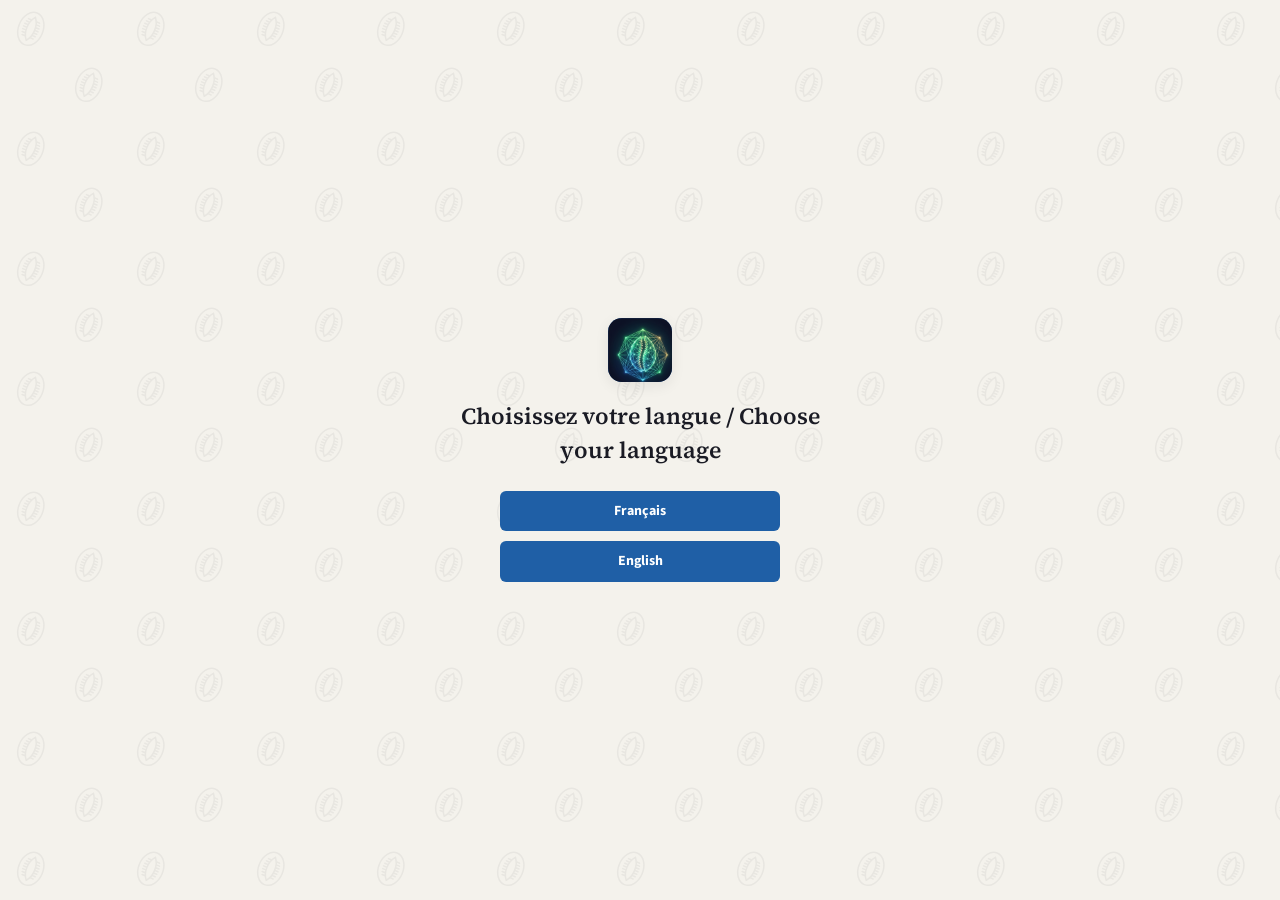
<file: index.html>
<!DOCTYPE html>
<html lang="fr" class="brand-cowrie">
<head>
<meta charset="UTF-8">
<!-- CSP en defense-in-depth : aucune faille XSS connue (voir CLAUDE.md), mais si une venait à
     apparaître, ceci bloque le chargement de script distant/injecté. style-src garde
     'unsafe-inline' car le CSS de l'app repose largement sur des attributs style="" —
     refactoriser ça en classes CSS serait un chantier séparé, pas une urgence sécurité (XSS via
     CSS est un vecteur bien plus faible que via JS, déjà couvert par script-src). connect-src
     autorise open.er-api.com pour la récupération optionnelle de taux de change (voir wallets.js),
     et data: car backup.js reconstruit les justificatifs photo (receiptBlob) via fetch(dataUrl)
     à l'import — sans ça, restaurer une sauvegarde contenant au moins un justificatif échoue avec
     "Failed to fetch" (confirmé en le reproduisant : import/export local ET cloud étaient
     concernés, pas seulement Firebase). Domaines gstatic/googleapis/firebase* : sauvegarde cloud
     optionnelle via Google (voir firebase-sync.js) — chargés/appelés uniquement si l'utilisateur
     active cette fonctionnalité, jamais sur le chemin par défaut. accounts.google.com dans
     script-src/connect-src : Google Identity Services (accounts.google.com/gsi/client), remplace
     depuis le 16 août le mécanisme signInWithPopup/signInWithRedirect de Firebase — celui-ci
     dépendait d'un pont de stockage tiers entre ce site et l'authDomain Firebase qui échoue sur les
     navigateurs mobiles à stockage cloisonné (auth/missing-initial-state, voir CLAUDE.md) ; Google
     Identity Services contourne ce pont entièrement. frame-ancestors est volontairement absent :
     cette directive n'a aucun effet via <meta> (elle exige un en-tête HTTP, hors de portée d'un
     site 100% statique sur GitHub Pages). -->
<meta http-equiv="Content-Security-Policy" content="default-src 'self'; script-src 'self' https://www.gstatic.com https://apis.google.com https://www.googleapis.com https://accounts.google.com; style-src 'self' 'unsafe-inline'; img-src 'self' blob: data:; font-src 'self'; connect-src 'self' data: https://api.anthropic.com https://open.er-api.com https://firestore.googleapis.com https://identitytoolkit.googleapis.com https://securetoken.googleapis.com https://*.firebaseio.com wss://*.firebaseio.com https://accounts.google.com https://oauth2.googleapis.com; frame-src https://accounts.google.com https://geofinance-backup.firebaseapp.com; worker-src 'self' blob:; object-src 'none'; base-uri 'self'; form-action 'self';">
<meta name="viewport" content="width=device-width, initial-scale=1, viewport-fit=cover">
<meta name="description" content="Djignan Financial System — gestion complète de vos finances personnelles, 100% locale et hors-ligne.">
<meta name="theme-color" content="#0D0E1C" media="(prefers-color-scheme: dark)">
<meta name="theme-color" content="#F4F2EC" media="(prefers-color-scheme: light)">
<meta name="apple-mobile-web-app-capable" content="yes">
<meta name="apple-mobile-web-app-status-bar-style" content="black-translucent">
<meta name="apple-mobile-web-app-title" content="Djignan">
<title>Djignan Financial System</title>
<link rel="manifest" href="manifest.json">
<link rel="icon" href="icons/icon.svg" type="image/svg+xml">
<link rel="apple-touch-icon" href="icons/icon-192.png">
<link rel="preload" href="vendor/fonts/source-sans-3-latin-wght-normal.woff2" as="font" type="font/woff2" crossorigin>
<link rel="preload" href="vendor/fonts/source-serif-4-latin-wght-normal.woff2" as="font" type="font/woff2" crossorigin>
<link rel="stylesheet" href="css/styles.css">
</head>
<body data-theme="auto" data-privacy="visible">

<!-- ============================================================ -->
<!-- LOCK SCREEN : setup PIN (1er lancement) / déverrouillage      -->
<!-- ============================================================ -->
<!-- Code d'activation : affiché avant même le choix de la langue, sur une toute première
     installation uniquement, UNIQUEMENT si REQUIRE_ACTIVATION_CODE est activé (voir
     activation-config.js) — le dépôt "gratuit" ne l'active pas du tout. Vérification côté client
     par hash SHA-256 (Web Crypto) : ce n'est PAS une sécurité réelle (le hash est visible dans le
     code source), juste un filtre pratique pour contrôler la distribution. Libellés bilingues en
     dur pour la même raison que l'écran de langue ci-dessous : la langue n'est pas encore choisie
     à ce stade. -->
<div id="activation-screen" class="lock-screen" hidden>
  <div class="lock-card">
    <div class="lock-logo" aria-hidden="true">
      <img src="icons/icon-192.png" alt="" width="64" height="64" style="width:100%;height:100%;object-fit:cover;border-radius:inherit;">
    </div>
    <h1 class="lock-title">Code d'activation</h1>
    <div class="lock-title-alt" lang="en">Activation code</div>
    <p class="lock-subtitle">Cette version nécessite un code fourni par l'éditeur.</p>
    <p class="lock-subtitle lock-subtitle-alt" lang="en">This version requires a code provided by the publisher.</p>
    <form id="activation-form" style="width:100%;max-width:280px;display:flex;flex-direction:column;gap:10px;" class="mt-18">
      <input type="text" id="activation-code-input" autocomplete="off" autocapitalize="characters" spellcheck="false"
        placeholder="XXXXX-XXXXX" style="letter-spacing:2px;text-transform:uppercase;" class="ta-center fw-700">
      <p id="activation-error" class="lock-error" aria-live="assertive" hidden>Code invalide · Invalid code</p>
      <button type="submit" class="btn btn-primary btn-block">Valider · Submit</button>
    </form>
  </div>
</div>

<!-- Choix de la langue : affiché une seule fois, avant même l'écran de création du code PIN, sur
     une toute première installation uniquement (voir showLanguageChoiceScreen(), app.js). Les
     libellés ne sont volontairement pas passés par data-i18n : chaque langue s'auto-désigne dans
     sa propre écriture, aucune traduction n'a de sens ici. -->
<div id="language-screen" class="lock-screen" hidden>
  <div class="lock-card">
    <div class="lock-logo" aria-hidden="true">
      <img src="icons/icon-192.png" alt="" width="64" height="64" style="width:100%;height:100%;object-fit:cover;border-radius:inherit;">
    </div>
    <h1 class="lock-title">Choisissez votre langue / Choose your language</h1>
    <div style="display:flex;flex-direction:column;gap:10px;width:100%;max-width:280px;" class="mt-18">
      <button type="button" class="btn btn-primary btn-block" id="language-choice-fr">Français</button>
      <button type="button" class="btn btn-primary btn-block" id="language-choice-en">English</button>
    </div>
  </div>
</div>

<!-- Restauration au premier lancement : affiché une seule fois, après le choix de la langue et
     avant la création du code PIN, sur une toute première installation uniquement (voir
     showRestoreScreenIfNeeded(), app.js). Contenu construit dynamiquement en JS (comme
     #activation-screen/#language-screen ci-dessus) plutôt que figé ici, car il a plusieurs états
     (choix initial, saisie du mot de passe, connexion Google en cours...). -->
<div id="restore-screen" class="lock-screen" hidden>
  <div class="lock-card">
    <div class="lock-logo" aria-hidden="true">
      <img src="icons/icon-192.png" alt="" width="64" height="64" style="width:100%;height:100%;object-fit:cover;border-radius:inherit;">
    </div>
    <div id="restore-screen-content" style="width:100%;max-width:320px;"></div>
  </div>
</div>

<div id="lock-screen" class="lock-screen" data-mode="setup">
  <div class="lock-card">
    <div class="lock-logo" aria-hidden="true">
      <img src="icons/icon-192.png" alt="" width="64" height="64" style="width:100%;height:100%;object-fit:cover;border-radius:inherit;">
    </div>
    <h1 id="lock-title" class="lock-title" data-i18n="Créer votre code PIN">Créer votre code PIN</h1>
    <p id="lock-subtitle" class="lock-subtitle" data-i18n="Choisissez un code à 4-6 chiffres pour protéger vos données locales, puis touchez ✓ pour valider.">Choisissez un code à 4-6 chiffres pour protéger vos données locales, puis touchez ✓ pour valider.</p>

    <div id="pin-dots" class="pin-dots" role="status" aria-live="polite">
      <span class="pin-dot" data-i="0"></span>
      <span class="pin-dot" data-i="1"></span>
      <span class="pin-dot" data-i="2"></span>
      <span class="pin-dot" data-i="3"></span>
      <span class="pin-dot" data-i="4"></span>
      <span class="pin-dot" data-i="5"></span>
    </div>

    <p id="lock-error" class="lock-error" aria-live="assertive" hidden></p>

    <div id="pin-keypad" class="pin-keypad">
      <button type="button" class="pin-key" data-key="1">1</button>
      <button type="button" class="pin-key" data-key="2">2</button>
      <button type="button" class="pin-key" data-key="3">3</button>
      <button type="button" class="pin-key" data-key="4">4</button>
      <button type="button" class="pin-key" data-key="5">5</button>
      <button type="button" class="pin-key" data-key="6">6</button>
      <button type="button" class="pin-key" data-key="7">7</button>
      <button type="button" class="pin-key" data-key="8">8</button>
      <button type="button" class="pin-key" data-key="9">9</button>
      <button type="button" id="pin-biometric" class="pin-key pin-key-ghost" aria-label="Déverrouillage biométrique" data-i18n-aria-label="Déverrouillage biométrique" hidden>
        <svg viewBox="0 0 24 24" width="22" height="22" fill="none" stroke="currentColor" stroke-width="1.7" stroke-linecap="round" stroke-linejoin="round"><path d="M6 10a6 6 0 0 1 12 0v1"/><path d="M12 7.5A2.5 2.5 0 0 0 9.5 10c0 3-.5 5.5-1.8 8M12 10v1.5c0 3-.6 5.6-2 8"/><path d="M14.5 10v1c0 2.6-.4 5-1.4 7.2M17.5 12.5c0 2.2-.3 4.2-1 6M6.5 13c0 1.6-.2 3-.6 4.2"/></svg>
      </button>
      <button type="button" class="pin-key" data-key="0">0</button>
      <button type="button" id="pin-backspace" class="pin-key pin-key-ghost" aria-label="Effacer" data-i18n-aria-label="Effacer">
        <svg viewBox="0 0 24 24" width="20" height="20" fill="none" stroke="currentColor" stroke-width="1.7" stroke-linecap="round" stroke-linejoin="round"><path d="M20 5H9.5L3.5 12l6 7H20a1 1 0 0 0 1-1V6a1 1 0 0 0-1-1Z"/><path d="m12.5 9.5 5 5m0-5-5 5"/></svg>
      </button>
    </div>
    <button type="button" id="pin-back" class="link-btn" hidden style="margin-top:16px;" data-i18n="Retour">Retour</button>
  </div>
</div>

<!-- ============================================================ -->
<!-- APPLICATION SHELL                                             -->
<!-- ============================================================ -->
<div id="app" class="app" hidden>

  <!-- Sidebar (desktop) -->
  <aside class="sidebar">
    <div class="sidebar-brand">
      <img src="icons/icon-192.png" alt="" width="28" height="28" style="border-radius:7px;">
      <span>Djignan</span>
    </div>

    <nav class="sidebar-nav" aria-label="Navigation principale">
      <button class="nav-item is-active" data-view-target="dashboard">
        <svg viewBox="0 0 24 24" width="20" height="20" fill="none" stroke="currentColor" stroke-width="1.7" stroke-linecap="round" stroke-linejoin="round"><rect x="3.5" y="3.5" width="7" height="9" rx="1.5"/><rect x="13.5" y="3.5" width="7" height="5" rx="1.5"/><rect x="13.5" y="11.5" width="7" height="9" rx="1.5"/><rect x="3.5" y="15.5" width="7" height="5" rx="1.5"/></svg>
        <span data-i18n="Tableau de bord">Tableau de bord</span>
      </button>
      <button class="nav-item" data-view-target="wallets">
        <svg viewBox="0 0 24 24" width="20" height="20" fill="none" stroke="currentColor" stroke-width="1.7" stroke-linecap="round" stroke-linejoin="round"><rect x="3.5" y="7" width="17" height="12.5" rx="2.5"/><path d="M6.5 7V6a2 2 0 0 1 2-2H17"/><path d="M20.5 12h-4a2 2 0 0 0 0 4h4"/><circle cx="16.8" cy="14" r=".7" fill="currentColor"/></svg>
        <span data-i18n="Portefeuilles">Portefeuilles</span>
      </button>
      <button class="nav-item" data-view-target="transactions">
        <svg viewBox="0 0 24 24" width="20" height="20" fill="none" stroke="currentColor" stroke-width="1.7" stroke-linecap="round" stroke-linejoin="round"><path d="M4 8h14M14 4l4 4-4 4"/><path d="M20 16H6M10 12l-4 4 4 4"/></svg>
        <span data-i18n="Transactions">Transactions</span>
      </button>
      <button class="nav-item" data-view-target="budgets">
        <svg viewBox="0 0 24 24" width="20" height="20" fill="none" stroke="currentColor" stroke-width="1.7" stroke-linecap="round" stroke-linejoin="round"><circle cx="12" cy="12" r="8.5"/><path d="M12 3.5V12h8.5"/></svg>
        <span data-i18n="Budgets">Budgets</span>
      </button>
      <button class="nav-item" data-view-target="savings">
        <svg viewBox="0 0 24 24" width="20" height="20" fill="none" stroke="currentColor" stroke-width="1.7" stroke-linecap="round" stroke-linejoin="round"><path d="M8 3.5h8M7 6.5h10"/><path d="M7.5 6.5C5.5 8 5 10 5 12.5 5 17 7.5 20.5 12 20.5s7-3.5 7-8c0-2.5-.5-4.5-2.5-6"/><circle cx="12" cy="13.5" r="2.6"/></svg>
        <span data-i18n="Épargne">Épargne</span>
      </button>
      <button class="nav-item" data-view-target="investments">
        <svg viewBox="0 0 24 24" width="20" height="20" fill="none" stroke="currentColor" stroke-width="1.7" stroke-linecap="round" stroke-linejoin="round"><path d="M3.5 19.5h17"/><path d="M5 15l4.5-4.5 3.5 3.5L19 8"/><path d="M15 8h4v4"/></svg>
        <span data-i18n="Investissements">Investissements</span>
      </button>
      <button class="nav-item" data-view-target="debts">
        <svg viewBox="0 0 24 24" width="20" height="20" fill="none" stroke="currentColor" stroke-width="1.7" stroke-linecap="round" stroke-linejoin="round"><path d="M6 3.5h12.5v14H6.5A1.5 1.5 0 0 0 5 19V5a1.5 1.5 0 0 1 1-1.5Z"/><path d="M5 19a1.5 1.5 0 0 0 1.5 1.5h12v-3"/><path d="M9 8h6.5M9 11.5h6.5"/></svg>
        <span data-i18n="Dettes &amp; créances">Dettes &amp; créances</span>
      </button>
      <button class="nav-item" data-view-target="tools">
        <svg viewBox="0 0 24 24" width="20" height="20" fill="none" stroke="currentColor" stroke-width="1.7" stroke-linecap="round" stroke-linejoin="round"><path d="M14.5 6.5a4 4 0 0 0-5.2 5.2L4 17l3 3 5.3-5.3a4 4 0 0 0 5.2-5.2l-2.6 2.6-2.4-.6-.6-2.4 2.6-2.6Z"/></svg>
        <span data-i18n="Outils">Outils</span>
      </button>
      <button class="nav-item" data-view-target="reports">
        <svg viewBox="0 0 24 24" width="20" height="20" fill="none" stroke="currentColor" stroke-width="1.7" stroke-linecap="round" stroke-linejoin="round"><path d="M6 3.5h8l4 4V20a.5.5 0 0 1-.5.5h-11A.5.5 0 0 1 6 20V3.5Z"/><path d="M14 3.5V8h4"/><path d="M9 17v-3M12 17v-5M15 17v-2"/></svg>
        <span data-i18n="Rapports">Rapports</span>
      </button>
      <button class="nav-item" data-view-target="shared">
        <svg viewBox="0 0 24 24" width="20" height="20" fill="none" stroke="currentColor" stroke-width="1.7" stroke-linecap="round" stroke-linejoin="round"><circle cx="9" cy="8.5" r="3"/><path d="M3.5 19c.5-3 2.7-5 5.5-5s5 2 5.5 5"/><circle cx="17" cy="9.5" r="2.4"/><path d="M16 14.2c2.5-.3 4.3 1.3 4.8 4.3"/></svg>
        <span data-i18n="Partage">Partage</span>
      </button>
      <button class="nav-item" data-view-target="keptAccounts" id="nav-kept-accounts" hidden>
        <svg viewBox="0 0 24 24" width="20" height="20" fill="none" stroke="currentColor" stroke-width="1.7" stroke-linecap="round" stroke-linejoin="round"><circle cx="8" cy="12" r="3.5"/><path d="M11.5 12H21M18 12v3M15 12v2"/></svg>
        <span data-i18n="Comptes gardés">Comptes gardés</span>
      </button>
      <button class="nav-item" data-view-target="tontines" id="nav-tontines" hidden>
        <svg viewBox="0 0 24 24" width="20" height="20" fill="none" stroke="currentColor" stroke-width="1.7" stroke-linecap="round" stroke-linejoin="round"><circle cx="12" cy="5" r="2"/><circle cx="5.5" cy="16.5" r="2"/><circle cx="18.5" cy="16.5" r="2"/><path d="M10.9 6.8 6.6 14.7M13.1 6.8l4.3 7.9M8 17.5h8"/></svg>
        <span data-i18n="Tontines">Tontines</span>
      </button>
    </nav>

    <div class="sidebar-footer">
      <button class="nav-item" data-view-target="settings">
        <svg viewBox="0 0 24 24" width="20" height="20" fill="none" stroke="currentColor" stroke-width="1.7" stroke-linecap="round" stroke-linejoin="round"><path d="M4 7h9M17 7h3M4 17h3M11 17h9"/><circle cx="15" cy="7" r="2"/><circle cx="9" cy="17" r="2"/></svg>
        <span data-i18n="Paramètres">Paramètres</span>
      </button>
      <button id="lock-now-btn" class="nav-item">
        <svg viewBox="0 0 24 24" width="20" height="20" fill="none" stroke="currentColor" stroke-width="1.7" stroke-linecap="round" stroke-linejoin="round"><rect x="5" y="10.5" width="14" height="9.5" rx="2"/><path d="M8 10.5V8a4 4 0 0 1 8 0v2.5"/></svg>
        <span data-i18n="Verrouiller">Verrouiller</span>
      </button>
      <div class="sidebar-credit">
        <span>Par Bibiê Adtcheko</span>
        <a href="mailto:ronywest01@gmail.com" data-i18n="Contribuer / contact">Contribuer / contact</a>
      </div>
    </div>
  </aside>

  <div class="app-main">
    <!-- Top bar -->
    <header class="topbar">
      <button id="topbar-back" type="button" class="icon-btn topbar-back" hidden aria-label="Retour" title="Retour" data-i18n-aria-label="Retour" data-i18n-title="Retour">
        <svg viewBox="0 0 24 24" width="22" height="22" fill="none" stroke="currentColor" stroke-width="1.9" stroke-linecap="round" stroke-linejoin="round" aria-hidden="true"><path d="M15 5l-7 7 7 7"/></svg>
      </button>
      <h1 id="page-title" class="page-title" data-i18n="Tableau de bord">Tableau de bord</h1>
      <div class="topbar-actions">
        <button id="search-btn" class="icon-btn" aria-label="Rechercher" title="Rechercher (Ctrl+K)" data-i18n-aria-label="Rechercher" data-i18n-title="Rechercher (Ctrl+K)">
          <svg viewBox="0 0 24 24" width="20" height="20" fill="none" stroke="currentColor" stroke-width="1.7" stroke-linecap="round" stroke-linejoin="round"><circle cx="11" cy="11" r="6.5"/><path d="m16 16 4.5 4.5"/></svg>
        </button>
        <button id="privacy-toggle" class="icon-btn" aria-label="Masquer les montants" aria-pressed="false" title="Masquer/afficher les montants" data-i18n-aria-label="Masquer les montants" data-i18n-title="Masquer/afficher les montants">
          <svg class="icon-eye-open" viewBox="0 0 24 24" width="20" height="20" fill="none" stroke="currentColor" stroke-width="1.7" stroke-linecap="round" stroke-linejoin="round"><path d="M2.5 12S6 5.5 12 5.5 21.5 12 21.5 12 18 18.5 12 18.5 2.5 12 2.5 12Z"/><circle cx="12" cy="12" r="2.8"/></svg>
          <svg class="icon-eye-closed" viewBox="0 0 24 24" width="20" height="20" hidden fill="none" stroke="currentColor" stroke-width="1.7" stroke-linecap="round" stroke-linejoin="round"><path d="M3.5 3.5l17 17"/><path d="M10.2 5.7c.6-.1 1.2-.2 1.8-.2 6 0 9.5 6.5 9.5 6.5a16 16 0 0 1-3 3.6M6.6 7.5C4 9.3 2.5 12 2.5 12S6 18.5 12 18.5c1.5 0 2.8-.3 4-.9"/><path d="M9.9 9.9a2.8 2.8 0 0 0 4 4"/></svg>
          <span class="privacy-label" data-i18n="Afficher">Afficher</span>
        </button>
        <button id="theme-toggle" class="icon-btn" aria-label="Changer de thème" title="Mode sombre/clair" data-i18n-aria-label="Changer de thème" data-i18n-title="Mode sombre/clair">
          <svg viewBox="0 0 24 24" width="20" height="20" fill="none" stroke="currentColor" stroke-width="1.7" stroke-linecap="round" stroke-linejoin="round"><path d="M20 14.5A8 8 0 0 1 9.5 4a8 8 0 1 0 10.5 10.5Z"/></svg>
        </button>
        <button id="quick-add-btn" class="btn btn-primary">
          <svg viewBox="0 0 24 24" width="18" height="18" fill="none" stroke="currentColor" stroke-width="1.7" stroke-linecap="round" stroke-linejoin="round"><path d="M12 5v14M5 12h14"/></svg>
          <span data-i18n="Saisie express">Saisie express</span>
        </button>
      </div>
    </header>

    <div id="demo-mode-banner" hidden class="demo-mode-banner"></div>

    <!-- Views -->
    <main id="view-root" class="view-root">

      <!-- DASHBOARD -->
      <section id="view-dashboard" class="view is-active" data-view="dashboard">
        <p id="dashboard-greeting" class="tx-sub" style="margin:-4px 0 14px;"></p>
        <div id="dashboard-alerts" class="alert-stack"></div>
        <div id="dash-assistant" class="panel mb-16" hidden></div>

        <!-- Accueil facile (gros boutons, voix) : rempli et affiché par easy-home.js si le réglage est activé -->
        <div id="easy-home" class="easy-home" hidden></div>

        <div class="dash-top">
          <div class="dash-col">
            <div class="hero-card hero-card-safe" id="panel-safe-to-spend-dash" hidden>
              <div class="hero-card-label" data-i18n="Reste à vivre">Reste à vivre</div>
              <div class="hero-card-value">
                <span id="dash-safe-to-spend-value" class="amount" data-value="0">0&nbsp;€</span>
              </div>
              <div id="dash-safe-to-spend-daily" class="hero-card-daily" hidden></div>
              <div id="dash-safe-to-spend-trend" class="hero-card-trend">—</div>
              <button type="button" class="link-btn fs-12" id="dash-safe-detail-btn" data-i18n="Voir le détail">Voir le détail</button>
              <button type="button" class="link-btn fs-12 hero-speak-btn" id="dash-speak-btn" hidden data-i18n="Écouter mon solde">Écouter mon solde</button>
            </div>

            <div class="panel ledger" id="panel-position-dash">
              <div class="panel-header"><h3 data-i18n="Où j'en suis">Où j'en suis</h3></div>
              <div id="panel-net-worth-dash" class="dash-advanced" hidden>
                <div class="ledger-row">
                  <span class="ledger-label" data-i18n="Patrimoine net global">Patrimoine net global</span><span class="ledger-dots"></span>
                  <span id="dash-net-worth-value" class="ledger-value amount" data-value="0">0&nbsp;€</span>
                </div>
                <div id="dash-net-worth-trend" class="ledger-sub">—</div>
              </div>
              <div id="panel-debts-balance-dash" hidden>
                <div class="ledger-row">
                  <span class="ledger-label" data-i18n="Créances">Créances</span><span class="ledger-dots"></span>
                  <span id="dash-receivables-value" class="ledger-value amount" data-value="0">0&nbsp;€</span>
                </div>
                <div class="ledger-row">
                  <span class="ledger-label" data-i18n="Dettes">Dettes</span><span class="ledger-dots"></span>
                  <span id="dash-debts-value" class="ledger-value amount" data-value="0">0&nbsp;€</span>
                </div>
                <div class="ledger-row ledger-total">
                  <span class="ledger-label" data-i18n="Solde net :">Solde net :</span><span class="ledger-dots"></span>
                  <span id="dash-debts-net-value" class="ledger-value amount" data-value="0">0&nbsp;€</span>
                </div>
              </div>
            </div>
          </div>

          <div class="panel ledger" id="panel-month-dash">
            <div class="panel-header"><h3 data-i18n="Ce mois-ci">Ce mois-ci</h3></div>
            <div class="ledger-row">
              <span class="ledger-label" data-i18n="Entrées (mois)">Entrées (mois)</span><span class="ledger-dots"></span>
              <span id="dash-income-value" class="ledger-value amount pos" data-value="0">0&nbsp;€</span>
            </div>
            <div class="ledger-sub" id="summary-trend-income">—</div>
            <div class="ledger-row">
              <span class="ledger-label" data-i18n="Sorties (mois)">Sorties (mois)</span><span class="ledger-dots"></span>
              <span id="dash-expenses-value" class="ledger-value amount neg" data-value="0">0&nbsp;€</span>
            </div>
            <div class="ledger-sub" id="summary-trend-expenses">—</div>
            <div class="ledger-sub" id="summary-exceptional" hidden></div>
            <div class="dash-advanced">
              <div class="ledger-row">
                <span class="ledger-label" data-i18n="Épargne nette">Épargne nette</span><span class="ledger-dots"></span>
                <span id="dash-netsavings-value" class="ledger-value amount" data-value="0">0&nbsp;€</span>
              </div>
              <div class="ledger-sub" id="summary-trend-netSavings">—</div>
              <div class="ledger-row">
                <span class="ledger-label" data-i18n="Cash-flow">Cash-flow</span><span class="ledger-dots"></span>
                <span id="dash-cashflow-value" class="ledger-value amount" data-value="0">0&nbsp;€</span>
              </div>
              <div class="ledger-sub" id="summary-trend-cashFlow">—</div>
            </div>
            <div class="dash-advanced ledger-block" id="dash-budget-block">
              <div class="ledger-row">
                <span class="ledger-label" data-i18n="Budget mensuel alloué">Budget mensuel alloué</span><span class="ledger-dots"></span>
                <span id="budget-month-value" class="ledger-value amount" data-value="0">0&nbsp;€</span>
              </div>
              <div id="budget-month-trend" class="ledger-sub">—</div>
              <div id="budget-unallocated-badge" class="hero-card-badge" hidden></div>
              <button type="button" class="link-btn" data-view-target="budgets" data-i18n="Voir les budgets">Voir les budgets</button>
            </div>
          </div>
        </div>

        <div class="dashboard-panels-grid" id="dashboard-panels-grid">
          <div class="panel" id="panel-watch-categories">
            <div class="panel-header">
              <h3 data-i18n="Catégories à surveiller">Catégories à surveiller</h3>
              <button class="link-btn" data-view-target="budgets" data-i18n="Voir tout">Voir tout</button>
            </div>
            <div id="dashboard-watch-categories"></div>
          </div>
          <div class="panel" id="panel-upcoming-bills">
            <div class="panel-header">
              <h3 data-i18n="Prochaines échéances">Prochaines échéances</h3>
              <button class="link-btn" data-view-target="budgets" data-i18n="Voir tout">Voir tout</button>
            </div>
            <div id="dashboard-upcoming-bills"></div>
          </div>
        </div>

        <div class="charts-grid" id="dashboard-charts-grid">
          <div class="chart-card">
            <h3 data-i18n="Dépenses par catégorie">Dépenses par catégorie</h3>
            <div class="chart-canvas-wrap"><canvas id="chart-expenses-category"></canvas></div>
          </div>
          <div class="chart-card">
            <h3 data-i18n="Budget vs réel">Budget vs réel</h3>
            <div class="chart-canvas-wrap"><canvas id="chart-budget-vs-actual"></canvas></div>
          </div>
        </div>

        <div class="panel" id="panel-forecast" hidden>
          <div class="panel-header">
            <h3 data-i18n="Prévision de trésorerie">Prévision de trésorerie</h3>
            <div class="segmented" id="forecast-days" style="max-width:150px;">
              <button type="button" class="segmented-btn is-active" data-days="30">30 j</button>
              <button type="button" class="segmented-btn" data-days="60">60 j</button>
            </div>
          </div>
          <p id="forecast-headline" style="margin:0 0 6px;" class="fw-600"></p>
          <p id="forecast-note" class="tx-sub" style="margin:0 0 10px;"></p>
          <div class="chart-canvas-wrap" id="forecast-chart-wrap" style="height:180px;"><canvas id="chart-forecast"></canvas></div>
          <div id="forecast-events" class="tx-list mt-10"></div>
          <button type="button" class="link-btn" id="forecast-empty-cta" data-view-target="budgets" hidden data-i18n="Ajouter une récurrence (loyer, abonnement…)">Ajouter une récurrence (loyer, abonnement…)</button>
        </div>

        <div class="panel" id="panel-recap" hidden>
          <div class="panel-header">
            <h3 id="recap-dash-title" data-i18n="Bilan du mois">Bilan du mois</h3>
          </div>
          <ul id="recap-dash-lines" style="margin:0 0 12px;padding-left:18px;line-height:1.6;" class="fs-14"></ul>
          <div style="display:flex;flex-wrap:wrap;gap:10px;">
            <button type="button" class="btn btn-primary" id="recap-dash-share" data-i18n="Partager l'image">Partager l'image</button>
            <button type="button" class="btn btn-ghost" data-view-target="reports" id="recap-dash-more" data-i18n="Voir le détail">Voir le détail</button>
          </div>
        </div>

        <div class="panel" id="panel-favorites" hidden>
          <div class="panel-header">
            <h3 data-i18n="Favoris">Favoris</h3>
          </div>
          <p class="tx-sub" style="margin:-4px 0 10px;" data-i18n="Un toucher enregistre l'opération d'aujourd'hui (annulable).">Un toucher enregistre l'opération d'aujourd'hui (annulable).</p>
          <div id="dashboard-favorites" class="qa-chips"></div>
        </div>

        <div class="panel" id="panel-recent-transactions">
          <div class="panel-header">
            <h3 data-i18n="Transactions récentes">Transactions récentes</h3>
            <button class="link-btn" data-view-target="transactions" data-i18n="Voir tout">Voir tout</button>
          </div>
          <div id="dashboard-recent-transactions" class="tx-list"></div>
        </div>
      </section>

      <!-- WALLETS -->
      <section id="view-wallets" class="view" data-view="wallets" hidden>
        <div class="hero-grid mb-18">
          <div class="hero-card hero-card-safe" id="hero-safe-to-spend">
            <div class="hero-card-label" data-i18n="Reste à vivre">Reste à vivre</div>
            <div class="hero-card-value">
              <span id="safe-to-spend-value" class="amount" data-value="0">0&nbsp;€</span>
            </div>
            <div id="safe-to-spend-trend" class="hero-card-trend">—</div>
            <button type="button" class="link-btn fs-12" id="safe-detail-btn" data-i18n="Voir le détail">Voir le détail</button>
          </div>

          <div class="hero-card">
            <div class="hero-card-label" data-i18n="Patrimoine net global">Patrimoine net global</div>
            <div class="hero-card-value">
              <span id="net-worth-value" class="amount" data-value="0">0&nbsp;€</span>
            </div>
            <div id="net-worth-trend" class="hero-card-trend">—</div>
          </div>
        </div>

        <div class="chart-card mb-18">
          <h3 data-i18n="Composition du patrimoine">Composition du patrimoine</h3>
          <div class="chart-canvas-wrap"><canvas id="chart-net-worth-composition"></canvas></div>
        </div>

        <div class="view-header">
          <button id="wallet-add-btn" class="btn btn-primary" data-i18n="+ Nouveau portefeuille">+ Nouveau portefeuille</button>
        </div>
        <div id="wallets-grid" class="grid-cards"></div>
      </section>

      <!-- TRANSACTIONS -->
      <section id="view-transactions" class="view" data-view="transactions" hidden>
        <div class="view-header">
          <div style="display:flex;gap:8px;flex-wrap:wrap;">
            <button id="transaction-bulk-toggle-btn" class="btn btn-ghost" data-i18n="Sélection multiple">Sélection multiple</button>
            <button id="transaction-sms-btn" class="btn btn-ghost" data-i18n="Importer des SMS">Importer des SMS</button>
            <button id="transaction-reconcile-btn" class="btn btn-ghost" data-i18n="Rapprochement">Rapprochement</button>
            <button id="transaction-add-btn" class="btn btn-primary" data-i18n="+ Nouvelle transaction">+ Nouvelle transaction</button>
          </div>
        </div>
        <div id="transactions-filters" class="filters-bar"></div>
        <div id="transactions-bulk-bar" hidden></div>
        <div id="transactions-exceptional-strip" class="fs-13" hidden></div>
        <div id="transactions-list" class="tx-list"></div>
      </section>

      <!-- BUDGETS -->
      <section id="view-budgets" class="view" data-view="budgets" hidden>
        <div class="view-header">
          <button id="budget-add-btn" class="btn btn-primary" data-i18n="+ Catégorie de budget">+ Catégorie de budget</button>
        </div>
        <div id="budgets-content"></div>
      </section>

      <!-- SAVINGS -->
      <section id="view-savings" class="view" data-view="savings" hidden>
        <div class="view-header">
          <button id="savings-add-btn" class="btn btn-primary" data-i18n="+ Objectif d'épargne">+ Objectif d'épargne</button>
        </div>
        <div id="savings-content" class="grid-cards"></div>
      </section>

      <!-- INVESTMENTS -->
      <section id="view-investments" class="view" data-view="investments" hidden>
        <div class="view-header">
          <button id="investment-add-btn" class="btn btn-primary" data-i18n="+ Investissement">+ Investissement</button>
        </div>
        <div id="investments-content"></div>
      </section>

      <!-- DEBTS -->
      <section id="view-debts" class="view" data-view="debts" hidden>
        <div class="view-header">
          <button id="debt-add-btn" class="btn btn-primary" data-i18n="+ Dette / créance">+ Dette / créance</button>
        </div>
        <div id="debts-content"></div>
      </section>

      <!-- TOOLS -->
      <section id="view-tools" class="view" data-view="tools" hidden>
        <div id="tools-content" class="grid-cards"></div>
      </section>

      <!-- REPORTS -->
      <section id="view-reports" class="view" data-view="reports" hidden>
        <div id="reports-content"></div>
      </section>

      <!-- SHARED EXPENSES -->
      <section id="view-shared" class="view" data-view="shared" hidden>
        <div id="shared-content"></div>
      </section>

      <!-- KEPT ACCOUNTS -->
      <section id="view-keptAccounts" class="view" data-view="keptAccounts" hidden>
        <div class="view-header">
          <button id="kept-account-add-btn" class="btn btn-primary" data-i18n="+ Nouveau compte">+ Nouveau compte</button>
        </div>
        <div id="kept-accounts-content"></div>
      </section>

      <!-- TONTINES (module optionnel) -->
      <section id="view-tontines" class="view" data-view="tontines" hidden>
        <div class="view-header">
          <button id="tontine-add-btn" class="btn btn-primary" data-i18n="+ Nouvelle tontine">+ Nouvelle tontine</button>
        </div>
        <div id="tontines-content"></div>
      </section>

      <!-- SETTINGS -->
      <section id="view-settings" class="view" data-view="settings" hidden>
        <div id="settings-content"></div>
      </section>

    </main>

    <!-- Bottom nav (mobile) -->
    <nav class="bottom-nav" aria-label="Navigation mobile">
      <button class="bottom-nav-item is-active" data-view-target="dashboard">
        <svg viewBox="0 0 24 24" width="22" height="22" fill="none" stroke="currentColor" stroke-width="1.7" stroke-linecap="round" stroke-linejoin="round"><rect x="3.5" y="3.5" width="7" height="9" rx="1.5"/><rect x="13.5" y="3.5" width="7" height="5" rx="1.5"/><rect x="13.5" y="11.5" width="7" height="9" rx="1.5"/><rect x="3.5" y="15.5" width="7" height="5" rx="1.5"/></svg>
        <span data-i18n="Accueil">Accueil</span>
      </button>
      <button class="bottom-nav-item" data-view-target="transactions">
        <svg viewBox="0 0 24 24" width="22" height="22" fill="none" stroke="currentColor" stroke-width="1.7" stroke-linecap="round" stroke-linejoin="round"><path d="M4 8h14M14 4l4 4-4 4"/><path d="M20 16H6M10 12l-4 4 4 4"/></svg>
        <span data-i18n="Transactions">Transactions</span>
      </button>
      <button id="bottom-nav-add" class="bottom-nav-fab" aria-label="Saisie express" data-i18n-aria-label="Saisie express">
        <svg viewBox="0 0 24 24" width="26" height="26" fill="none" stroke="currentColor" stroke-width="1.7" stroke-linecap="round" stroke-linejoin="round"><path d="M12 5v14M5 12h14"/></svg>
      </button>
      <button class="bottom-nav-item" data-view-target="budgets" data-slot="budgets">
        <svg viewBox="0 0 24 24" width="22" height="22" fill="none" stroke="currentColor" stroke-width="1.7" stroke-linecap="round" stroke-linejoin="round"><circle cx="12" cy="12" r="8.5"/><path d="M12 3.5V12h8.5"/></svg>
        <span data-i18n="Budgets">Budgets</span>
      </button>
      <button id="bottom-nav-more" class="bottom-nav-item">
        <svg viewBox="0 0 24 24" width="22" height="22" fill="none" stroke="currentColor" stroke-width="1.7" stroke-linecap="round" stroke-linejoin="round"><circle cx="5.5" cy="12" r="1.3" fill="currentColor"/><circle cx="12" cy="12" r="1.3" fill="currentColor"/><circle cx="18.5" cy="12" r="1.3" fill="currentColor"/></svg>
        <span data-i18n="Plus">Plus</span>
      </button>
    </nav>
  </div>
</div>

<!-- ============================================================ -->
<!-- MODAL / TOAST ROOTS (peuplés dynamiquement par les modules)   -->
<!-- ============================================================ -->
<div id="modal-root" aria-live="polite"></div>
<div id="toast-container" class="toast-container" aria-live="polite"></div>

<!-- ============================================================ -->
<!-- TEMPLATES réutilisés par js/modules/*.js                      -->
<!-- ============================================================ -->
<template id="tpl-modal-quick-add">
  <div class="modal-backdrop" data-modal="quick-add">
    <div class="modal-card" role="dialog" aria-modal="true" aria-labelledby="qa-title">
      <div class="modal-header">
        <h3 id="qa-title" data-i18n="Saisie express">Saisie express</h3>
        <button class="icon-btn modal-close" aria-label="Fermer" data-i18n-aria-label="Fermer">
          <svg viewBox="0 0 24 24" width="18" height="18" fill="none" stroke="currentColor" stroke-width="1.7" stroke-linecap="round" stroke-linejoin="round"><path d="M6 6l12 12M18 6 6 18"/></svg>
        </button>
      </div>
      <form id="quick-add-form" class="modal-body">
        <div id="qa-chips" class="qa-chips" data-field="chips" hidden></div>
        <div class="qa-tools" data-field="tools">
          <button type="button" id="qa-voice-btn" class="btn btn-ghost" hidden>
            <svg viewBox="0 0 24 24" width="16" height="16" aria-hidden="true" fill="none" stroke="currentColor" stroke-width="1.7" stroke-linecap="round" stroke-linejoin="round"><rect x="9" y="3.5" width="6" height="11" rx="3"/><path d="M5.5 11.5a6.5 6.5 0 0 0 13 0M12 18v3"/></svg>
            <span data-i18n="Dicter">Dicter</span>
          </button>
          <button type="button" id="qa-sms-btn" class="btn btn-ghost">
            <svg viewBox="0 0 24 24" width="16" height="16" aria-hidden="true" fill="none" stroke="currentColor" stroke-width="1.7" stroke-linecap="round" stroke-linejoin="round"><path d="M4.5 5h15a1 1 0 0 1 1 1v9.5a1 1 0 0 1-1 1H9l-4.5 3.5V6a1 1 0 0 1 1-1Z"/></svg>
            <span data-i18n="Coller un SMS">Coller un SMS</span>
          </button>
        </div>
        <div id="qa-voice-status" class="qa-voice-status" role="status" aria-live="polite" hidden></div>
        <div class="segmented" data-field="type">
          <button type="button" class="segmented-btn is-active" data-value="expense" data-i18n="Dépense">Dépense</button>
          <button type="button" class="segmented-btn" data-value="income" data-i18n="Recette">Recette</button>
          <button type="button" class="segmented-btn" data-value="transfer" data-i18n="Transfert">Transfert</button>
        </div>
        <div class="form-row amount-hero" data-field="amountRow">
          <label data-i18n="Montant">Montant</label>
          <div class="amount-hero-field">
            <input type="number" step="0.01" min="0" name="amount" required inputmode="decimal" placeholder="0.00" autocomplete="off">
            <span class="amount-hero-currency" id="qa-amount-currency"></span>
          </div>
        </div>
        <div class="form-row">
          <label data-i18n="Portefeuille">Portefeuille</label>
          <select name="walletId" required></select>
        </div>
        <div class="form-row" data-field="targetWalletRow" hidden>
          <label data-i18n="Vers le portefeuille">Vers le portefeuille</label>
          <select name="targetWalletId"></select>
        </div>
        <div class="form-row" data-field="categoryRow">
          <label data-i18n="Catégorie">Catégorie</label>
          <select name="categoryId" required></select>
        </div>
        <div class="form-row" data-field="exceptionalRow" hidden>
          <label style="display:flex;align-items:center;gap:10px;cursor:pointer;" class="fs-14">
            <input type="checkbox" name="exceptional">
            <span data-i18n="Dépense exceptionnelle (hors suivi mensuel)">Dépense exceptionnelle (hors suivi mensuel)</span>
          </label>
          <p class="fs-12 c-muted mt-6" data-i18n="Voyage, pèlerinage, scolarité, formation… : l'argent sort bien du portefeuille, mais cette dépense ne fausse pas vos dépenses du mois ni votre discipline.">Voyage, pèlerinage, scolarité, formation… : l'argent sort bien du portefeuille, mais cette dépense ne fausse pas vos dépenses du mois ni votre discipline.</p>
        </div>
        <div class="form-row" data-field="splitToggleRow">
          <button type="button" id="qa-split-toggle" class="link-btn fs-13" data-i18n="Diviser en plusieurs catégories">Diviser en plusieurs catégories</button>
        </div>
        <div data-field="splitRows" hidden>
          <div id="qa-split-list"></div>
          <button type="button" id="qa-split-add" class="btn btn-ghost" style="margin:4px 0 10px;" data-i18n="+ Ajouter une catégorie">+ Ajouter une catégorie</button>
          <div id="qa-split-total" data-i18n="Total : 0.00" class="fs-13 c-muted mb-12">Total : 0.00</div>
        </div>
        <div class="form-row">
          <label data-i18n="Date">Date</label>
          <input type="date" name="date" required>
        </div>
        <div class="form-row">
          <label data-i18n="Note (optionnel)">Note (optionnel)</label>
          <input type="text" name="note" maxlength="140" placeholder="Ex: Courses supermarché" data-i18n-placeholder="Ex: Courses supermarché">
        </div>
        <div class="form-row">
          <label data-i18n="Étiquettes (optionnel, séparées par des virgules)">Étiquettes (optionnel, séparées par des virgules)</label>
          <input type="text" name="tags" maxlength="140" placeholder="Ex: pro, remboursable" data-i18n-placeholder="Ex: pro, remboursable">
        </div>
        <div class="form-row">
          <label data-i18n="Justificatif photo (optionnel)">Justificatif photo (optionnel)</label>
          <button type="button" id="qa-receipt-trigger" class="btn btn-ghost" data-i18n="Choisir un fichier">Choisir un fichier</button>
          <input type="file" id="qa-receipt-input" name="receipt" accept="image/*" capture="environment"
            style="position:absolute;width:1px;height:1px;padding:0;margin:-1px;overflow:hidden;clip:rect(0,0,0,0);white-space:nowrap;border:0;">
          <div id="qa-receipt-preview" hidden class="mt-8">
            <img id="qa-receipt-preview-img" alt="Aperçu du justificatif" data-i18n-alt="Aperçu du justificatif" style="max-width:120px;max-height:120px;border-radius:8px;border:1px solid var(--border);display:block;">
            <div style="display:flex;gap:14px;align-items:center;" class="mt-6">
              <button type="button" id="qa-receipt-scan" class="link-btn fs-13" data-i18n="Scanner le montant">Scanner le montant</button>
              <button type="button" id="qa-receipt-remove" class="link-btn fs-13" data-i18n="Retirer le justificatif">Retirer le justificatif</button>
            </div>
          </div>
        </div>
        <button type="button" id="qa-favorite-btn" class="link-btn mb-10" style="display:inline-flex;align-items:center;gap:6px;"><svg viewBox="0 0 24 24" width="15" height="15" aria-hidden="true" fill="none" stroke="currentColor" stroke-width="1.7" stroke-linecap="round" stroke-linejoin="round"><path d="M12 3.8l2.5 5.2 5.7.8-4.1 4 1 5.7-5.1-2.7-5.1 2.7 1-5.7-4.1-4 5.7-.8L12 3.8Z"/></svg><span data-i18n="Garder comme favori">Garder comme favori</span></button>
        <button type="submit" class="btn btn-primary btn-block" data-i18n="Enregistrer">Enregistrer</button>
      </form>
    </div>
  </div>
</template>

<template id="tpl-modal-backup-reminder">
  <div class="modal-backdrop" data-modal="backup-reminder">
    <div class="modal-card" role="dialog" aria-modal="true" aria-labelledby="backup-title">
      <div class="modal-header">
        <h3 id="backup-title" data-i18n="Sauvegarde hebdomadaire">Sauvegarde hebdomadaire</h3>
        <button class="icon-btn modal-close" aria-label="Fermer" data-i18n-aria-label="Fermer">
          <svg viewBox="0 0 24 24" width="18" height="18" fill="none" stroke="currentColor" stroke-width="1.7" stroke-linecap="round" stroke-linejoin="round"><path d="M6 6l12 12M18 6 6 18"/></svg>
        </button>
      </div>
      <div class="modal-body">
        <p data-i18n="Cela fait une semaine depuis votre dernière sauvegarde. Voulez-vous exporter une copie chiffrée de vos données maintenant ?">Cela fait une semaine depuis votre dernière sauvegarde. Voulez-vous exporter une copie chiffrée de vos données maintenant ?</p>
        <div class="modal-actions">
          <button id="backup-later-btn" class="btn btn-ghost" data-i18n="Plus tard">Plus tard</button>
          <button id="backup-export-btn" class="btn btn-primary" data-i18n="Exporter maintenant">Exporter maintenant</button>
        </div>
      </div>
    </div>
  </div>
</template>

<!-- ============================================================ -->
<!-- SCRIPTS                                                       -->
<!-- ============================================================ -->
<script src="js/sw-register.js" defer></script>
<script src="vendor/chart.min.js" defer></script>
<script src="vendor/jspdf.umd.min.js" defer></script>
<script type="module" src="js/app.js"></script>
</body>
</html>
</file>
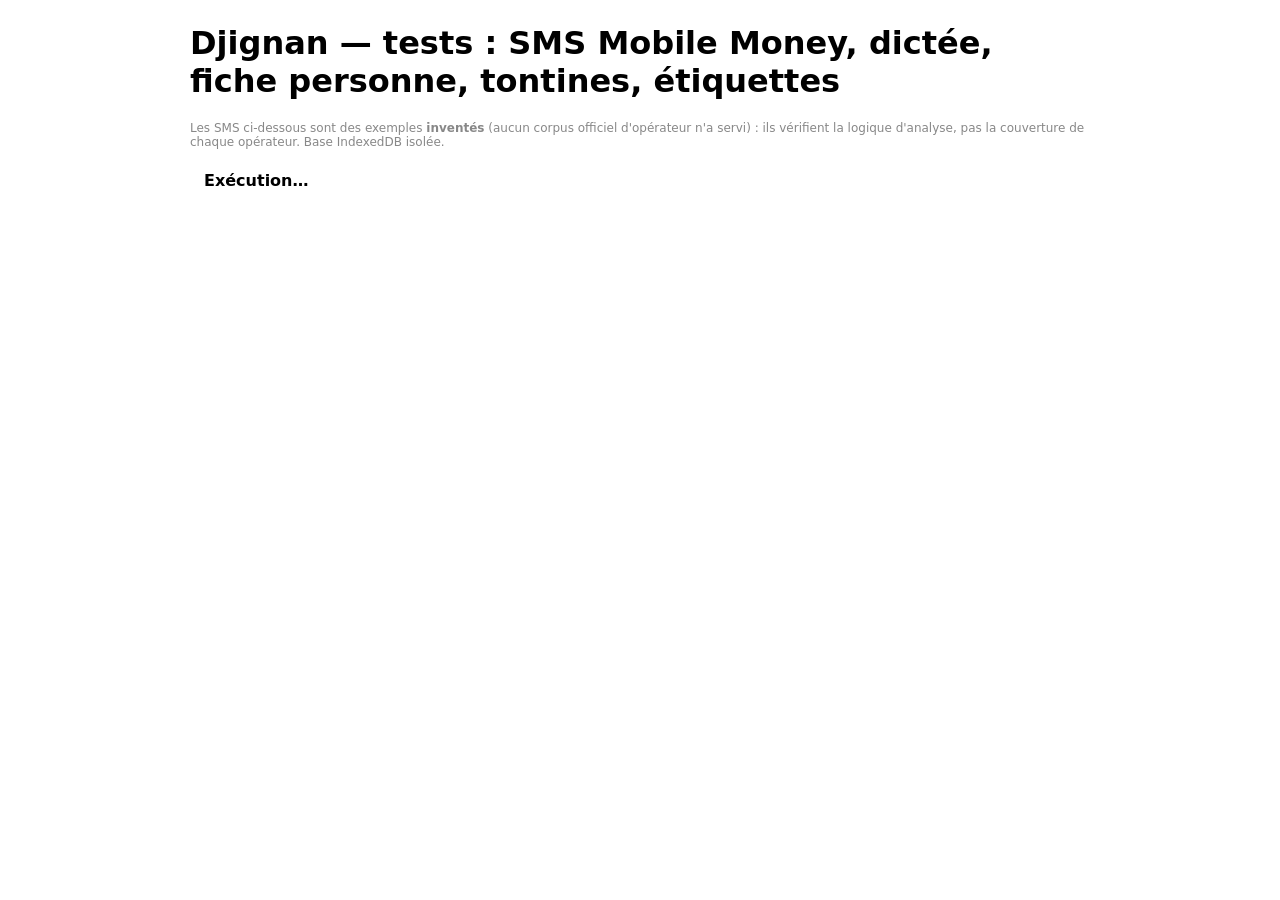
<file: test/features.test.html>
<!DOCTYPE html>
<html lang="fr">
<head>
<meta charset="utf-8">
<title>Djignan — tests des fonctions de saisie rapide, carnet et tontines</title>
<style>
  body { font-family: system-ui, sans-serif; max-width: 900px; margin: 24px auto; padding: 0 16px; }
  #summary { font-weight: 700; margin: 12px 0; padding: 10px 14px; border-radius: 8px; }
  #summary.pass { background: rgba(22,163,74,.15); } #summary.fail { background: rgba(225,29,72,.15); }
  li { list-style: none; padding: 3px 8px; font-size: 13px; } li.pass { color: #16a34a; } li.fail { background: rgba(225,29,72,.12); color: #e11d48; }
  .detail { color: #888; font-size: 12px; }
</style>
</head>
<body>
<h1>Djignan — tests : SMS Mobile Money, dictée, fiche personne, tontines, étiquettes</h1>
<p class="detail">Les SMS ci-dessous sont des exemples <strong>inventés</strong> (aucun corpus officiel d'opérateur n'a servi) : ils vérifient la logique d'analyse, pas la couverture de chaque opérateur. Base IndexedDB isolée.</p>
<div id="summary">Exécution…</div>
<ul id="results"></ul>

<script type="module">
window.__GEOFINANCE_TEST_DB_NAME__ = 'geofinance-features-test-db';

const { STORES, dbAdd, dbGetAll, wipeAllData, setSetting } = await import('../js/db.js');
const { parseMobileMoneyMessage: sms, parseMobileMoneyMessages, parseAmountToken, currencyMatchesWallet } = await import('../js/mobile-money-parser.js');
const { parseSpokenEntry: say } = await import('../js/voice-input.js');
const { buildPersonStatement, buildReminderMessage, whatsappUrl, smsUrl, normalizeName, summarizePeople } = await import('../js/modules/person-ledger.js');
const { roundDate, currentRoundIndex, beneficiaryOf, potAmount, parseMembersText } = await import('../js/modules/tontines.js');
const { computeNetWorth, computeMonthSummary, computeTagSummary, computeNetWorthComposition, isInvestmentMovementExcluded } = await import('../js/ledger.js');
const { computeMobileMoneyFees, isMobileMoneyFee } = await import('../js/ledger.js');
const { annuityPayment, buildSchedule, scheduleStatus, accruedInterest, addMonthsISO } = await import('../js/loan-schedule.js');
const { numberToWordsFr, numberToWordsEn, amountInWords } = await import('../js/debt-acknowledgement.js');
const { monthlyContribution, nextEventMonthKey, monthsInclusive, provisionStatus } = await import('../js/modules/provisions.js');
const { buildAnnualRecap, annualHighlights } = await import('../js/annual-recap.js');

const results = [];
const eq = (desc, actual, expected) => results.push({ desc, ok: JSON.stringify(actual) === JSON.stringify(expected), actual, expected });
const near = (desc, actual, expected) => results.push({ desc, ok: Math.abs(actual - expected) < 0.005, actual, expected });
const ok = (desc, cond, detail = '') => results.push({ desc, ok: !!cond, actual: detail, expected: true });

const today = new Date(2026, 9, 18);

// ---------- Montants ----------
eq('montant « 5 000 »', parseAmountToken('5 000'), 5000);
eq('montant « 5.000 » (milliers)', parseAmountToken('5.000'), 5000);
eq('montant « 5,000.50 »', parseAmountToken('5,000.50'), 5000.5);
eq('montant « 1 234,5 »', parseAmountToken('1 234,5'), 1234.5);
eq('montant « 1,234,567 » (milliers répétés)', parseAmountToken('1,234,567'), 1234567);
eq('montant ambigu « 1.2.3 » refusé', parseAmountToken('1.2.3'), null);

// ---------- SMS ----------
const a = sms('Vous avez envoyé 5 000F à Moussa Diop (+221771234567). Frais: 100F. Nouveau solde: 12 400F. ID: TX8841923', { today });
eq('envoi : sens/montant/frais/solde', [a.direction, a.amount, a.fee, a.balance], ['out', 5000, 100, 12400]);
eq('envoi : contrepartie, téléphone, référence', [a.counterparty, a.phone, a.reference], ['Moussa Diop', '+221771234567', 'TX8841923']);
const b = sms('Vous avez reçu 10 000 FCFA de Awa Ndiaye. Nouveau solde: 30 000 FCFA. Ref: 8839201', { today });
eq('réception : sens + contrepartie', [b.direction, b.amount, b.counterparty], ['in', 10000, 'Awa Ndiaye']);
const c = sms('Retrait de 20000 FCFA effectué chez l\'agent KONE. Frais: 400 FCFA. Solde: 5 000 FCFA', { today });
eq('retrait : nature + frais', [c.kind, c.fee, c.direction], ['withdrawal', 400, 'out']);
const d = sms('Dépôt de 50 000 FCFA réussi. Nouveau solde: 55 000 FCFA. 15/10/2026', { today });
eq('dépôt : nature + date JJ/MM/AAAA', [d.kind, d.direction, d.date], ['deposit', 'in', '2026-10-15']);
const e = sms('Recharge de 1000F effectuée. Votre nouveau solde est de 4 000F', { today });
eq('recharge : « recharge » n\'est pas lu comme « frais »', [e.kind, e.amount, e.fee, e.balance], ['airtime', 1000, 0, 4000]);
const f = sms('You have received GHS 150.00 from KWAME ASANTE. Your new balance is GHS 1,250.50. Financial Transaction Id: 3827182', { today });
eq('anglais : montant GHS, solde, référence', [f.direction, f.amount, f.currency, f.balance, f.reference], ['in', 150, 'GHS', 1250.5, '3827182']);
eq('SMS sans montant (code OTP) ignoré', sms('Votre code OTP est 482913', { today }), null);
eq('« Solde actuel » seul n\'est pas une opération', sms('Solde actuel: 5000F', { today }), null);
eq('date invalide 31/02 ignorée', sms('Vous avez payé 1000 F à X. Le 31/02/2026', { today }).date, null);
const many = parseMobileMoneyMessages('Vous avez envoyé 5 000F à Moussa. ID: AB12345\n\nbla bla\n\nVous avez reçu 2 000 F de Awa. ID: CD67890', { today });
eq('plusieurs SMS collés : 2 reconnus, 1 ignoré', [many.messages.length, many.unrecognized], [2, 1]);
ok('« F CFA » convient à XOF et XAF', currencyMatchesWallet('CFA', 'XOF') && currencyMatchesWallet('CFA', 'XAF') && !currencyMatchesWallet('CFA', 'EUR'));

// ---------- Dictée ----------
eq('dictée : « 2500 taxi »', say('2500 taxi'), { type: 'expense', amount: 2500, note: 'Taxi' });
eq('dictée : chiffres groupés « 2 500 »', say('taxi 2 500').amount, 2500);
eq('dictée : nombre en lettres + remplissage', say("j'ai dépensé deux mille cinq cents francs pour le taxi"), { type: 'expense', amount: 2500, note: 'Taxi' });
eq('dictée : quatre-vingt-dix mille', say('quatre-vingt-dix mille loyer').amount, 90000);
eq('dictée : soixante-dix mille', say('soixante-dix mille transport').amount, 70000);
eq('dictée : recette « reçu salaire »', [say('reçu salaire 150 000').type, say('reçu salaire 150 000').amount], ['income', 150000]);
eq('dictée : sans nombre → montant null', say('bonjour').amount, null);
eq('dictée anglaise', say('I spent two thousand five hundred on lunch', 'en'), { type: 'expense', amount: 2500, note: 'Lunch' });

// ---------- Fiche par personne ----------
const debts = [
  { id: 'd1', type: 'receivable', personName: 'Moussa Diop', principal: 15000, currency: 'XOF', startDate: '2026-09-01', dueDate: '2026-11-01', status: 'active', note: 'Tissu' },
  { id: 'd2', type: 'debt', personName: 'moussa  diop', principal: 2000, currency: 'XOF', startDate: '2026-10-10', status: 'active' },
  { id: 'd3', type: 'receivable', personName: 'Awa', principal: 3000, currency: 'XOF', startDate: '2026-10-01', status: 'paid' },
];
const payments = [{ id: 'p1', debtId: 'd1', amount: 5000, date: '2026-10-05' }, { id: 'p2', debtId: 'd3', amount: 3000, date: '2026-10-06' }];
eq('noms normalisés', normalizeName('  Moussá   DIOP '), 'moussa diop');
const st = buildPersonStatement('Moussa Diop', debts, payments);
eq('relevé : deux dettes regroupées, solde net 8000', [st.debts.length, st.balances.XOF], [2, 8000]);
eq('relevé : ordre chronologique et solde cumulé', st.events.map((x) => x.balanceAfter), [15000, 10000, 8000]);
eq('relevé : prochaine échéance', st.nextDueDate, '2026-11-01');
eq('« par personne » masque une personne soldée', summarizePeople(debts, payments).map((p) => p.name), ['Moussa Diop']);
const msg = buildReminderMessage({ name: 'Moussa', amounts: [{ currency: 'XOF', value: 8000 }], dueDate: '2026-11-01', senderName: 'Bibiê' }, (s, v = {}) => s.replace(/\{(\w+)\}/g, (_, k) => v[k]), (n, c) => `${n} ${c}`, (x) => x);
ok('relance : montant, échéance et signature', msg.includes('8000 XOF') && msg.includes('2026-11-01') && msg.endsWith('— Bibiê'), msg);
eq('WhatsApp : numéro nettoyé', whatsappUrl('+225 07 00 11 22 33', 'Salut').startsWith('https://wa.me/2250700112233?text='), true);
eq('WhatsApp : « 00 » international', whatsappUrl('00225 0700112233', 'x').startsWith('https://wa.me/2250700112233'), true);
eq('WhatsApp : sans numéro → choix du contact', whatsappUrl('', 'x').startsWith('https://wa.me/?text='), true);
eq('SMS Android : numéro + message', smsUrl('+225 07 00 11 22 33', 'Salut à toi', false), 'sms:+2250700112233?body=Salut%20%C3%A0%20toi');
eq('SMS iOS : « & » avant body', smsUrl('+225 07 00 11 22 33', 'x', true), 'sms:+2250700112233&body=x');
eq('SMS « 00 » international → +', smsUrl('00225 0700112233', 'x', false), 'sms:+2250700112233?body=x');
eq('SMS sans numéro → app SMS ouverte sans destinataire', smsUrl('', 'x', false), 'sms:?body=x');

// ---------- Tontines : calendrier ----------
const tontine = { startDate: '2026-01-31', frequency: 'monthly', amount: 10000, members: [{ id: 'a' }, { id: 'me' }, { id: 'c' }, { id: 'd' }], order: ['a', 'me', 'c', 'd'] };
eq('mensuel : 31 janvier → 28 février (pas de saut de mois)', [roundDate(tontine, 0), roundDate(tontine, 1), roundDate(tontine, 2)], ['2026-01-31', '2026-02-28', '2026-03-31']);
eq('hebdomadaire +7 jours', roundDate({ startDate: '2026-10-01', frequency: 'weekly' }, 2), '2026-10-15');
eq('toutes les 2 semaines', roundDate({ startDate: '2026-10-01', frequency: 'biweekly' }, 1), '2026-10-15');
eq('tour en cours (3e tour passé)', currentRoundIndex(tontine, '2026-03-31'), 2);
eq('avant le départ : tour 0', currentRoundIndex(tontine, '2025-12-01'), 0);
eq('après la fin : dernier tour', currentRoundIndex(tontine, '2030-01-01'), 3);
eq('bénéficiaire du tour 2', beneficiaryOf(tontine, 1).id, 'me');
eq('pot = montant × membres', potAmount(tontine), 40000);
eq('membres : doublons et lignes vides ignorés', parseMembersText('Awa ; +225 1\n\n awa \nMoussa').map((m) => m.name), ['Awa', 'Moussa']);

// ---------- Effets sur les comptes (base isolée) ----------
await wipeAllData();
await setSetting('baseCurrency', 'XOF');
await dbAdd(STORES.EXCHANGE_RATES, { code: 'XOF', rateToBase: 1, confirmed: true });
await dbAdd(STORES.WALLETS, { id: 'w1', name: 'Banque', currency: 'XOF', initialBalance: 100000, createdAt: '2026-01-01T00:00:00.000Z' });
const month = '2026-10';
await dbAdd(STORES.TRANSACTIONS, { id: 't1', type: 'income', walletId: 'w1', amount: 50000, date: '2026-10-02', tags: ['pro'] });
await dbAdd(STORES.TRANSACTIONS, { id: 't2', type: 'expense', walletId: 'w1', amount: 12000, date: '2026-10-03', tags: ['pro', 'sms'] });
await dbAdd(STORES.TRANSACTIONS, { id: 't3', type: 'expense', walletId: 'w1', amount: 3000, date: '2026-10-04', tags: ['perso'] });
const nwBefore = (await computeNetWorth()).total;
const sumBefore = await computeMonthSummary(month);
await dbAdd(STORES.TRANSACTIONS, { id: 't4', type: 'expense', walletId: 'w1', amount: 10000, date: '2026-10-05', tontineId: 'x', tontineMovement: 'contribution' });
const nwAfterContribution = (await computeNetWorth()).total;
const sumAfter = await computeMonthSummary(month);
near('tontine : une cotisation ne change pas le patrimoine net', nwAfterContribution, nwBefore);
near('tontine : une cotisation n\'est pas une dépense', sumAfter.expenses, sumBefore.expenses);
ok('tontine : transaction exclue des agrégats', isInvestmentMovementExcluded({ tontineId: 'x', type: 'expense' }));
await dbAdd(STORES.TRANSACTIONS, { id: 't5', type: 'income', walletId: 'w1', amount: 40000, date: '2026-10-06', tontineId: 'x', tontineMovement: 'pot' });
near('tontine : recevoir le pot ne change pas le patrimoine net', (await computeNetWorth()).total, nwBefore);
near('tontine : le pot n\'est pas un revenu', (await computeMonthSummary(month)).income, sumBefore.income);
near('tontine : position nette (versé − reçu) sur la ligne épargne', (await computeNetWorthComposition()).savings, -30000);

const tags = await computeTagSummary(month);
const pro = tags.rows.find((r) => r.tag === 'pro');
eq('étiquette « pro » : entrées / sorties / résultat', [pro.income, pro.expenses, pro.result], [50000, 12000, 38000]);
ok('étiquette technique « sms » absente du bilan', !tags.rows.some((r) => r.tag === 'sms'));
ok('transactions de tontine absentes du bilan par étiquette', !tags.rows.some((r) => r.tag === undefined));

// ---------- Sauvegarde cloud automatique (logique locale, aucun réseau) ----------
const { exportAllData, getSetting, importAllData } = await import('../js/db.js');
const cloud = await import('../js/firebase-sync.js');
const { notifyDataChanged } = await import('../js/state.js');
cloud.initCloudAutoBackup();
notifyDataChanged('transactions');
await new Promise((r) => setTimeout(r, 150));
eq('auto-backup désactivée : un changement ne marque rien à envoyer', await getSetting('cloudAutoBackupDirty', false), false);
await cloud.enableCloudAutoBackup('mot-de-passe-test');
notifyDataChanged('transactions');
await new Promise((r) => setTimeout(r, 150));
eq('auto-backup activée : un changement marque « à envoyer »', await getSetting('cloudAutoBackupDirty', false), true);
const exported = await exportAllData();
const exportedKeys = exported.stores[STORES.SETTINGS].map((r) => r.key);
ok('le mot de passe de la sauvegarde auto n\'est JAMAIS exporté', !exportedKeys.includes('cloudAutoBackupPassphrase') && !JSON.stringify(exported).includes('mot-de-passe-test'));
ok('l\'état de la sauvegarde auto n\'est pas exporté non plus', !exportedKeys.includes('cloudAutoBackupEnabled') && !exportedKeys.includes('cloudAutoBackupDirty'));
await importAllData({ stores: { [STORES.SETTINGS]: [{ key: 'cloudAutoBackupPassphrase', value: 'evil' }, { key: 'cloudAutoBackupEnabled', value: true }] } }, { merge: true });
eq('un fichier forgé ne peut pas imposer le mot de passe', await getSetting('cloudAutoBackupPassphrase'), 'mot-de-passe-test');
// Restauration en remplacement sur le MÊME appareil : ses réglages propres (PIN, mot de passe de la
// sauvegarde auto) ne doivent pas être effacés (régression trouvée par l'audit de vérification).
await setSetting('pinHash', 'device-pin-hash');
await importAllData(JSON.parse(JSON.stringify(await exportAllData())), { merge: false });
eq('restauration « remplacer tout » : le PIN de l\'appareil est conservé', await getSetting('pinHash'), 'device-pin-hash');
eq('restauration « remplacer tout » : le mot de passe de la sauvegarde auto aussi', await getSetting('cloudAutoBackupPassphrase'), 'mot-de-passe-test');
eq('restauration « remplacer tout » : les réglages de la sauvegarde viennent bien du fichier', await getSetting('baseCurrency'), 'XOF');
const alertWhenOk = await cloud.getCloudAutoBackupAlert();
eq('aucune alerte tant que tout va bien', alertWhenOk, null);
await setSetting('cloudAutoBackupFailures', 3);
await setSetting('cloudAutoBackupLastError', 'réseau coupé');
ok('3 échecs de suite : alerte visible avec la cause', (await cloud.getCloudAutoBackupAlert() || '').includes('réseau coupé'));
await cloud.disableCloudAutoBackup();
eq('désactivation : le mot de passe est effacé de l\'appareil', await getSetting('cloudAutoBackupPassphrase'), null);
eq('désactivation : plus d\'alerte', await cloud.getCloudAutoBackupAlert(), null);
eq('désactivée : runAutoBackup ne fait rien', await cloud.runAutoBackup({ force: true }), 'disabled');

// ---------- Rappels planifiés Android (plugin simulé) ----------
const rem = await import('../js/native-reminders.js');
const nowRef = new Date(2026, 9, 18, 8, 0, 0);
const planInput = {
  now: nowRef,
  wallets: [{ id: 'w1', currency: 'XOF' }],
  recurring: [
    { id: 'r1', active: true, name: 'Loyer', type: 'expense', amount: 80000, walletId: 'w1', nextDate: '2026-10-20' },
    { id: 'r2', active: false, name: 'Inactif', type: 'expense', amount: 1, walletId: 'w1', nextDate: '2026-10-21' },
    { id: 'r3', active: true, name: 'DCA', type: 'expense', amount: 1, walletId: 'w1', nextDate: '2026-10-22', investmentId: 'i1' },
    { id: 'r4', active: true, name: 'Trop loin', type: 'expense', amount: 1, walletId: 'w1', nextDate: '2027-03-01' },
  ],
  debts: [
    { id: 'd1', type: 'receivable', personName: 'Moussa', principal: 15000, currency: 'XOF', dueDate: '2026-10-19', status: 'active' },
    { id: 'd2', type: 'debt', personName: 'Soldée', principal: 100, currency: 'XOF', dueDate: '2026-10-19', status: 'paid' },
    { id: 'd3', type: 'debt', personName: 'Remboursée', principal: 100, currency: 'XOF', dueDate: '2026-10-19', status: 'active' },
  ],
  payments: [{ id: 'p1', debtId: 'd3', amount: 100, date: '2026-10-10' }],
  tontines: [{ id: 'tn1', name: 'Quartier', currency: 'XOF', amount: 10000, frequency: 'monthly', startDate: '2026-10-25', members: [{ id: 'a' }, { id: 'me', isMe: true }], order: ['a', 'me'], payments: [] }],
};
const plan = rem.buildReminderPlan(planInput);
eq('rappels : récurrence, dette impayée et tontine seulement', [...new Set(plan.map((p) => p.key.split(':')[0].replace(/-.*$/, '')))].sort(), ['debt', 'rec', 'tontine']);
eq('rappels : la veille ET le jour même (loyer du 20)', plan.filter((p) => p.key.startsWith('rec-r1')).map((p) => p.at.toISOString().slice(0, 10) + ' ' + p.at.getHours() + 'h').length, 2);
ok('rappels : jamais dans le passé', plan.every((p) => p.at > nowRef));
ok('rappels : dette soldée / totalement remboursée ignorées, récurrence inactive, d\'investissement et lointaine aussi', !plan.some((p) => /d2|d3|r2|r3|r4/.test(p.key)));
eq('rappels : 1re cotisation de tontine le 25 → rappel le 24 à 9 h', plan.find((p) => p.key.startsWith('tontine')).at.getDate(), 24);
eq('identifiant stable et entier', [rem.reminderId('a:1') === rem.reminderId('a:1'), Number.isInteger(rem.reminderId('a:1')), rem.reminderId('a:1') !== rem.reminderId('a:0')], [true, true, true]);
eq('hors APK : non supporté', rem.isNativeReminderSupported(), false);

// Plugin Capacitor simulé : vérifie l'annulation des anciens rappels puis la reprogrammation
const calls = [];
window.Capacitor = { isNativePlatform: () => true, Plugins: { LocalNotifications: {
  checkPermissions: async () => ({ display: 'granted' }),
  requestPermissions: async () => ({ display: 'granted' }),
  cancel: async (arg) => { calls.push(['cancel', arg.notifications.length]); },
  schedule: async (arg) => { calls.push(['schedule', arg.notifications.length]); },
} } };
await wipeAllData();
await dbAdd(STORES.WALLETS, { id: 'w1', name: 'B', currency: 'XOF', initialBalance: 0, createdAt: '2026-01-01T00:00:00.000Z' });
const inTwoDays = new Date(); inTwoDays.setDate(inTwoDays.getDate() + 2);
const dueIso = `${inTwoDays.getFullYear()}-${String(inTwoDays.getMonth() + 1).padStart(2, '0')}-${String(inTwoDays.getDate()).padStart(2, '0')}`;
await dbAdd(STORES.DEBTS, { id: 'dd', type: 'receivable', personName: 'Awa', principal: 5000, currency: 'XOF', startDate: '2026-10-01', dueDate: dueIso, status: 'active' });
eq('rappels désactivés par défaut : rien n\'est programmé', await rem.syncNativeReminders(), 0);
const scheduled = await rem.enableNativeReminders();
ok('activation : au moins la veille/le jour de l\'échéance programmés', scheduled >= 1, scheduled);
await rem.syncNativeReminders();
ok('resynchronisation : les anciens rappels sont annulés avant de reprogrammer', calls.some((c) => c[0] === 'cancel') && calls.filter((c) => c[0] === 'schedule').length >= 2, JSON.stringify(calls));
await rem.disableNativeReminders();
const afterDisable = calls.filter((c) => c[0] === 'cancel').length;
eq('désactivation : plus rien de programmé', await rem.syncNativeReminders(), 0);
ok('désactivation : annulation effectuée', afterDisable >= 2, afterDisable);
delete window.Capacitor;

// ---------- Prévision de trésorerie 30/60 jours ----------
const { buildCashflowForecast } = await import('../js/forecast.js');
const fcBase = {
  today: '2026-10-18', baseCurrency: 'XOF', rates: [],
  wallets: [
    { id: 'w1', name: 'Banque', currency: 'XOF', initialBalance: 100000, createdAt: '2026-01-01T00:00:00.000Z' },
    { id: 'ws', name: 'Épargne', currency: 'XOF', initialBalance: 500000, usage: 'savings', createdAt: '2026-01-01T00:00:00.000Z' },
  ],
  transactions: [],
  recurring: [{ id: 'r1', active: true, name: 'Loyer', type: 'expense', amount: 60000, walletId: 'w1', nextDate: '2026-10-31', frequency: 'monthly', anchorDay: 31 }],
  debts: [
    { id: 'd1', type: 'debt', personName: 'Banque X', principal: 30000, currency: 'XOF', dueDate: '2026-11-05', status: 'active' },
    { id: 'd2', type: 'receivable', personName: 'Moussa', principal: 20000, currency: 'XOF', dueDate: '2026-10-25', status: 'active' },
  ],
  payments: [], tontines: [],
};
const fc = buildCashflowForecast({ ...fcBase, days: 60 });
eq('prévision : solde de départ = portefeuilles courants seulement (pas l\'épargne)', fc.startBalance, 100000);
eq('prévision : le loyer mensuel apparaît 2 fois sur 60 jours (31 oct, 30 nov)', fc.events.filter((e) => e.kind === 'recurring').map((e) => e.date), ['2026-10-31', '2026-11-30']);
near('prévision : solde certain en fin de fenêtre = 100 000 − 2 loyers − dette', fc.endBalance, 100000 - 120000 - 30000);
near('prévision : la créance à encaisser n\'entre que dans la courbe optimiste', fc.endOptimistic - fc.endBalance, 20000);
eq('prévision : solde encore positif le 5 nov. (10 000), premier jour négatif = 30 nov. (2e loyer)', fc.firstNegativeDate, '2026-11-30');
near('prévision : point bas', fc.minBalance, -50000);
const fc30 = buildCashflowForecast({ ...fcBase, days: 30 });
eq('prévision 30 j : une seule occurrence du loyer', fc30.events.filter((e) => e.kind === 'recurring').length, 1);
ok('prévision : la créance est marquée incertaine', fc.events.find((e) => e.kind === 'receivable').certain === false);
const fcLate = buildCashflowForecast({ ...fcBase, days: 30, recurring: [{ id: 'r9', active: true, name: 'En retard', type: 'expense', amount: 1000, walletId: 'w1', nextDate: '2026-10-01', frequency: 'monthly', anchorDay: 1 }] });
eq('prévision : une échéance en retard pèse dès aujourd\'hui', fcLate.events[0].date, '2026-10-18');
const fcTontine = buildCashflowForecast({ ...fcBase, days: 60, recurring: [], debts: [], tontines: [{ id: 'tn', name: 'Quartier', currency: 'XOF', amount: 10000, frequency: 'monthly', startDate: '2026-10-20', members: [{ id: 'a' }, { id: 'me', isMe: true }], order: ['me', 'a'], payments: [], pots: [] }] });
eq('prévision tontine : cotisation certaine + pot incertain au tour où je reçois', fcTontine.events.map((e) => `${e.kind}:${e.certain}`), ['tontine:true', 'pot:false', 'tontine:true']);

// ---------- Bilan du mois ----------
const { buildMonthlyRecap, recapHighlights, recapAsText } = await import('../js/monthly-recap.js');
const rcWallets = [{ id: 'w1', currency: 'XOF' }];
const rcCats = [{ id: 'cA', name: 'Alimentation', type: 'expense' }, { id: 'cT', name: 'Transport', type: 'expense' }];
const mk = (id, type, amount, date, categoryId, extra = {}) => ({ id, type, amount, date, categoryId, walletId: 'w1', ...extra });
const rcTx = [
  mk('a', 'income', 200000, '2026-10-02', null), mk('b', 'expense', 50000, '2026-10-05', 'cA', { note: 'Marché' }), mk('c', 'expense', 30000, '2026-10-06', 'cT'),
  mk('d', 'expense', 40000, '2026-09-05', 'cA'), mk('e', 'expense', 10000, '2026-09-06', 'cT'),
  mk('f', 'expense', 999999, '2026-10-07', 'cA', { debtId: 'x' }), mk('g', 'expense', 999999, '2026-10-07', 'cA', { tontineId: 'x' }),
];
const rc = buildMonthlyRecap({ monthKey: '2026-10', transactions: rcTx, wallets: rcWallets, categories: rcCats, budgets: [{ month: '2026-10', categoryId: 'cT', limit: 20000 }], baseCurrency: 'XOF' });
eq('bilan : entrées / sorties / net (dette et tontine exclues)', [rc.income, rc.expenses, rc.net], [200000, 80000, 120000]);
near('bilan : variation des dépenses vs mois dernier (+60 %)', rc.expensesDeltaPct, 60);
near('bilan : taux d\'épargne', rc.savingsRate, 60);
eq('bilan : catégorie principale', rc.top[0].name, 'Alimentation');
near('bilan : Transport en hausse de 200 %', rc.top.find((r) => r.name === 'Transport').deltaPct, 200);
eq('bilan : budget Transport dépassé détecté', rc.budgetsOver.map((b) => b.name), ['Transport']);
const lines = recapHighlights(rc);
ok('bilan : au plus 5 phrases, dont la hausse des dépenses', lines.length <= 5 && lines[0].includes('60 %'), JSON.stringify(lines));
ok('bilan : « masquer les montants » ne laisse aucun chiffre d\'argent', !/\d{2,3}\s?\d{3}/.test(recapAsText(rc, { hideAmounts: true })), recapAsText(rc, { hideAmounts: true }));
const rcNoPrev = buildMonthlyRecap({ monthKey: '2026-10', transactions: rcTx.filter((x) => x.date.startsWith('2026-10') && !x.debtId && !x.tontineId), wallets: rcWallets, categories: rcCats, baseCurrency: 'XOF' });
ok('bilan : sans mois précédent, pas de « comme le mois dernier »', !recapHighlights(rcNoPrev).some((l) => l.includes('mois dernier')), JSON.stringify(recapHighlights(rcNoPrev)));
ok('bilan : montants masqués → pas de « plus grosse dépense » (nom possible)', !recapHighlights(rc, { hideAmounts: true }).some((l) => l.startsWith('Plus grosse')));
eq('bilan : mois sans donnée', buildMonthlyRecap({ monthKey: '2026-01', baseCurrency: 'XOF' }).hasData, false);

// ---------- Questions en langage naturel ----------
const { answerQuestion, isQuestion, parsePeriod } = await import('../js/nl-query.js');
const nlData = {
  baseCurrency: 'XOF', rates: [],
  wallets: [{ id: 'w1', name: 'Banque', currency: 'XOF', initialBalance: 100000 }],
  categories: [{ id: 'cT', name: 'Transport', type: 'expense' }, { id: 'cA', name: 'Alimentation', type: 'expense' }, { id: 'cS', name: 'Salaire', type: 'income' }],
  transactions: [
    mk('1', 'expense', 2500, '2026-09-03', 'cT', { note: 'Taxi' }), mk('2', 'expense', 4000, '2026-09-20', 'cT', { note: 'Bus' }),
    mk('3', 'expense', 9000, '2026-10-10', 'cA', { note: 'Marché' }), mk('4', 'expense', 1500, '2026-10-12', 'cT', { note: 'Taxi matin' }),
    mk('5', 'income', 150000, '2026-10-01', 'cS', { note: 'Salaire octobre' }), mk('6', 'expense', 50000, '2026-10-11', null, { debtId: 'z' }),
  ],
  debts: [{ id: 'd1', type: 'receivable', personName: 'Moussa Diop', principal: 15000, currency: 'XOF', status: 'active' }, { id: 'd2', type: 'debt', personName: 'Awa', principal: 3000, currency: 'XOF', status: 'active' }],
  payments: [{ id: 'p', debtId: 'd1', amount: 5000, date: '2026-10-05' }],
};
const ask = (q) => answerQuestion(q, nlData, { today: '2026-10-18' });
eq('question : « combien en transport en septembre » = 6 500', ask("Combien j'ai dépensé en transport en septembre ?").total, 6500);
eq('question : mois sans mention = mois en cours', ask('Combien ai-je dépensé ?').total, 10500);
eq('question : mot de la note « taxi » (ce mois-ci)', ask("combien j'ai dépensé en taxi ce mois ?").total, 1500);
eq('question : « taxi » sur toute l\'année passée = 2 opérations', ask('combien en taxi cette année ?').count, 2);
eq('question : entrées', ask("Combien j'ai reçu ce mois ?").total, 150000);
ok('question : la dette (debtId) n\'est jamais comptée comme dépense', ask('combien ai-je dépensé en octobre ?').total === 10500);
ok('question : plus grosse dépense', ask('quelle est ma plus grosse dépense ce mois ?').text.includes('Marché'), ask('quelle est ma plus grosse dépense ce mois ?')?.text);
ok('question : qui me doit → Moussa 10 000 restant', ask('Qui me doit de l\'argent ?').lines[0].includes('Moussa Diop') && ask('Qui me doit de l\'argent ?').text.includes('10'), JSON.stringify(ask('Qui me doit de l\'argent ?')));
ok('question : combien je dois → Awa', ask('combien je dois ?').lines[0].startsWith('Awa'));
ok('question : solde total', ask('quel est mon solde ?').kind === 'balance');
eq('question : mot introuvable → réponse explicite, pas de chiffre inventé', ask('combien en pizza ce mois ?').text.includes('Aucune opération'), true);
eq('question incomprise → null', ask('raconte-moi une blague'), null);
eq('anglais : spent on transport in September', answerQuestion('How much did I spend on transport in September?', nlData, { today: '2026-10-18' }).total, 6500);
ok('détection de question', isQuestion('Combien ai-je dépensé ?') && isQuestion('who owes me') && !isQuestion('taxi'));
eq('période : 30 derniers jours', parsePeriod('sur les 30 derniers jours', '2026-10-18').start, '2026-09-19');
eq('période : mois dernier', [parsePeriod('le mois dernier', '2026-10-18').start, parsePeriod('le mois dernier', '2026-10-18').end], ['2026-09-01', '2026-09-30']);
eq('période : mois futur sans année → année précédente', parsePeriod('en décembre', '2026-10-18').start, '2025-12-01');
eq('période : semaine en cours commence le lundi', parsePeriod('cette semaine', '2026-10-18').start, '2026-10-12');

// ---------- Prêts avec intérêts : mensualité, échéancier, intérêts courus ----------
eq('mensualité : 1 000 000 à 12 % sur 12 mois (XOF, sans décimales)', annuityPayment(1000000, 12, 12, 0), 88849);
eq('mensualité : taux nul = capital / durée', annuityPayment(120000, 0, 12, 0), 10000);
{
  const sch = buildSchedule({ principal: 1000000, annualRatePct: 12, termMonths: 12, startDate: '2026-01-31', decimals: 0 });
  eq('échéancier : 12 lignes', sch.rows.length, 12);
  eq('échéancier : la dernière ligne solde exactement le capital', sch.rows[11].balance, 0);
  eq('échéancier : la somme des parts de capital = le capital prêté', sch.rows.reduce((t, r) => t + r.principal, 0), 1000000);
  eq('échéancier : coût total = capital + intérêts', sch.totalPaid, 1000000 + sch.totalInterest);
  eq('échéancier : le 31 janvier + 1 mois = 28 février, puis 30 avril (jour clampé)', [sch.rows[0].date, sch.rows[2].date], ['2026-02-28', '2026-04-30']);
  ok('échéancier : les intérêts diminuent à mesure que le capital baisse', sch.rows[0].interest > sch.rows[6].interest && sch.rows[6].interest > sch.rows[10].interest);
  const st = scheduleStatus(sch, 88849 * 2, '2026-06-15');
  eq('statut : 2 mensualités versées -> 2 « paid », la 3e est la prochaine', [st.rows[0].status, st.rows[1].status, st.next.index], ['paid', 'paid', 3]);
  ok('statut : 2 versées alors que 4 sont dues au 15 juin -> retard = 2 mensualités', Math.abs(st.shortfall - 2 * 88849) <= 3, st.shortfall);
  eq('statut : tout payé -> pas de prochaine échéance', scheduleStatus(sch, sch.totalPaid, '2027-02-01').next, null);
  eq('sans durée -> pas d\'échéancier', buildSchedule({ principal: 1000, annualRatePct: 10, termMonths: 0, startDate: '2026-01-01' }).rows.length, 0);
}
near('intérêts courus : 100 000 à 12 % sur 30 jours', accruedInterest(100000, 12, '2026-01-01', '2026-01-31', 2), 986.30);
eq('intérêts courus : taux nul -> 0', accruedInterest(100000, 0, '2026-01-01', '2026-01-31'), 0);
eq('addMonthsISO : 30 novembre + 3 mois = 28 février', addMonthsISO('2026-11-30', 3), '2027-02-28');

// ---------- Montants en toutes lettres (reconnaissance de dette) ----------
for (const [n, words] of [[0, 'zéro'], [21, 'vingt et un'], [71, 'soixante et onze'], [80, 'quatre-vingts'], [81, 'quatre-vingt-un'], [99, 'quatre-vingt-dix-neuf'], [100, 'cent'], [200, 'deux cents'], [201, 'deux cent un'], [1000, 'mille'], [2000, 'deux mille'], [80000, 'quatre-vingt mille'], [200000, 'deux cent mille'], [1000000, 'un million'], [2500000, 'deux millions cinq cent mille'], [1234567, 'un million deux cent trente-quatre mille cinq cent soixante-sept']]) {
  eq(`en lettres (FR) : ${n}`, numberToWordsFr(n), words);
}
eq('en lettres (EN) : 1 234', numberToWordsEn(1234), 'one thousand two hundred and thirty-four');
eq('montant en lettres : 300 000 XOF', amountInWords(300000, 'XOF', 'fr'), 'trois cent mille francs CFA');
eq('montant en lettres : un million de francs (de)', amountInWords(1000000, 'XOF', 'fr'), 'un million de francs CFA');
eq("montant en lettres : un million d'euros (d')", amountInWords(1000000, 'EUR', 'fr'), "un million d'euros");
eq('montant en lettres : centimes', amountInWords(12.5, 'EUR', 'fr'), 'douze euros et cinquante centimes');
eq('montant en lettres : un seul franc au singulier', amountInWords(1, 'XOF', 'fr'), 'un franc CFA');
eq('montant en lettres (EN)', amountInWords(300000, 'XOF', 'en'), 'three hundred thousand CFA francs');

// ---------- Provisions pour événements ----------
eq('provision : 600 000 sur 6 mois = 100 000 / mois', monthlyContribution(600000, 6, 0), 100000);
eq('provision : arrondi AU-DESSUS (1 000 sur 3 mois = 334, jamais 333)', monthlyContribution(1000, 3, 0), 334);
eq('provision : rien à réunir -> 0', monthlyContribution(0, 6, 0), 0);
eq('événement : mai depuis octobre = mai de l\'année suivante', nextEventMonthKey(5, '2026-10'), '2027-05');
eq('événement : décembre depuis octobre = cette année', nextEventMonthKey(12, '2026-10'), '2026-12');
eq('événement : le mois courant compte (ce mois-ci)', nextEventMonthKey(10, '2026-10'), '2026-10');
eq('mois entre octobre 2026 et mai 2027 (bornes incluses)', monthsInclusive('2026-10', '2027-05'), 8);
{
  const st = provisionStatus({ target: 600000, available: 150000, monthly: 100000, monthsElapsed: 3, monthsTotal: 6, eventMonthKey: '2027-03' }, '2026-12');
  eq('provision : 150 000 sur 600 000 = 25 %, en retard de 150 000 (300 000 attendus)', [st.progress, st.behindBy, st.monthsLeft], [0.25, 150000, 3]);
  eq('provision : à jour -> pas de retard', provisionStatus({ target: 600000, available: 300000, monthly: 100000, monthsElapsed: 3, monthsTotal: 6, eventMonthKey: '2027-03' }, '2026-12').behindBy, 0);
}

// ---------- Frais Mobile Money ----------
ok('frais : champ mmFee (imports récents)', isMobileMoneyFee({ type: 'expense', mmFee: true }, new Set()));
ok('frais : référence « …#frais » (imports plus anciens)', isMobileMoneyFee({ type: 'expense', externalRef: 'TX1#frais' }, new Set()));
ok('frais : étiquette sms + catégorie de frais', isMobileMoneyFee({ type: 'expense', tags: ['sms'], categoryId: 'c-fee' }, new Set(['c-fee'])));
ok('frais : une dépense ordinaire n\'en est pas un', !isMobileMoneyFee({ type: 'expense', tags: [], categoryId: 'c-food' }, new Set(['c-fee'])));
ok('frais : un revenu n\'en est pas un', !isMobileMoneyFee({ type: 'income', mmFee: true }, new Set()));
{
  await wipeAllData();
  await setSetting('baseCurrency', 'XOF');
  await dbAdd(STORES.WALLETS, { id: 'w-om', name: 'Orange Money', type: 'mobile_money', currency: 'XOF', initialBalance: 0, archived: false, usage: 'current', createdAt: '2026-01-01T00:00:00.000Z' });
  await dbAdd(STORES.WALLETS, { id: 'w-wv', name: 'Wave', type: 'mobile_money', currency: 'XOF', initialBalance: 0, archived: false, usage: 'current', createdAt: '2026-01-01T00:00:00.000Z' });
  await dbAdd(STORES.CATEGORIES, { id: 'c-fee', name: 'Frais', type: 'expense', parentId: null, createdAt: '2026-01-01T00:00:00.000Z' });
  const tx = (id, walletId, date, amount, extra = {}) => dbAdd(STORES.TRANSACTIONS, { id, type: 'expense', walletId, targetWalletId: null, categoryId: null, amount, date, note: 'x', tags: [], reconciled: false, createdAt: '2026-10-01T00:00:00.000Z', ...extra });
  await tx('f1', 'w-om', '2026-10-05', 100, { mmFee: true, provider: 'Orange Money', categoryId: 'c-fee' });
  await tx('f2', 'w-om', '2026-10-09', 200, { mmFee: true, provider: 'Orange Money', categoryId: 'c-fee' });
  await tx('f3', 'w-wv', '2026-10-10', 50, { note: 'Frais — Wave · Envoi à Awa', tags: ['sms'], categoryId: 'c-fee' });
  await tx('f4', 'w-om', '2026-09-20', 300, { mmFee: true, provider: 'Orange Money', categoryId: 'c-fee' });
  await tx('e1', 'w-om', '2026-10-11', 1650); // dépense ordinaire : 2 000 au total ce mois-ci
  const fees = await computeMobileMoneyFees('2026-10', 3);
  eq('frais du mois : total et nombre', [fees.month.total, fees.month.count], [350, 3]);
  eq('frais du mois : par opérateur, du plus coûteux au moins coûteux', fees.month.operators.map((o) => [o.name, o.total]), [['Orange Money', 300], ['Wave', 50]]);
  near('frais du mois : part des dépenses (350 sur 2 000 = 17,5 %)', fees.month.share, 17.5);
  eq('frais : historique des 3 derniers mois', fees.history.map((h) => [h.monthKey, h.total]), [['2026-08', 0], ['2026-09', 300], ['2026-10', 350]]);
  eq('frais : cumul de l\'année et projection', [fees.yearToDate, Math.round(fees.projectedYear)], [650, 780]);
}

// ---------- Bilan de l'année ----------
{
  const wallets = [{ id: 'w1', currency: 'XOF' }];
  const categories = [{ id: 'c1', name: 'Alimentation' }, { id: 'c2', name: 'Transport' }];
  const t = (id, type, date, amount, categoryId) => ({ id, type, walletId: 'w1', date, amount, categoryId, note: '' });
  const transactions = [
    t('a', 'income', '2026-01-10', 500000), t('b', 'expense', '2026-01-15', 100000, 'c1'),
    t('c', 'income', '2026-02-10', 500000), t('d', 'expense', '2026-02-12', 300000, 'c1'),
    t('e', 'income', '2026-03-10', 500000), t('f', 'expense', '2026-03-20', 50000, 'c2'),
    t('g', 'expense', '2025-06-20', 200000, 'c1'),
  ];
  const r = buildAnnualRecap({ year: 2026, transactions, wallets, categories, baseCurrency: 'XOF', netWorthStart: 100000, netWorthEnd: 1050000 });
  eq('bilan annuel : entrées, sorties, épargne', [r.income, r.expenses, r.net], [1500000, 450000, 1050000]);
  eq('bilan annuel : meilleur mois = janvier ou mars (400 000 / 450 000 → mars)', r.bestMonth.monthIndex, 2);
  eq('bilan annuel : mois le plus cher = février', r.priciestMonth.monthIndex, 1);
  eq('bilan annuel : catégorie principale', r.top[0].name, 'Alimentation');
  near('bilan annuel : dépenses +125 % par rapport à 2025 (200 000 → 450 000)', r.expensesDeltaPct, 125);
  eq('bilan annuel : évolution du patrimoine', r.netWorthChange, 950000);
  ok('bilan annuel : montants masqués -> aucun chiffre de montant dans les phrases', annualHighlights(r, { hideAmounts: true }).every((l) => !/\d{3}/.test(l.replace(/\d+ ?%/g, '').replace(/2026|2025/g, ''))), JSON.stringify(annualHighlights(r, { hideAmounts: true })));
}

// ---------- Prévision : mensualités d'un prêt à intérêts ----------
{
  const loanDebt = { id: 'dl', type: 'debt', personName: 'Banque Atlas', principal: 1200000, currency: 'XOF', interestRate: 12, termMonths: 12, startDate: '2026-10-01', status: 'active' };
  const f = buildCashflowForecast({ today: '2026-10-18', baseCurrency: 'XOF', rates: [], wallets: [{ id: 'w1', name: 'Banque', currency: 'XOF', initialBalance: 1000000, createdAt: '2026-01-01T00:00:00.000Z' }], transactions: [], recurring: [], debts: [loanDebt], payments: [], tontines: [], days: 60 });
  const inst = f.events.filter((e) => e.kind === 'debt');
  eq('prévision : un prêt à échéancier pèse chaque mensualité à sa date (1ᵉʳ novembre puis 1ᵉʳ décembre)', inst.map((e) => e.date), ['2026-11-01', '2026-12-01']);
  eq('prévision : montant de la mensualité', inst[0].amount, -106619);
  const paid = buildCashflowForecast({ today: '2026-10-18', baseCurrency: 'XOF', rates: [], wallets: [{ id: 'w1', name: 'Banque', currency: 'XOF', initialBalance: 1000000, createdAt: '2026-01-01T00:00:00.000Z' }], transactions: [], recurring: [], debts: [loanDebt], payments: [{ debtId: 'dl', amount: 94619, interestPart: 12000, date: '2026-10-01' }], tontines: [], days: 60 });
  eq("prévision : une mensualité déjà versée (capital + intérêts) n'est plus comptée", paid.events.filter((e) => e.kind === 'debt').map((e) => e.date), ['2026-12-01']);
}

// ---------- Rappels : mensualité d'un prêt à intérêts ----------
{
  const loan = { id: 'd4', type: 'debt', personName: 'Banque Atlas', principal: 1200000, currency: 'XOF', interestRate: 12, termMonths: 12, startDate: '2026-09-20', status: 'active' };
  const withLoan = rem.buildReminderPlan({ ...planInput, debts: [...planInput.debts, loan] });
  ok('rappels : la mensualité du 20 octobre est programmée (veille + jour J)', withLoan.filter((p) => p.key.startsWith('inst-d4-2026-10-20')).length === 2, JSON.stringify(withLoan.map((p) => p.key)));
  const paidLoan = rem.buildReminderPlan({ ...planInput, debts: [...planInput.debts, loan], payments: [...planInput.payments, { id: 'pl', debtId: 'd4', amount: 94619, interestPart: 12000, date: '2026-10-01' }] });
  ok('rappels : mensualité déjà versée -> pas de rappel pour elle (la suivante n\'est pas encore dans l\'horizon)', !paidLoan.some((p) => p.key.startsWith('inst-d4-2026-10-20')));
}

// ---------- Mode discret : masquage des montants écrits dans le texte ----------
{
  const { setAutoMasking } = await import('../js/privacy.js');
  const app = document.createElement('div'); app.id = 'app';
  app.innerHTML = '<p id="p1">Reste 55 500 F CFA ce mois-ci, soit 44 % de moins.</p><p id="p2">+794 500 F CFA (+369.5%) vs mois dernier</p><p id="p3">Total : €300.00 et XOF 1,235</p><p id="p4">La valeur 100 et madame 5 restent visibles, comme le 24 octobre 2026.</p><p id="p5"><span class="amount">12 000 F CFA</span></p><input id="in1" value="5 000 F CFA"><svg><text id="svgt">120 F CFA</text></svg>';
  document.body.appendChild(app);
  const masked = (id) => [...document.getElementById(id).querySelectorAll('.auto-mask')].map((n) => n.textContent);
  setAutoMasking(true);
  eq('discret : « 55 500 F CFA » masqué, le reste de la phrase intact', [masked('p1'), document.getElementById('p1').textContent], [['55 500 F CFA'], 'Reste 55 500 F CFA ce mois-ci, soit 44 % de moins.']);
  eq('discret : montant signé « +794 500 F CFA » masqué en entier, pas le pourcentage', masked('p2'), ['+794 500 F CFA']);
  eq('discret : devise devant (€300.00, XOF 1,235)', masked('p3'), ['€300.00', 'XOF 1,235']);
  eq('discret : pas de faux positif (valeur 100, madame 5, une date)', masked('p4'), []);
  eq('discret : un élément déjà .amount n\'est pas enveloppé deux fois', masked('p5'), []);
  eq('discret : champ de saisie jamais touché', document.getElementById('in1').value, '5 000 F CFA');
  eq('discret : texte SVG jamais touché', document.getElementById('svgt').textContent, '120 F CFA');
  // contenu ajouté APRÈS l'activation (changement d'écran, fenêtre…)
  const late = document.createElement('p'); late.id = 'late'; late.textContent = 'Solde 1 234 567 F CFA';
  app.appendChild(late);
  await new Promise((r) => setTimeout(r, 120));
  eq('discret : un montant affiché plus tard est masqué aussi (MutationObserver)', masked('late'), ['1 234 567 F CFA']);
  setAutoMasking(false);
  eq('discret : retour au mode visible, texte rendu à l\'identique', [document.querySelectorAll('.auto-mask').length, document.getElementById('p1').textContent, document.getElementById('late').textContent], [0, 'Reste 55 500 F CFA ce mois-ci, soit 44 % de moins.', 'Solde 1 234 567 F CFA']);
  app.remove();
}

// ---------- Accueil facile et lecture à voix haute ----------
{
  const { keypadPress, addToAmount, quickAmounts, openEasyEntry, renderEasyHome, applyEasyHome } = await import('../js/easy-home.js');
  const { pickVoice, splitSentences, spokenAmount, buildBalanceSpeech, buildSavedSpeech, buildConfirmSpeech } = await import('../js/speech-out.js');

  // Pavé numérique
  eq('pavé : 5 puis 000 = 5000', keypadPress(keypadPress('', '5'), '000'), '5000');
  eq('pavé : pas de zéro en tête', [keypadPress('', '0'), keypadPress('', '000'), keypadPress('', '007')], ['', '', '7']);
  eq('pavé : 105 puis 0', keypadPress('105', '0'), '1050');
  eq('pavé : effacer le dernier chiffre / tout effacer', [keypadPress('1234', 'back'), keypadPress('1234', 'clear'), keypadPress('', 'back')], ['123', '', '']);
  eq('pavé : le point est ignoré sans décimales (FCFA)', keypadPress('12', '.'), '12');
  eq('pavé : décimales (EUR) « 12. » → « 12.5 », 2 chiffres au plus', [keypadPress('', '.', { allowDecimal: true }), keypadPress('12.', '5', { allowDecimal: true }), keypadPress('0.5', '25', { allowDecimal: true }), keypadPress('12.5', '.', { allowDecimal: true })], ['0.', '12.5', '0.5', '12.5']);
  eq('pavé : 10 chiffres au plus', keypadPress('9999999999', '1'), '9999999999');
  eq('pavé : touche inconnue sans effet', keypadPress('42', 'x'), '42');
  eq('billets : 500 + 500 + 5000', addToAmount(addToAmount(addToAmount('', 500), 500), 5000), '6000');
  eq('billets : dépassement refusé', addToAmount('9999999999', 100), '9999999999');
  eq('billets : décimales sans dérive (0,1 + 0,2)', addToAmount('0.1', 0.2), '0.3');
  eq('billets FCFA sans centimes, EUR avec petites coupures', [quickAmounts('XOF').includes(5000), quickAmounts('XOF').includes(5), quickAmounts('EUR').includes(50), quickAmounts('EUR').includes(5000)], [true, false, true, false]);

  // Voix : sélection et découpage (purs)
  const voices = [
    { name: 'canada', lang: 'fr-CA', localService: true }, { name: 'online', lang: 'fr_FR', localService: false },
    { name: 'local', lang: 'fr-FR', localService: true }, { name: 'anglais', lang: 'en-US', localService: true },
  ];
  eq('voix : même région et installée sur l\'appareil d\'abord', pickVoice(voices, 'fr-FR').name, 'local');
  eq('voix : région absente → même langue', pickVoice(voices, 'fr-BE').lang.startsWith('fr'), true);
  eq('voix : aucune voix de cette langue → null (le système choisit)', [pickVoice(voices, 'wo-SN'), pickVoice([], 'fr-FR'), pickVoice(undefined, 'fr-FR')], [null, null, null]);
  eq('phrases : découpage', splitSentences('Un. Deux. Trois'), ['Un.', 'Deux.', 'Trois']);
  eq('phrases : texte vide', splitSentences('  '), []);

  // Voix : textes lus (purs, en français)
  eq('dit : 45 000 FCFA en toutes lettres', spokenAmount(45000, 'XOF'), 'quarante-cinq mille francs CFA');
  eq('dit : montant négatif lu sans signe', spokenAmount(-2500, 'XOF'), 'deux mille cinq cents francs CFA');
  eq('dit : arrondi comme l\'affichage (1 523,5 F CFA → 1 524)', spokenAmount(1523.5, 'XOF'), 'mille cinq cent vingt-quatre francs CFA');
  eq('dit : un solde converti à 4 décimales n\'est pas lu « et cent centimes »', spokenAmount(1523.9967, 'EUR'), 'mille cinq cent vingt-quatre euros');
  eq('phrases : découpage sans lookbehind (Safari ancien), ponctuation conservée', splitSentences("C'est noté ! Il reste cent francs. Merci"), ["C'est noté !", 'Il reste cent francs.', 'Merci']);
  const snap = buildBalanceSpeech({ liquid: 120000, safeToSpend: 45000, receivables: 10000, debts: 0, currency: 'XOF' });
  ok('solde : liquidités, reste à dépenser et créances dits', snap.includes('cent vingt mille francs CFA') && snap.includes('quarante-cinq mille francs CFA') && snap.includes('On vous doit dix mille francs CFA'), snap);
  ok('solde : « vous devez » absent quand aucune dette', !buildBalanceSpeech({ liquid: 1000, safeToSpend: 0, receivables: 0, debts: 0, currency: 'XOF' }).includes('Vous devez'));
  ok('solde : négatif signalé par « Attention »', buildBalanceSpeech({ liquid: -3000, safeToSpend: null, receivables: 0, debts: 0, currency: 'XOF' }).startsWith('Attention'));
  ok('solde : rien en caisse', buildBalanceSpeech({ liquid: 0, safeToSpend: null, receivables: 0, debts: 0, currency: 'XOF' }).includes('rien dans vos portefeuilles'));
  ok('solde : sans reste à vivre calculé, rien n\'est inventé', !buildBalanceSpeech({ liquid: 5000, safeToSpend: null, receivables: 0, debts: 0, currency: 'XOF' }).includes('Après vos dépenses'));
  eq('confirmation de dépense', buildSavedSpeech({ type: 'expense', amount: 2500, currency: 'XOF', categoryName: 'Transport', walletName: 'Orange Money', balance: 41500 }),
    "C'est noté : dépense de deux mille cinq cents francs CFA, Transport. Il vous reste quarante et un mille cinq cents francs CFA sur Orange Money.");
  eq('confirmation de recette', buildSavedSpeech({ type: 'income', amount: 10000, currency: 'XOF', walletName: 'Wave', balance: 15000 }),
    "C'est noté : vous avez reçu dix mille francs CFA. Vous avez maintenant quinze mille francs CFA sur Wave.");
  ok('confirmation : solde devenu négatif signalé', buildSavedSpeech({ type: 'expense', amount: 9000, currency: 'XOF', walletName: 'Wave', balance: -500 }).includes('Attention : Wave est en négatif, il manque cinq cents francs CFA'));
  eq('récapitulatif avant enregistrement', buildConfirmSpeech({ type: 'expense', amount: 1500, currency: 'XOF', categoryName: 'Transport', walletName: 'Wave' }),
    'Dépense de mille cinq cents francs CFA, Transport, sur Wave. Pour enregistrer, touchez le bouton vert.');

  // Intégration : saisie guidée de bout en bout, puis accueil
  await wipeAllData();
  await setSetting('baseCurrency', 'XOF');
  await dbAdd(STORES.WALLETS, { id: 'w-e1', name: 'Orange Money', type: 'mobile_money', currency: 'XOF', initialBalance: 100000, archived: false, usage: 'current', createdAt: '2026-01-01T00:00:00.000Z' });
  await dbAdd(STORES.CATEGORIES, { id: 'c-e1', name: 'Transport', type: 'expense', parentId: null, createdAt: '2026-01-01T00:00:00.000Z' });
  const modalRoot = Object.assign(document.createElement('div'), { id: 'modal-root' });
  const toastBox = Object.assign(document.createElement('div'), { id: 'toast-container' });
  const easyHost = Object.assign(document.createElement('div'), { id: 'easy-home' });
  document.body.append(modalRoot, toastBox, easyHost);

  // Bouton « + » : saisie classique hors accueil facile, deux gros choix en accueil facile
  {
    const { openAddEntry } = await import('../js/easy-home.js');
    let classicCalls = 0;
    const before = document.body.dataset.easyHome;
    document.body.dataset.easyHome = 'off';
    openAddEntry(() => { classicCalls++; });
    eq('« + » hors accueil facile : ouvre la saisie habituelle, pas de choix', [classicCalls, !!document.querySelector('.easy-chooser')], [1, false]);
    document.body.dataset.easyHome = 'on';
    openAddEntry(() => { classicCalls++; });
    const chooser = document.querySelector('.easy-chooser');
    eq('« + » en accueil facile : trois gros choix (reçu / dépensé / déplacer), saisie classique non ouverte', [classicCalls, chooser && [...chooser.querySelectorAll('[data-easy]')].map((b) => b.dataset.easy)], [1, ['income', 'expense', 'transfer']]);
    chooser?.querySelector('[data-easy="expense"]').click();
    await new Promise((r) => setTimeout(r, 250));
    eq('« + » : choisir « dépensé » ouvre la saisie guidée à la place du choix', [!!document.querySelector('.easy-chooser'), !!document.querySelector('#easy-step')], [false, true]);
    document.querySelectorAll('#modal-root .modal-backdrop, #modal-root .modal-overlay, #modal-root > *').forEach((el) => el.remove());
    if (before === undefined) delete document.body.dataset.easyHome; else document.body.dataset.easyHome = before;
  }
  const press = (sel) => modalRoot.querySelector(sel).click();

  await openEasyEntry('expense');
  ok('saisie guidée : un seul portefeuille → on commence par le montant', !!modalRoot.querySelector('#easy-amount-num') && !modalRoot.querySelector('[data-wallet]'));
  ok('saisie guidée : « Suivant » inactif tant que le montant est nul', modalRoot.querySelector('#easy-next').disabled);
  press('[data-key="5"]'); press('[data-key="000"]'); press('[data-add="500"]');
  ok('saisie guidée : montant 5 500 affiché', /5\D*500/.test(modalRoot.querySelector('#easy-amount-num').textContent), modalRoot.querySelector('#easy-amount-num').textContent);
  ok('saisie guidée : montant écrit en lettres', modalRoot.querySelector('#easy-amount-words').textContent === 'cinq mille cinq cents francs CFA');
  press('#easy-next');
  ok('saisie guidée : étape catégorie avec images', !!modalRoot.querySelector('[data-cat="c-e1"] svg') && !!modalRoot.querySelector('[data-cat=""]'));
  press('[data-cat="c-e1"]');
  ok('saisie guidée : récapitulatif', modalRoot.querySelector('.easy-summary-words').textContent === 'cinq mille cinq cents francs CFA');
  press('#easy-save');
  await new Promise((r) => setTimeout(r, 400));
  const savedTx = await dbGetAll(STORES.TRANSACTIONS);
  eq('saisie guidée : une dépense de 5 500 enregistrée sur le bon portefeuille', savedTx.map((x) => [x.type, x.amount, x.walletId, x.categoryId]), [['expense', 5500, 'w-e1', 'c-e1']]);
  ok('saisie guidée : fenêtre fermée et toast « Enregistré »', !modalRoot.querySelector('.modal-backdrop') && toastBox.textContent.includes('Enregistré'));

  eq('saisie guidée : sans note, la note enregistrée est vide', savedTx[0].note, '');

  // Note facultative dans la saisie guidée (clavier)
  await openEasyEntry('expense');
  press('[data-key="2"]'); press('[data-key="000"]'); press('#easy-next'); press('[data-cat="c-e1"]');
  ok('saisie guidée : bouton « Ajouter une note », zone cachée au départ', !modalRoot.querySelector('#easy-note-toggle').hidden && modalRoot.querySelector('#easy-note-box').hidden);
  press('#easy-note-toggle');
  ok('saisie guidée : la zone de note s\'ouvre', modalRoot.querySelector('#easy-note-toggle').hidden && !modalRoot.querySelector('#easy-note-box').hidden);
  const noteInput = modalRoot.querySelector('#easy-note-input');
  noteInput.value = 'Taxi pour l\'aéroport'; noteInput.dispatchEvent(new Event('input', { bubbles: true }));
  press('#easy-fix'); press('[data-add="500"]'); press('#easy-next'); press('[data-cat="c-e1"]');
  eq('saisie guidée : la note est gardée quand on corrige le montant puis qu\'on revient', [modalRoot.querySelector('#easy-note-input').value, modalRoot.querySelector('#easy-note-box').hidden], ['Taxi pour l\'aéroport', false]);
  press('#easy-save');
  await new Promise((r) => setTimeout(r, 400));
  const noted = (await dbGetAll(STORES.TRANSACTIONS)).find((x) => x.note);
  eq('saisie guidée : la note est enregistrée avec l\'opération (2 500 F)', [noted?.note, noted?.amount, noted?.type], ['Taxi pour l\'aéroport', 2500, 'expense']);
  // Une note trop longue est bornée à 140 caractères, les espaces autour sont retirés
  await openEasyEntry('expense');
  press('[data-key="3"]'); press('#easy-next'); press('[data-cat="c-e1"]'); press('#easy-note-toggle');
  const longInput = modalRoot.querySelector('#easy-note-input'); longInput.removeAttribute('maxlength'); longInput.value = '  ' + 'x'.repeat(200); longInput.dispatchEvent(new Event('input', { bubbles: true }));
  press('#easy-save');
  await new Promise((r) => setTimeout(r, 400));
  eq('saisie guidée : note bornée à 140 caractères, sans espaces autour', (await dbGetAll(STORES.TRANSACTIONS)).filter((x) => x.amount === 3).map((x) => x.note.length), [138]);
  // Jour de l'opération : aujourd'hui par défaut, hier / avant-hier en un geste, autre jour au calendrier, jamais dans le futur
  const isoAgo = (back) => { const d = new Date(); d.setDate(d.getDate() - back); return `${d.getFullYear()}-${String(d.getMonth() + 1).padStart(2, '0')}-${String(d.getDate()).padStart(2, '0')}`; };
  const dayOf = async (amount) => (await dbGetAll(STORES.TRANSACTIONS)).filter((x) => x.amount === amount).map((x) => x.date);
  await openEasyEntry('expense'); press('[data-key="4"]'); press('#easy-next'); press('[data-cat="c-e1"]');
  eq('saisie guidée (jour) : quatre choix — aujourd\'hui, hier, avant-hier, autre jour — avec aujourd\'hui choisi', [[...modalRoot.querySelectorAll('[data-day]')].map((b) => b.dataset.day), modalRoot.querySelector(`[data-day="${isoAgo(0)}"]`).getAttribute('aria-pressed'), !!modalRoot.querySelector('#easy-day-other')], [[isoAgo(0), isoAgo(1), isoAgo(2)], 'true', true]);
  press('#easy-save'); await new Promise((r) => setTimeout(r, 400));
  eq('saisie guidée (jour) : sans rien toucher, l\'opération est à la date d\'aujourd\'hui', await dayOf(4), [isoAgo(0)]);
  await openEasyEntry('expense'); press('[data-key="5"]'); press('#easy-next'); press('[data-cat="c-e1"]');
  press(`[data-day="${isoAgo(1)}"]`);
  eq('saisie guidée (jour) : « Hier » est sélectionné (et les autres non)', [modalRoot.querySelector(`[data-day="${isoAgo(1)}"]`).getAttribute('aria-pressed'), modalRoot.querySelector(`[data-day="${isoAgo(0)}"]`).getAttribute('aria-pressed')], ['true', 'false']);
  press('#easy-save'); await new Promise((r) => setTimeout(r, 400));
  eq('saisie guidée (jour) : l\'opération d\'hier est enregistrée à la date d\'hier', await dayOf(5), [isoAgo(1)]);
  await openEasyEntry('expense'); press('[data-key="6"]'); press('#easy-next'); press('[data-cat="c-e1"]');
  press('#easy-day-other');
  const dayInput = modalRoot.querySelector('#easy-day-input');
  ok('saisie guidée (jour) : « Autre jour » ouvre le calendrier, limité à aujourd\'hui', !dayInput.hidden && dayInput.max === isoAgo(0));
  dayInput.value = isoAgo(9); dayInput.dispatchEvent(new Event('change', { bubbles: true }));
  eq('saisie guidée (jour) : un autre jour choisi s\'affiche sur le bouton', modalRoot.querySelector('#easy-day-other').getAttribute('aria-pressed'), 'true');
  press('#easy-save'); await new Promise((r) => setTimeout(r, 400));
  eq('saisie guidée (jour) : l\'opération est enregistrée au jour choisi (il y a 9 jours)', await dayOf(6), [isoAgo(9)]);
  const { pastOrTodayISO } = await import('../js/quick-templates.js');
  eq('saisie guidée (jour) : une date future, absurde ou absente retombe sur aujourd\'hui', [pastOrTodayISO('2999-01-01'), pastOrTodayISO('pas une date'), pastOrTodayISO(undefined), pastOrTodayISO('2026-13-45'), pastOrTodayISO(isoAgo(3))], [isoAgo(0), isoAgo(0), isoAgo(0), isoAgo(0), isoAgo(3)]);
  // Photo de justificatif facultative (comme la note)
  const rowOf = async (amount) => (await dbGetAll(STORES.TRANSACTIONS)).find((x) => x.amount === amount);
  const pickFile = async (file) => { const input = modalRoot.querySelector('#easy-photo-input'); const dt = new DataTransfer(); dt.items.add(file); input.files = dt.files; input.dispatchEvent(new Event('change', { bubbles: true })); await new Promise((r) => setTimeout(r, 300)); };
  const fakePhoto = () => new File([new Uint8Array(4000).map((_, i) => (i * 13) & 255)], 'ticket.jpg', { type: 'image/jpeg' });
  await openEasyEntry('expense'); press('[data-key="7"]'); press('#easy-next'); press('[data-cat="c-e1"]');
  ok('saisie guidée (photo) : « Ajouter une photo » proposé, aucun aperçu au départ', !modalRoot.querySelector('#easy-photo-toggle').hidden && modalRoot.querySelector('#easy-photo-box').hidden && modalRoot.querySelector('#easy-photo-input').accept === 'image/*');
  await pickFile(new File(['pas une image'], 'notes.txt', { type: 'text/plain' }));
  ok('saisie guidée (photo) : un fichier qui n\'est pas une image est refusé avec un message', modalRoot.querySelector('#easy-photo-box').hidden && toastBox.textContent.includes('pas une photo'));
  await pickFile(fakePhoto());
  ok('saisie guidée (photo) : la photo s\'affiche (aperçu), le bouton « Ajouter » disparaît', !modalRoot.querySelector('#easy-photo-box').hidden && modalRoot.querySelector('#easy-photo-toggle').hidden && modalRoot.querySelector('#easy-photo-img').src.startsWith('blob:'));
  press(`[data-day="${isoAgo(1)}"]`);
  ok('saisie guidée (photo) : la photo reste quand on change le jour', !modalRoot.querySelector('#easy-photo-box').hidden);
  press('#easy-save'); await new Promise((r) => setTimeout(r, 400));
  const withPhoto = await rowOf(7);
  eq('saisie guidée (photo) : la photo est enregistrée avec l\'opération (marquée réduite), jour choisi aussi', [withPhoto.receiptBlob instanceof Blob, withPhoto.receiptBlob.size, withPhoto.receiptOptimized, withPhoto.date], [true, 4000, true, isoAgo(1)]);
  const auditRows = (await dbGetAll(STORES.AUDIT_LOG)).filter((a) => a.entityId === withPhoto.id);
  ok('saisie guidée (photo) : le journal d\'audit ne recopie pas la photo', auditRows.length > 0 && auditRows.every((a) => !a.after || !(a.after.receiptBlob instanceof Blob)));
  await openEasyEntry('expense'); press('[data-key="8"]'); press('#easy-next'); press('[data-cat="c-e1"]');
  await pickFile(fakePhoto()); press('#easy-photo-remove');
  ok('saisie guidée (photo) : « Retirer la photo » ramène au bouton « Ajouter »', modalRoot.querySelector('#easy-photo-box').hidden && !modalRoot.querySelector('#easy-photo-toggle').hidden);
  press('#easy-save'); await new Promise((r) => setTimeout(r, 400));
  const without = await rowOf(8);
  eq('saisie guidée (photo) : photo retirée ou jamais ajoutée → aucune photo enregistrée', [without.receiptBlob, without.receiptOptimized], [undefined, undefined]);
  // Déplacer de l'argent entre deux portefeuilles (saisie guidée)
  const { getWalletBalance: balanceOf } = await import('../js/ledger.js');
  const { recordTemplateNow: record } = await import('../js/quick-templates.js');
  const { buildTransferConfirmSpeech, buildTransferSavedSpeech } = await import('../js/speech-out.js');
  await dbAdd(STORES.WALLETS, { id: 'w-t-eur', name: 'Compte euro', type: 'bank', currency: 'EUR', initialBalance: 500, archived: false, usage: 'current', createdAt: '2026-01-01T00:00:00.000Z' });
  toastBox.textContent = '';
  await openEasyEntry('transfer');
  ok('déplacement : sans deux portefeuilles de la même devise, rien ne s\'ouvre et un message l\'explique', !modalRoot.querySelector('.modal-backdrop') && toastBox.textContent.includes('deux portefeuilles dans la même devise'));
  await dbAdd(STORES.WALLETS, { id: 'w-t-cash', name: 'Espèces', type: 'cash', currency: 'XOF', initialBalance: 0, archived: false, usage: 'current', createdAt: '2026-01-01T00:00:00.000Z' });
  await dbAdd(STORES.WALLETS, { id: 'w-t-save', name: 'Tirelire', type: 'savings', currency: 'XOF', initialBalance: 0, archived: false, usage: 'savings', createdAt: '2026-01-01T00:00:00.000Z' });
  await openEasyEntry('transfer');
  eq('déplacement : on part d\'un portefeuille qui a un « jumeau » de même devise (épargne comprise, euro exclu)', [...modalRoot.querySelectorAll('[data-wallet]')].map((b) => b.dataset.wallet).sort(), ['w-e1', 'w-t-cash', 'w-t-save']);
  press('[data-wallet="w-e1"]');
  eq('déplacement : la destination ne propose ni le portefeuille de départ ni une autre devise', [...modalRoot.querySelectorAll('[data-target]')].map((b) => b.dataset.target).sort(), ['w-t-cash', 'w-t-save']);
  press('#easy-back');
  ok('déplacement : « Retour » revient au choix du portefeuille de départ', !!modalRoot.querySelector('[data-wallet="w-e1"]') && !modalRoot.querySelector('[data-target]'));
  press('[data-wallet="w-e1"]'); press('[data-target="w-t-cash"]');
  press('[data-key="3"]'); press('[data-key="000"]'); press('#easy-next');
  const summary = modalRoot.querySelector('.easy-summary').textContent;
  ok('déplacement : le récapitulatif dit « De … » et « Vers … », sans catégorie ni photo', summary.includes('De Orange Money') && summary.includes('Vers Espèces') && !modalRoot.querySelector('[data-cat]') && !modalRoot.querySelector('#easy-photo-toggle') && !!modalRoot.querySelector('#easy-note-toggle') && !!modalRoot.querySelector('[data-day]'));
  const before = [await balanceOf('w-e1'), await balanceOf('w-t-cash')];
  press(`[data-day="${isoAgo(1)}"]`); press('#easy-save'); await new Promise((r) => setTimeout(r, 500));
  const moved = (await dbGetAll(STORES.TRANSACTIONS)).find((x) => x.type === 'transfer');
  eq('déplacement : un virement de 3 000 F enregistré, à la date choisie, sans catégorie ni photo', [moved.walletId, moved.targetWalletId, moved.amount, moved.date, moved.categoryId, moved.receiptBlob], ['w-e1', 'w-t-cash', 3000, isoAgo(1), null, undefined]);
  eq('déplacement : le départ perd 3 000 F, la destination les gagne (rien ne se perd)', [before[0] - await balanceOf('w-e1'), (await balanceOf('w-t-cash')) - before[1]], [3000, 3000]);
  eq('déplacement : un virement ne compte ni comme dépense ni comme recette du mois', (await (await import('../js/ledger.js')).computeMonthSummary(isoAgo(1).slice(0, 7))).expenses >= 0, true);
  // Refus au moment d'enregistrer : même portefeuille, autre devise, archivé, destination absente
  await dbAdd(STORES.WALLETS, { id: 'w-t-old', name: 'Ancien', type: 'cash', currency: 'XOF', initialBalance: 0, archived: true, usage: 'current', createdAt: '2026-01-01T00:00:00.000Z' });
  const refused = [];
  for (const target of ['w-e1', 'w-t-eur', 'w-t-old', 'inconnu', null]) refused.push(await record({ type: 'transfer', walletId: 'w-e1', targetWalletId: target, amount: 10 }));
  eq('déplacement : refusé vers soi-même, une autre devise, un portefeuille archivé ou inexistant', refused, [null, null, null, null, null]);
  eq('déplacement : un montant nul est refusé', await record({ type: 'transfer', walletId: 'w-e1', targetWalletId: 'w-t-cash', amount: 0 }), null);
  const toSavings = await record({ type: 'transfer', walletId: 'w-e1', targetWalletId: 'w-t-save', amount: 10 });
  ok('déplacement : vers un portefeuille d\'épargne (mettre de côté) est permis', !!toSavings && toSavings.targetWalletId === 'w-t-save');
  eq('déplacement : textes à voix haute', [buildTransferConfirmSpeech({ amount: 3000, currency: 'XOF', fromName: 'Orange Money', toName: 'Espèces' }), buildTransferSavedSpeech({ amount: 3000, currency: 'XOF', fromName: 'Orange Money', toName: 'Espèces', balance: 91500 })],
    ['Déplacement de trois mille francs CFA, de Orange Money vers Espèces. Pour enregistrer, touchez le bouton vert.', "C'est noté : trois mille francs CFA déplacés de Orange Money vers Espèces. Il vous reste quatre-vingt-onze mille cinq cents francs CFA sur Orange Money."]);
  // Points d'entrée : bouton « + » (3e choix) et accueil facile (bouton pleine largeur)
  const { openEasyChooser: chooser3 } = await import('../js/easy-home.js');
  modalRoot.innerHTML = ''; chooser3();
  eq('déplacement : le bouton « + » propose reçu, dépensé ET déplacer', [...modalRoot.querySelectorAll('.easy-chooser [data-easy]')].map((b) => b.dataset.easy), ['income', 'expense', 'transfer']);
  modalRoot.querySelector('.easy-chooser [data-easy="transfer"]').click(); await new Promise((r) => setTimeout(r, 400));
  ok('déplacement : choisir « Je déplace de l\'argent » ouvre la saisie guidée de déplacement', !modalRoot.querySelector('.easy-chooser') && modalRoot.querySelector('.modal-header h3')?.textContent.includes('déplace'));
  await renderEasyHome();
  ok('déplacement : l\'accueil facile a son bouton pleine largeur sous les tuiles', !!easyHost.querySelector('.easy-move[data-easy="transfer"]'));
  // « On me doit » / « Je dois » : saisie guidée des prêts et remboursements (easy-debts.js)
  {
    const { openEasyEntry: _unused, initEasyHome } = await import('../js/easy-home.js');
    const { openEasyDebts, debtAction, debtMoneyLeaves } = await import('../js/easy-debts.js');
    const { isSimpleDebt, listOpenDebts, createSimpleDebt, recordSimplePayment, undoSimplePayment, deleteDebtCascade } = await import('../js/modules/debts.js');
    const { buildDebtSpeech } = await import('../js/speech-out.js');
    const wait = (ms = 450) => new Promise((r) => setTimeout(r, ms));
    const typeName = (v) => { const el = modalRoot.querySelector('#easy-who-input'); el.value = v; el.dispatchEvent(new Event('input', { bubbles: true })); };
    eq('prêts : l\'action dépend de la touche et du geste', [debtAction('owed', 'new'), debtAction('owed', 'repay'), debtAction('owe', 'new'), debtAction('owe', 'repay')], ['lend', 'collect', 'borrow', 'repay']);
    eq('prêts : l\'argent sort en prêtant ou en rendant, il entre sinon', ['lend', 'repay', 'borrow', 'collect'].map(debtMoneyLeaves), [true, true, false, false]);
    eq('prêts : textes à voix haute (avant / après enregistrement)', [
      buildDebtSpeech({ action: 'lend', amount: 5000, currency: 'XOF', name: 'Awa' }),
      buildDebtSpeech({ action: 'collect', amount: 3000, currency: 'XOF', name: 'Awa', saved: true, left: 2000, balance: 91500, walletName: 'Orange Money' }),
      buildDebtSpeech({ action: 'repay', amount: 2000, currency: 'XOF', name: 'Bob', saved: true, left: 0 })],
    ['Vous avez prêté cinq mille francs CFA à Awa. Pour enregistrer, touchez le bouton vert.',
      "C'est noté : Awa vous rend trois mille francs CFA. Il reste deux mille francs CFA. Vous avez maintenant quatre-vingt-onze mille cinq cents francs CFA sur Orange Money.",
      "C'est noté : Vous rendez deux mille francs CFA à Bob. Tout est réglé."]);
    {
      const { buildMonthSpeech, spokenAmount: sp } = await import('../js/speech-out.js');
      const recap = { hasData: true, currency: 'XOF', income: 200000, expenses: 150000, net: 50000, top: [{ name: 'Alimentation', value: 60000 }], expensesDeltaPct: 20, budgetsOver: [{ name: 'Loisirs' }, { name: 'Transport' }] };
      eq('mon mois : phrases lues (reçu/dépensé, mis de côté, ce qui pèse, évolution, budgets) — cinq au plus', buildMonthSpeech(recap),
        `Ce mois-ci, vous avez reçu ${sp(200000, 'XOF')} et dépensé ${sp(150000, 'XOF')}. Vous avez pu mettre de côté ${sp(50000, 'XOF')}. Ce qui pèse le plus : Alimentation, ${sp(60000, 'XOF')}. C'est 20 pour cent de plus que le mois dernier. Attention : Loisirs, Transport dépasse le budget.`);
      eq('mon mois : sans entrée, seule la dépense est dite ; dépenses au-dessus des entrées signalées ; baisse félicitée',
        [buildMonthSpeech({ ...recap, income: 0, net: -150000, budgetsOver: [], top: [], expensesDeltaPct: null }),
          buildMonthSpeech({ ...recap, income: 100000, net: -50000, budgetsOver: [], top: [], expensesDeltaPct: -10 })],
        [`Ce mois-ci, vous avez dépensé ${sp(150000, 'XOF')}.`,
          `Ce mois-ci, vous avez reçu ${sp(100000, 'XOF')} et dépensé ${sp(150000, 'XOF')}. Attention : vous avez dépensé ${sp(50000, 'XOF')} de plus que vous n'avez reçu. C'est 10 pour cent de moins que le mois dernier. Bravo.`]);
      eq('mon mois : rien de noté → message simple', [buildMonthSpeech({ hasData: false }), buildMonthSpeech(null)], ["Il n'y a encore rien de noté ce mois-ci.", "Il n'y a encore rien de noté ce mois-ci."]);
    }
    ok('prêts : un prêt avec intérêts, participants ou compte gardé n\'est pas « simple »', isSimpleDebt({ interestRate: 0 }) && !isSimpleDebt({ interestRate: 5 }) && !isSimpleDebt({ participants: [{ id: 'p' }] }) && !isSimpleDebt({ keptAccountId: 'k' }) && !isSimpleDebt({ investmentId: 'i' }) && !isSimpleDebt(null));

    // 1. Nouvelle créance (« j'ai prêté »), sans aucun prêt en cours : on commence par le nom
    modalRoot.innerHTML = '';
    await openEasyDebts('owed');
    ok('prêts : sans prêt en cours, « On me doit » commence directement par le nom', !!modalRoot.querySelector('#easy-who-input') && !modalRoot.querySelector('[data-debt]') && modalRoot.querySelector('#easy-next').disabled);
    typeName('Awa');
    ok('prêts : « Suivant » s\'active dès qu\'un nom est écrit', !modalRoot.querySelector('#easy-next').disabled);
    press('#easy-next');
    eq('prêts : le portefeuille est demandé (courants seulement) avec « pas de mouvement »', [...modalRoot.querySelectorAll('[data-wallet]')].map((b) => b.dataset.wallet).sort(), ['', 'w-e1', 'w-t-cash', 'w-t-eur']);
    const walletBefore = await balanceOf('w-e1');
    press('[data-wallet="w-e1"]');
    press('[data-key="5"]'); press('[data-key="000"]'); press('#easy-next');
    const sum1 = modalRoot.querySelector('.easy-summary').textContent;
    ok('prêts : le récapitulatif dit Prêté, la personne et le portefeuille', sum1.includes('Prêté') && sum1.includes('Awa') && sum1.includes('Orange Money'));
    eq('prêts : une échéance facultative est proposée (pas de date par défaut, 1 semaine, 2 semaines, 1 mois, autre jour)', [[...modalRoot.querySelectorAll('[data-due]')].map((b) => b.dataset.due), modalRoot.querySelector('[data-due=""]').getAttribute('aria-pressed'), !!modalRoot.querySelector('#easy-due-other')], [['', isoAgo(-7), isoAgo(-14), isoAgo(-30)], 'true', true]);
    press(`[data-due="${isoAgo(-14)}"]`);
    ok('prêts : choisir « 2 semaines » le montre au récapitulatif et garde le choix', modalRoot.querySelector('.easy-summary').textContent.includes('À rendre le') && modalRoot.querySelector(`[data-due="${isoAgo(-14)}"]`).getAttribute('aria-pressed') === 'true');
    press('#easy-save'); await wait();
    const debtsAfter = await dbGetAll(STORES.DEBTS);
    const awa = debtsAfter.find((d) => d.personName === 'Awa');
    eq('prêts : la créance est enregistrée (5 000 F, sans intérêts, active)', [awa?.type, awa?.principal, awa?.currency, awa?.interestRate, awa?.status], ['receivable', 5000, 'XOF', 0, 'active']);
    eq('prêts : l\'échéance choisie (2 semaines) est enregistrée', awa?.dueDate, isoAgo(-14));
    {
      const past = await createSimpleDebt({ type: 'debt', personName: 'Eve', principal: 10, currency: 'XOF', dueDate: isoAgo(3) });
      const junk = await createSimpleDebt({ type: 'debt', personName: 'Fay', principal: 10, currency: 'XOF', dueDate: 'demain' });
      const ok2 = await createSimpleDebt({ type: 'debt', personName: 'Gus', principal: 10, currency: 'XOF', dueDate: isoAgo(-5) });
      eq('prêts : une échéance passée ou absurde est ignorée, une échéance valide gardée', [past.debt.dueDate, junk.debt.dueDate, ok2.debt.dueDate], [null, null, isoAgo(-5)]);
      for (const r of [past, junk, ok2]) await deleteDebtCascade(r.debt.id);
    }
    const openTx = (await dbGetAll(STORES.TRANSACTIONS)).find((x) => x.debtId === awa?.id);
    eq('prêts : l\'argent sort du portefeuille (dépense liée à la créance, catégorie Créance)', [openTx?.type, openTx?.amount, openTx?.walletId, awa?.openingTransactionId === openTx?.id, (await dbGetAll(STORES.CATEGORIES)).find((c) => c.id === openTx?.categoryId)?.name], ['expense', 5000, 'w-e1', true, 'Créance']);
    eq('prêts : le portefeuille a perdu 5 000 F', walletBefore - await balanceOf('w-e1'), 5000);

    // 2. Rembourser : « On me doit » montre maintenant Awa
    modalRoot.innerHTML = '';
    await openEasyDebts('owed');
    ok('prêts : la liste montre Awa avec ce qu\'elle doit encore', modalRoot.querySelectorAll('[data-debt]').length === 1 && /Awa/.test(modalRoot.querySelector('[data-debt]').textContent) && /5\D*000/.test(modalRoot.querySelector('[data-debt]').textContent) && !!modalRoot.querySelector('#easy-new'));
    eq('prêts : « On me doit » propose « Relancer » à côté de chaque personne', [modalRoot.querySelectorAll('[data-remind]').length, modalRoot.querySelector('[data-remind="0"]').getAttribute('aria-label')], [1, 'Relancer Awa']);
    press('[data-remind="0"]'); await wait(400);
    ok('prêts : « Relancer » ouvre le message prêt à envoyer (nom et montant), sans fermer la liste', /Awa/.test(modalRoot.querySelector('#rem-msg')?.value || '') && /5\D*000/.test(modalRoot.querySelector('#rem-msg')?.value || '') && !!modalRoot.querySelector('[data-debt]') && !!modalRoot.querySelector('#rem-wa'));
    modalRoot.querySelectorAll('.modal-close').forEach((b, i, all) => { if (i === all.length - 1) b.click(); });
    await wait(300);
    press('[data-debt="0"]');
    ok('prêts : toucher Awa ouvre le montant, avec un bouton « Tout »', !!modalRoot.querySelector('#easy-amount-num') && /Tout/.test(modalRoot.querySelector('#easy-all').textContent));
    press('[data-key="9"]'); press('[data-key="000"]');
    ok('prêts : plus que le reste dû → message et « Suivant » bloqué', !modalRoot.querySelector('#easy-too-much').hidden && modalRoot.querySelector('#easy-next').disabled);
    press('#easy-clear'); press('[data-key="3"]'); press('[data-key="000"]');
    ok('prêts : un montant permis débloque « Suivant »', !modalRoot.querySelector('#easy-next').disabled && modalRoot.querySelector('#easy-too-much').hidden);
    press('#easy-next');
    eq('prêts : plusieurs portefeuilles dans la devise → on demande lequel (pas d\'option « pas de mouvement »)', [...modalRoot.querySelectorAll('[data-wallet]')].map((b) => b.dataset.wallet).sort(), ['w-e1', 'w-t-cash']);
    const walletBefore2 = await balanceOf('w-t-cash');
    press('[data-wallet="w-t-cash"]');
    ok('prêts : le récapitulatif annonce ce qui restera', /Il restera/.test(modalRoot.querySelector('.easy-summary').textContent) && modalRoot.querySelector('.easy-summary').textContent.includes('Récupéré'));
    press('#easy-save'); await wait();
    const pays = await dbGetAll(STORES.DEBT_PAYMENTS);
    const payTx = (await dbGetAll(STORES.TRANSACTIONS)).find((x) => x.debtPaymentId === pays[0]?.id);
    eq('prêts : le versement de 3 000 F est enregistré, avec sa recette liée sur le portefeuille choisi', [pays.length, pays[0]?.amount, pays[0]?.debtId === awa.id, payTx?.type, payTx?.amount, payTx?.walletId, payTx?.debtId === awa.id], [1, 3000, true, 'income', 3000, 'w-t-cash', true]);
    eq('prêts : le portefeuille a gagné 3 000 F, la créance reste active à 2 000 F', [(await balanceOf('w-t-cash')) - walletBefore2, (await listOpenDebts('receivable')).map((x) => [x.debt.personName, x.owed])], [3000, [['Awa', 2000]]]);

    // 3. Solder puis annuler ; refus d'un trop-versé, d'un prêt avec intérêts, d'un mauvais portefeuille
    const awaNow = (await dbGetAll(STORES.DEBTS)).find((d) => d.id === awa.id);
    eq('prêts : un remboursement supérieur au reste est refusé', await recordSimplePayment(awaNow, { amount: 2500, walletId: 'w-e1' }), null);
    eq('prêts : un portefeuille d\'une autre devise est refusé', await recordSimplePayment(awaNow, { amount: 100, walletId: 'w-t-eur' }), null);
    eq('prêts : un prêt avec intérêts n\'est pas remboursé par la saisie guidée', await recordSimplePayment({ ...awaNow, interestRate: 4 }, { amount: 100, walletId: 'w-e1' }), null);
    const last = await recordSimplePayment(awaNow, { amount: 2000, walletId: 'w-e1' });
    eq('prêts : solder la créance la marque « soldée »', [last.settled, (await dbGetAll(STORES.DEBTS)).find((d) => d.id === awa.id).status, (await listOpenDebts('receivable')).length], [true, 'paid', 0]);
    await undoSimplePayment(last);
    eq('prêts : annuler ce versement rouvre la créance (2 000 F, active) et retire sa transaction', [(await dbGetAll(STORES.DEBTS)).find((d) => d.id === awa.id).status, (await listOpenDebts('receivable'))[0]?.owed, (await dbGetAll(STORES.TRANSACTIONS)).some((x) => x.debtPaymentId === last.payment.id)], ['active', 2000, false]);

    // 4. « Je dois » : j'ai emprunté, sans mouvement de portefeuille
    modalRoot.innerHTML = '';
    await openEasyDebts('owe');
    typeName('Bob'); press('#easy-next');
    press('[data-wallet=""]');
    press('[data-key="2"]'); press('[data-key="000"]'); press('#easy-next');
    ok('prêts : sans portefeuille, le récapitulatif le dit', modalRoot.querySelector('.easy-summary').textContent.includes('Emprunté') && modalRoot.querySelector('.easy-summary').textContent.includes('Aucun portefeuille ne bouge'));
    const txCountBefore = (await dbGetAll(STORES.TRANSACTIONS)).length;
    press('#easy-save'); await wait();
    const bob = (await dbGetAll(STORES.DEBTS)).find((d) => d.personName === 'Bob');
    eq('prêts : la dette est enregistrée dans la devise de base, sans transaction', [bob?.type, bob?.principal, bob?.currency, bob?.openingTransactionId, (await dbGetAll(STORES.TRANSACTIONS)).length], ['debt', 2000, 'XOF', null, txCountBefore]);
    modalRoot.innerHTML = '';
    await openEasyDebts('owe');
    eq('prêts : « Je dois » montre Bob mais ne propose pas de relance (on ne relance pas ses propres créanciers)', [modalRoot.querySelectorAll('[data-debt]').length, modalRoot.querySelectorAll('[data-remind]').length], [1, 0]);
    modalRoot.innerHTML = '';
    // Emprunter AVEC portefeuille : l'argent entre ; annuler efface tout
    const loan = await createSimpleDebt({ type: 'debt', personName: 'Cora', principal: 1000, currency: 'XOF', walletId: 'w-e1' });
    eq('prêts : emprunter avec portefeuille = recette liée (argent reçu)', [loan.openingTx.type, loan.openingTx.walletId, loan.debt.openingTransactionId === loan.openingTx.id], ['income', 'w-e1', true]);
    await deleteDebtCascade(loan.debt.id);
    ok('prêts : l\'annulation d\'un nouveau prêt efface la dette et sa transaction', !(await dbGetAll(STORES.DEBTS)).some((d) => d.id === loan.debt.id) && !(await dbGetAll(STORES.TRANSACTIONS)).some((x) => x.id === loan.openingTx.id));
    eq('prêts : nom vide, montant nul, mauvais type ou portefeuille d\'épargne sont refusés', [
      await createSimpleDebt({ type: 'debt', personName: '  ', principal: 10, currency: 'XOF' }),
      await createSimpleDebt({ type: 'debt', personName: 'X', principal: 0, currency: 'XOF' }),
      await createSimpleDebt({ type: 'autre', personName: 'X', principal: 10, currency: 'XOF' }),
      await createSimpleDebt({ type: 'debt', personName: 'X', principal: 10, currency: 'XOF', walletId: 'w-t-save' })], [null, null, null, null]);
    // 4 bis. Quel jour ? : un prêt ou un remboursement peut dater d'hier, d'avant-hier ou d'un autre jour (jamais le futur, jamais avant le prêt)
    modalRoot.innerHTML = '';
    await openEasyDebts('owe');
    press('#easy-new'); // Bob est déjà noté : la liste vient d'abord
    typeName('Ida'); press('#easy-next'); press('[data-wallet=""]');
    press('[data-key="1"]'); press('[data-key="000"]'); press('#easy-next');
    eq('prêts : « Quel jour ? » propose aujourd\'hui (choisi), hier, avant-hier et « Autre jour »', [[...modalRoot.querySelectorAll('.easy-summary ~ .easy-date [data-day]')].map((b) => b.dataset.day), modalRoot.querySelector('.easy-summary ~ .easy-date [data-day]').getAttribute('aria-pressed'), !!modalRoot.querySelector('#easy-day-other'), modalRoot.querySelector('#easy-day-input').max], [[isoAgo(0), isoAgo(1), isoAgo(2)], 'true', true, isoAgo(0)]);
    press(`[data-day="${isoAgo(1)}"]`);
    ok('prêts : toucher « Hier » le met en avant', modalRoot.querySelector(`[data-day="${isoAgo(1)}"]`).getAttribute('aria-pressed') === 'true' && modalRoot.querySelector(`[data-day="${isoAgo(0)}"]`).getAttribute('aria-pressed') === 'false');
    press('#easy-save'); await wait();
    const ida = (await dbGetAll(STORES.DEBTS)).find((d) => d.personName === 'Ida');
    eq('prêts : la dette enregistrée date d\'hier', ida?.startDate, isoAgo(1));
    await deleteDebtCascade(ida.id);
    // Un remboursement ne peut pas précéder le prêt : jours antérieurs grisés, calendrier plafonné
    const jo = await createSimpleDebt({ type: 'receivable', personName: 'Jo', principal: 2000, currency: 'XOF', date: isoAgo(1) });
    modalRoot.innerHTML = '';
    await openEasyDebts('owed');
    press(`[data-debt="${[...modalRoot.querySelectorAll('[data-debt]')].findIndex((b) => b.textContent.includes('Jo'))}"]`);
    press('[data-key="1"]'); press('[data-key="000"]'); press('#easy-next');
    if (modalRoot.querySelector('[data-wallet]')) press('[data-wallet="w-e1"]');
    eq('prêts : un remboursement ne peut pas précéder le prêt (avant-hier grisé, hier permis, calendrier limité)', [modalRoot.querySelector(`[data-day="${isoAgo(2)}"]`).disabled, modalRoot.querySelector(`[data-day="${isoAgo(1)}"]`).disabled, modalRoot.querySelector('#easy-day-input').min], [true, false, isoAgo(1)]);
    press(`[data-day="${isoAgo(2)}"]`);
    ok('prêts : toucher un jour grisé ne change rien (aujourd\'hui reste choisi)', modalRoot.querySelector(`[data-day="${isoAgo(0)}"]`).getAttribute('aria-pressed') === 'true');
    press(`[data-day="${isoAgo(1)}"]`);
    press('#easy-save'); await wait();
    const joPay = (await dbGetAll(STORES.DEBT_PAYMENTS)).find((p) => p.debtId === jo.debt.id);
    const joTx = (await dbGetAll(STORES.TRANSACTIONS)).find((x) => x.debtPaymentId === joPay?.id);
    eq('prêts : le remboursement et sa transaction portent le jour choisi (hier)', [joPay?.date, joTx?.date], [isoAgo(1), isoAgo(1)]);
    await deleteDebtCascade(jo.debt.id);
    modalRoot.innerHTML = '';
    // 4 ter. Note facultative : au clavier ou dictée, gardée entre les écrans, enregistrée sur le prêt ou sur le versement
    await openEasyDebts('owe');
    press('#easy-new');
    typeName('Léa'); press('#easy-next'); press('[data-wallet=""]');
    press('[data-key="1"]'); press('[data-key="000"]'); press('#easy-next');
    ok('prêts : la note est cachée au départ, un bouton propose de l\'ajouter', !!modalRoot.querySelector('#easy-note-toggle') && modalRoot.querySelector('#easy-note-box').hidden);
    press('#easy-note-toggle');
    ok('prêts : toucher « Ajouter une note » montre le champ', !modalRoot.querySelector('#easy-note-box').hidden && modalRoot.querySelector('#easy-note-toggle').hidden);
    const ni = modalRoot.querySelector('#easy-note-input'); ni.value = '  Pour la boutique  '; ni.dispatchEvent(new Event('input', { bubbles: true }));
    press(`[data-day="${isoAgo(1)}"]`);
    eq('prêts : la note écrite reste quand on change le jour', [modalRoot.querySelector('#easy-note-input').value, modalRoot.querySelector('#easy-note-box').hidden], ['  Pour la boutique  ', false]);
    press('#easy-save'); await wait();
    const lea = (await dbGetAll(STORES.DEBTS)).find((d) => d.personName === 'Léa');
    eq('prêts : la note (sans espaces autour) est gardée sur la dette', lea?.note, 'Pour la boutique');
    await deleteDebtCascade(lea.id);
    // Remboursement avec note : portée par le versement
    const kim = await createSimpleDebt({ type: 'receivable', personName: 'Kim', principal: 2000, currency: 'XOF' });
    modalRoot.innerHTML = '';
    await openEasyDebts('owed');
    press(`[data-debt="${[...modalRoot.querySelectorAll('[data-debt]')].findIndex((b) => b.textContent.includes('Kim'))}"]`);
    press('[data-key="1"]'); press('[data-key="000"]'); press('#easy-next');
    if (modalRoot.querySelector('[data-wallet]')) press('[data-wallet="w-e1"]');
    press('#easy-note-toggle');
    const ni2 = modalRoot.querySelector('#easy-note-input'); ni2.value = 'Reçu en main propre'; ni2.dispatchEvent(new Event('input', { bubbles: true }));
    press('#easy-save'); await wait();
    const kimPay = (await dbGetAll(STORES.DEBT_PAYMENTS)).find((p) => p.debtId === kim.debt.id);
    eq('prêts : la note d\'un remboursement est gardée sur le versement', kimPay?.note, 'Reçu en main propre');
    await deleteDebtCascade(kim.debt.id);
    eq('prêts : sans note, rien n\'est écrit (dette et versement ont une note vide)', [(await createSimpleDebt({ type: 'debt', personName: 'Nul', principal: 10, currency: 'XOF' }).then(async (r) => { const n = r.debt.note; await deleteDebtCascade(r.debt.id); return n; }))], ['']);
    modalRoot.innerHTML = '';
    // 5. Un prêt avec intérêts ouvre la fenêtre complète
    await dbAdd(STORES.DEBTS, { id: 'd-int', type: 'receivable', personName: 'Dan', principal: 4000, currency: 'XOF', interestRate: 5, startDate: '2026-01-01', status: 'active', createdAt: '2026-01-01T00:00:00.000Z' });
    modalRoot.innerHTML = '';
    await openEasyDebts('owed');
    [...modalRoot.querySelectorAll('[data-debt]')].find((b) => b.textContent.includes('Dan')).click(); await wait();
    ok('prêts : un prêt avec intérêts ouvre la fenêtre de remboursement complète (formulaire classique)', !!modalRoot.querySelector('#payment-form') && !modalRoot.querySelector('#easy-step'));
    modalRoot.innerHTML = '';
    // 5 bis. « Modifier » : corriger la note et la date de retour d'un prêt (prêts simples seulement)
    {
      const dbm2 = await import('../js/db.js');
      const { updateSimpleDebtDetails, revertDebtDetails } = await import('../js/modules/debts.js');
      const noa = (await createSimpleDebt({ type: 'receivable', personName: 'Noa', principal: 3000, currency: 'XOF', date: isoAgo(10), note: 'Vieille note' })).debt;
      const getNoa = async () => (await dbGetAll(STORES.DEBTS)).find((d) => d.id === noa.id);
      const rowOf = (name) => [...modalRoot.querySelectorAll('.easy-debt-row')].find((r) => r.textContent.includes(name));
      modalRoot.innerHTML = '';
      await openEasyDebts('owed');
      ok('prêts : « Modifier » est proposé à côté d\'un prêt simple, pas d\'un prêt avec intérêts (Dan)', !!rowOf('Noa').querySelector('[data-edit]') && !rowOf('Dan').querySelector('[data-edit]'));
      rowOf('Noa').querySelector('[data-edit]').click(); await wait(200);
      eq('prêts : « Modifier » propose deux gros boutons qui montrent la valeur actuelle', [
        modalRoot.querySelector('#easy-debtfix-note .easy-wallet-name').textContent, modalRoot.querySelector('#easy-debtfix-note .easy-fix-current').textContent,
        modalRoot.querySelector('#easy-debtfix-due .easy-wallet-name').textContent, !!modalRoot.querySelector('#easy-debtfix-due .easy-fix-current'), !!modalRoot.querySelector('[data-debt]')],
      ['Corriger la note', 'Vieille note', 'Ajouter une date de retour', false, true]);
      // La note : même fenêtre que pour une opération, champ prérempli, « Enregistrer » grisé tant que rien ne change
      press('#easy-debtfix-note'); await wait(300);
      const dNote = modalRoot.querySelector('#easy-notefix-input');
      eq('prêts : « Corriger la note » montre la note actuelle, « Enregistrer » grisé', [dNote.value, modalRoot.querySelector('#easy-notefix-save').disabled], ['Vieille note', true]);
      dNote.value = '  Pour le loyer  '; dNote.dispatchEvent(new Event('input', { bubbles: true }));
      toastBox.textContent = '';
      press('#easy-notefix-save'); await wait(600);
      const noaA = await getNoa();
      eq('prêts : seule la note change (espaces retirés), le reste du prêt est intact', [noaA.note, { ...noaA, note: '' }], ['Pour le loyer', { ...noa, note: '' }]);
      ok('prêts : message « Note corrigée » et trace « update » (type debt, avant/après) au journal d\'audit', toastBox.textContent.includes('Note corrigée') && (await dbGetAll(STORES.AUDIT_LOG)).some((a) => a.entityType === 'debt' && a.action === 'update' && a.entityId === noa.id && a.before?.note === 'Vieille note' && a.after?.note === 'Pour le loyer'));
      ok('prêts : la liste se recharge derrière (le bouton « Modifier » est toujours là, sans fenêtre de correction)', !!rowOf('Noa').querySelector('[data-edit]') && !modalRoot.querySelector('#easy-notefix-input'));
      [...toastBox.querySelectorAll('button')].find((b) => b.textContent.includes('Annuler'))?.click(); await wait(500);
      eq('prêts : « Annuler » remet l\'ancienne note', (await getNoa()).note, 'Vieille note');
      // La date de retour : mêmes choix que pour un nouveau prêt, enregistrée dès qu'on en touche un
      rowOf('Noa').querySelector('[data-edit]').click(); await wait(200);
      press('#easy-debtfix-due'); await wait(300);
      eq('prêts : « Ajouter une date de retour » propose pas de date (choisi), 1 semaine, 2 semaines, 1 mois, autre jour ; calendrier limité au début du prêt', [
        [...modalRoot.querySelectorAll('[data-due]')].map((b) => b.dataset.due), modalRoot.querySelector('[data-due=""]').getAttribute('aria-pressed'), !!modalRoot.querySelector('#easy-due-other'), modalRoot.querySelector('#easy-due-input').min],
      [['', isoAgo(-7), isoAgo(-14), isoAgo(-30)], 'true', true, isoAgo(10)]);
      toastBox.textContent = '';
      press(`[data-due="${isoAgo(-14)}"]`); await wait(600);
      eq('prêts : toucher « 2 semaines » enregistre l\'échéance, sans fenêtre restante ni autre champ changé', [(await getNoa()).dueDate, (await getNoa()).note, !!modalRoot.querySelector('#easy-due-input')], [isoAgo(-14), 'Vieille note', false]);
      ok('prêts : message « Date de retour corrigée » et trace au journal d\'audit (avant/après)', toastBox.textContent.includes('Date de retour corrigée') && (await dbGetAll(STORES.AUDIT_LOG)).some((a) => a.entityType === 'debt' && a.action === 'update' && a.entityId === noa.id && !a.before?.dueDate && a.after?.dueDate === isoAgo(-14)));
      [...toastBox.querySelectorAll('button')].find((b) => b.textContent.includes('Annuler'))?.click(); await wait(500);
      eq('prêts : « Annuler » retire l\'échéance ajoutée', (await getNoa()).dueDate || null, null);
      // Avec une échéance : le bouton dit « Corriger », « Pas de date » l'efface, toucher le choix actuel n'écrit rien
      await dbm2.dbPut(STORES.DEBTS, { ...(await getNoa()), dueDate: isoAgo(-7) });
      const auditBefore = (await dbGetAll(STORES.AUDIT_LOG)).length;
      modalRoot.innerHTML = ''; await openEasyDebts('owed');
      rowOf('Noa').querySelector('[data-edit]').click(); await wait(200);
      ok('prêts : avec une échéance, le bouton dit « Corriger la date de retour » et la montre', modalRoot.querySelector('#easy-debtfix-due .easy-wallet-name').textContent === 'Corriger la date de retour' && modalRoot.querySelector('#easy-debtfix-due .easy-fix-current').textContent.includes('À rendre le'));
      press('#easy-debtfix-due'); await wait(300);
      press(`[data-due="${isoAgo(-7)}"]`); await wait(300);
      eq('prêts : toucher l\'échéance actuelle ferme sans rien écrire ni tracer', [(await getNoa()).dueDate, (await dbGetAll(STORES.AUDIT_LOG)).length], [isoAgo(-7), auditBefore]);
      modalRoot.innerHTML = ''; await openEasyDebts('owed');
      rowOf('Noa').querySelector('[data-edit]').click(); await wait(200); press('#easy-debtfix-due'); await wait(300);
      press('[data-due=""]'); await wait(500);
      eq('prêts : « Pas de date » efface l\'échéance', (await getNoa()).dueDate, null);
      // Une échéance ne peut pas précéder le début du prêt ; un jour inventé est refusé ; un prêt avec intérêts ou soldé n'est pas touché
      const cur = await getNoa();
      eq('prêts : échéance avant le début du prêt, jour inventé, prêt avec intérêts ou soldé → refusés (null), rien d\'écrit', [
        await updateSimpleDebtDetails(cur, { dueDate: isoAgo(11) }), await updateSimpleDebtDetails(cur, { dueDate: '2026-02-30' }), await updateSimpleDebtDetails(cur, { dueDate: 'demain' }),
        await updateSimpleDebtDetails({ ...cur, interestRate: 5 }, { note: 'x' }), await updateSimpleDebtDetails({ ...cur, status: 'paid' }, { note: 'x' }), await updateSimpleDebtDetails(cur, {}), (await getNoa()).dueDate],
      [null, null, null, null, null, null, null]);
      eq('prêts : une échéance le jour même du prêt est permise', (await updateSimpleDebtDetails(cur, { dueDate: isoAgo(10) }))?.after.dueDate, isoAgo(10));
      // L'annulation ne remet que le champ corrigé : un remboursement fait entre-temps n'est pas défait
      const r1 = await updateSimpleDebtDetails(await getNoa(), { note: 'Autre' });
      await dbm2.dbPut(STORES.DEBTS, { ...(await getNoa()), status: 'paid' });
      await revertDebtDetails(r1);
      eq('prêts : annuler une note ne rouvre pas un prêt soldé entre-temps', [(await getNoa()).note, (await getNoa()).status], ['Vieille note', 'paid']);
      await dbm2.dbPut(STORES.DEBTS, { ...(await getNoa()), status: 'active' });
      // Aidant : le prêt existe déjà, la correction est refusée avec « Action réservée au propriétaire. »
      modalRoot.innerHTML = ''; await openEasyDebts('owed');
      rowOf('Noa').querySelector('[data-edit]').click(); await wait(200); press('#easy-debtfix-due'); await wait(300);
      dbm2.setAccessRole('helper');
      toastBox.textContent = '';
      press(`[data-due="${isoAgo(-30)}"]`); await wait(500);
      dbm2.setAccessRole('owner');
      eq('prêts : l\'aidant ne peut pas corriger l\'échéance (message, rien d\'écrit)', [toastBox.textContent.includes('Action réservée au propriétaire'), (await getNoa()).dueDate || null], [true, isoAgo(10)]);
      rowOf('Noa').querySelector('[data-edit]').click(); await wait(200); press('#easy-debtfix-note'); await wait(300);
      const dn2 = modalRoot.querySelector('#easy-notefix-input'); dn2.value = 'Par l\'aidant'; dn2.dispatchEvent(new Event('input', { bubbles: true }));
      dbm2.setAccessRole('helper');
      toastBox.textContent = '';
      press('#easy-notefix-save'); await wait(500);
      dbm2.setAccessRole('owner');
      eq('prêts : l\'aidant ne peut pas corriger la note (message, rien d\'écrit)', [toastBox.textContent.includes('Action réservée au propriétaire'), (await getNoa()).note], [true, 'Vieille note']);
      modalRoot.innerHTML = '';
      await deleteDebtCascade(noa.id);
    }
    // 6. Accueil facile : « On me doit » / « Je dois » appellent la saisie guidée
    {
      const calls = [];
      await renderEasyHome();
      ok('mon mois : l\'accueil facile a ses deux boutons « Écouter » et « Mon mois » (si la voix est possible)', !!easyHost.querySelector('#easy-speak-btn') === !!easyHost.querySelector('#easy-month-btn'));
      initEasyHome({ navigateTo: (v) => { calls.push(['nav', v]); (window.__navCalls ||= []).push(v); }, openDebts: (k) => calls.push(['debts', k]) });
      easyHost.querySelector('.easy-tile[data-easy="owed"]').click();
      easyHost.querySelector('.easy-tile[data-easy="owe"]').click();
      eq('prêts : les deux touches de l\'accueil ouvrent la saisie guidée des prêts (plus l\'écran Dettes)', calls, [['debts', 'owed'], ['debts', 'owe']]);
    }
    for (const store of [STORES.DEBTS, STORES.DEBT_PAYMENTS]) for (const row of await dbGetAll(store)) await (await import('../js/db.js')).dbDelete(store, row.id);
  }
  await dbm_cleanup2();
  async function dbm_cleanup2() { const m = await import('../js/db.js'); for (const id of ['w-t-eur', 'w-t-cash', 'w-t-save', 'w-t-old']) await m.dbDelete(STORES.WALLETS, id); delete document.body.dataset.easyHome; modalRoot.innerHTML = ''; }
  await dbm_cleanup();
  async function dbm_cleanup() { for (const row of (await dbGetAll(STORES.TRANSACTIONS))) if (row.amount !== 5500) await (await import('../js/db.js')).dbDelete(STORES.TRANSACTIONS, row.id); }

  await dbAdd(STORES.WALLETS, { id: 'w-e2', name: 'Wave', type: 'mobile_money', currency: 'XOF', initialBalance: 0, archived: false, usage: 'current', createdAt: '2026-01-01T00:00:00.000Z' });
  await dbAdd(STORES.WALLETS, { id: 'w-e3', name: 'Épargne', type: 'savings', currency: 'XOF', initialBalance: 0, archived: false, usage: 'savings', createdAt: '2026-01-01T00:00:00.000Z' });
  await openEasyEntry('income');
  const walletButtons = [...modalRoot.querySelectorAll('[data-wallet]')].map((b) => b.dataset.wallet);
  eq('saisie guidée : deux portefeuilles courants proposés (pas l\'épargne), le plus utilisé d\'abord', walletButtons, ['w-e1', 'w-e2']);
  press('[data-wallet="w-e2"]');
  ok('saisie guidée : après le portefeuille, le montant', !!modalRoot.querySelector('#easy-amount-num'));
  press('.modal-close');
  ok('saisie guidée : fermer sans enregistrer ne crée rien', (await dbGetAll(STORES.TRANSACTIONS)).length === 1);

  await setSetting('easyHome', true);
  await applyEasyHome();
  await renderEasyHome();
  eq('accueil facile : panneau visible et attribut posé', [easyHost.hidden, document.body.dataset.easyHome], [false, 'on']);
  eq('accueil facile : quatre grosses touches, et le bouton « déplacer » en dessous', [[...easyHost.querySelectorAll('.easy-tile')].map((b) => b.dataset.easy), [...easyHost.querySelectorAll('.easy-move')].map((b) => b.dataset.easy)], [['income', 'expense', 'owed', 'owe'], ['transfer']]);
  ok('accueil facile : solde 94 500 (100 000 − 5 500)', /94\D*500/.test(easyHost.querySelector('.easy-balance-value').textContent), easyHost.querySelector('.easy-balance-value').textContent);
  ok('accueil facile : dernière opération affichée', easyHost.querySelector('.easy-recent-title')?.textContent === 'Transport');
  // Toucher une dernière opération : détail + suppression (annulable)
  {
    const wait = (ms = 400) => new Promise((r) => setTimeout(r, ms));
    const { isLinkedTransaction } = await import('../js/easy-home.js');
    ok('opérations récentes : chaque ligne est un bouton qui porte l\'identifiant de l\'opération', !!easyHost.querySelector('button.easy-recent-row[data-tx]'));
    eq('opérations récentes : liens (prêt, investissement, tontine, partage, projet) reconnus ; opération libre non', [{ debtId: 'x' }, { debtInterestId: 'x' }, { investmentId: 'x' }, { tontineId: 'x' }, { sharedExpenseId: 'x' }, { projectId: 'x' }, {}, null].map(isLinkedTransaction), [true, true, true, true, true, true, false, false]);
    modalRoot.innerHTML = '';
    easyHost.querySelector('[data-tx]').click(); await wait();
    const detail = modalRoot.querySelector('.easy-summary')?.textContent || '';
    ok('opérations récentes : toucher une ligne montre le détail (dépensé, montant, catégorie, portefeuille)', detail.includes('Dépensé') && /5\D*500/.test(detail) && detail.includes('Transport') && detail.includes('Orange Money') && !!modalRoot.querySelector('#easy-tx-delete'));
    modalRoot.querySelector('#easy-tx-close').click(); await wait(200);
    ok('opérations récentes : « Fermer » ferme sans rien supprimer', !modalRoot.querySelector('.easy-summary') && (await dbGetAll(STORES.TRANSACTIONS)).some((x) => x.amount === 5500));
    easyHost.querySelector('[data-tx]').click(); await wait();
    modalRoot.querySelector('#easy-tx-delete').click(); await wait();
    ok('opérations récentes : « Supprimer » demande d\'abord confirmation (rien n\'est encore supprimé)', !!modalRoot.querySelector('[data-act="confirm"]') && (await dbGetAll(STORES.TRANSACTIONS)).some((x) => x.amount === 5500));
    modalRoot.querySelector('[data-act="cancel"]').click(); await wait(300);
    ok('opérations récentes : refuser la confirmation garde l\'opération', (await dbGetAll(STORES.TRANSACTIONS)).some((x) => x.amount === 5500));
    toastBox.textContent = '';
    modalRoot.innerHTML = '';
    easyHost.querySelector('[data-tx]').click(); await wait();
    modalRoot.querySelector('#easy-tx-delete').click(); await wait();
    modalRoot.querySelector('[data-act="confirm"]').click(); await wait(600);
    eq('opérations récentes : confirmer supprime l\'opération, message affiché, trace au journal d\'audit', [(await dbGetAll(STORES.TRANSACTIONS)).some((x) => x.amount === 5500), toastBox.textContent.includes('Opération supprimée'), (await dbGetAll(STORES.AUDIT_LOG)).some((a) => a.action === 'delete' && a.before?.amount === 5500)], [false, true, true]);
    [...toastBox.querySelectorAll('button')].find((b) => b.textContent.includes('Annuler'))?.click(); await wait(500);
    eq('opérations récentes : « Annuler » dans le message remet l\'opération telle qu\'elle était', (await dbGetAll(STORES.TRANSACTIONS)).filter((x) => x.amount === 5500).map((x) => [x.type, x.walletId, x.categoryId]), [['expense', 'w-e1', 'c-e1']]);
    // Opération liée à un prêt : détail oui, suppression non
    await dbAdd(STORES.TRANSACTIONS, { id: 'tx-lien', type: 'expense', walletId: 'w-e1', targetWalletId: null, categoryId: 'c-e1', amount: 777, date: new Date().toISOString().slice(0, 10), note: 'Prêt', tags: [], reconciled: false, debtId: 'd-x', createdAt: '2026-01-01T00:00:00.000Z' });
    modalRoot.innerHTML = '';
    const { openEasyTxDetail } = await import('../js/easy-home.js');
    await openEasyTxDetail('tx-lien'); await wait(200);
    ok('opérations récentes : une opération liée à un prêt s\'affiche sans bouton « Supprimer », avec une explication', !modalRoot.querySelector('#easy-tx-delete') && !!modalRoot.querySelector('.easy-hint') && modalRoot.querySelector('.easy-summary').textContent.includes('Prêt'));
    // Une opération liée n'est plus une impasse : un gros bouton mène à l'écran où l'élément d'origine se gère
    {
      const { linkedOrigin } = await import('../js/easy-home.js');
      eq('opérations liées : l\'écran d\'origine selon le lien (prêt, intérêts, investissement, tontine, partage, projet) ; rien pour une opération libre', [
        { debtId: 'x' }, { debtInterestId: 'x' }, { investmentId: 'x' }, { tontineId: 'x' }, { sharedExpenseId: 'x' }, { projectId: 'x' }, {}, null,
      ].map((tx) => linkedOrigin(tx)?.view ?? null), ['debts', 'debts', 'investments', 'tontines', 'shared', 'shared', null, null]);
      const originBtn = modalRoot.querySelector('#easy-tx-origin');
      ok('opérations liées : le détail propose « Aller à « Dettes & créances » »', !!originBtn && originBtn.textContent.includes('Dettes & créances'));
      window.__navCalls = [];
      originBtn.click(); await wait(200);
      eq('opérations liées : toucher le bouton ferme la fenêtre et ouvre l\'écran Dettes & créances', [!!modalRoot.querySelector('.easy-summary'), window.__navCalls], [false, ['debts']]);
    }
    modalRoot.innerHTML = '';
    await (await import('../js/db.js')).dbDelete(STORES.TRANSACTIONS, 'tx-lien');
    // « Voir toutes mes opérations » : liste par jour, 30 à la fois
    const { groupByDay, historyDayLabel, openEasyHistory } = await import('../js/easy-home.js');
    eq('historique : regroupement par jour (récentes d\'abord)', groupByDay([{ date: '2026-11-03', id: 'a' }, { date: '2026-11-03', id: 'b' }, { date: '2026-11-01', id: 'c' }]).map((g) => [g.date, g.items.map((i) => i.id)]), [['2026-11-03', ['a', 'b']], ['2026-11-01', ['c']]]);
    eq('historique : « Aujourd\'hui », « Hier », sinon la date', [historyDayLabel('2026-11-23', '2026-11-23'), historyDayLabel('2026-11-22', '2026-11-23'), historyDayLabel('2026-03-01', '2026-11-23') === historyDayLabel('2026-03-01', '2026-11-23') && !['Aujourd\'hui', 'Hier'].includes(historyDayLabel('2026-03-01', '2026-11-23'))], ['Aujourd\'hui', 'Hier', true]);
    await renderEasyHome();
    ok('historique : le bouton « Voir toutes mes opérations » est sur l\'accueil', !!easyHost.querySelector('#easy-history-btn'));
    for (let i = 0; i < 34; i++) await dbAdd(STORES.TRANSACTIONS, { id: `tx-h${i}`, type: 'expense', walletId: 'w-e1', targetWalletId: null, categoryId: 'c-e1', amount: 100 + i, date: '2026-01-15', note: '', tags: [], reconciled: false, createdAt: `2026-01-15T10:${String(i).padStart(2, '0')}:00.000Z` });
    modalRoot.innerHTML = '';
    easyHost.querySelector('#easy-history-btn').click(); await wait(500);
    const total = (await dbGetAll(STORES.TRANSACTIONS)).length;
    eq('historique : 30 opérations au début, titres de jour, bouton « Voir plus »', [modalRoot.querySelectorAll('#easy-history [data-tx]').length, modalRoot.querySelectorAll('.easy-day-title').length > 1, !!modalRoot.querySelector('#easy-history-more')], [30, true, true]);
    modalRoot.querySelector('#easy-history-more').click(); await wait(500);
    eq('historique : « Voir plus » montre toutes les autres, puis le bouton disparaît', [modalRoot.querySelectorAll('#easy-history [data-tx]').length, !!modalRoot.querySelector('#easy-history-more')], [total, false]);
    // Supprimer depuis la liste : la liste se met à jour
    modalRoot.querySelector('#easy-history [data-tx="tx-h0"]').click(); await wait(400);
    modalRoot.querySelector('#easy-tx-delete').click(); await wait();
    modalRoot.querySelector('[data-act="confirm"]').click(); await wait(600);
    eq('historique : supprimer depuis la liste retire la ligne sans fermer la liste', [!!modalRoot.querySelector('#easy-history [data-tx="tx-h0"]'), !!modalRoot.querySelector('#easy-history'), (await dbGetAll(STORES.TRANSACTIONS)).some((x) => x.id === 'tx-h0')], [false, true, false]);
    modalRoot.innerHTML = '';
    for (let i = 0; i < 34; i++) await (await import('../js/db.js')).dbDelete(STORES.TRANSACTIONS, `tx-h${i}`);
    modalRoot.innerHTML = '';
    openEasyHistory(); await wait(400);
    ok('historique : la liste est utilisable', modalRoot.querySelectorAll('#easy-history [data-tx]').length > 0);
    modalRoot.innerHTML = '';
    // « Corriger le montant » : seul le montant change, journal d'audit, annulable
    const keyTap = (k) => modalRoot.querySelector(`.easy-keypad [data-key="${k}"]`).click();
    const fixId = (await dbGetAll(STORES.TRANSACTIONS)).find((x) => x.amount === 5500).id;
    const beforeFix = (await dbGetAll(STORES.TRANSACTIONS)).find((x) => x.id === fixId);
    await openEasyTxDetail(fixId); await wait(200);
    ok('correction : le détail propose « Corriger le montant »', !!modalRoot.querySelector('#easy-tx-fix'));
    modalRoot.querySelector('#easy-tx-fix').click(); await wait(300);
    eq('correction : le pavé montre le montant actuel, « Enregistrer » est grisé tant que rien ne change', [/5\D*500/.test(modalRoot.querySelector('#easy-fix-num').textContent), modalRoot.querySelector('#easy-fix-save').disabled], [true, true]);
    modalRoot.querySelector('#easy-fix-clear').click();
    eq('correction : tout effacer grise « Enregistrer » (montant nul interdit)', modalRoot.querySelector('#easy-fix-save').disabled, true);
    ['6', '0', '0', '0'].forEach(keyTap);
    ok('correction : le nouveau montant est écrit en chiffres et en lettres', /6\D*000/.test(modalRoot.querySelector('#easy-fix-num').textContent) && modalRoot.querySelector('#easy-fix-words').textContent.length > 3 && !modalRoot.querySelector('#easy-fix-save').disabled);
    toastBox.textContent = '';
    modalRoot.querySelector('#easy-fix-save').click(); await wait(600);
    const afterFix = (await dbGetAll(STORES.TRANSACTIONS)).find((x) => x.id === fixId);
    eq('correction : seul le montant change (catégorie, portefeuille, jour, note intacts)', [afterFix.amount, { ...afterFix, amount: 0 }], [6000, { ...beforeFix, amount: 0 }]);
    ok('correction : message affiché et trace « update » au journal d\'audit', toastBox.textContent.includes('Montant corrigé') && (await dbGetAll(STORES.AUDIT_LOG)).some((a) => a.action === 'update' && a.entityId === fixId && a.before?.amount === 5500 && a.after?.amount === 6000));
    [...toastBox.querySelectorAll('button')].find((b) => b.textContent.includes('Annuler'))?.click(); await wait(500);
    eq('correction : « Annuler » remet l\'ancien montant', (await dbGetAll(STORES.TRANSACTIONS)).find((x) => x.id === fixId).amount, 5500);
    modalRoot.innerHTML = '';
    // « Corriger le jour » : les gros boutons Aujourd'hui / Hier / Avant-hier / Autre jour, seul le jour change, annulable
    const dayBefore = (await dbGetAll(STORES.TRANSACTIONS)).find((x) => x.id === fixId);
    await openEasyTxDetail(fixId); await wait(200);
    ok('jour : le détail propose « Corriger le jour »', !!modalRoot.querySelector('#easy-tx-day'));
    modalRoot.querySelector('#easy-tx-day').click(); await wait(300);
    eq('jour : 3 boutons de jours + « Autre jour », « Enregistrer » grisé, pas de futur possible', [modalRoot.querySelectorAll('#easy-dayfix [data-day]').length, !!modalRoot.querySelector('#easy-dayfix-other'), modalRoot.querySelector('#easy-dayfix-save').disabled, modalRoot.querySelector('#easy-dayfix-input').max.length === 10], [3, true, true, true]);
    const otherDay = [...modalRoot.querySelectorAll('#easy-dayfix [data-day]')].find((b) => b.dataset.day !== dayBefore.date).dataset.day;
    modalRoot.querySelector(`#easy-dayfix [data-day="${otherDay}"]`).click(); await wait(100);
    eq('jour : le jour touché est mis en avant et « Enregistrer » s\'allume', [modalRoot.querySelector(`#easy-dayfix [data-day="${otherDay}"]`).getAttribute('aria-pressed'), modalRoot.querySelector('#easy-dayfix-save').disabled], ['true', false]);
    toastBox.textContent = '';
    modalRoot.querySelector('#easy-dayfix-save').click(); await wait(600);
    const dayAfter = (await dbGetAll(STORES.TRANSACTIONS)).find((x) => x.id === fixId);
    eq('jour : seul le jour change (montant, catégorie, portefeuille, note intacts)', [dayAfter.date, { ...dayAfter, date: '' }], [otherDay, { ...dayBefore, date: '' }]);
    ok('jour : message affiché et trace « update » au journal d\'audit', toastBox.textContent.includes('Jour corrigé') && (await dbGetAll(STORES.AUDIT_LOG)).some((a) => a.action === 'update' && a.entityId === fixId && a.before?.date === dayBefore.date && a.after?.date === otherDay));
    [...toastBox.querySelectorAll('button')].find((b) => b.textContent.includes('Annuler'))?.click(); await wait(500);
    eq('jour : « Annuler » remet l\'ancien jour', (await dbGetAll(STORES.TRANSACTIONS)).find((x) => x.id === fixId).date, dayBefore.date);
    modalRoot.innerHTML = '';
    // « Corriger la catégorie » : tuiles comme la saisie guidée, l'actuelle marquée, un toucher change, annulable
    const catBefore = (await dbGetAll(STORES.TRANSACTIONS)).find((x) => x.id === fixId);
    await openEasyTxDetail(fixId); await wait(200);
    ok('catégorie : le détail propose « Corriger la catégorie »', !!modalRoot.querySelector('#easy-tx-cat'));
    modalRoot.querySelector('#easy-tx-cat').click(); await wait(400);
    const catTiles = [...modalRoot.querySelectorAll('.easy-cats [data-cat]')];
    eq('catégorie : la catégorie actuelle est la seule marquée, « Autre chose » est proposé', [catTiles.filter((b) => b.classList.contains('is-current')).map((b) => b.dataset.cat), catTiles.some((b) => b.dataset.cat === '')], [[catBefore.categoryId], true]);
    const newCat = catTiles.find((b) => b.dataset.cat && b.dataset.cat !== catBefore.categoryId).dataset.cat;
    toastBox.textContent = '';
    modalRoot.querySelector(`.easy-cats [data-cat="${newCat}"]`).click(); await wait(600);
    const catAfter = (await dbGetAll(STORES.TRANSACTIONS)).find((x) => x.id === fixId);
    eq('catégorie : seule la catégorie change (montant, portefeuille, jour, note intacts)', [catAfter.categoryId, { ...catAfter, categoryId: '' }], [newCat, { ...catBefore, categoryId: '' }]);
    ok('catégorie : message affiché et trace « update » au journal d\'audit', toastBox.textContent.includes('Catégorie corrigée') && (await dbGetAll(STORES.AUDIT_LOG)).some((a) => a.action === 'update' && a.entityId === fixId && a.before?.categoryId === catBefore.categoryId && a.after?.categoryId === newCat));
    [...toastBox.querySelectorAll('button')].find((b) => b.textContent.includes('Annuler'))?.click(); await wait(500);
    eq('catégorie : « Annuler » remet l\'ancienne catégorie', (await dbGetAll(STORES.TRANSACTIONS)).find((x) => x.id === fixId).categoryId, catBefore.categoryId);
    modalRoot.innerHTML = '';
    await openEasyTxDetail(fixId); await wait(200);
    modalRoot.querySelector('#easy-tx-cat').click(); await wait(400);
    const auditCount = (await dbGetAll(STORES.AUDIT_LOG)).length;
    modalRoot.querySelector('.easy-cats .is-current').click(); await wait(400);
    eq('catégorie : toucher la catégorie actuelle ferme sans rien changer ni écrire au journal', [!!modalRoot.querySelector('.easy-cats'), (await dbGetAll(STORES.AUDIT_LOG)).length], [false, auditCount]);
    modalRoot.innerHTML = '';
    // « Corriger le portefeuille » : seulement les portefeuilles de tous les jours de la MÊME devise, l'actuel marqué, un toucher déplace, annulable
    await dbAdd(STORES.WALLETS, { id: 'w-fix2', name: 'Portefeuille bis', type: 'cash', currency: 'XOF', initialBalance: 0, archived: false, usage: 'current', createdAt: '2026-01-01T00:00:00.000Z' });
    await dbAdd(STORES.WALLETS, { id: 'w-fix-old', name: 'Ancien portefeuille', type: 'cash', currency: 'XOF', initialBalance: 0, archived: true, usage: 'current', createdAt: '2026-01-01T00:00:00.000Z' });
    const walBefore = (await dbGetAll(STORES.TRANSACTIONS)).find((x) => x.id === fixId);
    await openEasyTxDetail(fixId); await wait(200);
    ok('portefeuille : le détail propose « Corriger le portefeuille »', !!modalRoot.querySelector('#easy-tx-wallet'));
    modalRoot.querySelector('#easy-tx-wallet').click(); await wait(400);
    const walTiles = [...modalRoot.querySelectorAll('.easy-wallets [data-wallet]')];
    const allW = await dbGetAll(STORES.WALLETS);
    const walCur = allW.find((w) => w.id === walBefore.walletId).currency;
    eq('portefeuille : même devise seulement, ni archivé ni autre devise, l\'actuel est le seul marqué', [walTiles.every((b) => allW.find((w) => w.id === b.dataset.wallet).currency === walCur && !allW.find((w) => w.id === b.dataset.wallet).archived), walTiles.some((b) => b.dataset.wallet === 'w-fix2'), walTiles.some((b) => b.dataset.wallet === 'w-fix-old'), walTiles.filter((b) => b.classList.contains('is-current')).map((b) => b.dataset.wallet)], [true, true, false, [walBefore.walletId]]);
    toastBox.textContent = '';
    modalRoot.querySelector('.easy-wallets [data-wallet="w-fix2"]').click(); await wait(600);
    const walAfter = (await dbGetAll(STORES.TRANSACTIONS)).find((x) => x.id === fixId);
    eq('portefeuille : seul le portefeuille change (montant, catégorie, jour, note intacts)', [walAfter.walletId, { ...walAfter, walletId: '' }], ['w-fix2', { ...walBefore, walletId: '' }]);
    ok('portefeuille : message affiché et trace « update » au journal d\'audit', toastBox.textContent.includes('Portefeuille corrigé') && (await dbGetAll(STORES.AUDIT_LOG)).some((a) => a.action === 'update' && a.entityId === fixId && a.before?.walletId === walBefore.walletId && a.after?.walletId === 'w-fix2'));
    [...toastBox.querySelectorAll('button')].find((b) => b.textContent.includes('Annuler'))?.click(); await wait(500);
    eq('portefeuille : « Annuler » remet l\'ancien portefeuille', (await dbGetAll(STORES.TRANSACTIONS)).find((x) => x.id === fixId).walletId, walBefore.walletId);
    modalRoot.innerHTML = '';
    // Plus aucun autre portefeuille de la même devise : le bouton disparaît (rien à choisir)
    const dbMod = await import('../js/db.js');
    const others = (await dbGetAll(STORES.WALLETS)).filter((w) => w.id !== walBefore.walletId && w.currency === walCur && !w.archived);
    for (const w of others) await dbMod.dbPut(STORES.WALLETS, { ...w, archived: true }); // archivés le temps du test, puis remis comme avant
    await openEasyTxDetail(fixId); await wait(200);
    ok('portefeuille : pas de bouton quand il n\'existe aucun autre portefeuille possible', !modalRoot.querySelector('#easy-tx-wallet'));
    modalRoot.innerHTML = '';
    for (const w of others) await dbMod.dbPut(STORES.WALLETS, w);
    await dbMod.dbDelete(STORES.WALLETS, 'w-fix-old');
    await dbMod.dbDelete(STORES.WALLETS, 'w-fix2');
    // « Corriger la note » : champ prérempli, « Enregistrer » grisé tant que rien ne change, seule la note change, annulable ; vider efface la note
    const noteBefore = (await dbGetAll(STORES.TRANSACTIONS)).find((x) => x.id === fixId);
    await openEasyTxDetail(fixId); await wait(200);
    ok('note : le détail propose le bouton de la note', !!modalRoot.querySelector('#easy-tx-note'));
    modalRoot.querySelector('#easy-tx-note').click(); await wait(300);
    const noteInput = modalRoot.querySelector('#easy-notefix-input');
    eq('note : le champ montre la note actuelle, « Enregistrer » grisé', [noteInput.value, modalRoot.querySelector('#easy-notefix-save').disabled], [(noteBefore.note || '').trim(), true]);
    noteInput.value = '  Taxi retour de la banque  '; noteInput.dispatchEvent(new Event('input', { bubbles: true }));
    ok('note : « Enregistrer » s\'allume dès que le texte change', modalRoot.querySelector('#easy-notefix-save').disabled === false);
    toastBox.textContent = '';
    modalRoot.querySelector('#easy-notefix-save').click(); await wait(600);
    const noteAfter = (await dbGetAll(STORES.TRANSACTIONS)).find((x) => x.id === fixId);
    eq('note : seule la note change (espaces retirés ; montant, catégorie, portefeuille, jour intacts)', [noteAfter.note, { ...noteAfter, note: '' }], ['Taxi retour de la banque', { ...noteBefore, note: '' }]);
    ok('note : message affiché et trace « update » au journal d\'audit', toastBox.textContent.includes('Note corrigée') && (await dbGetAll(STORES.AUDIT_LOG)).some((a) => a.action === 'update' && a.entityId === fixId && a.after?.note === 'Taxi retour de la banque' && (a.before?.note || '') === (noteBefore.note || '')));
    [...toastBox.querySelectorAll('button')].find((b) => b.textContent.includes('Annuler'))?.click(); await wait(500);
    eq('note : « Annuler » remet l\'ancienne note', ((await dbGetAll(STORES.TRANSACTIONS)).find((x) => x.id === fixId).note || ''), (noteBefore.note || ''));
    modalRoot.innerHTML = '';
    // Vider la note l'efface (bouton « Effacer la note » présent seulement s'il y a une note)
    await dbMod.dbPut(STORES.TRANSACTIONS, { ...noteBefore, note: 'Note à effacer' });
    await openEasyTxDetail(fixId); await wait(200);
    modalRoot.querySelector('#easy-tx-note').click(); await wait(300);
    ok('note : « Effacer la note » est proposé quand il y a une note', !!modalRoot.querySelector('#easy-notefix-clear'));
    modalRoot.querySelector('#easy-notefix-clear').click(); await wait(100);
    toastBox.textContent = '';
    modalRoot.querySelector('#easy-notefix-save').click(); await wait(600);
    ok('note : la note est effacée, avec le message « Note effacée »', ((await dbGetAll(STORES.TRANSACTIONS)).find((x) => x.id === fixId).note || '') === '' && toastBox.textContent.includes('Note effacée'));
    modalRoot.innerHTML = '';
    // Sans note : le bouton propose d'en ajouter une et « Effacer la note » n'apparaît pas
    await openEasyTxDetail(fixId); await wait(200);
    ok('note : sans note, le bouton dit « Ajouter une note »', modalRoot.querySelector('#easy-tx-note').textContent.includes('Ajouter une note'));
    modalRoot.querySelector('#easy-tx-note').click(); await wait(300);
    ok('note : sans note, pas de bouton « Effacer la note »', !modalRoot.querySelector('#easy-notefix-clear'));
    modalRoot.innerHTML = '';
    await dbMod.dbPut(STORES.TRANSACTIONS, noteBefore);
    // « Corriger les portefeuilles » d'un déplacement : départ puis arrivée, même devise seulement, rien d'écrit avant le second choix, annulable
    const mkW = (id, name, currency, archived = false) => ({ id, name, type: 'cash', currency, initialBalance: 0, archived, usage: 'current', createdAt: '2026-01-01T00:00:00.000Z' });
    for (const w of [mkW('w-tf1', 'Départ', 'XOF'), mkW('w-tf2', 'Arrivée', 'XOF'), mkW('w-tf3', 'Troisième', 'XOF'), mkW('w-tf-old', 'Vieux', 'XOF', true), mkW('w-tf-eur', 'Euros', 'EUR')]) await dbAdd(STORES.WALLETS, w);
    await dbAdd(STORES.TRANSACTIONS, { id: 'tx-tf', type: 'transfer', walletId: 'w-tf1', targetWalletId: 'w-tf2', categoryId: null, amount: 1000, date: new Date().toISOString().slice(0, 10), note: 'Déplacement test', tags: [], reconciled: false, createdAt: '2026-01-02T00:00:00.000Z' });
    const trBefore = (await dbGetAll(STORES.TRANSACTIONS)).find((x) => x.id === 'tx-tf');
    await openEasyTxDetail('tx-tf'); await wait(200);
    ok('déplacement : le détail propose « Corriger les portefeuilles » (ni catégorie ni portefeuille seul)', !!modalRoot.querySelector('#easy-tx-wallets') && !modalRoot.querySelector('#easy-tx-cat') && !modalRoot.querySelector('#easy-tx-wallet'));
    modalRoot.querySelector('#easy-tx-wallets').click(); await wait(300);
    const fromTiles = [...modalRoot.querySelectorAll('#easy-transferfix [data-from]')].map((b) => b.dataset.from);
    eq('déplacement : le départ propose la même devise seulement (ni archivé ni euros), l\'actuel est marqué', [fromTiles.includes('w-tf3'), fromTiles.includes('w-tf-old'), fromTiles.includes('w-tf-eur'), [...modalRoot.querySelectorAll('#easy-transferfix .is-current')].map((b) => b.dataset.from)], [true, false, false, ['w-tf1']]);
    modalRoot.querySelector('[data-from="w-tf1"]').click(); await wait(200);
    const toTiles = [...modalRoot.querySelectorAll('#easy-transferfix [data-to]')].map((b) => b.dataset.to);
    eq('déplacement : l\'arrivée ne propose pas le départ choisi, l\'arrivée actuelle est marquée', [toTiles.includes('w-tf1'), toTiles.includes('w-tf3'), [...modalRoot.querySelectorAll('#easy-transferfix .is-current')].map((b) => b.dataset.to)], [false, true, ['w-tf2']]);
    eq('déplacement : rien n\'est écrit avant le second choix', (await dbGetAll(STORES.TRANSACTIONS)).find((x) => x.id === 'tx-tf'), trBefore);
    toastBox.textContent = '';
    modalRoot.querySelector('[data-to="w-tf3"]').click(); await wait(600);
    const trAfter = (await dbGetAll(STORES.TRANSACTIONS)).find((x) => x.id === 'tx-tf');
    eq('déplacement : seule l\'arrivée change (montant, jour, note intacts)', [trAfter.walletId, trAfter.targetWalletId, { ...trAfter, targetWalletId: '' }], ['w-tf1', 'w-tf3', { ...trBefore, targetWalletId: '' }]);
    ok('déplacement : message affiché et trace « update » au journal d\'audit', toastBox.textContent.includes('Portefeuilles corrigés') && (await dbGetAll(STORES.AUDIT_LOG)).some((a) => a.action === 'update' && a.entityId === 'tx-tf' && a.before?.targetWalletId === 'w-tf2' && a.after?.targetWalletId === 'w-tf3'));
    [...toastBox.querySelectorAll('button')].find((b) => b.textContent.includes('Annuler'))?.click(); await wait(500);
    eq('déplacement : « Annuler » remet départ et arrivée d\'origine', (await dbGetAll(STORES.TRANSACTIONS)).find((x) => x.id === 'tx-tf'), trBefore);
    modalRoot.innerHTML = '';
    // Sens inversé : départ et arrivée changent ensemble
    await openEasyTxDetail('tx-tf'); await wait(200);
    modalRoot.querySelector('#easy-tx-wallets').click(); await wait(300);
    modalRoot.querySelector('[data-from="w-tf2"]').click(); await wait(200);
    ok('déplacement : si le départ change, l\'ancien départ est proposé à l\'arrivée', !!modalRoot.querySelector('[data-to="w-tf1"]') && !modalRoot.querySelector('[data-to="w-tf2"]'));
    modalRoot.querySelector('[data-to="w-tf1"]').click(); await wait(600);
    const trRev = (await dbGetAll(STORES.TRANSACTIONS)).find((x) => x.id === 'tx-tf');
    eq('déplacement : sens inversé enregistré', [trRev.walletId, trRev.targetWalletId], ['w-tf2', 'w-tf1']);
    await dbMod.dbPut(STORES.TRANSACTIONS, trBefore);
    modalRoot.innerHTML = '';
    // Choisir les mêmes départ et arrivée : rien ne change, rien n'est écrit au journal
    await openEasyTxDetail('tx-tf'); await wait(200);
    modalRoot.querySelector('#easy-tx-wallets').click(); await wait(300);
    const trAudit = (await dbGetAll(STORES.AUDIT_LOG)).length;
    modalRoot.querySelector('[data-from="w-tf1"]').click(); await wait(200);
    modalRoot.querySelector('[data-to="w-tf2"]').click(); await wait(500);
    eq('déplacement : mêmes départ et arrivée = rien ne change ni n\'est écrit au journal', [(await dbGetAll(STORES.TRANSACTIONS)).find((x) => x.id === 'tx-tf'), (await dbGetAll(STORES.AUDIT_LOG)).length], [trBefore, trAudit]);
    modalRoot.innerHTML = '';
    await dbMod.dbDelete(STORES.TRANSACTIONS, 'tx-tf');
    for (const id of ['w-tf1', 'w-tf2', 'w-tf3', 'w-tf-old', 'w-tf-eur']) await dbMod.dbDelete(STORES.WALLETS, id);
  }
  await setSetting('easyHome', false);
  await applyEasyHome();
  eq('accueil facile désactivé : panneau caché', [easyHost.hidden, document.body.dataset.easyHome], [true, 'off']);
  modalRoot.remove(); toastBox.remove(); easyHost.remove();
}

// ---------- Lot 2 : sauvegarde vérifiée (empreinte, relecture, vérification à blanc) ----------
{
  const integ = await import('../js/backup-integrity.js');
  const { verifyBackup, getLastBackupVerification, maybeRunMonthlyBackupCheck, getBackupVerificationAlert } = await import('../js/backup-verify.js');
  const { buildEncryptedPayload, decryptPayload, importJsonBackup, BackupIntegrityError } = await import('../js/backup.js');
  const { dbDelete, dbGetAll: getAll, exportAllData } = await import('../js/db.js');

  eq('SHA-256 de « abc » (vecteur de référence)', await integ.sha256Hex('abc'), 'ba7816bf8f01cfea414140de5dae2223b00361a396177a9cb410ff61f20015ad');
  const sample = { exportedAt: 'x', version: 5, stores: { transactions: [{ id: 't1', amount: 12.5 }, { id: 't2', amount: 7.5 }], wallets: [{ id: 'w1' }] } };
  sample.integrity = await integ.computeIntegrity(sample.stores);
  eq('empreinte : fichier intact', await integ.checkIntegrity(sample), 'ok');
  eq('empreinte : indépendante de la mise en forme du fichier (espaces, retours)', await integ.checkIntegrity(JSON.parse(JSON.stringify(sample, null, 2))), 'ok');
  const tampered = JSON.parse(JSON.stringify(sample));
  tampered.stores.transactions[0].amount = 1250;
  eq('empreinte : un montant modifié à la main est repéré', await integ.checkIntegrity(tampered), 'mismatch');
  const truncated = JSON.parse(JSON.stringify(sample));
  truncated.stores.transactions.pop();
  eq('empreinte : une ligne en moins est repérée', await integ.checkIntegrity(truncated), 'mismatch');
  eq('empreinte : ancienne sauvegarde sans empreinte → « missing », jamais bloquée', [await integ.checkIntegrity({ stores: {} }), await integ.checkIntegrity(null), await integ.checkIntegrity({ stores: {}, integrity: { algo: 'SHA-3', checksum: 'x' } })], ['missing', 'missing', 'missing']);
  const fp = integ.fingerprintStores(sample.stores);
  eq('signature : lignes par table et total des transactions en centimes', fp, { transactions: { rows: 2, amountCents: 2000 }, wallets: { rows: 1 } });
  eq('signature : réglages ignorés', Object.keys(integ.fingerprintStores({ settings: [{}], wallets: [{}] }, { skip: ['settings'] })), ['wallets']);
  eq('signature : aucune différence entre deux signatures identiques', integ.diffFingerprints(fp, fp), []);
  eq('signature : une table qui perd une ligne et un total qui bouge sont signalés', integ.diffFingerprints(fp, { transactions: { rows: 2, amountCents: 1999 }, wallets: { rows: 0 } }, { wallets: 'Portefeuilles' }), ['transactions : 20.00 → 19.99', 'Portefeuilles : 1 → 0']);

  await wipeAllData();
  await dbAdd(STORES.WALLETS, { id: 'w-v1', name: 'Caisse', currency: 'XOF', initialBalance: 5000, createdAt: '2026-01-01T00:00:00.000Z' });
  await dbAdd(STORES.TRANSACTIONS, { id: 'tx-v1', walletId: 'w-v1', type: 'expense', amount: 1200.5, date: '2026-10-01', categoryId: null, note: 'pain', createdAt: '2026-10-01T10:00:00.000Z' });
  await dbAdd(STORES.TRANSACTIONS, { id: 'tx-v2', walletId: 'w-v1', type: 'income', amount: 3000, date: '2026-10-02', categoryId: null, note: '', createdAt: '2026-10-02T10:00:00.000Z' });
  const good = await verifyBackup({ now: 1700000000000 });
  ok('vérification : base saine → aucun écart, restauration acceptée', good.ok && good.issues.length === 0 && good.rows >= 3, JSON.stringify(good));
  eq('vérification : résultat mémorisé (propre à l\'appareil)', (await getLastBackupVerification()).at, 1700000000000);
  eq('vérification : pas d\'alerte tableau de bord quand tout va bien', await getBackupVerificationAlert(), null);
  eq('vérification mensuelle : rien à faire moins de 30 jours après', await maybeRunMonthlyBackupCheck(1700000000000 + 10 * 864e5), null);
  ok('vérification mensuelle : relancée après 30 jours', (await maybeRunMonthlyBackupCheck(1700000000000 + 31 * 864e5))?.ok === true);
  await dbAdd(STORES.TRANSACTIONS, { id: 'tx-bad', walletId: 'w-v1', type: 'expense', amount: 'douze', date: '2026-10-03' }); // montant non numérique : l'import le refuserait
  const bad = await verifyBackup();
  ok('vérification : une ligne que l\'import refuserait est détectée', !bad.ok && bad.issues.some((i) => i.includes('restauration serait refusée')), JSON.stringify(bad.issues));
  ok('vérification : le problème reste signalé sur le tableau de bord', (await getBackupVerificationAlert())?.includes('problème'));
  const failedAt = (await getLastBackupVerification()).at;
  ok('vérification mensuelle : un échec n\'est pas revérifié avant le lendemain, puis l\'est (pas après 30 jours)',
    (await maybeRunMonthlyBackupCheck(failedAt + 2 * 3600e3)) === null && (await maybeRunMonthlyBackupCheck(failedAt + 26 * 3600e3)) !== null);
  await dbDelete(STORES.TRANSACTIONS, 'tx-bad');
  ok('vérification : relancée après correction → de nouveau saine, alerte disparue', (await verifyBackup()).ok && (await getBackupVerificationAlert()) === null);
  ok('réglages propres à l\'appareil absents de l\'export (backupVerification, smsInbox…)', !(await exportAllData()).stores[STORES.SETTINGS].some((r) => ['backupVerification', 'smsInbox', 'pinFailureLog', 'lastUnlockAt', 'helperPinHash'].includes(r.key)));

  const payload = await buildEncryptedPayload('mot-de-passe-test');
  const reopened = await decryptPayload(payload, 'mot-de-passe-test');
  eq('export chiffré : relu avec le bon mot de passe, empreinte correcte', await integ.checkIntegrity(reopened), 'ok');
  let wrongPassword = null;
  try { await decryptPayload(payload, 'autre'); } catch (e) { wrongPassword = e.message; }
  ok('export chiffré : mauvais mot de passe refusé', !!wrongPassword);

  const fileOf = (obj) => new File([JSON.stringify(obj)], 'b.json', { type: 'application/json' });
  const full = await exportAllData();
  full.integrity = await integ.computeIntegrity(full.stores);
  const forged = JSON.parse(JSON.stringify(full));
  forged.stores[STORES.TRANSACTIONS][0].amount += 1;
  let integrityError = null;
  try { await importJsonBackup(fileOf(forged), { merge: true }); } catch (e) { integrityError = e; }
  ok('import : un fichier modifié est refusé avec BackupIntegrityError', integrityError instanceof BackupIntegrityError, integrityError && integrityError.name);
  const amountsAfterRefusal = (await getAll(STORES.TRANSACTIONS)).map((x) => x.amount).sort();
  eq('import : rien n\'a été écrit après le refus', amountsAfterRefusal, [1200.5, 3000]);
  await importJsonBackup(fileOf(forged), { merge: true, ignoreIntegrity: true });
  ok('import : accepté quand l\'utilisateur confirme (ignoreIntegrity)', (await getAll(STORES.TRANSACTIONS)).some((x) => x.amount === 1201.5));
  await importJsonBackup(fileOf({ stores: full.stores }), { merge: true });
  ok('import : ancienne sauvegarde sans empreinte acceptée comme avant', true);
}

// ---------- Import CSV : champs entre guillemets contenant des sauts de ligne ----------
{
  const { splitCsvRecords, analyzeTransactionsCsv } = await import('../js/backup.js');
  eq('CSV : découpage simple, lignes vides ignorées, CRLF accepté', splitCsvRecords('a;b\r\n\r\nc;d\n'), ['a;b', 'c;d']);
  eq('CSV : un saut de ligne entre guillemets reste dans le champ', splitCsvRecords('x;"ligne1\nligne2";y\nz;w'), ['x;"ligne1\nligne2";y', 'z;w']);
  eq('CSV : guillemet doublé à l\'intérieur d\'un champ', splitCsvRecords('a;"dit ""oui""\nfin";b'), ['a;"dit ""oui""\nfin";b']);
  eq('CSV : guillemet jamais refermé → repli ligne par ligne, rien n\'est avalé', splitCsvRecords('a;5" tuyau;b\nc;d;e\nf;g;h'), ['a;5" tuyau;b', 'c;d;e', 'f;g;h']);
  const header = 'Date;Type;Portefeuille;Vers portefeuille;Catégorie;Montant;Devise;Note;Pointée';
  const csv = `${header}\n2026-10-01;expense;Caisse;;Courses;1200;XOF;"ligne1\nligne2";Non\n2026-10-02;expense;Caisse;;Courses;300;XOF;simple;Non`;
  const an = await analyzeTransactionsCsv(new File([csv], 'x.csv'));
  eq('CSV : une note sur deux lignes donne UNE ligne, intacte', [an.format, an.rows.length, an.rows[0][7], an.rows[1][7]], ['djignan', 2, 'ligne1\nligne2', 'simple']);
}

// ---------- Cache de lecture du moteur de calcul : jamais de chiffre périmé ----------
{
  const { computeNetWorth } = await import('../js/ledger.js');
  const dbm = await import('../js/db.js');
  await wipeAllData();
  await dbm.setSetting('baseCurrency', 'XOF');
  await dbAdd(STORES.WALLETS, { id: 'w-c1', name: 'Caisse', type: 'cash', currency: 'XOF', initialBalance: 1000, archived: false, usage: 'current', createdAt: '2026-01-01T00:00:00.000Z' });
  const nw = async () => (await computeNetWorth()).total;
  const v0 = dbm.getDataVersion();
  eq('cache : patrimoine initial', await nw(), 1000);
  await dbAdd(STORES.TRANSACTIONS, { id: 'tx-c1', walletId: 'w-c1', type: 'expense', amount: 300, date: '2026-10-01', createdAt: '2026-10-01T00:00:00.000Z' });
  eq('cache : une écriture est vue tout de suite (pas de lecture périmée)', [await nw(), dbm.getDataVersion() > v0], [700, true]);
  await dbm.dbPut(STORES.TRANSACTIONS, { id: 'tx-c1', walletId: 'w-c1', type: 'expense', amount: 100, date: '2026-10-01', createdAt: '2026-10-01T00:00:00.000Z' });
  eq('cache : une modification aussi', await nw(), 900);
  await dbm.dbDelete(STORES.TRANSACTIONS, 'tx-c1');
  eq('cache : et une suppression', await nw(), 1000);
  // Lecture lancée pendant une écriture : le résultat suivant doit refléter l'écriture terminée
  const [, ] = await Promise.all([nw(), dbm.dbWriteBatch([{ store: STORES.TRANSACTIONS, type: 'add', value: { id: 'tx-c2', walletId: 'w-c1', type: 'income', amount: 50, date: '2026-10-02', createdAt: '2026-10-02T00:00:00.000Z' } }])]);
  eq('cache : après une lecture concurrente d\'une écriture groupée', await nw(), 1050);
  await dbm.importAllData({ stores: { [STORES.TRANSACTIONS]: [] } }, { merge: false });
  eq('cache : après un import qui remplace les données', await nw(), 1000);
  await dbm.setSetting('baseCurrency', 'EUR');
  eq('cache : un réglage modifié (devise de base) invalide aussi la lecture', (await computeNetWorth()).currency, 'EUR');
}

// ---------- Sauvegarde chiffrée compressée (format 2) et lecture de l'ancien format ----------
{
  const bk = await import('../js/backup.js');
  const bi = await import('../js/backup-integrity.js');
  await wipeAllData();
  await dbAdd(STORES.WALLETS, { id: 'w-z1', name: 'Caisse', type: 'cash', currency: 'XOF', initialBalance: 0, archived: false, usage: 'current', createdAt: '2026-01-01T00:00:00.000Z' });
  const photo = new Blob([new Uint8Array(30000).map((_, i) => (i * 7) & 255)], { type: 'image/jpeg' });
  for (let i = 0; i < 120; i++) await dbAdd(STORES.TRANSACTIONS, { id: 'tx-z' + i, walletId: 'w-z1', type: 'expense', amount: 100 + i, date: '2026-10-' + String(1 + (i % 28)).padStart(2, '0'), note: 'Achat numéro ' + i + ' au marché du quartier', tags: [], createdAt: '2026-10-01T00:00:00.000Z', ...(i % 40 === 0 ? { receiptBlob: photo } : {}) });
  const v2 = await bk.buildEncryptedPayload('mdp');
  const plainAgain = await bk.buildEncryptedPayload('mdp', { compress: false });
  eq('sauvegarde chiffrée : format 2, compressée', [bk.isCompressionSupported(), v2.version, v2.compression], [true, 2, 'gzip']);
  ok('sauvegarde chiffrée : nettement plus légère qu\'avant la compression (≤ 70 %)', v2.ciphertext.length < plainAgain.ciphertext.length * 0.7, `${v2.ciphertext.length} vs ${plainAgain.ciphertext.length}`);
  const back = await bk.decryptPayload(v2, 'mdp');
  eq('sauvegarde chiffrée : aller-retour identique (lignes, empreinte valide)', [back.stores.transactions.length, await bi.checkIntegrity(back), back.stores.transactions.filter((t) => t.receiptDataUrl).length], [120, 'ok', 3]);
  const none = await bk.decryptPayload(plainAgain, 'mdp');
  eq('sauvegarde chiffrée : sans compression (secours navigateur ancien) elle se relit aussi', [plainAgain.compression, none.stores.transactions.length], ['none', 120]);
  // Ancien format (version 1, sans champ « compression ») : toujours lisible
  const legacyBytes = new TextEncoder().encode(JSON.stringify(back));
  const lsalt = crypto.getRandomValues(new Uint8Array(16)); const liv = crypto.getRandomValues(new Uint8Array(12));
  const lkey = await bk.deriveAesKey('ancien', lsalt);
  const legacy = { geofinanceEncryptedBackup: true, version: 1, salt: bk.bufToBase64(lsalt), iv: bk.bufToBase64(liv), ciphertext: bk.bufToBase64(await crypto.subtle.encrypt({ name: 'AES-GCM', iv: liv }, lkey, legacyBytes)) };
  eq('sauvegarde chiffrée : une sauvegarde de l\'ancien format (v1) se lit toujours', (await bk.decryptPayload(legacy, 'ancien')).stores.transactions.length, 120);
  const failMsg = async (fn) => { try { await fn(); return 'aucune erreur'; } catch (e) { return e.message; } };
  const flipped = { ...v2, ciphertext: v2.ciphertext.slice(0, 200) + (v2.ciphertext[200] === 'A' ? 'B' : 'A') + v2.ciphertext.slice(201) };
  const lying = { ...plainAgain, compression: 'gzip' }; // prétend être compressé alors qu'il ne l'est pas
  eq('sauvegarde chiffrée : mauvais mot de passe, contenu modifié ou compression mensongère → erreur claire, pas de plantage', [await failMsg(() => bk.decryptPayload(v2, 'faux')), await failMsg(() => bk.decryptPayload(flipped, 'mdp')), await failMsg(() => bk.decryptPayload(lying, 'mdp'))],
    ['Mot de passe incorrect ou sauvegarde corrompue.', 'Mot de passe incorrect ou sauvegarde corrompue.', 'Mot de passe incorrect ou sauvegarde corrompue.']);
  const cloud = await bk.buildEncryptedPayload('mdp', { collectPhotos: new Map() });
  eq('sauvegarde cloud : les données sans photo sont compressées aussi', [cloud.version, cloud.compression, (await bk.decryptPayload(cloud, 'mdp')).photosExternal], [2, 'gzip', true]);
  const est = await bk.estimateBackupSize();
  ok('sauvegarde chiffrée : l\'estimation de taille tient compte de la compression', est.dataBytes < JSON.stringify(await (await import('../js/db.js')).exportAllData()).length * 0.5, String(est.dataBytes));
  await wipeAllData();
}

// ---------- Assistant : extrait de chiffres, bilan local, appel à l'IA ----------
{
  const ai = await import('../js/ai-assistant.js');
  const i18n = await import('../js/i18n.js');
  const dbm = await import('../js/db.js');
  const input = {
    level: 'anonymous', monthKey: '2026-11', currency: 'XOF',
    summary: { income: 300000, expenses: 180000, netSavings: 120000 }, previousSummary: { income: 280000, expenses: 150000 },
    categories: [{ label: 'Alimentation', value: 90000 }, { label: 'Chez Awa la coiffeuse', value: 40000 }, { label: 'Tontine du quartier', value: 20000 }, { label: 'Transport', value: 30000 }],
    budgets: [{ label: 'Alimentation', budget: 80000, actual: 90000 }, { label: 'Mon projet secret', budget: 50000, actual: 45000 }],
    safeToSpend: 55000, upcomingBillsTotal: 25000,
    composition: { liquid: 400000, savings: 120000, blocked: 0, invested: 200000, receivables: 30000, debts: 10000 },
    wallets: [{ name: 'Orange Money de Koffi', balance: 150000, currency: 'XOF' }],
  };
  const anon = ai.buildSnapshot(input);
  const flat = JSON.stringify(anon);
  eq('assistant (anonyme) : les catégories créées par l\'utilisateur sont regroupées, celles d\'origine gardées', [anon.expenses_by_category.map((c) => c.name), anon.expenses_by_category.find((c) => c.name === 'Other categories').amount], [['Alimentation', 'Other categories', 'Transport'], 60000]);
  eq('assistant (anonyme) : aucun nom de portefeuille, de personne ou de libellé personnel dans ce qui part', [flat.includes('Awa'), flat.includes('Koffi'), flat.includes('secret'), flat.includes('Orange'), 'wallets' in anon], [false, false, false, false, false]);
  eq('assistant (anonyme) : les budgets suivent la même règle de noms', anon.budgets.map((b) => [b.name, b.limit, b.spent]), [['Alimentation', 80000, 90000], ['Other categories', 50000, 45000]]);
  const labels = ai.buildSnapshot({ ...input, level: 'labels' });
  eq('assistant (noms) : les libellés et les portefeuilles sont envoyés, jamais autre chose', [labels.expenses_by_category.some((c) => c.name === 'Chez Awa la coiffeuse'), labels.wallets, Object.keys(labels).sort().join()], [true, [{ name: 'Orange Money de Koffi', balance: 150000, currency: 'XOF' }], 'balances,budgets,currency,data_level,expenses,expenses_by_category,income,month,net_saving,previous_month,safe_to_spend_this_month,upcoming_bills_total,wallets']);
  eq('assistant : l\'extrait ne contient ni note, ni étiquette, ni nom de personne (clés exactes)', Object.keys(anon).sort().join(), 'balances,budgets,currency,data_level,expenses,expenses_by_category,income,month,net_saving,previous_month,safe_to_spend_this_month,upcoming_bills_total');
  eq('assistant : le niveau inconnu retombe sur « anonyme »', ai.buildSnapshot({ ...input, level: 'tout' }).data_level, 'anonymous');

  // Bilan local, français puis anglais
  const fmt = (n) => `${n} F`;
  const fr = ai.buildLocalReport(anon, (k, p) => i18n.t(k, p), fmt);
  eq('assistant (local) : le bilan dit les entrées, les dépenses, la hausse, la plus grosse dépense, le budget dépassé et le reste à dépenser',
    [fr[0], fr[1].includes('20 %'), fr.some((l) => l.includes('Alimentation (90000 F)')), fr.some((l) => l.includes('« Alimentation » est dépassé de 10000 F')), fr.some((l) => l.includes('55000 F')), fr.some((l) => l.includes('On vous doit 30000 F'))],
    ['Ce mois-ci vous avez reçu 300000 F et dépensé 180000 F.', true, true, true, true, true]);
  eq('assistant (local) : mois vide → une seule phrase d\'invitation', ai.buildLocalReport(ai.buildSnapshot({ ...input, summary: { income: 0, expenses: 0, netSavings: 0 }, categories: [], budgets: [] }), (k, p) => i18n.t(k, p), fmt).length, 1);
  const calm = ai.buildLocalReport(ai.buildSnapshot({ ...input, previousSummary: { income: 0, expenses: 175000 } }), (k, p) => i18n.t(k, p), fmt);
  eq('assistant (local) : dépenses proches du mois dernier → « stables »', calm[1], 'Vos dépenses sont stables par rapport au mois dernier.');

  // Prêt à envoyer ? mode, clé et consentement pour LE niveau choisi
  eq('assistant : on n\'envoie que si mode en ligne + clé + consentement pour ce niveau', [
    ai.cloudReadiness({ mode: 'local', level: 'anonymous', consent: 'anonymous', apiKey: 'k' }).reason, ai.cloudReadiness({ mode: 'cloud', level: 'anonymous', consent: 'anonymous', apiKey: '' }).reason,
    ai.cloudReadiness({ mode: 'cloud', level: 'labels', consent: 'anonymous', apiKey: 'k' }).reason, ai.cloudReadiness({ mode: 'cloud', level: 'anonymous', consent: null, apiKey: 'k' }).reason,
    ai.cloudReadiness({ mode: 'cloud', level: 'labels', consent: 'labels', apiKey: 'k' }).ok], ['mode', 'key', 'consent', 'consent', true]);

  // Requête : en-têtes, modèle, pas de clé dans la requête, question bornée
  const req = ai.buildAiRequest({ snapshot: anon, question: 'x'.repeat(500), language: 'en', model: 'claude-sonnet-5-5' });
  eq('assistant : la requête vise l\'API Anthropic, sans clé, avec le modèle choisi et une question bornée à 300 caractères', [req.url, req.body.model, JSON.stringify(req.headers).includes('x-api-key'), req.body.messages[0].content.endsWith('x'.repeat(300)), req.body.messages[0].content.includes('x'.repeat(301)), req.body.system.endsWith('Answer in English.')], ['https://api.anthropic.com/v1/messages', 'claude-sonnet-5-5', false, true, false, true]);

  // Appel simulé : succès, erreurs lisibles, clé jamais affichée
  const T = (k, p) => i18n.t(k, p);
  let seen = null;
  const okFetch = async (url, init) => { seen = { url, init }; return { ok: true, status: 200, json: async () => ({ content: [{ type: 'text', text: 'Vous avez bien géré.' }, { type: 'tool_use' }] }) }; };
  const answer = await ai.askAssistant({ apiKey: 'sk-ant-SECRET1234', snapshot: anon, question: 'Résume', language: 'fr', model: 'claude-haiku-5-5', t: T, fetchImpl: okFetch });
  eq('assistant : réponse lue, clé envoyée seulement en en-tête', [answer, seen.init.headers['x-api-key'], seen.init.body.includes('SECRET'), seen.init.headers['anthropic-dangerous-direct-browser-access']], ['Vous avez bien géré.', 'sk-ant-SECRET1234', false, 'true']);
  const failWith = async (fetchImpl) => { try { await ai.askAssistant({ apiKey: 'sk-ant-SECRET1234', snapshot: anon, t: T, fetchImpl }); return 'aucune erreur'; } catch (e) { return e.message; } };
  const msgs = [await failWith(async () => ({ ok: false, status: 401, text: async () => 'bad key sk-ant-SECRET1234' })), await failWith(async () => ({ ok: false, status: 429 })), await failWith(async () => ({ ok: false, status: 529 })), await failWith(async () => { throw new TypeError('Failed to fetch'); }), await failWith(async () => ({ ok: true, json: async () => ({ content: [] }) }))];
  eq('assistant : erreurs en mots simples, jamais le texte brut du service', msgs.map((m) => m.includes('SECRET')), [false, false, false, false, false]);
  eq('assistant : clé refusée / trop de demandes / service indisponible / pas de réseau / réponse vide', msgs, [
    'La clé API est refusée. Vérifiez-la dans Paramètres, section Assistant.', 'Trop de demandes en peu de temps. Réessayez dans une minute.', "Le service d'IA est momentanément indisponible. Réessayez plus tard.",
    'Pas de connexion à Internet, ou service injoignable.', "Le service n'a rien répondu. Reformulez votre question."]);
  let noKey = 'aucune erreur'; try { await ai.askAssistant({ apiKey: '', snapshot: anon, t: T, fetchImpl: okFetch }); } catch (e) { noKey = e.message; }
  eq('assistant : sans clé, aucun appel', [noKey.includes('Aucune clé API'), await (async () => { let called = false; try { await ai.askAssistant({ apiKey: '', snapshot: anon, t: T, fetchImpl: async () => { called = true; } }); } catch { /* attendu */ } return called; })()], [true, false]);
  const timedOut = await (async () => { try { await ai.askAssistant({ apiKey: 'k', snapshot: anon, t: T, timeoutMs: 30, fetchImpl: (url, init) => new Promise((_, reject) => init.signal.addEventListener('abort', () => reject(Object.assign(new Error('x'), { name: 'AbortError' })))) }); return 'aucune erreur'; } catch (e) { return e.message; } })();
  eq('assistant : pas de réponse à temps → message clair (temporisation)', timedOut, "Le service n'a pas répondu à temps. Réessayez.");

  // Réglages : par défaut tout est éteint, la clé et le consentement ne sortent pas dans une sauvegarde
  await wipeAllData();
  const def = await ai.getAiSettings();
  eq('assistant : par défaut désactivé, niveau anonyme, aucun consentement, aucune clé', [def.mode, def.level, def.consent, def.apiKey], ['off', 'anonymous', null, '']);
  await dbm.setSetting('aiApiKey', 'sk-ant-SECRET1234'); await dbm.setSetting('aiConsent', 'anonymous'); await dbm.setSetting('aiMode', 'cloud');
  const exported = JSON.stringify(await dbm.exportAllData());
  eq('assistant : la clé API et le consentement ne sont JAMAIS dans une sauvegarde', [exported.includes('SECRET'), exported.includes('aiApiKey'), exported.includes('aiConsent'), exported.includes('aiMode')], [false, false, false, true]);
  await dbm.importAllData({ stores: { settings: [{ key: 'aiApiKey', value: 'pirate' }, { key: 'aiConsent', value: 'labels' }] } }, { merge: true });
  const kept = await ai.getAiSettings();
  eq('assistant : un fichier importé ne peut ni poser la clé ni donner le consentement', [kept.apiKey, kept.consent], ['sk-ant-SECRET1234', 'anonymous']);
  await dbm.setSetting('aiMode', 'n\'importe quoi');
  eq('assistant : un mode inconnu retombe sur « désactivé »', (await ai.getAiSettings()).mode, 'off');
  await wipeAllData();
}

// ---------- Bouton Retour : fenêtres, écrans, accueil, quitter ----------
{
  const { createBackController } = await import('../js/back-navigation.js');
  const world = { view: 'dashboard', modals: 0, visible: true, warnings: 0, clock: 0, log: [] };
  const ctl = createBackController({
    currentView: () => world.view, goToView: (v) => { world.view = v; world.log.push('→' + v); },
    closeTopModal: () => { if (world.modals > 0) { world.modals--; world.log.push('modale'); return true; } return false; },
    isAppVisible: () => world.visible, onExitWarning: () => { world.warnings++; }, now: () => world.clock,
  });
  const go = (to) => { ctl.visit(world.view, to); world.view = to; };
  eq('retour : la flèche n\'apparaît que hors de l\'accueil', [ctl.canGoBack(), (go('settings'), ctl.canGoBack())], [false, true]);
  eq('retour : depuis Paramètres on revient à l\'accueil (pas de sortie de l\'appli)', [ctl.handleBack(), world.view, world.warnings], [true, 'dashboard', 0]);
  go('wallets'); go('debts'); go('tools');
  ctl.handleBack(); const afterOne = world.view; ctl.handleBack(); const afterTwo = world.view; ctl.handleBack();
  eq('retour : on remonte les écrans dans l\'ordre inverse (outils → dettes → portefeuilles → accueil)', [afterOne, afterTwo, world.view], ['debts', 'wallets', 'dashboard']);
  go('budgets'); world.modals = 2;
  eq('retour : une fenêtre ouverte se ferme d\'abord, la plus récente en premier, sans changer d\'écran', [ctl.handleBack(), world.modals, world.view, ctl.handleBack(), world.modals, world.view], [true, 1, 'budgets', true, 0, 'budgets']);
  ctl.handleBack();
  eq('retour : après les fenêtres, l\'écran précédent', world.view, 'dashboard');
  world.warnings = 0; world.clock = 10000;
  eq('retour : sur l\'accueil, un premier retour prévient au lieu de quitter', [ctl.handleBack(), world.warnings], [true, 1]);
  world.clock = 11000;
  eq('retour : un second retour rapproché laisse quitter', ctl.handleBack(), false);
  world.clock = 20000;
  eq('retour : un retour trop tardif redemande (délai de 2,5 s)', [ctl.handleBack(), world.warnings], [true, 2]);
  world.visible = false; world.view = 'dashboard'; world.clock = 40000;
  eq('retour : sur l\'écran de verrouillage ou de démarrage, rien ne navigue derrière, même logique « appuyez encore »', [ctl.handleBack(), world.warnings, (world.clock = 41000, ctl.handleBack())], [true, 3, false]);
  world.visible = true; go('reports'); world.modals = 1; world.clock = 50000; ctl.handleBack(); world.clock = 50100;
  eq('retour : fermer une fenêtre remet à zéro l\'avertissement de sortie', (ctl.handleBack(), world.view), 'dashboard');
  // Écrans de démarrage (restauration, création du PIN) : le retour recule d'une étape avant tout avertissement de sortie
  const startup = { steps: 2, clock: 0, warnings: 0 };
  const c3 = createBackController({ currentView: () => 'dashboard', goToView() {}, closeTopModal: () => false, isAppVisible: () => false,
    onExitWarning: () => { startup.warnings++; }, onStartupBack: () => (startup.steps > 0 ? (startup.steps--, true) : false), now: () => startup.clock });
  eq('retour (démarrage) : chaque retour recule d\'une étape (PIN → restauration → langue) sans avertir', [c3.handleBack(), c3.handleBack(), startup.steps, startup.warnings], [true, true, 0, 0]);
  startup.clock = 1000;
  eq('retour (démarrage) : plus d\'étape à reculer → « appuyez encore », puis la sortie', [c3.handleBack(), startup.warnings, (startup.clock = 1500, c3.handleBack())], [true, 1, false]);
  // pile bornée et sans doublon de l'écran courant
  const c2 = createBackController({ currentView: () => world.view, goToView: (v) => { world.view = v; }, closeTopModal: () => false, isAppVisible: () => true, onExitWarning() {}, maxStack: 3 });
  for (const v of ['a', 'b', 'c', 'd', 'e']) { c2.visit(world.view, v); world.view = v; }
  c2.visit('e', 'e');
  eq('retour : la pile est bornée et ne retient pas deux fois le même écran', c2.stackSize(), 3);
}

// ---------- Photos de la sauvegarde cloud : envoyées une seule fois, à part ----------
{
  const cp = await import('../js/cloud-photos.js');
  const bk = await import('../js/backup.js');
  const dbm = await import('../js/db.js');
  const memStore = () => {
    const s = { m: new Map(), writes: 0, failAfter: Infinity, deleted: [] };
    s.get = async (id) => (s.m.has(id) ? structuredClone(s.m.get(id)) : null);
    s.set = async (id, data) => { if (s.writes >= s.failAfter) throw new Error('réseau coupé'); s.writes++; s.m.set(id, structuredClone(data)); };
    s.deleteMany = async (ids) => ids.forEach((id) => { s.m.delete(id); s.deleted.push(id); });
    s.photoDocs = () => [...s.m.keys()].filter((k) => k.startsWith('p_'));
    return s;
  };
  const mkPhoto = (i, size = 40, type = 'image/jpeg') => new Blob([new Uint8Array(size).map((_, j) => (i * 31 + j) & 255)], { type });
  const asMap = async (list) => { const m = new Map(); for (const b of list) m.set(await bk.photoHash(b), b); return m; };
  const keep = async (b) => b; // pas de recompression dans ces tests : on vérifie le transport, pas le JPEG
  const bytesOf = async (b) => Array.from(new Uint8Array(await b.arrayBuffer())).join(',');

  // Chiffrement : aller-retour, type conservé, morceaux multiples, mauvaise clé
  const { key, manifest } = await cp.newPhotoManifest('secret');
  const png = mkPhoto(9, 500, 'image/png');
  const parts = await cp.encryptPhotoToParts(key, png, 120);
  const back = await cp.decryptPhotoFromParts(key, parts);
  eq('photos cloud : aller-retour chiffré (octets et type identiques), en plusieurs morceaux', [parts.length > 3, back.type, await bytesOf(back) === await bytesOf(png)], [true, 'image/png', true]);
  const plainB64 = btoa(String.fromCharCode(...new Uint8Array(await png.arrayBuffer())));
  eq('photos cloud : le contenu envoyé n\'est pas l\'image en clair, et chaque morceau respecte la taille limite', [parts.join('').includes(plainB64.slice(8, 48)), parts.every((p) => p.length <= 120)], [false, true]);
  const other = (await cp.newPhotoManifest('autre')).key;
  let wrongKey = 'accepté';
  try { await cp.decryptPhotoFromParts(other, parts); } catch { wrongKey = 'refusé'; }
  eq('photos cloud : une autre clé ne déchiffre pas', wrongKey, 'refusé');
  eq('photos cloud : l\'index s\'ouvre avec le bon mot de passe seulement', [!!(await cp.openPhotoManifest('secret', manifest)), await cp.openPhotoManifest('faux', manifest), await cp.openPhotoManifest('secret', null)], [true, null, null]);

  // Empreintes : stables, identiques pour une même photo, et 32 caractères hexadécimaux
  const p1 = mkPhoto(1), p2 = mkPhoto(2), p3 = mkPhoto(3);
  const h1 = await bk.photoHash(p1);
  eq('photos cloud : empreinte stable de 32 caractères hexadécimaux, propre au contenu', [/^[0-9a-f]{32}$/.test(h1), h1 === await bk.photoHash(mkPhoto(1)), h1 === await bk.photoHash(p2)], [true, true, false]);

  // Envoi incrémental
  const store = memStore();
  const first = await cp.uploadPhotos({ store, passphrase: 'secret', photos: await asMap([p1, p2]), prepare: keep });
  eq('photos cloud : premier envoi, 2 photos', [first.uploaded, store.photoDocs().length, (await store.get('photoIndex')).hashes.length], [2, 2, 2]);
  const writesAfterFirst = store.writes;
  const again = await cp.uploadPhotos({ store, passphrase: 'secret', photos: await asMap([p1, p2]), prepare: keep });
  eq('photos cloud : une seconde sauvegarde identique n\'envoie RIEN (aucune écriture)', [again.uploaded, store.writes - writesAfterFirst], [0, 0]);
  const third = await cp.uploadPhotos({ store, passphrase: 'secret', photos: await asMap([p1, p2, p3]), prepare: keep });
  eq('photos cloud : une nouvelle photo = un seul envoi, les autres ne repartent pas', [third.uploaded, store.photoDocs().length], [1, 3]);

  // Restauration
  const wanted = [...(await asMap([p1, p2, p3])).keys()];
  const dl = await cp.downloadPhotos({ store, passphrase: 'secret', hashes: wanted });
  eq('photos cloud : restauration complète, octets identiques', [dl.missing.length, await bytesOf(dl.blobs.get(await bk.photoHash(p2))) === await bytesOf(p2)], [0, true]);
  const wrongPass = await cp.downloadPhotos({ store, passphrase: 'faux', hashes: wanted });
  eq('photos cloud : mauvais mot de passe → toutes manquantes, aucune erreur', [wrongPass.blobs.size, wrongPass.missing.length], [0, 3]);
  store.m.delete(cp.photoDocId(wanted[0], 0));
  const h2doc = cp.photoDocId(wanted[1], 0); const broken = store.m.get(h2doc); store.m.set(h2doc, { ...broken, data: broken.data.slice(0, -8) + 'AAAAAAAA' });
  const partial = await cp.downloadPhotos({ store, passphrase: 'secret', hashes: [...wanted, 'f'.repeat(32)] });
  eq('photos cloud : photo absente, abîmée ou inconnue → comptée manquante, les autres reviennent', [partial.blobs.size, partial.missing.length], [1, 3]);

  // Plusieurs morceaux par photo, et suppression complète
  const big = memStore();
  await cp.uploadPhotos({ store: big, passphrase: 'secret', photos: await asMap([mkPhoto(5, 2000)]), prepare: keep, partChars: 500 });
  const nParts = big.photoDocs().length;
  const bigBack = await cp.downloadPhotos({ store: big, passphrase: 'secret', hashes: [await bk.photoHash(mkPhoto(5, 2000))] });
  eq('photos cloud : une grosse photo est découpée en morceaux et revient intacte', [nParts > 3, bigBack.missing.length, await bytesOf([...bigBack.blobs.values()][0]) === await bytesOf(mkPhoto(5, 2000))], [true, 0, true]);

  // Envoi interrompu : reprise sans renvoyer ce qui est parti
  const flaky = memStore();
  const six = []; for (let i = 20; i < 26; i++) six.push(mkPhoto(i));
  let calls = 0;
  const flakyPrepare = async (b) => { if (++calls === 4) throw new Error('photo illisible'); return b; }; // la 4e photo échoue : l'envoi s'arrête
  let interrupted = false;
  try { await cp.uploadPhotos({ store: flaky, passphrase: 'secret', photos: await asMap(six), prepare: flakyPrepare, concurrency: 1 }); } catch { interrupted = true; }
  const sentBefore = flaky.photoDocs().length;
  const resumed = await cp.uploadPhotos({ store: flaky, passphrase: 'secret', photos: await asMap(six), prepare: keep });
  eq('photos cloud : envoi interrompu puis repris — l\'index a gardé les 3 photos parties, seules les 3 restantes repartent', [interrupted, sentBefore, resumed.uploaded, flaky.photoDocs().length], [true, 3, 3, 6]);
  // Coupure réseau franche (l'index ne peut pas non plus être enregistré) : tout est reprenable, au pire quelques photos sont renvoyées
  const cut = memStore(); cut.failAfter = 4;
  let cutFailed = false;
  try { await cp.uploadPhotos({ store: cut, passphrase: 'secret', photos: await asMap(six), prepare: keep, concurrency: 1 }); } catch { cutFailed = true; }
  cut.failAfter = Infinity;
  const afterCut = await cp.uploadPhotos({ store: cut, passphrase: 'secret', photos: await asMap(six), prepare: keep });
  const cutBack = await cp.downloadPhotos({ store: cut, passphrase: 'secret', hashes: [...(await asMap(six)).keys()] });
  eq('photos cloud : coupure réseau en plein envoi — la reprise va au bout, toutes les photos sont lisibles', [cutFailed, afterCut.total, cutBack.missing.length], [true, 6, 0]);

  // Suppression des photos devenues inutiles (transaction supprimée), après la bascule
  const pruneN = await cp.pruneUnreferencedPhotos({ store, referenced: new Set([await bk.photoHash(p2)]) }); // (la copie de p1 a été retirée plus haut : l'index la liste encore)
  const idx = await store.get('photoIndex');
  eq('photos cloud : les photos plus référencées sont supprimées du cloud (toutes leurs parties) et de l\'index', [pruneN, store.photoDocs().length, idx.hashes.length], [2, 1, 1]);

  // Changement de mot de passe : tout repart sous la nouvelle clé, l'ancienne copie est supprimée
  const st2 = memStore();
  await cp.uploadPhotos({ store: st2, passphrase: 'ancien', photos: await asMap([p1, p2]), prepare: keep });
  const oldIds = st2.photoDocs();
  const reset = await cp.uploadPhotos({ store: st2, passphrase: 'nouveau', photos: await asMap([p1, p2]), prepare: keep });
  const nowOk = await cp.downloadPhotos({ store: st2, passphrase: 'nouveau', hashes: [...(await asMap([p1, p2])).keys()] });
  const oldFails = await cp.downloadPhotos({ store: st2, passphrase: 'ancien', hashes: [...(await asMap([p1])).keys()] });
  eq('photos cloud : mot de passe changé — les photos repartent sous la nouvelle clé, l\'ancien mot de passe ne marche plus', [reset.reset, reset.uploaded, nowOk.missing.length, oldFails.missing.length, oldIds.length], [true, 2, 0, 1, 2]);

  // Intégration à la sauvegarde : données SANS photo, empreintes sur les transactions
  await wipeAllData();
  await dbAdd(STORES.WALLETS, { id: 'w-cp', name: 'Caisse', type: 'cash', currency: 'XOF', initialBalance: 0, archived: false, usage: 'current', createdAt: '2026-01-01T00:00:00.000Z' });
  await dbAdd(STORES.TRANSACTIONS, { id: 'tx-cp1', walletId: 'w-cp', type: 'expense', amount: 1, date: '2026-10-01', receiptBlob: p1, createdAt: '2026-10-01T00:00:00.000Z' });
  await dbAdd(STORES.TRANSACTIONS, { id: 'tx-cp2', walletId: 'w-cp', type: 'expense', amount: 2, date: '2026-10-02', receiptBlob: p1, createdAt: '2026-10-02T00:00:00.000Z' });
  await dbAdd(STORES.TRANSACTIONS, { id: 'tx-cp3', walletId: 'w-cp', type: 'expense', amount: 3, date: '2026-10-03', createdAt: '2026-10-03T00:00:00.000Z' });
  const collected = new Map();
  const payload = await bk.buildEncryptedPayload('mdp', { collectPhotos: collected });
  const clear = await bk.decryptPayload(payload, 'mdp');
  const rows = Object.fromEntries(clear.stores.transactions.map((t) => [t.id, t]));
  eq('sauvegarde cloud : les données ne contiennent aucune photo, seulement l\'empreinte', [clear.photosExternal, rows['tx-cp1'].receiptHash === h1, rows['tx-cp1'].receiptDataUrl, rows['tx-cp1'].receiptBlob, rows['tx-cp3'].receiptHash], [true, true, undefined, undefined, undefined]);
  eq('sauvegarde cloud : deux transactions avec la même photo = une seule photo à envoyer', collected.size, 1);
  const filePayload = await bk.decryptPayload(await bk.buildEncryptedPayload('mdp'), 'mdp');
  eq('sauvegarde en fichier : les photos restent DANS le fichier (autonome), pas d\'empreinte', [filePayload.photosExternal, typeof filePayload.stores.transactions.find((t) => t.id === 'tx-cp1').receiptDataUrl], [undefined, 'string']);
  void dbm;
  await wipeAllData();
}

// ---------- Sauvegarde : photos allégées dans la copie, jamais dans la base ----------
{
  const bk = await import('../js/backup.js');
  const dbm = await import('../js/db.js');
  // Image « photographique » : dégradé + bruit (se compresse comme une vraie photo, pas comme un aplat)
  const makePhoto = (w, h, q) => new Promise((resolve) => {
    const c = document.createElement('canvas'); c.width = w; c.height = h;
    const g = c.getContext('2d'); const img = g.createImageData(w, h); let s = 7;
    for (let i = 0; i < img.data.length; i += 4) { s = (s * 1103515245 + 12345) & 0x7fffffff; const n = (s >> 16) & 63; const x = (i / 4) % w, y = Math.floor(i / 4 / w);
      img.data[i] = (x * 255 / w + n) & 255; img.data[i + 1] = (y * 255 / h + n) & 255; img.data[i + 2] = ((x + y) * 127 / (w + h) + n) & 255; img.data[i + 3] = 255; }
    g.putImageData(img, 0, 0); c.toBlob(resolve, 'image/jpeg', q);
  });
  const dims = async (dataUrl) => { const im = new Image(); im.src = dataUrl; await im.decode(); return Math.max(im.naturalWidth, im.naturalHeight); };
  const big = await makePhoto(2000, 1500, 0.92);
  const mid = await makePhoto(900, 700, 0.85);
  await wipeAllData();
  await dbAdd(STORES.WALLETS, { id: 'w-p1', name: 'Caisse', type: 'cash', currency: 'XOF', initialBalance: 0, archived: false, usage: 'current', createdAt: '2026-01-01T00:00:00.000Z' });
  await dbAdd(STORES.TRANSACTIONS, { id: 'tx-big', walletId: 'w-p1', type: 'expense', amount: 1, date: '2026-10-01', receiptBlob: big, createdAt: '2026-10-01T00:00:00.000Z' });
  await dbAdd(STORES.TRANSACTIONS, { id: 'tx-mid', walletId: 'w-p1', type: 'expense', amount: 2, date: '2026-10-02', receiptBlob: mid, createdAt: '2026-10-02T00:00:00.000Z' });
  const exportPhotos = async () => {
    const clear = await bk.decryptPayload(await bk.buildEncryptedPayload('x'), 'x');
    const rows = Object.fromEntries(clear.stores.transactions.map((t) => [t.id, t.receiptDataUrl]));
    return { big: rows['tx-big'], mid: rows['tx-mid'] };
  };
  eq('photos de sauvegarde : allégées par défaut', await bk.isLightBackupPhotos(), true);
  const light = await exportPhotos();
  await dbm.setSetting('backupLightPhotos', false);
  eq('photos de sauvegarde : le réglage peut être désactivé', await bk.isLightBackupPhotos(), false);
  const normal = await exportPhotos();
  ok('photos de sauvegarde : la copie allégée est nettement plus petite (grande photo)', light.big.length < normal.big.length * 0.8, `${light.big.length} vs ${normal.big.length}`);
  ok('photos de sauvegarde : une photo moyenne (sous 250 Ko après réduction) est aussi allégée, pas en mode standard', light.mid.length < normal.mid.length * 0.9, `${light.mid.length} vs ${normal.mid.length}`);
  eq('photos de sauvegarde : 1 200 px au plus en allégé, 1 600 px au plus en standard', [await dims(light.big), await dims(normal.big)], [1200, 1600]);
  const stored = (await dbGetAll(STORES.TRANSACTIONS)).find((t) => t.id === 'tx-big');
  eq('photos de sauvegarde : la photo gardée sur l\'appareil n\'est pas modifiée', [stored.receiptBlob.size, stored.receiptBlob.size === big.size], [big.size, true]);
  const est = await bk.estimateBackupSize();
  await dbm.setSetting('backupLightPhotos', true);
  const estLight = await bk.estimateBackupSize();
  ok('photos de sauvegarde : l\'estimation de taille suit le réglage', estLight.light === true && est.light === false && estLight.estimatedBytes < est.estimatedBytes, `${estLight.estimatedBytes} vs ${est.estimatedBytes}`);
  await wipeAllData();
}

// ---------- Taux de change anciens : alerte seulement quand elle est justifiée ----------
{
  const { getStaleRates } = await import('../js/ledger.js');
  const dbm = await import('../js/db.js');
  await wipeAllData();
  await dbm.setSetting('baseCurrency', 'XOF');
  const mkW = (id, currency, archived = false) => ({ id, name: id, type: 'cash', currency, initialBalance: 0, archived, usage: 'current', createdAt: '2025-01-01T00:00:00.000Z' });
  await dbm.dbBulkPut(STORES.WALLETS, [mkW('w-xof', 'XOF'), mkW('w-usd', 'USD'), mkW('w-eur', 'EUR'), mkW('w-gbp', 'GBP'), mkW('w-cad', 'CAD'), mkW('w-chf', 'CHF'), mkW('w-old', 'JPY', true)]);
  await dbm.dbBulkPut(STORES.EXCHANGE_RATES, [
    { code: 'USD', rateToBase: 600, confirmed: true }, { code: 'EUR', rateToBase: 655.957, confirmed: true }, { code: 'GBP', rateToBase: 760, confirmed: true },
    { code: 'CAD', rateToBase: 430, confirmed: false }, { code: 'CHF', rateToBase: 650, confirmed: true }, { code: 'JPY', rateToBase: 4, confirmed: true },
  ]);
  await dbm.dbBulkPut(STORES.EXCHANGE_RATE_HISTORY, [
    { id: 'h1', code: 'USD', date: '2026-01-10', rateToBase: 600 },   // 315 jours : ancien
    { id: 'h2', code: 'EUR', date: '2024-01-10', rateToBase: 655.957 }, // très ancien mais parité fixe : exempté
    { id: 'h3', code: 'GBP', date: '2026-11-01', rateToBase: 760 },   // 20 jours : récent
    { id: 'h4', code: 'CAD', date: '2025-01-01', rateToBase: 430 },   // non confirmé : signalé ailleurs
    { id: 'h5', code: 'JPY', date: '2024-01-01', rateToBase: 4 },     // portefeuille archivé : plus utilisé
    // CHF : aucune date → âge inconnu, pas d'alerte sur une supposition
  ]);
  const stale = await getStaleRates(120, '2026-11-21');
  eq('taux anciens : seul USD (315 j) est signalé', stale.map((r) => [r.code, r.days]), [['USD', 315]]);
  await dbm.dbPut(STORES.EXCHANGE_RATE_HISTORY, { id: 'h6', code: 'USD', date: '2026-11-15', rateToBase: 610 });
  eq('taux anciens : une mise à jour récente (dernière date de l\'historique) retire l\'alerte', await getStaleRates(120, '2026-11-21'), []);
  await dbm.dbPut(STORES.DEBTS, { id: 'd-gbp', personName: 'X', type: 'debt', principal: 1, currency: 'GBP', startDate: '2026-01-01', status: 'active' });
  eq('taux anciens : le seuil se compte en jours (GBP, 20 j : non à 120, oui à 10)', [(await getStaleRates(120, '2026-11-21')).length, (await getStaleRates(10, '2026-11-21')).map((r) => r.code).sort()], [0, ['GBP']]);
  await dbm.dbPut(STORES.EXCHANGE_RATES, { code: 'XOF', rateToBase: 1 / 655.957, confirmed: true });
  await dbm.dbPut(STORES.EXCHANGE_RATE_HISTORY, { id: 'h7', code: 'XOF', date: '2020-01-01', rateToBase: 1 / 655.957 });
  await dbm.setSetting('baseCurrency', 'EUR');
  eq('taux anciens : base EUR, un taux CFA ne vieillit pas non plus (USD, lui, oui)', (await getStaleRates(1, '2026-11-21')).map((r) => r.code).sort(), ['GBP', 'USD']);
  await wipeAllData();
}

// ---------- Journal d'audit : pas de photo recopiée, plafond de lignes ----------
{
  const dbm = await import('../js/db.js');
  await wipeAllData();
  const photo = new Blob([new Uint8Array(2000)], { type: 'image/jpeg' });
  await dbm.logAudit({ entityType: 'transaction', entityId: 't1', action: 'update', before: { id: 't1', amount: 5, receiptBlob: photo }, after: { id: 't1', amount: 6, receiptBlob: photo } });
  const row = (await dbGetAll(STORES.AUDIT_LOG))[0];
  eq('audit : la photo n\'est pas recopiée dans le journal (marqueur à la place)', [row.before.receiptBlob, row.after.receiptBlob, row.after.amount], ['[fichier]', '[fichier]', 6]);
  const original = { id: 't2', receiptBlob: photo };
  await dbm.logAudit({ entityType: 'transaction', entityId: 't2', action: 'create', after: original });
  eq('audit : l\'enregistrement d\'origine n\'est pas modifié (la photo reste sur la transaction)', original.receiptBlob instanceof Blob, true);
  // Anciennes entrées (créées avant ce correctif) : nettoyées une seule fois
  await dbm.dbPut(STORES.AUDIT_LOG, { id: 'old-1', timestamp: '2020-01-01T00:00:00.000Z', entityType: 'transaction', entityId: 'x', action: 'create', before: null, after: { id: 'x', receiptBlob: photo }, note: '' });
  const r1 = await dbm.maintainAuditLog();
  const old = (await dbGetAll(STORES.AUDIT_LOG)).find((x) => x.id === 'old-1');
  eq('audit : une ancienne entrée avec photo est compactée, une seule fois', [r1.compacted, old.after.receiptBlob, (await dbm.getSetting('auditCompacted'))], [1, '[fichier]', true]);
  eq('audit : le second passage ne refait rien', (await dbm.maintainAuditLog()).compacted, 0);
  // Plafond : les plus anciennes lignes partent, les plus récentes restent
  const many = Array.from({ length: 3400 }, (_, i) => ({ id: 'bulk-' + String(i).padStart(5, '0'), timestamp: new Date(Date.UTC(2026, 0, 1, 0, 0, i)).toISOString(), entityType: 'transaction', entityId: 'e' + i, action: 'create', before: null, after: null, note: '' }));
  await dbm.dbBulkPut(STORES.AUDIT_LOG, many);
  const before = (await dbGetAll(STORES.AUDIT_LOG)).length;
  const r2 = await dbm.maintainAuditLog();
  const left = await dbGetAll(STORES.AUDIT_LOG);
  const stamps = left.map((x) => x.timestamp).sort();
  eq('audit : au-delà du plafond + marge, les plus anciennes sont supprimées', [r2.pruned, left.length], [before - dbm.AUDIT_LOG_MAX_ROWS, dbm.AUDIT_LOG_MAX_ROWS]);
  ok('audit : ce sont bien les plus anciennes qui sont parties (la plus récente reste)', left.some((x) => x.id === 'bulk-03399') && !left.some((x) => x.id === 'old-1') && stamps[0] > '2020-01-02');
  eq('audit : sous le plafond + marge, rien n\'est supprimé', (await dbm.maintainAuditLog()).pruned, 0);
  dbm.setAccessRole('helper');
  eq('audit : sans effet pour l\'aidant', await dbm.maintainAuditLog(), { compacted: 0, pruned: 0 });
  dbm.setAccessRole('owner');
  await wipeAllData();
}

// ---------- Lot 3 : code aidant, rôles, journal des codes ratés ----------
{
  const auth = await import('../js/auth.js');
  const dbm = await import('../js/db.js');
  const { appState } = await import('../js/state.js');
  const { confirmDialog, formatDate } = await import('../js/utils.js');
  // Un réglage de date d'un autre type (nombre, valeur absurde) ne doit jamais faire planter l'écran qui l'affiche
  eq('formatDate : texte ISO, objet Date et horodatage numérique donnent la même date', [formatDate('2026-11-20'), formatDate(new Date(2026, 10, 20)), formatDate(new Date(2026, 10, 20).getTime())].every((x, _, a) => x === a[0] && x !== ''), true);
  eq('formatDate : valeur illisible → chaîne vide, sans exception', [formatDate('pas une date'), formatDate({}), formatDate(NaN)], ['', '', '']);
  const get = dbm.getSetting;
  const getAll = dbGetAll;
  const dbDelete = dbm.dbDelete;

  await wipeAllData();
  await auth.setupPin('123456');
  eq('accès : le code du propriétaire ouvre en « propriétaire »', await auth.verifyAccessCode('123456'), 'owner');
  eq('accès : sans code aidant, un autre code est refusé', await auth.verifyAccessCode('654321'), null);
  eq('accès : un code faux compte une tentative et entre dans le journal', [await get('failedAttempts'), (await get('pinFailureLog')).length], [1, 1]);
  eq('accès : le bon code remet le compteur à zéro', [await auth.verifyAccessCode('123456'), await get('failedAttempts')], ['owner', 0]);

  let err1 = null; try { await auth.setupHelperPin('654321', '000000'); } catch (e) { err1 = e.message; }
  ok('code aidant : refusé si le code du propriétaire est faux', !!err1);
  let err2 = null; try { await auth.setupHelperPin('1234', '123456'); } catch (e) { err2 = e.message; }
  ok('code aidant : refusé s\'il n\'a pas le même nombre de chiffres', !!err2 && err2.includes('6'), err2);
  let err3 = null; try { await auth.setupHelperPin('123456', '123456'); } catch (e) { err3 = e.message; }
  ok('code aidant : refusé s\'il est identique à celui du propriétaire', !!err3, err3);
  await auth.setupHelperPin('654321', '123456');
  eq('code aidant : défini', await auth.isHelperConfigured(), true);
  eq('accès : le code aidant ouvre en « aidant », celui du propriétaire en « propriétaire »', [await auth.verifyAccessCode('654321'), await auth.verifyAccessCode('123456')], ['helper', 'owner']);
  ok('code aidant : jamais en clair en base (sel + hachage seulement)', !JSON.stringify(await dbGetAll(STORES.SETTINGS)).includes('654321'));
  const afterChange = await auth.changePin('123456', '1234');
  eq('changer le code propriétaire à 4 chiffres retire le code aidant de 6 chiffres', [afterChange.helperRemoved, await auth.isHelperConfigured()], [true, false]);
  await auth.changePin('1234', '123456');
  await auth.setupHelperPin('654321', '123456');
  await auth.removeHelperPin();
  eq('code aidant : retiré', await auth.isHelperConfigured(), false);

  // Journal des codes ratés
  await setSetting('lastUnlockAt', 1000);
  await setSetting('pinFailureLog', [500, 1500, 2500]);
  eq('rapport de visite : 2 codes ratés depuis la dernière visite, le dernier à 2500', await auth.consumeUnlockReport(3000), { since: 1000, failures: 2, lastFailureAt: 2500 });
  eq('rapport de visite : une fois consulté, plus rien à signaler', (await auth.consumeUnlockReport(4000)).failures, 0);
  await setSetting('lastUnlockAt', 0);
  eq('rapport de visite : première visite, rien à comparer', await auth.consumeUnlockReport(5000), { since: 0, failures: 0, lastFailureAt: null });
  await setSetting('pinFailureLog', Array.from({ length: 40 }, (_, i) => i + 6000));
  await auth.verifyAccessCode('999999');
  eq('journal : limité aux 30 derniers codes ratés', (await get('pinFailureLog')).length, 30);
  // Coquille du propriétaire juste avant sa réussite : pas une intrusion. Un vrai échec ancien (> 1 min) reste compté.
  await setSetting('lastUnlockAt', Date.now() - 300000);
  await setSetting('pinFailureLog', [Date.now() - 120000]);
  await auth.verifyAccessCode('999999');
  await auth.verifyAccessCode('123456');
  eq('rapport de visite : la faute de frappe suivie du bon code n\'est pas comptée, l\'échec ancien oui', (await auth.consumeUnlockReport(Date.now() + 1)).failures, 1);

  // Garde d'accès « aidant » (db.js)
  await wipeAllData();
  await dbAdd(STORES.WALLETS, { id: 'w-h1', name: 'Caisse', currency: 'XOF', initialBalance: 0, createdAt: '2026-01-01T00:00:00.000Z' });
  await dbAdd(STORES.TRANSACTIONS, { id: 'tx-owner', walletId: 'w-h1', type: 'income', amount: 100, date: '2026-10-01', createdAt: '2026-10-01T00:00:00.000Z' });
  const rejects = async (fn) => { try { await fn(); return false; } catch (e) { return e.name === 'HelperRestrictedError'; } };
  dbm.setAccessRole('helper');
  await dbAdd(STORES.TRANSACTIONS, { id: 'tx-helper', walletId: 'w-h1', type: 'expense', amount: 40, date: '2026-10-02', createdAt: '2026-10-02T00:00:00.000Z' });
  await dbm.logAudit({ entityType: 'transaction', entityId: 'tx-helper', action: 'create' });
  eq('aidant : ce qu\'il saisit est marqué', (await getAll(STORES.TRANSACTIONS)).find((x) => x.id === 'tx-helper').enteredBy, 'helper');
  eq('aidant : le journal d\'audit note qui a agi', (await getAll(STORES.AUDIT_LOG)).some((x) => x.actor === 'helper'), true);
  eq('aidant : ne peut pas supprimer une opération du propriétaire', await rejects(() => dbDelete(STORES.TRANSACTIONS, 'tx-owner')), true);
  eq('aidant : ne peut pas supprimer un portefeuille', await rejects(() => dbDelete(STORES.WALLETS, 'w-h1')), true);
  eq('aidant : ne peut rien vider, tout effacer, ni supprimer en lot', [await rejects(() => dbm.dbClear(STORES.TRANSACTIONS)), await rejects(() => wipeAllData()), await rejects(() => dbm.dbWriteBatch([{ store: STORES.TRANSACTIONS, type: 'delete', value: 'tx-owner' }]))], [true, true, true]);
  eq('aidant : ne peut pas importer ou restaurer', await rejects(() => dbm.importAllData({ stores: { [STORES.WALLETS]: [] } })), true);
  ok('aidant : peut en revanche vérifier une sauvegarde (validation à blanc, rien n\'est écrit)', !!(await dbm.importAllData({ stores: { [STORES.WALLETS]: [] } }, { dryRun: true })));
  {
    // Sortir des données de l'appareil (fichiers CSV / JSON / PDF / fiches) est réservé au propriétaire : l'aidant voit, il n'emporte pas
    const bk = await import('../js/backup.js');
    const pe = await import('../js/proof-export.js');
    const da = await import('../js/debt-acknowledgement.js');
    eq('aidant : ne peut exporter ni CSV (opérations, investissements) ni sauvegarde JSON, claire ou chiffrée', [
      await rejects(() => bk.exportTransactionsCsv()), await rejects(() => bk.exportTransactionsCsv('2026-10')), await rejects(() => bk.exportInvestmentEntriesCsv()),
      await rejects(() => bk.exportJsonBackup()), await rejects(() => bk.exportEncryptedBackup('secret')),
    ], [true, true, true, true, true]);
    eq('aidant : ne peut pas sortir de fiche PDF/Excel ni de reconnaissance de dette', [
      await rejects(() => pe.openProofExportModal(() => ({}))), await rejects(() => pe.generateProof({}, 'pdf')), await rejects(() => da.openDebtAcknowledgementModal({ id: 'd-x' })),
    ], [true, true, true]);
  }
  await dbm.dbWriteBatch([{ store: STORES.TRANSACTIONS, type: 'add', value: { id: 'tx-helper-b', walletId: 'w-h1', type: 'expense', amount: 5, date: '2026-10-03' } }]);
  eq('aidant : une écriture groupée est marquée aussi', (await getAll(STORES.TRANSACTIONS)).find((x) => x.id === 'tx-helper-b').enteredBy, 'helper');
  // Écrasement (dbPut / lots « put ») : créer oui, réécrire l'existant du propriétaire non
  await dbm.dbPut(STORES.TRANSACTIONS, { id: 'tx-helper-c', walletId: 'w-h1', type: 'expense', amount: 9, date: '2026-10-04', createdAt: '2026-10-04T00:00:00.000Z' });
  eq('aidant : une transaction créée par dbPut (formulaire de saisie express) est marquée aussi', (await getAll(STORES.TRANSACTIONS)).find((x) => x.id === 'tx-helper-c').enteredBy, 'helper');
  await dbm.dbPut(STORES.TRANSACTIONS, { id: 'tx-helper-c', walletId: 'w-h1', type: 'expense', amount: 12, date: '2026-10-04', createdAt: '2026-10-04T00:00:00.000Z' });
  eq('aidant : peut corriger sa propre saisie, la marque est conservée', (await getAll(STORES.TRANSACTIONS)).filter((x) => x.id === 'tx-helper-c').map((x) => [x.amount, x.enteredBy]), [[12, 'helper']]);
  eq('aidant : ne peut pas réécrire une opération du propriétaire (montant, rapprochement…)', await rejects(() => dbm.dbPut(STORES.TRANSACTIONS, { id: 'tx-owner', walletId: 'w-h1', type: 'income', amount: 1, date: '2026-10-01' })), true);
  eq('aidant : ne peut pas réécrire un portefeuille existant (solde initial, archivage)', await rejects(() => dbm.dbPut(STORES.WALLETS, { id: 'w-h1', name: 'Caisse', currency: 'XOF', initialBalance: 999 })), true);
  dbm.setAccessRole('owner');
  await dbAdd(STORES.DEBTS, { id: 'd-own', personName: 'Koffi', type: 'receivable', principal: 800, currency: 'XOF', startDate: '2026-10-01' });
  dbm.setAccessRole('helper');
  eq('aidant : « annuler une dette » (réécriture d\'une dette existante) est refusé', await rejects(() => dbm.dbPut(STORES.DEBTS, { id: 'd-own', personName: 'Koffi', type: 'receivable', principal: 0, currency: 'XOF', startDate: '2026-10-01' })), true);
  eq('aidant : un lot qui réécrit un enregistrement existant est refusé en entier (rien d\'écrit)', [await rejects(() => dbm.dbWriteBatch([
    { store: STORES.TRANSACTIONS, type: 'add', value: { id: 'tx-never', walletId: 'w-h1', type: 'expense', amount: 1, date: '2026-10-05' } },
    { store: STORES.DEBTS, type: 'put', value: { id: 'd-own', personName: 'Koffi', type: 'receivable', principal: 0, currency: 'XOF', startDate: '2026-10-01' } },
  ])), (await getAll(STORES.TRANSACTIONS)).some((x) => x.id === 'tx-never')], [true, false]);
  eq('aidant : peut créer une nouvelle dette', !!(await dbAdd(STORES.DEBTS, { id: 'd-new', personName: 'Ali', type: 'debt', principal: 100, currency: 'XOF', startDate: '2026-10-05' })), true);
  // Dernier remboursement : la dette passe « soldée » (seule réécriture de dette permise), tout autre changement reste refusé
  const settleDebt = { id: 'd-settle', personName: 'Awa', type: 'receivable', principal: 500, currency: 'XOF', startDate: '2026-10-05', status: 'active' };
  await dbAdd(STORES.DEBTS, { ...settleDebt });
  eq('aidant : solder une dette par un remboursement (active → soldée, rien d\'autre ne change) est permis, même en lot', await dbm.dbWriteBatch([
    { store: STORES.DEBT_PAYMENTS, type: 'add', value: { id: 'p-settle', debtId: 'd-settle', amount: 500, date: '2026-10-06' } },
    { store: STORES.DEBTS, type: 'put', value: { ...settleDebt, status: 'paid' } },
  ]).then(() => (async () => (await getAll(STORES.DEBTS)).find((x) => x.id === 'd-settle').status)()), 'paid');
  eq('aidant : une dette soldée ne peut plus être rouverte', await rejects(() => dbm.dbPut(STORES.DEBTS, { ...settleDebt, status: 'active' })), true);
  await dbAdd(STORES.DEBTS, { ...settleDebt, id: 'd-settle2' });
  eq('aidant : « soldée » accompagné d\'un autre changement (montant effacé) reste refusé', await rejects(() => dbm.dbPut(STORES.DEBTS, { ...settleDebt, id: 'd-settle2', status: 'paid', principal: 0 })), true);
  eq('aidant : annuler une dette (status « cancelled ») reste refusé', await rejects(() => dbm.dbPut(STORES.DEBTS, { ...settleDebt, id: 'd-settle2', status: 'cancelled' })), true);
  eq('aidant : les projets collectifs (réglage du propriétaire) sont protégés, un réglage ordinaire non', [await rejects(() => setSetting('groupProjects', [])), await setSetting('privacyHidden', true).then(() => true)], [true, true]);
  eq('aidant : pas d\'écrasement en masse (import CSV, données de démonstration)', await rejects(() => dbm.dbBulkPut(STORES.WALLETS, [{ id: 'w-x', name: 'X', currency: 'XOF' }])), true);
  await dbDelete(STORES.TRANSACTIONS, 'tx-helper');
  eq('aidant : peut annuler ce qu\'il vient de saisir', (await getAll(STORES.TRANSACTIONS)).some((x) => x.id === 'tx-helper'), false);
  // Confirmation de suppression : refus immédiat (pas de demande de code PIN), avec un message
  const toastBox2 = Object.assign(document.createElement('div'), { id: 'toast-container' });
  document.body.append(toastBox2);
  appState.role = 'helper';
  eq('aidant : une confirmation de suppression est refusée tout de suite', await confirmDialog('Supprimer ?', { requirePin: true }), false);
  ok('aidant : message « réservé au propriétaire »', toastBox2.textContent.includes('réservée au propriétaire'));
  appState.role = 'owner';
  toastBox2.remove();
  dbm.setAccessRole('owner');
  await dbDelete(STORES.TRANSACTIONS, 'tx-owner');
  eq('propriétaire : peut supprimer', (await getAll(STORES.TRANSACTIONS)).some((x) => x.id === 'tx-owner'), false);
  await wipeAllData();
}

// ---------- Lot 4 : file d'attente des SMS Mobile Money ----------
{
  const q = await import('../js/sms-queue.js');
  const { openSmsImportModal } = await import('../js/modules/sms-import.js');
  const SMS_A = 'Vous avez reçu 10 000 FCFA de Awa Ndiaye. Nouveau solde: 30 000 FCFA. Ref: 8839201';
  const SMS_B = 'Vous avez envoyé 5 000F à Moussa Diop (+221771234567). Frais: 100F. Nouveau solde: 12 400F. ID: TX8841923';
  const t0 = 1700000000000;
  await wipeAllData();
  const first = await q.queueSharedSms(SMS_A, t0);
  const again = await q.queueSharedSms(`  ${SMS_A}  \r\n`, t0 + 1000);
  eq('file : un même SMS partagé deux fois n\'est gardé qu\'une fois', [again.id === first.id, (await q.getSmsInbox(t0 + 2000)).length], [true, 1]);
  eq('file : texte vide ignoré', [await q.queueSharedSms('   ', t0), await q.queueSharedSms(null, t0)], [null, null]);
  await q.queueSharedSms(SMS_B, t0 + 3000);
  const listed = await q.getSmsInbox(t0 + 4000);
  eq('file : deux SMS en attente, du plus ancien au plus récent', listed.map((e) => e.text.slice(0, 14)), ['Vous avez reçu', 'Vous avez envo']);
  eq('file : le texte d\'import les sépare par une ligne vide, et l\'analyseur en retrouve deux', parseMobileMoneyMessages(q.smsInboxText(listed)).messages.map((m) => m.amount), [10000, 5000]);
  eq('file : la validation ne retire que les SMS présents dans le texte validé', [await q.removeImportedFromInbox(`autre texte ${SMS_A} fin`, t0 + 5000), (await q.getSmsInbox(t0 + 5000)).map((e) => e.text === SMS_B)], [1, [true]]);
  eq('file : un SMS vieux de plus de 30 jours disparaît', (await q.getSmsInbox(t0 + 3000 + 31 * 864e5)).length, 0);
  for (let i = 0; i < 60; i++) await q.queueSharedSms(`SMS numéro ${i} de 100 FCFA`, t0 + 10000 + i);
  const capped = await q.getSmsInbox(t0 + 20000);
  eq('file : 50 SMS au plus, les plus récents gardés', [capped.length, capped[capped.length - 1].text], [50, 'SMS numéro 59 de 100 FCFA']);
  await q.clearSmsInbox();
  eq('file : vidée', (await q.getSmsInbox(t0 + 20000)).length, 0);

  // Formats plausibles mais INVENTÉS (aucun corpus d'opérateur) : vérifient la robustesse de l'analyse, pas la couverture réelle.
  const w = sms('Vous avez reçu 10.000F de Awa Koné. Votre solde Wave est de 25.000F.', { today });
  eq('SMS inventé (style Wave) : reçu 10.000F', [w.direction, w.amount, w.balance], ['in', 10000, 25000]);
  const o = sms('Vous avez envoye 2500 FCFA a 0707070707. Frais: 0 FCFA. Nouveau solde: 7500 FCFA.', { today });
  eq('SMS inventé (style Orange) : envoi 2500, solde 7500', [o.direction, o.amount, o.balance], ['out', 2500, 7500]);
  const m = sms('Depot de 20000 FCFA effectue avec succes. Solde: 35000 FCFA', { today });
  eq('SMS inventé (style MTN) : dépôt 20000', [m.kind, m.direction, m.amount], ['deposit', 'in', 20000]);

  // Parcours réel : fenêtre d'import préremplie par la file, puis validation
  await wipeAllData();
  await dbAdd(STORES.WALLETS, { id: 'w-q1', name: 'Orange Money', type: 'mobile_money', currency: 'XOF', initialBalance: 50000, archived: false, usage: 'current', createdAt: '2026-01-01T00:00:00.000Z' });
  await q.queueSharedSms(SMS_A, Date.now());
  await q.queueSharedSms(SMS_B, Date.now());
  const modalRoot3 = Object.assign(document.createElement('div'), { id: 'modal-root' });
  const toastBox3 = Object.assign(document.createElement('div'), { id: 'toast-container' });
  document.body.append(modalRoot3, toastBox3);
  await openSmsImportModal();
  ok('fenêtre d\'import : préremplie avec les SMS en attente', modalRoot3.querySelector('#sms-text').value.includes('Awa Ndiaye') && modalRoot3.querySelector('#sms-text').value.includes('Moussa Diop'));
  ok('fenêtre d\'import : annonce 2 SMS en attente, avec « Ignorer »', modalRoot3.textContent.includes('2 SMS en attente') && !!modalRoot3.querySelector('#sms-ignore-btn'));
  eq('fenêtre d\'import : deux opérations proposées', modalRoot3.querySelectorAll('[data-sms-index]').length, 2);
  modalRoot3.querySelector('#sms-import-btn').click();
  await new Promise((r) => setTimeout(r, 600));
  eq('import validé : les deux transactions existent', (await dbGetAll(STORES.TRANSACTIONS)).map((x) => x.amount).sort((a, b) => a - b), [100, 5000, 10000]);
  eq('import validé : la file d\'attente est vidée', (await q.getSmsInbox()).length, 0);
  await q.queueSharedSms('Vous avez reçu 3 000 FCFA de Koffi. Nouveau solde: 40 000 FCFA. Ref: 7000001');
  await openSmsImportModal();
  modalRoot3.querySelector('#sms-ignore-btn').click();
  await new Promise((r) => setTimeout(r, 200));
  eq('« Ignorer » : file vidée, aucune transaction ajoutée', [(await q.getSmsInbox()).length, (await dbGetAll(STORES.TRANSACTIONS)).length], [0, 3]);
  await q.queueSharedSms('Vous avez reçu 4 000 FCFA de Ibrahim. Ref: 7000002');
  await openSmsImportModal();
  modalRoot3.querySelectorAll('.modal-close').forEach((b) => b.click());
  eq('fermer sans importer : le SMS reste en attente', (await q.getSmsInbox()).length, 1);
  await q.clearSmsInbox();
  // Import partiel : le SMS décoché ne doit PAS quitter la file
  await q.queueSharedSms('Vous avez reçu 2 000 FCFA de Zoé. Ref: 9000001');
  await q.queueSharedSms('Vous avez reçu 3 000 FCFA de Yao. Ref: 9000002');
  await openSmsImportModal();
  const firstCheck = modalRoot3.querySelector('[data-sms-check]');
  firstCheck.checked = false;
  firstCheck.dispatchEvent(new Event('change', { bubbles: true }));
  modalRoot3.querySelector('#sms-import-btn').click();
  await new Promise((r) => setTimeout(r, 600));
  eq('import partiel : le SMS décoché reste en attente, l\'autre est parti', (await q.getSmsInbox()).map((e) => e.text.includes('Zoé')), [true]);
  ok('import partiel : seule la transaction cochée est créée', (await dbGetAll(STORES.TRANSACTIONS)).some((x) => x.amount === 3000) && !(await dbGetAll(STORES.TRANSACTIONS)).some((x) => x.amount === 2000));
  modalRoot3.remove(); toastBox3.remove();
  await wipeAllData();
}

// ---------- Suite 22 : photo illisible à la restauration, erreur de la sauvegarde automatique, pile de fenêtres ----------
{
  const bk = await import('../js/backup.js');
  const dbm = await import('../js/db.js');
  const { openModal, confirmDialog } = await import('../js/utils.js');
  await wipeAllData();
  await setSetting('language', 'fr');

  // --- Point 19 : un justificatif corrompu ne fait plus échouer toute la restauration ---
  const GOOD_PNG = '[data-uri]';
  const BAD_PNG = 'data:image/png;base64,@@@@ pas du base64 !!!';
  const EMPTY_PNG = 'data:image/png;base64,';
  const mkTx = (id, extra) => ({ id, walletId: 'w-s22', type: 'expense', amount: 1000, date: '2026-10-01', categoryId: null, note: id, createdAt: '2026-10-01T10:00:00.000Z', ...extra });
  const backupFile = new File([JSON.stringify({
    version: 5, exportedAt: '2026-11-24T00:00:00.000Z',
    stores: {
      wallets: [{ id: 'w-s22', name: 'Caisse', currency: 'XOF', initialBalance: 0, createdAt: '2026-01-01T00:00:00.000Z' }],
      transactions: [
        mkTx('t-bad', { receiptDataUrl: BAD_PNG }),
        mkTx('t-ok', { receiptDataUrl: GOOD_PNG }),
        mkTx('t-empty', { receiptDataUrl: EMPTY_PNG }),
        mkTx('t-none', {}),
      ],
    },
  })], 'sauvegarde-s22.json', { type: 'application/json' });
  let importErr = null; let imported = null;
  try { imported = await bk.importJsonBackup(backupFile, { merge: false }); } catch (e) { importErr = e.message; }
  ok('photo corrompue : la restauration réussit quand même (aucune exception)', importErr === null, importErr);
  eq('photo corrompue : 2 photos illisibles comptées (base64 invalide + photo vide)', imported?.skippedReceipts, 2);
  const txs = Object.fromEntries((await dbGetAll(STORES.TRANSACTIONS)).map((x) => [x.id, x]));
  eq('photo corrompue : les 4 transactions sont toutes conservées', Object.keys(txs).sort(), ['t-bad', 't-empty', 't-none', 't-ok']);
  ok('photo corrompue : la transaction fautive est gardée telle quelle, sans photo ni data URL', txs['t-bad'].amount === 1000 && txs['t-bad'].note === 't-bad' && !txs['t-bad'].receiptBlob && !('receiptDataUrl' in txs['t-bad']));
  ok('photo corrompue : la bonne photo est bien reconvertie en Blob', txs['t-ok'].receiptBlob instanceof Blob && txs['t-ok'].receiptBlob.size > 0 && !('receiptDataUrl' in txs['t-ok']));
  eq('photo saine seule : 0 photo ignorée', await bk.deserializeReceiptsForImport({ stores: { transactions: [{ id: 'x', receiptDataUrl: GOOD_PNG }] } }), 0);
  eq('aucune transaction : 0 photo ignorée, sans erreur', await bk.deserializeReceiptsForImport({ stores: {} }), 0);
  ok('message de fin d\'import : sans photo ignorée, message inchangé', bk.importDoneMessage({ skippedReceipts: 0 }) === 'Import réussi.' && bk.importDoneMessage(undefined) === 'Import réussi.');
  const doneMsg = bk.importDoneMessage({ skippedReceipts: 2 });
  ok('message de fin d\'import : mentionne les photos ignorées et le nombre', /Import réussi\./.test(doneMsg) && /2 photos de justificatifs illisibles/.test(doneMsg) && /conservées/.test(doneMsg), doneMsg);
  eq('message de restauration cloud : sans problème, inchangé', cloud.restoreDoneMessage({ missingPhotos: 0, skippedReceipts: 0 }), 'Données restaurées depuis le cloud.');
  const cloudMsg = cloud.restoreDoneMessage({ missingPhotos: 1, skippedReceipts: 3 });
  ok('message de restauration cloud : cumule photos manquantes et photos illisibles', /1 photo de justificatifs/.test(cloudMsg) && /3 photos de justificatifs illisibles/.test(cloudMsg), cloudMsg);
  ok('restauration cloud : message d\'alerte déclenché par une photo illisible seule', cloud.restoreHadPhotoIssues({ skippedReceipts: 1 }) && cloud.restoreHadPhotoIssues({ missingPhotos: 2 }) && !cloud.restoreHadPhotoIssues({ missingPhotos: 0, skippedReceipts: 0 }));
  // Import chiffré : même chemin, même résultat
  await wipeAllData();
  await dbAdd(STORES.WALLETS, { id: 'w-s22', name: 'Caisse', currency: 'XOF', initialBalance: 0, createdAt: '2026-01-01T00:00:00.000Z' });
  await dbAdd(STORES.TRANSACTIONS, mkTx('t-enc-bad', { receiptDataUrl: BAD_PNG })); // champ texte non converti à l'export : il part tel quel dans le fichier
  await dbAdd(STORES.TRANSACTIONS, mkTx('t-enc-ok', {}));
  const encFile = new File([JSON.stringify(await bk.buildEncryptedPayload('mot-de-passe-s22'))], 'chiffre-s22.json', { type: 'application/json' });
  await wipeAllData();
  let encErr = null; let encRes = null;
  try { encRes = await bk.importEncryptedBackup(encFile, 'mot-de-passe-s22', { merge: false }); } catch (e) { encErr = e.message; }
  ok('import chiffré avec photo corrompue : la restauration réussit, 1 photo ignorée', encErr === null && encRes?.skippedReceipts === 1, encErr || JSON.stringify(encRes));
  eq('import chiffré avec photo corrompue : les 2 transactions sont conservées', (await dbGetAll(STORES.TRANSACTIONS)).map((x) => x.id).sort(), ['t-enc-bad', 't-enc-ok']);
  await wipeAllData();

  // --- Point 20 : dernière erreur de la sauvegarde automatique dans un dossier ---
  const opfs = await navigator.storage.getDirectory();
  const dirName = 's22-auto-backup';
  await opfs.removeEntry(dirName, { recursive: true }).catch(() => {});
  const dir = await opfs.getDirectoryHandle(dirName, { create: true });
  await dbAdd(STORES.WALLETS, { id: 'w-s22b', name: 'Caisse', currency: 'XOF', initialBalance: 100, createdAt: '2026-01-01T00:00:00.000Z' });
  await setSetting('autoBackupDirHandle', dir);
  const HP = FileSystemHandle.prototype;
  const origQuery = HP.queryPermission; const origRequest = HP.requestPermission;
  let requestCalls = 0; let permAnswer = 'granted'; let queryAnswer = 'granted';
  HP.queryPermission = async () => queryAnswer;
  HP.requestPermission = async () => { requestCalls++; return permAnswer; };
  try {
    eq('sauvegarde auto : aucune erreur mémorisée au départ', await bk.getAutoBackupLastError(), null);
    eq('sauvegarde auto : l\'écriture dans le dossier réussit', await bk.runAutoBackupIfConfigured(), true);
    const written = []; for await (const name of dir.keys()) written.push(name);
    ok('sauvegarde auto : le fichier du jour est bien écrit dans le dossier', written.some((n) => /^djignan-backup-\d{4}-\d{2}-\d{2}\.json$/.test(n)), written.join(','));

    // dossier supprimé -> échec expliqué
    await opfs.removeEntry(dirName, { recursive: true });
    eq('sauvegarde auto : dossier supprimé -> renvoie false (jamais d\'exception)', await bk.runAutoBackupIfConfigured(), false);
    const e1 = await bk.getAutoBackupLastError();
    ok('sauvegarde auto : la raison est mémorisée (dossier introuvable) avec une date', /introuvable/.test(e1?.message || '') && !!e1?.at, JSON.stringify(e1));
    ok('erreur de sauvegarde auto : propre à l\'appareil, absente de toute sauvegarde exportée', !(await dbm.exportAllData()).stores[STORES.SETTINGS].some((r) => r.key === 'autoBackupLastError'));

    // une sauvegarde réussie dans un nouveau dossier efface l'erreur
    const dir2 = await opfs.getDirectoryHandle(dirName, { create: true });
    await setSetting('autoBackupDirHandle', dir2);
    eq('sauvegarde auto : une sauvegarde réussie efface l\'erreur mémorisée', [await bk.runAutoBackupIfConfigured(), await bk.getAutoBackupLastError()], [true, null]);

    // autorisation expirée : sans geste, on ne la redemande pas ; avec geste (bouton), on la redemande
    queryAnswer = 'prompt'; requestCalls = 0;
    eq('autorisation expirée, sans geste : échec, requestPermission jamais appelée', [await bk.runAutoBackupIfConfigured(), requestCalls], [false, 0]);
    const e2 = await bk.getAutoBackupLastError();
    ok('autorisation expirée : la raison mémorisée parle de l\'autorisation', /autorisation/.test(e2?.message || ''), JSON.stringify(e2));
    permAnswer = 'denied';
    eq('« Réautoriser le dossier » : autorisation refusée -> false, redemandée une fois, erreur gardée', [await bk.reauthorizeAutoBackupDirectory(), requestCalls, (await bk.getAutoBackupLastError())?.message === e2.message], [false, 1, true]);
    permAnswer = 'granted'; requestCalls = 0;
    eq('« Réautoriser le dossier » : autorisation accordée -> sauvegarde faite, erreur effacée', [await bk.reauthorizeAutoBackupDirectory(), requestCalls, await bk.getAutoBackupLastError()], [true, 1, null]);

    // fenêtre de rappel : la raison de l'échec et le bouton de réautorisation y figurent
    const mrRem = Object.assign(document.createElement('div'), { id: 'modal-root' });
    const tplRem = Object.assign(document.createElement('template'), { id: 'tpl-modal-backup-reminder' });
    tplRem.innerHTML = '<div class="modal-backdrop" data-modal="backup-reminder"><div class="modal-card"><h3 id="backup-title">Sauvegarde</h3><button class="modal-close"></button><div class="modal-body"><p>Rappel</p><div class="modal-actions"><button id="backup-later-btn">Plus tard</button><button id="backup-export-btn">Exporter</button></div></div></div></div>';
    const toastRem = Object.assign(document.createElement('div'), { id: 'toast-container' });
    document.body.append(mrRem, tplRem, toastRem);
    bk.showBackupReminderModal(false, null);
    ok('rappel : sans erreur mémorisée, aucun bloc d\'erreur', !mrRem.querySelector('#backup-auto-error'));
    mrRem.querySelector('.modal-close').click();
    bk.showBackupReminderModal(false, { message: 'le dossier est introuvable (supprimé ou déplacé)', at: new Date().toISOString() });
    const boxText = mrRem.querySelector('#backup-auto-error')?.textContent || '';
    ok('rappel : affiche « La sauvegarde automatique n\'a pas pu écrire : {raison} »', /La sauvegarde automatique n'a pas pu écrire : le dossier est introuvable/.test(boxText), boxText);
    ok('rappel : bouton « Réautoriser le dossier » présent', /Réautoriser le dossier/.test(mrRem.querySelector('#backup-auto-reauth-btn')?.textContent || ''));
    queryAnswer = 'prompt'; permAnswer = 'denied'; requestCalls = 0;
    mrRem.querySelector('#backup-auto-reauth-btn').click();
    await new Promise((r) => setTimeout(r, 400));
    ok('rappel : réautorisation refusée -> fenêtre gardée, raison mise à jour, bouton réactivé', !!mrRem.querySelector('#backup-auto-error') && /autorisation/.test(mrRem.querySelector('#backup-auto-error p').textContent) && !mrRem.querySelector('#backup-auto-reauth-btn').disabled, mrRem.querySelector('#backup-auto-error')?.textContent);
    permAnswer = 'granted';
    mrRem.querySelector('#backup-auto-reauth-btn').click();
    await new Promise((r) => setTimeout(r, 600));
    ok('rappel : réautorisation acceptée -> sauvegarde faite, fenêtre fermée, erreur effacée', !mrRem.querySelector('.modal-backdrop') && (await bk.getAutoBackupLastError()) === null);
    mrRem.remove(); tplRem.remove(); toastRem.remove();
  } finally {
    HP.queryPermission = origQuery; HP.requestPermission = origRequest;
    await opfs.removeEntry(dirName, { recursive: true }).catch(() => {});
    await setSetting('autoBackupDirHandle', null);
    await setSetting('autoBackupLastError', null);
  }

  // --- Point 21 : Échap ne ferme que la fenêtre du dessus ---
  const mrStack = Object.assign(document.createElement('div'), { id: 'modal-root' });
  document.body.append(mrStack);
  const esc = () => document.dispatchEvent(new KeyboardEvent('keydown', { key: 'Escape', bubbles: true }));
  let closedA = 0; let closedB = 0;
  openModal('<p>A</p>', { title: 'A', onClose: () => { closedA++; } });
  openModal('<p>B</p>', { title: 'B', onClose: () => { closedB++; } });
  eq('deux fenêtres empilées : deux fenêtres affichées', mrStack.querySelectorAll('.modal-backdrop').length, 2);
  esc();
  eq('Échap #1 : seule la fenêtre du dessus (B) est fermée', [closedA, closedB, mrStack.querySelectorAll('.modal-backdrop').length, mrStack.textContent.includes('A')], [0, 1, 1, true]);
  esc();
  eq('Échap #2 : la fenêtre du dessous (A) se ferme à son tour', [closedA, closedB, mrStack.querySelectorAll('.modal-backdrop').length], [1, 1, 0]);
  let escErr = null; try { esc(); } catch (e) { escErr = e.message; }
  ok('Échap sans fenêtre ouverte : aucune erreur', escErr === null, escErr);
  // fermeture par la croix de B (pas Échap) : A reste, puis Échap la ferme
  closedA = 0; closedB = 0;
  const mA = openModal('<p>A2</p>', { title: 'A2', onClose: () => { closedA++; } });
  const mB = openModal('<p>B2</p>', { title: 'B2', onClose: () => { closedB++; } });
  mB.el.querySelector('.modal-close').click();
  esc();
  eq('B fermée par sa croix puis Échap : A se ferme (pas de pile désynchronisée)', [closedA, closedB, mrStack.querySelectorAll('.modal-backdrop').length], [1, 1, 0]);
  // fenêtre du dessus retirée du document sans passer par close() : Échap ne reste pas « coincé » dessus
  closedA = 0; closedB = 0;
  openModal('<p>A3</p>', { title: 'A3', onClose: () => { closedA++; } });
  const mB3 = openModal('<p>B3</p>', { title: 'B3', onClose: () => { closedB++; } });
  mB3.el.remove();
  esc();
  eq('fenêtre du dessus retirée par un autre code : un seul Échap ferme celle du dessous', [closedA, mrStack.querySelectorAll('.modal-backdrop').length], [1, 0]);
  // confirmDialog empilée sur une fiche : Échap ferme la confirmation (résout false), pas la fiche
  let sheetClosed = 0;
  openModal('<p>Fiche</p>', { title: 'Fiche', onClose: () => { sheetClosed++; } });
  const pending = confirmDialog('Supprimer ?');
  await new Promise((r) => setTimeout(r, 50));
  eq('confirmation ouverte par-dessus la fiche : deux fenêtres', mrStack.querySelectorAll('.modal-backdrop').length, 2);
  esc();
  eq('Échap sur la confirmation : elle résout false et la fiche reste ouverte', [await pending, sheetClosed, mrStack.querySelectorAll('.modal-backdrop').length], [false, 0, 1]);
  esc();
  eq('second Échap : la fiche se ferme', [sheetClosed, mrStack.querySelectorAll('.modal-backdrop').length], [1, 0]);
  // le bouton Retour du téléphone (app.js, closeTopModal) clique sur la croix de la fenêtre du dessus : même effet
  let backA = 0; let backB = 0;
  openModal('<p>A4</p>', { title: 'A4', onClose: () => { backA++; } });
  openModal('<p>B4</p>', { title: 'B4', onClose: () => { backB++; } });
  [...mrStack.children].filter((el) => el.classList.contains('modal-backdrop')).pop().querySelector('.modal-close').click();
  eq('bouton Retour (clic sur la croix du dessus) : seule la dernière fenêtre se ferme', [backA, backB], [0, 1]);
  esc();
  mrStack.remove();
  await wipeAllData();
}

// ---------- Rendu ----------
const ul = document.getElementById('results');
const pass = results.filter((r) => r.ok).length;
for (const r of results) {
  const li = document.createElement('li');
  li.className = r.ok ? 'pass' : 'fail';
  li.textContent = `${r.ok ? '✓' : '✗'} ${r.desc}` + (r.ok ? '' : ` — attendu ${JSON.stringify(r.expected)}, obtenu ${JSON.stringify(r.actual)}`);
  ul.appendChild(li);
}
const all = pass === results.length;
document.getElementById('summary').className = all ? 'pass' : 'fail';
document.getElementById('summary').textContent = `${pass} / ${results.length} tests réussis`;
document.title = `${all ? '✓' : '✗'} ${pass}/${results.length} — Djignan features tests`;
</script>
</body>
</html>
</file>
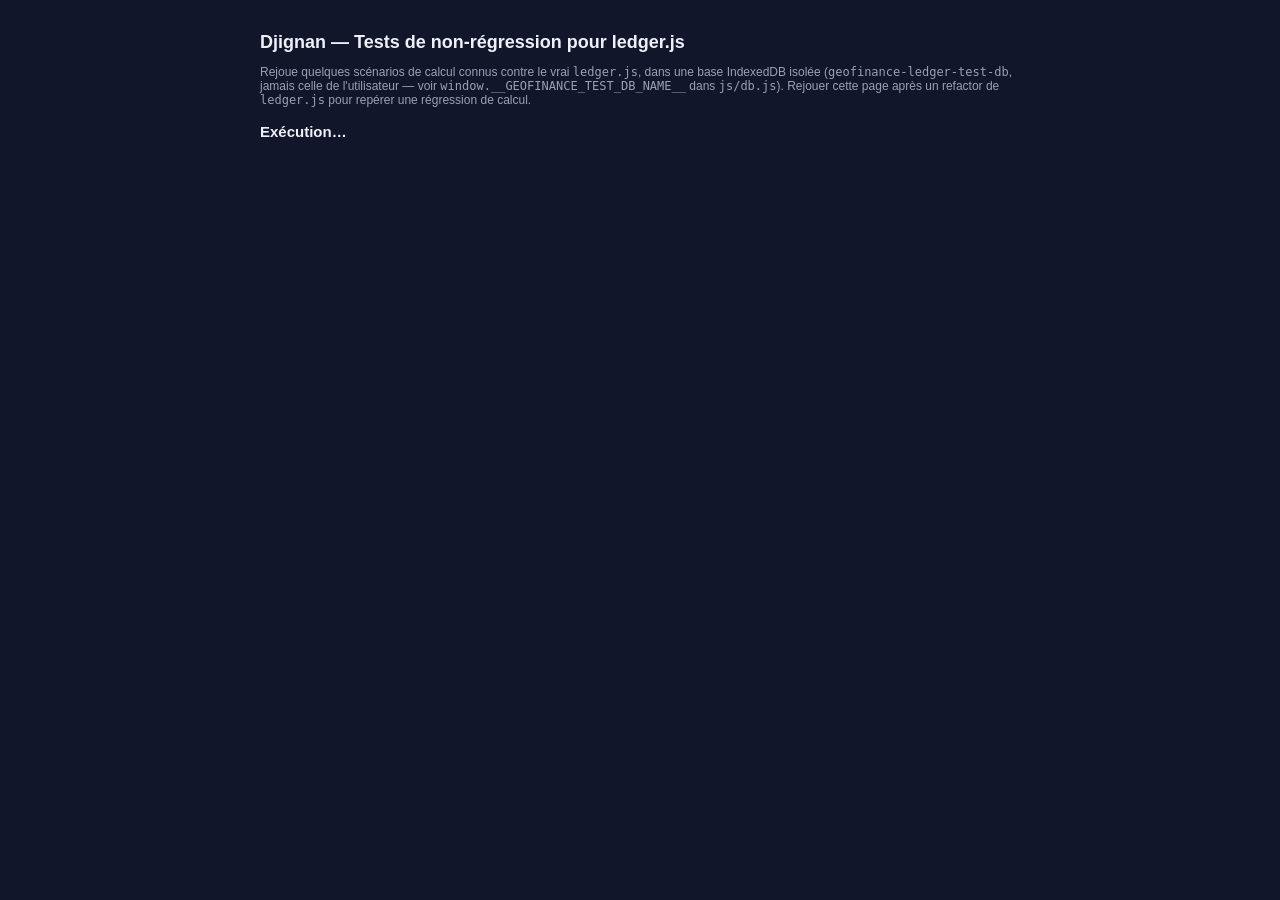
<file: test/ledger.test.html>
<!doctype html>
<html lang="fr">
<head>
<meta charset="UTF-8">
<title>Djignan — Tests ledger.js</title>
<style>
  body { font-family: -apple-system, Segoe UI, Roboto, sans-serif; max-width: 760px; margin: 32px auto; padding: 0 16px; background: #12162b; color: #eef0fb; }
  h1 { font-size: 18px; }
  #summary { font-weight: 700; font-size: 15px; margin: 16px 0; }
  .pass { color: #16a34a; }
  .fail { color: #e11d48; }
  ul { list-style: none; padding: 0; font-size: 13.5px; line-height: 1.7; }
  li { padding: 4px 8px; border-radius: 6px; }
  li.fail { background: rgba(225,29,72,.12); }
  .detail { color: #9aa0b4; font-size: 12px; }
</style>
</head>
<body>
<h1>Djignan — Tests de non-régression pour ledger.js</h1>
<p class="detail">
  Rejoue quelques scénarios de calcul connus contre le vrai <code>ledger.js</code>, dans une base
  IndexedDB isolée (<code>geofinance-ledger-test-db</code>, jamais celle de l'utilisateur — voir
  <code>window.__GEOFINANCE_TEST_DB_NAME__</code> dans <code>js/db.js</code>). Rejouer cette page
  après un refactor de <code>ledger.js</code> pour repérer une régression de calcul.
</p>
<div id="summary">Exécution…</div>
<ul id="results"></ul>

<script type="module">
// Doit être posé AVANT tout import de db.js : redirige toutes les opérations vers une base de
// test isolée, jamais la vraie base de l'utilisateur.
window.__GEOFINANCE_TEST_DB_NAME__ = 'geofinance-ledger-test-db';

const { STORES, dbAdd, dbDelete, dbGetAll, wipeAllData, setSetting, exportAllData, importAllData } = await import('../js/db.js');
const {
  walletBalancesAsOf, investmentValueAsOf, computeNetWorth, computeMonthSummary,
  computeBudgetVsActual, computeExpensesByCategory, computeFinancialHealthScore, guessCategoryId,
  suggestBudgetFromHistory, computeBudgetSuggestions,
  computeNetWorthComposition, computeEndOfMonthForecast, computeLiquidBalance, computeSavingsAllocations,
  isDailyWallet, walletUsage, withdrawalLockedUntil, computeSafeToSpend,
  markExceptionalTransactions, computeAnnualExceptionalExpenses,
  explainSafeToSpend, computeExceptionalShare, EXCEPTIONAL_SHARE_WARNING_PCT,
} = await import('../js/ledger.js');

const results = [];
function assertEqual(desc, actual, expected, tolerance = 0.001) {
  const ok = typeof expected === 'number'
    ? Math.abs(actual - expected) <= tolerance
    : actual === expected;
  results.push({ desc, ok, actual, expected });
}
function assertTrue(desc, ok, detail = '') {
  results.push({ desc, ok, actual: detail, expected: '' });
}

async function seedFixtures() {
  await wipeAllData();
  await setSetting('baseCurrency', 'EUR');

  await dbAdd(STORES.EXCHANGE_RATES, { code: 'EUR', rateToBase: 1, confirmed: true });
  await dbAdd(STORES.EXCHANGE_RATES, { code: 'USD', rateToBase: 0.9, confirmed: true }); // 1 USD = 0.9 EUR

  await dbAdd(STORES.WALLETS, { id: 'w1', name: 'Compte EUR', currency: 'EUR', initialBalance: 1000, createdAt: '2026-01-01T00:00:00.000Z' });
  await dbAdd(STORES.WALLETS, { id: 'w2', name: 'Compte USD', currency: 'USD', initialBalance: 0, createdAt: '2026-01-01T00:00:00.000Z' });
  await dbAdd(STORES.WALLETS, { id: 'w3', name: 'Épargne EUR', currency: 'EUR', initialBalance: 0, createdAt: '2026-01-01T00:00:00.000Z' });

  await dbAdd(STORES.CATEGORIES, { id: 'c1', name: 'Alimentation', type: 'expense' });
  await dbAdd(STORES.CATEGORIES, { id: 'c2', name: 'Salaire', type: 'income' });

  await dbAdd(STORES.TRANSACTIONS, { id: 't1', type: 'income', walletId: 'w1', categoryId: 'c2', amount: 2000, date: '2026-06-01', note: 'Salaire juin' });
  await dbAdd(STORES.TRANSACTIONS, { id: 't2', type: 'expense', walletId: 'w1', categoryId: 'c1', amount: 300, date: '2026-06-05', note: 'Courses' });
  await dbAdd(STORES.TRANSACTIONS, { id: 't3', type: 'expense', walletId: 'w2', categoryId: 'c1', amount: 50, date: '2026-06-10', note: 'Café Michel' });
  await dbAdd(STORES.TRANSACTIONS, { id: 't4', type: 'transfer', walletId: 'w1', targetWalletId: 'w3', amount: 200, date: '2026-06-15', note: 'Virement épargne' });

  await dbAdd(STORES.BUDGETS, { id: 'b1', categoryId: 'c1', month: '2026-06', limit: 400 });

  await dbAdd(STORES.DEBTS, { id: 'd1', type: 'debt', personName: 'Prêteur test', currency: 'EUR', principal: 500, startDate: '2026-05-01' });
  await dbAdd(STORES.DEBTS, { id: 'd2', type: 'receivable', personName: 'Débiteur test', currency: 'EUR', principal: 200, startDate: '2026-05-01' });
  await dbAdd(STORES.DEBT_PAYMENTS, { id: 'p1', debtId: 'd1', amount: 100, date: '2026-06-01' });

  await dbAdd(STORES.INVESTMENTS, { id: 'inv1', name: 'Actions', currency: 'EUR', capitalInvested: 1000, createdAt: '2026-01-01T00:00:00.000Z' });
  await dbAdd(STORES.INVESTMENT_ENTRIES, { id: 'e1', investmentId: 'inv1', type: 'valuation', amount: 1200, date: '2026-05-01' });
  await dbAdd(STORES.INVESTMENT_ENTRIES, { id: 'e2', investmentId: 'inv1', type: 'valuation', amount: 1300, date: '2026-06-10' });

  // Portefeuille dédié, séparé de w1/w2/w3 : ces transactions ne servent qu'à guessCategoryId
  // (règles + fréquence). En dehors de juin (mois utilisé par tous les tests mensuels ci-dessus)
  // et soldé à 0 (une entrée compense les 3 sorties) pour ne fausser ni computeNetWorth (qui
  // compte tous les portefeuilles, y compris ce dernier) ni les agrégats mensuels.
  await dbAdd(STORES.WALLETS, { id: 'w4', name: 'Historique (test guessCategoryId)', currency: 'EUR', initialBalance: 0, createdAt: '2026-01-01T00:00:00.000Z' });
  await dbAdd(STORES.CATEGORIZATION_RULES, { id: 'r1', pattern: 'restaurant', categoryId: 'c1' });
  await dbAdd(STORES.TRANSACTIONS, { id: 'th1', type: 'expense', walletId: 'w4', categoryId: 'c1', amount: 5, date: '2026-04-01', note: 'Café Michel' });
  await dbAdd(STORES.TRANSACTIONS, { id: 'th2', type: 'expense', walletId: 'w4', categoryId: 'c1', amount: 5, date: '2026-04-02', note: 'Café Michel' });
  await dbAdd(STORES.TRANSACTIONS, { id: 'th3', type: 'expense', walletId: 'w4', categoryId: 'c2', amount: 5, date: '2026-04-03', note: 'Café Michel' });
  // Scénario dédié à la tolérance de dérive flottante (0.1 + 0.2 = 0.30000000000000004 en JS) :
  // un budget "pile" respecté ne doit pas apparaître dépassé à cause de ce résidu. Sur w4 (déjà
  // hors du champ des assertions de solde/patrimoine net) et mois à part (juillet) pour ne pas
  // interférer avec les assertions de juin ci-dessus.
  await dbAdd(STORES.CATEGORIES, { id: 'c3', name: 'Test dérive flottante', type: 'expense' });
  await dbAdd(STORES.BUDGETS, { id: 'b2', categoryId: 'c3', month: '2026-07', limit: 0.3 });
  await dbAdd(STORES.TRANSACTIONS, { id: 'tf1', type: 'expense', walletId: 'w4', categoryId: 'c3', amount: 0.1, date: '2026-07-01', note: 'Dérive 1' });
  await dbAdd(STORES.TRANSACTIONS, { id: 'tf2', type: 'expense', walletId: 'w4', categoryId: 'c3', amount: 0.2, date: '2026-07-02', note: 'Dérive 2' });
  // th4 compense maintenant th1+th2+th3 (15) ET tf1+tf2 (0.3) pour garder le solde de w4 à 0.
  await dbAdd(STORES.TRANSACTIONS, { id: 'th4', type: 'income', walletId: 'w4', categoryId: 'c2', amount: 15.3, date: '2026-04-04', note: 'Compense th1-th3 + tf1-tf2 pour solde w4 = 0' });
}

async function runTests() {
  await seedFixtures();
  const wallets = await (await import('../js/db.js')).dbGetAll(STORES.WALLETS);
  const transactions = await (await import('../js/db.js')).dbGetAll(STORES.TRANSACTIONS);

  // --- walletBalancesAsOf (fonction pure, pas d'accès DB) ---
  const balances = walletBalancesAsOf(wallets, transactions);
  assertEqual('walletBalancesAsOf : w1 = initial +revenu -dépense -virement sortant', balances.get('w1'), 2500);
  assertEqual('walletBalancesAsOf : w2 = -dépense en USD (pas de conversion à ce niveau)', balances.get('w2'), -50);
  assertEqual('walletBalancesAsOf : w3 = virement entrant', balances.get('w3'), 200);

  const balancesAtCutoff = walletBalancesAsOf(wallets, transactions, '2026-06-05');
  assertEqual('walletBalancesAsOf(cutoff) : ignore les transactions après la date', balancesAtCutoff.get('w1'), 2700);
  assertEqual('walletBalancesAsOf(cutoff) : w3 non affecté avant son virement', balancesAtCutoff.get('w3'), 0);

  // --- investmentValueAsOf (fonction pure) ---
  const inv = { id: 'inv1', createdAt: '2026-01-01T00:00:00.000Z', capitalInvested: 1000 };
  const entries = [
    { investmentId: 'inv1', type: 'valuation', amount: 1200, date: '2026-05-01' },
    { investmentId: 'inv1', type: 'valuation', amount: 1300, date: '2026-06-10' },
  ];
  assertEqual('investmentValueAsOf : dernière valorisation connue (sans cutoff)', investmentValueAsOf(inv, entries, null), 1300);
  assertEqual('investmentValueAsOf : valorisation la plus récente ≤ cutoff', investmentValueAsOf(inv, entries, '2026-06-01'), 1200);
  assertEqual('investmentValueAsOf : repli sur le capital investi si aucune valorisation avant cutoff', investmentValueAsOf(inv, entries, '2026-02-01'), 1000);
  assertEqual('investmentValueAsOf : 0 si cutoff avant la création de l\'investissement', investmentValueAsOf(inv, entries, '2025-12-01'), 0);
  const entriesAfter = [
    ...entries,
    { investmentId: 'inv1', type: 'contribution', amount: 500, date: '2026-06-20' },
    { investmentId: 'inv1', type: 'withdrawal', amount: 100, date: '2026-06-25' },
    { investmentId: 'inv1', type: 'contribution', amount: 50, date: '2026-06-10' },
  ];
  assertEqual('investmentValueAsOf : apports/retraits APRÈS la dernière valorisation s\'y ajoutent (1300 + 500 - 100)', investmentValueAsOf(inv, entriesAfter, null), 1700);
  assertEqual('investmentValueAsOf : un apport daté du jour de la valorisation est déjà compris dedans', investmentValueAsOf(inv, entriesAfter, '2026-06-15'), 1300);

  // --- computeNetWorth (agrégat complet : portefeuilles + investissements + créances - dettes) ---
  const netWorth = await computeNetWorth();
  // w1(2500) + w2(-50 USD * 0.9 = -45 EUR) + w3(200) + inv1(1300) + créance d2(200) - dette d1(500-100=400)
  assertEqual('computeNetWorth : patrimoine net = portefeuilles + investissements + créances - dettes', netWorth.total, 2500 - 45 + 200 + 1300 + 200 - 400);

  // --- computeMonthSummary (exclut les virements) ---
  const summary = await computeMonthSummary('2026-06');
  assertEqual('computeMonthSummary : revenus du mois', summary.income, 2000);
  assertEqual('computeMonthSummary : dépenses converties en devise de base', summary.expenses, 300 + 50 * 0.9);
  assertEqual('computeMonthSummary : épargne nette = revenus - dépenses', summary.netSavings, 2000 - (300 + 50 * 0.9));

  // --- computeBudgetVsActual ---
  const budgetRows = await computeBudgetVsActual('2026-06');
  const c1Row = budgetRows.find((r) => r.categoryId === 'c1');
  assertTrue('computeBudgetVsActual : trouve la ligne de budget Alimentation', !!c1Row);
  if (c1Row) {
    assertEqual('computeBudgetVsActual : budget alloué', c1Row.budget, 400);
    assertEqual('computeBudgetVsActual : dépensé réel (converti)', c1Row.actual, 300 + 50 * 0.9);
  }

  // --- Tolérance de dérive flottante (0.1 + 0.2 côté JS) sur "budget respecté" ---
  const driftRows = await computeBudgetVsActual('2026-07');
  const c3Row = driftRows.find((r) => r.categoryId === 'c3');
  assertTrue('computeBudgetVsActual : la somme 0.1+0.2 dérive bien de 0.3 en JS (vérifie l\'hypothèse du test)', !!c3Row && c3Row.actual > c3Row.budget, `actual=${c3Row?.actual}`);
  const driftHealth = await computeFinancialHealthScore('2026-07');
  assertEqual('computeFinancialHealthScore : un budget "pile" respecté malgré la dérive flottante compte comme respecté (tolérance 0.005)', driftHealth.budgetAdherencePct, 100);

  // --- computeExpensesByCategory ---
  const byCategory = await computeExpensesByCategory('2026-06');
  assertEqual('computeExpensesByCategory : une seule catégorie de dépense ce mois-ci', byCategory.length, 1);
  if (byCategory.length) {
    assertEqual('computeExpensesByCategory : total Alimentation', byCategory[0].value, 300 + 50 * 0.9);
  }

  // --- computeFinancialHealthScore (sanity check, pas de valeur exacte attendue) ---
  const health = await computeFinancialHealthScore('2026-06');
  assertTrue('computeFinancialHealthScore : score dans [0, 100]', health.score >= 0 && health.score <= 100, `score=${health.score}`);

  // --- guessCategoryId ---
  const byRule = await guessCategoryId('Restaurant Le Gourmet', 'expense');
  assertEqual('guessCategoryId : une règle de catégorisation explicite gagne', byRule, 'c1');

  const byFrequency = await guessCategoryId('café michel', 'expense');
  assertEqual('guessCategoryId : à défaut de règle, la catégorie la plus fréquente parmi les correspondances', byFrequency, 'c1');

  const byNothing = await guessCategoryId('xyz totalement inconnu', 'expense');
  assertEqual('guessCategoryId : null si aucune correspondance', byNothing, null);

  // --- computeSafeToSpend (pur) : une facture à venir n'est pas déduite deux fois, un dépassement ne compense pas un reste ---
  const sts = computeSafeToSpend(
    { current: 500000, upcoming: [{ type: 'expense', categoryId: 'cat1', amountBase: 100000 }, { type: 'income', categoryId: null, amountBase: 999 }] },
    [{ categoryId: 'cat1', budget: 100000, actual: 0 }, { categoryId: 'cat2', budget: 50000, actual: 80000 }, { categoryId: 'cat3', budget: 20000, actual: 5000 }],
  );
  assertEqual('computeSafeToSpend : facture de 100 000 déjà dans son budget -> déduite une seule fois (500 000 − 100 000 − 15 000)', sts.safeToSpend, 385000);
  assertEqual('computeSafeToSpend : échéances de dépense seulement (les recettes à venir ne comptent pas)', sts.upcomingBillsTotal, 100000);

  // --- computeEndOfMonthForecast : une récurrence hebdomadaire compte TOUTES ses occurrences restantes ce mois-ci ---
  {
    const pad = (n) => String(n).padStart(2, '0');
    const iso = (d) => `${d.getFullYear()}-${pad(d.getMonth() + 1)}-${pad(d.getDate())}`;
    const now = new Date();
    const endOfMonth = iso(new Date(now.getFullYear(), now.getMonth() + 1, 0));
    let expected = 0;
    for (let d = new Date(now.getFullYear(), now.getMonth(), now.getDate()); iso(d) <= endOfMonth; d.setDate(d.getDate() + 7)) expected++;
    const anyWallet = (await dbGetAll(STORES.WALLETS)).find((w) => isDailyWallet(w));
    await dbAdd(STORES.RECURRING, { id: 'rec-weekly-test', name: 'Test hebdo', type: 'expense', walletId: anyWallet.id, categoryId: null, amount: 10, frequency: 'weekly', nextDate: iso(now), anchorDay: null, active: true });
    const fc = await computeEndOfMonthForecast();
    assertEqual('computeEndOfMonthForecast : récurrence hebdomadaire -> toutes les occurrences restantes du mois', fc.upcoming.filter((u) => u.id === 'rec-weekly-test').length, expected);
    await dbDelete(STORES.RECURRING, 'rec-weekly-test');
  }

  // --- suggestBudgetFromHistory (cœur pur, sans base) ---
  const stable = suggestBudgetFromHistory([100, 100, 100, 100, 100, 100]);
  // Entre 100 et 110 : 100 × 1,05 tombe à 104,999… en flottant selon l'ordre des opérations, ce qui
  // s'arrondit à 100 ou 110 — les deux sont valides, seule la plage compte (jamais sous la moyenne).
  assertTrue('suggestBudgetFromHistory : habitude stable -> proche de la moyenne (marge ≤ 10 %), tendance stable', stable && stable.suggested >= 100 && stable.suggested <= 110 && stable.trend === 'flat', JSON.stringify(stable));
  assertEqual('suggestBudgetFromHistory : moins de 2 mois -> null', suggestBudgetFromHistory([100]), null);
  const spike = suggestBudgetFromHistory([20, 20, 200, 20, 20, 20]);
  assertTrue('suggestBudgetFromHistory : un pic isolé ne gonfle pas la suggestion', spike && spike.suggested < 30 && spike.trend === 'flat', JSON.stringify(spike));
  const shift = suggestBudgetFromHistory([10, 10, 10, 10, 50, 50]);
  assertTrue('suggestBudgetFromHistory : une nouvelle habitude durable (2 mois) est suivie sans attendre', shift && shift.suggested >= 50 && shift.trend === 'up', JSON.stringify(shift));
  const irregular = suggestBudgetFromHistory([0, 0, 0, 25, 0]);
  assertTrue('suggestBudgetFromHistory : catégorie irrégulière signalée, sans flèche de tendance', irregular && irregular.irregular && irregular.trend === 'flat', JSON.stringify(irregular));
  const floored = suggestBudgetFromHistory([0, 0, 0, 0], 47.35);
  assertTrue('suggestBudgetFromHistory : le plancher fixe (récurrence) est respecté, arrondi au-dessus', floored && floored.suggested === 48 && floored.hasFixedPart && !floored.irregular, JSON.stringify(floored));

  // --- computeBudgetSuggestions (intégration) : ajouté EN DERNIER, après toutes les assertions de
  //     soldes/patrimoine ci-dessus, car ces données supplémentaires les fausseraient. ---
  await dbAdd(STORES.CATEGORIES, { id: 'c5', name: 'Test suggestions stable', type: 'expense' });
  await dbAdd(STORES.CATEGORIES, { id: 'c6', name: 'Test suggestions récurrent', type: 'expense' });
  for (const m of ['2026-06', '2026-07', '2026-08', '2026-09', '2026-10', '2026-11']) {
    await dbAdd(STORES.TRANSACTIONS, { id: `ts-${m}`, type: 'expense', walletId: 'w4', categoryId: 'c5', amount: 100, date: `${m}-10`, note: 'Suggestion' });
  }
  // Mouvement de dette dans la même catégorie : doit être ignoré (comme dans tous les agrégats).
  await dbAdd(STORES.TRANSACTIONS, { id: 'ts-debt', type: 'expense', walletId: 'w4', categoryId: 'c5', amount: 9999, date: '2026-11-12', note: 'Remboursement', debtId: 'd1' });
  await dbAdd(STORES.RECURRING, { id: 'rec1', name: 'Abonnement test', type: 'expense', amount: 250, walletId: 'w4', categoryId: 'c6', frequency: 'monthly', nextDate: '2026-12-05', active: true });
  await dbAdd(STORES.RECURRING, { id: 'rec2', name: 'Abonnement inactif', type: 'expense', amount: 9000, walletId: 'w4', categoryId: 'c6', frequency: 'monthly', nextDate: '2026-12-05', active: false });

  const sugg = await computeBudgetSuggestions('2026-12');
  const stableRow = sugg.rows.find((r) => r.categoryId === 'c5');
  const fixedRow = sugg.rows.find((r) => r.categoryId === 'c6');
  assertTrue('computeBudgetSuggestions : 6 mois d\'historique utilisés', !sugg.insufficient && sugg.monthsUsed === 6, `monthsUsed=${sugg.monthsUsed}`);
  assertTrue('computeBudgetSuggestions : le remboursement de dette (9999) est exclu de la suggestion', stableRow && stableRow.suggested >= 100 && stableRow.suggested <= 110, JSON.stringify(stableRow));
  assertTrue('computeBudgetSuggestions : une récurrence active sans historique donne son montant (250), l\'inactive est ignorée', fixedRow && fixedRow.suggested === 250 && fixedRow.hasFixedPart, JSON.stringify(fixedRow));
  assertEqual('computeBudgetSuggestions : revenu mensuel moyen (2 000 € sur 6 mois)', sugg.averageIncome, 2000 / 6, 0.01);
  const early = await computeBudgetSuggestions('2026-04');
  assertTrue('computeBudgetSuggestions : historique insuffisant -> insufficient', early.insufficient === true && early.rows.length === 0, JSON.stringify(early));

  // --- Portefeuilles Épargne / Bloqué + objectifs d'épargne liés (ajoutés APRÈS toutes les
  //     assertions de soldes/patrimoine ci-dessus, qu'ils fausseraient) ---
  const compBefore = await computeNetWorthComposition();
  const forecastBefore = await computeEndOfMonthForecast();
  const liquidBefore = await computeLiquidBalance();
  await dbAdd(STORES.WALLETS, { id: 'w6', name: 'Livret test', type: 'savings', usage: 'savings', currency: 'EUR', initialBalance: 500, createdAt: '2026-01-01T00:00:00.000Z' });
  await dbAdd(STORES.WALLETS, { id: 'w7', name: 'Dépôt à terme test', type: 'savings', usage: 'blocked', unlockDate: '2099-01-01', currency: 'EUR', initialBalance: 300, createdAt: '2026-01-01T00:00:00.000Z' });
  // Virement du portefeuille courant w1 vers l'épargne w6 : le patrimoine total ne change pas.
  await dbAdd(STORES.TRANSACTIONS, { id: 'tsv1', type: 'transfer', walletId: 'w1', targetWalletId: 'w6', amount: 100, date: '2026-05-01', note: 'Épargne', savingsGoalId: 'g1' });
  // DEUX objectifs partagent le même portefeuille d'épargne w6 (une voiture ET une maison).
  await dbAdd(STORES.SAVINGS_GOALS, { id: 'g1', name: 'Voiture', targetAmount: 1000, currentAmount: 0, walletIds: ['w6'], allocations: { w6: 200 }, currency: 'EUR', archived: false });
  await dbAdd(STORES.SAVINGS_GOALS, { id: 'g3', name: 'Maison', targetAmount: 5000, currentAmount: 0, walletIds: ['w6'], allocations: { w6: 150 }, currency: 'EUR', archived: false });
  await dbAdd(STORES.SAVINGS_GOALS, { id: 'g2', name: 'Ancien objectif manuel', targetAmount: 800, currentAmount: 250, currency: 'EUR', archived: false });

  const compAfter = await computeNetWorthComposition();
  const forecastAfter = await computeEndOfMonthForecast();
  const liquidAfter = await computeLiquidBalance();
  assertEqual('rôle : un ancien portefeuille sans champ usage est courant', walletUsage({ id: 'x' }), 'current');
  assertTrue('rôle : isDailyWallet vrai pour courant, faux pour épargne/bloqué/archivé',
    isDailyWallet({ usage: 'current' }) && !isDailyWallet({ usage: 'savings' }) && !isDailyWallet({ usage: 'blocked' }) && !isDailyWallet({ archived: true }));
  assertEqual('composition : épargne = solde du portefeuille d\'épargne (500 + 100 versés)', compAfter.savings - compBefore.savings, 600);
  assertEqual('composition : bloqué = solde du portefeuille bloqué', compAfter.blocked - compBefore.blocked, 300);
  assertEqual('patrimoine : un virement courant -> épargne ne change PAS la somme liquidités+épargne', (compAfter.liquid + compAfter.savings) - (compBefore.liquid + compBefore.savings), 500);
  assertEqual('reste à vivre : le solde courant baisse du montant épargné, sans compter épargne/bloqué', forecastAfter.current - forecastBefore.current, -100);
  assertEqual('liquidités (outils) : comptent courant + épargne mais PAS le bloqué', liquidAfter.total - liquidBefore.total, 500);
  let allocation = await computeSavingsAllocations();
  assertEqual('objectif lié : part = montant de départ (200) + versement étiqueté (100)', allocation.goals.get('g1').saved, 300);
  assertEqual('2e objectif sur le MÊME portefeuille : sa propre part (150)', allocation.goals.get('g3').saved, 150);
  assertEqual('portefeuille partagé : libre = solde (600) − parts des objectifs (300 + 150)', allocation.wallets.get('w6').free, 150);
  assertTrue('ancien objectif non lié : garde son montant manuel', !allocation.goals.get('g2').linked && allocation.goals.get('g2').saved === 250, JSON.stringify(allocation.goals.get('g2')));
  // Retrait étiqueté de l'objectif « Voiture » : sa part baisse de 50, pas celle de « Maison ».
  await dbAdd(STORES.TRANSACTIONS, { id: 'tsv2', type: 'transfer', walletId: 'w6', targetWalletId: 'w1', amount: 50, date: '2026-05-02', note: 'Retrait voiture', savingsGoalId: 'g1' });
  allocation = await computeSavingsAllocations();
  assertEqual('retrait étiqueté : la part de « Voiture » baisse (300 → 250)', allocation.goals.get('g1').saved, 250);
  assertEqual('retrait étiqueté : la part de « Maison » est intacte', allocation.goals.get('g3').saved, 150);
  assertEqual('retrait étiqueté : le libre est inchangé (le solde baisse comme la part)', allocation.wallets.get('w6').free, 150);
  // Un objectif archivé libère sa part.
  await dbAdd(STORES.SAVINGS_GOALS, { id: 'g4', name: 'Archivé', targetAmount: 100, currentAmount: 0, walletIds: ['w6'], allocations: { w6: 40 }, currency: 'EUR', archived: true });
  allocation = await computeSavingsAllocations();
  assertEqual('objectif archivé : sa part ne réduit pas le libre', allocation.wallets.get('w6').free, 150);
  assertEqual('verrou : retrait refusé avant la date de déblocage', withdrawalLockedUntil({ usage: 'blocked', unlockDate: '2099-01-01' }, '2026-10-12'), '2099-01-01');
  assertEqual('verrou : retrait possible une fois la date atteinte', withdrawalLockedUntil({ usage: 'blocked', unlockDate: '2026-10-01' }, '2026-10-12'), null);
  assertEqual('verrou : un portefeuille Épargne n\'est jamais verrouillé', withdrawalLockedUntil({ usage: 'savings', unlockDate: '2099-01-01' }, '2026-10-12'), null);

  // --- Import de sauvegarde : validé d'abord, atomique ensuite (db.js) ---
  // Cette section vient en DERNIER : un import « remplacer » réécrit la base de test.
  const snapshot = async () => JSON.stringify(Object.fromEntries(await Promise.all(Object.entries(STORES).map(async ([k, s]) => [k, (await dbGetAll(s)).length]))));
  const good = JSON.parse(JSON.stringify(await exportAllData()));
  const before = await snapshot();
  const tryImport = async (mutate, opts) => {
    const copy = JSON.parse(JSON.stringify(good)); mutate(copy);
    try { await importAllData(copy, opts); return 'accepté'; } catch { return 'refusé'; }
  };
  assertEqual('import : une sauvegarde saine est acceptée (aller-retour)', await tryImport(() => {}, { merge: false }), 'accepté');
  assertEqual('import : l\'aller-retour conserve exactement les mêmes données', await snapshot(), before);
  assertEqual('import : ligne sans id refusée', await tryImport((d) => { d.stores[STORES.TRANSACTIONS].push({ amount: 5 }); }, { merge: false }), 'refusé');
  assertEqual('import : transaction à date null refusée (elle ferait planter le tableau de bord)', await tryImport((d) => { d.stores[STORES.TRANSACTIONS][0].date = null; }, { merge: false }), 'refusé');
  assertEqual('import : montant non numérique refusé', await tryImport((d) => { d.stores[STORES.TRANSACTIONS][0].amount = 'abc'; }, { merge: false }), 'refusé');
  assertEqual('import : nom de portefeuille non texte refusé', await tryImport((d) => { d.stores[STORES.WALLETS][0].name = { a: 1 }; }, { merge: false }), 'refusé');
  assertEqual('import : un fichier refusé ne modifie RIEN (atomique)', await snapshot(), before);
  assertEqual('import : un stores non tableau est refusé', await tryImport((d) => { d.stores[STORES.WALLETS] = {}; }, { merge: false }), 'refusé');
  await importAllData({ stores: { [STORES.SETTINGS]: [{ key: 'pinHash', value: 'evil' }] } }, { merge: true });
  assertTrue('import : un pinHash forgé est ignoré', !(await dbGetAll(STORES.SETTINGS)).some((r) => r.key === 'pinHash'));
  assertEqual("import : un identifiant qui sortirait d'un attribut HTML est refusé", await tryImport((d) => { d.stores[STORES.WALLETS][0].id = 'w" onmouseover="alert(1)'; }, { merge: true }), 'refusé');
  assertEqual('import : un champ de référence forgé (categoryId) est refusé', await tryImport((d) => { d.stores[STORES.TRANSACTIONS][0].categoryId = 'c"><img src=x onerror=alert(1)>'; }, { merge: true }), 'refusé');
  assertEqual('import : une liste de références forgée (walletIds) est refusée', await tryImport((d) => { d.stores[STORES.TRANSACTIONS][0].walletIds = ['ok', 'w" x="']; }, { merge: true }), 'refusé');
  assertEqual('import : un identifiant avec des espaces est refusé', await tryImport((d) => { d.stores[STORES.WALLETS][0].id = 'a b'; }, { merge: true }), 'refusé');
  await importAllData({ stores: { [STORES.WALLETS]: [{ id: 'wallet-sustained-s', name: 'Test', currency: 'XOF', initialBalance: 0 }] } }, { merge: true });
  assertTrue('import : un identifiant ordinaire (lettres, tirets) est accepté', (await dbGetAll(STORES.WALLETS)).some((w) => w.id === 'wallet-sustained-s'));
  await dbDelete(STORES.WALLETS, 'wallet-sustained-s');

  // --- Dépenses exceptionnelles : hors discipline mensuelle, mais bien dans les soldes ---
  // Catégorie « Voyage » marquée exceptionnelle (+ une sous-catégorie qui en hérite). Mars 2027 : mois à part.
  const exBalanceBefore = walletBalancesAsOf(await dbGetAll(STORES.WALLETS), await dbGetAll(STORES.TRANSACTIONS)).get('w1');
  await dbAdd(STORES.CATEGORIES, { id: 'cx-trip', name: 'Voyage', type: 'expense', exceptional: true });
  await dbAdd(STORES.CATEGORIES, { id: 'cx-ticket', name: 'Billets', type: 'expense', parentId: 'cx-trip' });
  await dbAdd(STORES.TRANSACTIONS, { id: 'x1', type: 'income', walletId: 'w1', categoryId: 'c2', amount: 3000, date: '2027-03-01', note: 'Salaire mars' });
  await dbAdd(STORES.TRANSACTIONS, { id: 'x2', type: 'expense', walletId: 'w1', categoryId: 'c1', amount: 200, date: '2027-03-02', note: 'Courses' });
  await dbAdd(STORES.TRANSACTIONS, { id: 'x3', type: 'expense', walletId: 'w1', categoryId: 'cx-trip', amount: 1000, date: '2027-03-03', note: 'Pèlerinage' });          // suit sa catégorie → exceptionnelle
  await dbAdd(STORES.TRANSACTIONS, { id: 'x4', type: 'expense', walletId: 'w1', categoryId: 'c1', amount: 500, date: '2027-03-04', note: 'Engin pour un parent', exceptional: true }); // case cochée → exceptionnelle
  await dbAdd(STORES.TRANSACTIONS, { id: 'x5', type: 'expense', walletId: 'w1', categoryId: 'cx-trip', amount: 400, date: '2027-03-05', note: 'Week-end', exceptional: false });          // case décochée → courante
  await dbAdd(STORES.TRANSACTIONS, { id: 'x6', type: 'expense', walletId: 'w1', categoryId: 'cx-ticket', amount: 100, date: '2027-03-06', note: 'Billet de train' });         // sous-catégorie → hérite
  await dbAdd(STORES.BUDGETS, { id: 'b3', categoryId: 'c1', month: '2027-03', limit: 1000 });

  const exSummary = await computeMonthSummary('2027-03');
  assertEqual('exceptionnelles : dépenses courantes = 200 (courses) + 400 (case décochée)', exSummary.expenses, 600);
  assertEqual('exceptionnelles : total exceptionnel = catégorie (1000) + case cochée (500) + sous-catégorie (100)', exSummary.exceptionalExpenses, 1600);
  assertEqual('exceptionnelles : épargne nette (discipline) = revenus - courantes', exSummary.netSavings, 3000 - 600);
  assertEqual('exceptionnelles : cash-flow réel = revenus - TOUTES les sorties', exSummary.cashFlow, 3000 - 600 - 1600);
  const exBudget = (await computeBudgetVsActual('2027-03')).find((r) => r.categoryId === 'c1');
  assertEqual('exceptionnelles : budget vs réel ignore la dépense cochée exceptionnelle (200, pas 700)', exBudget?.actual, 200);
  const exByCat = await computeExpensesByCategory('2027-03');
  assertEqual('exceptionnelles : le camembert du mois ne compte que les courantes', exByCat.reduce((s, r) => s + r.value, 0), 600);
  const exWallets = await dbGetAll(STORES.WALLETS);
  const exBalances = walletBalancesAsOf(exWallets, await dbGetAll(STORES.TRANSACTIONS));
  assertEqual("exceptionnelles : le solde du portefeuille, lui, déduit TOUT (l'argent est bien sorti)", exBalances.get('w1') - exBalanceBefore, 3000 - 200 - 1000 - 500 - 400 - 100);

  // Reclassement rétroactif : marquer la catégorie Alimentation « exceptionnelle » fait suivre ses transactions
  // sans choix explicite (x2), mais pas celles qui ont leur propre case.
  const markedPure = markExceptionalTransactions(
    [{ id: 'a', type: 'expense', categoryId: 'k1' }, { id: 'b', type: 'expense', categoryId: 'k1', exceptional: false }, { id: 'c', type: 'income', categoryId: 'k1' }],
    [{ id: 'k1', exceptional: true }],
  );
  assertEqual('markExceptionalTransactions : sans choix explicite, suit la catégorie', markedPure[0].isExceptional, true);
  assertEqual('markExceptionalTransactions : le choix explicite de la transaction l\'emporte', markedPure[1].isExceptional, false);
  assertEqual('markExceptionalTransactions : une recette n\'est jamais « exceptionnelle »', markedPure[2].isExceptional, false);

  // --- Remboursement hors portefeuille (revenu direct / tiers) ---
  const nwBeforeDirect = (await computeNetWorth()).total;
  const w1BeforeDirect = walletBalancesAsOf(await dbGetAll(STORES.WALLETS), await dbGetAll(STORES.TRANSACTIONS)).get('w1');
  await dbAdd(STORES.DEBT_PAYMENTS, { id: 'p-direct', debtId: 'd1', amount: 50, interestPart: 0, date: '2026-06-20', source: 'direct', sourceName: 'activité' });
  const nwAfterDirect = (await computeNetWorth()).total;
  const w1AfterDirect = walletBalancesAsOf(await dbGetAll(STORES.WALLETS), await dbGetAll(STORES.TRANSACTIONS)).get('w1');
  assertEqual('remboursement direct : la dette baisse, le patrimoine net monte du montant (aucun actif ne diminue)', nwAfterDirect - nwBeforeDirect, 50);
  assertEqual('remboursement direct : aucun portefeuille ne bouge', w1AfterDirect - w1BeforeDirect, 0);

  // --- Prêt partagé à mon nom : parts des participants ---
  const { parseParticipants, participantStatuses, participantReceivablesAsOf } = await import('../js/shared-loan.js');
  const parsedEq = parseParticipants('Awa\nMoussa\nIbrahim', 1200, 0);
  assertEqual('parseParticipants : sans montant, parts égales avec moi (1200 / 4)', parsedEq.participants.map((p) => p.share).join(','), '300,300,300');
  assertEqual('parseParticipants : ma part = ce qui reste', parsedEq.myShare, 300);
  const parsedMixed = parseParticipants('Awa : 50 000\nMoussa', 300000, 0);
  assertEqual('parseParticipants : montant fixé gardé, le reste partagé avec moi', parsedMixed.participants.map((p) => p.share).join(','), '50000,125000');
  assertEqual('parseParticipants : ma part dans le cas mixte', parsedMixed.myShare, 125000);
  assertEqual('parseParticipants : parts fixées > prêt = erreur', parseParticipants('Awa : 500', 300, 0).error, 'too-much');
  assertEqual('parseParticipants : « Nom : abc » = erreur (faute de frappe)', parseParticipants('Awa : abc', 300, 0).error, 'amount');
  assertEqual('parseParticipants : un nom inchangé garde son identifiant', parseParticipants('awa', 300, 0, [{ id: 'keep-me', name: 'Awa', share: 100 }]).participants[0].id, 'keep-me');

  const nwBeforeShared = (await computeNetWorth()).total;
  await dbAdd(STORES.DEBTS, {
    id: 'ds1', type: 'debt', personName: 'Banque (voyage classe)', currency: 'EUR', principal: 900, startDate: '2027-03-10', status: 'active',
    participants: [{ id: 'pa', name: 'Awa', share: 300 }, { id: 'pb', name: 'Moussa', share: 300 }],
  });
  const nwShared = (await computeNetWorth()).total;
  assertEqual('prêt partagé : seule MA part (900 - 600 = 300) pèse sur le patrimoine net', nwShared - nwBeforeShared, -300);
  const compo = await computeNetWorthComposition();
  assertTrue('prêt partagé : les parts des autres figurent dans les créances', compo.receivables >= 600, `receivables=${compo.receivables}`);

  // Awa règle 100 directement au prêteur : la dette baisse de 100 ET sa créance aussi → patrimoine inchangé.
  await dbAdd(STORES.DEBT_PAYMENTS, { id: 'pay-awa', debtId: 'ds1', amount: 100, interestPart: 0, date: '2027-03-12', source: 'participant', sourceName: 'Awa', participantId: 'pa' });
  assertEqual('prêt partagé : un participant qui paie le prêteur ne change pas mon patrimoine net', (await computeNetWorth()).total - nwShared, 0);

  // Moussa me remet 300 (entre dans w1, mouvement lié à la dette) → sa créance tombe, mon portefeuille monte : net inchangé.
  await dbAdd(STORES.TRANSACTIONS, { id: 'tx-handed', type: 'income', walletId: 'w1', categoryId: 'c2', amount: 300, date: '2027-03-15', note: 'Participation de Moussa', debtId: 'ds1', debtContributionId: 'h1' });
  const dsNow = (await dbGetAll(STORES.DEBTS)).find((x) => x.id === 'ds1');
  await (await import('../js/db.js')).dbPut(STORES.DEBTS, { ...dsNow, handedIn: [{ id: 'h1', participantId: 'pb', amount: 300, date: '2027-03-15', transactionId: 'tx-handed' }] });
  assertEqual('prêt partagé : une participation remise à moi laisse aussi le patrimoine net inchangé', (await computeNetWorth()).total - nwShared, 0);
  const marchSummary = await computeMonthSummary('2027-03');
  assertEqual('prêt partagé : la participation remise n\'est PAS un revenu du mois', marchSummary.income, 3000);

  const dsFinal = (await dbGetAll(STORES.DEBTS)).find((x) => x.id === 'ds1');
  const dsPayments = (await dbGetAll(STORES.DEBT_PAYMENTS)).filter((p) => p.debtId === 'ds1');
  const statuses = participantStatuses(dsFinal, dsPayments);
  assertEqual('participantStatuses : Awa a versé 100 sur 300, reste 200', statuses.find((s) => s.id === 'pa').owed, 200);
  assertEqual('participantStatuses : Moussa a tout remis, reste 0', statuses.find((s) => s.id === 'pb').owed, 0);
  assertEqual('participantReceivablesAsOf : total dû par les participants = 200', participantReceivablesAsOf(dsFinal, dsPayments), 200);
  assertEqual('participantReceivablesAsOf : 0 avant la date de départ du prêt', participantReceivablesAsOf(dsFinal, dsPayments, '2027-03-01'), 0);
  assertEqual('participantReceivablesAsOf : 0 si la dette est annulée (remise de dette)', participantReceivablesAsOf({ ...dsFinal, status: 'cancelled', cancelledAt: '2027-03-20' }, dsPayments), 0);

  // --- Score de santé : un prêt marqué « exceptionnel » sort du ratio d'endettement ---
  const dbm = await import('../js/db.js');
  // Les fixtures précédentes laissent des liquidités négatives (ratio plafonné à 1) : un portefeuille bien garni rend le
  // ratio d'endettement mesurable.
  await dbAdd(STORES.WALLETS, { id: 'w-rich', name: 'Portefeuille garni (test)', currency: 'EUR', initialBalance: 20000, createdAt: '2026-01-01T00:00:00.000Z' });
  const compoBefore = await computeNetWorthComposition();
  const ratioBefore = (await computeFinancialHealthScore('2027-03')).debtRatio;
  await dbm.dbPut(STORES.DEBTS, { ...dsFinal, exceptional: true });
  const compoAfter = await computeNetWorthComposition();
  const ratioAfter = (await computeFinancialHealthScore('2027-03')).debtRatio;
  assertEqual('score : le restant dû du prêt exceptionnel (900 - 100 versés) est isolé', compoAfter.exceptionalDebts, 800);
  assertEqual("score : les parts encore dues par les participants de ce prêt sont isolées aussi (Awa : 200)", compoAfter.exceptionalReceivables, 200);
  assertEqual('score : le patrimoine (dettes, créances) reste inchangé, seul le ratio évolue', compoAfter.debts + compoAfter.receivables, compoBefore.debts + compoBefore.receivables);
  assertTrue("score : le ratio d'endettement baisse quand le prêt est marqué exceptionnel", ratioAfter < ratioBefore, `avant=${ratioBefore} après=${ratioAfter}`);

  // --- Prévision de fin de mois : mensualités et échéances de dettes ---
  const now = new Date();
  const pad2 = (n) => String(n).padStart(2, '0');
  const eom = new Date(now.getFullYear(), now.getMonth() + 1, 0);
  const eomStr = `${eom.getFullYear()}-${pad2(eom.getMonth() + 1)}-${pad2(eom.getDate())}`;
  const fcBase = await computeEndOfMonthForecast();
  await dbAdd(STORES.DEBTS, { id: 'dm1', type: 'debt', personName: 'Fournisseur échéance', currency: 'EUR', principal: 250, startDate: '2026-01-01', dueDate: eomStr, status: 'active' });
  const fcDue = await computeEndOfMonthForecast();
  assertEqual("prévision : une dette qui arrive à échéance ce mois-ci réduit le solde prévisionnel", fcDue.projected - fcBase.projected, -250);
  assertTrue('prévision : elle apparaît dans les échéances à venir', fcDue.upcoming.some((u) => u.name === 'Fournisseur échéance' && u.isDebt && Math.abs(u.amountBase - 250) < 0.01));
  await dbm.dbDelete(STORES.DEBTS, 'dm1');

  const { unpaidInstallments } = await import('../js/loan-schedule.js');
  const loan = { id: 'dm2', type: 'debt', personName: 'Prêt mensualisé', currency: 'EUR', principal: 1200, interestRate: 12, termMonths: 12, startDate: '2025-12-15', status: 'active' };
  const nowStr = `${now.getFullYear()}-${pad2(now.getMonth() + 1)}-${pad2(now.getDate())}`;
  const dueRows = unpaidInstallments(loan, [], nowStr, 2).filter((r) => r.date <= eomStr);
  assertTrue('prévision : le prêt de test a bien des mensualités à régler (hypothèse du test)', dueRows.length > 0, `rows=${dueRows.length}`);
  await dbAdd(STORES.DEBTS, loan);
  const fcLoan = await computeEndOfMonthForecast();
  assertEqual('prévision : toutes les mensualités restantes jusqu\'à fin de mois sont retirées (en retard comprises)', fcLoan.projected - fcBase.projected, -dueRows.reduce((s, r) => s + r.payment, 0), 0.05);
  // Une récurrence de même montant ET liée à ce prêt (nom du prêteur) couvre la mensualité : pas de double comptage.
  await dbAdd(STORES.RECURRING, { id: 'rec-loan', name: 'Mensualité Prêt mensualisé', type: 'expense', active: true, walletId: 'w1', amount: dueRows[0].payment, frequency: 'monthly', nextDate: '2099-01-01' });
  const fcCovered = await computeEndOfMonthForecast();
  assertEqual('prévision : une récurrence du même montant ET du même prêteur évite de compter deux fois la mensualité', fcCovered.projected - fcBase.projected, 0, 0.05);
  await dbm.dbDelete(STORES.RECURRING, 'rec-loan');
  // 3e revue : un loyer de même montant mais SANS rapport avec le prêt ne doit plus faire disparaître la réserve.
  await dbAdd(STORES.RECURRING, { id: 'rec-rent', name: 'Loyer', type: 'expense', active: true, walletId: 'w1', amount: dueRows[0].payment, frequency: 'monthly', nextDate: '2099-01-01' });
  const fcRent = await computeEndOfMonthForecast();
  assertEqual('prévision : une récurrence de même montant mais sans lien avec le prêt ne couvre PAS la mensualité', fcRent.projected - fcBase.projected, -dueRows.reduce((s, r) => s + r.payment, 0), 0.05);
  await dbm.dbDelete(STORES.RECURRING, 'rec-rent');
  // Une récurrence dans la catégorie « Prêt » couvre, quel que soit son nom.
  await dbAdd(STORES.CATEGORIES, { id: 'cat-pret', name: 'Prêt', type: 'expense' });
  await dbAdd(STORES.RECURRING, { id: 'rec-cat', name: 'Virement mensuel', type: 'expense', active: true, walletId: 'w1', categoryId: 'cat-pret', amount: dueRows[0].payment, frequency: 'monthly', nextDate: '2099-01-01' });
  assertEqual('prévision : une récurrence de la catégorie « Prêt » et de même montant couvre la mensualité', (await computeEndOfMonthForecast()).projected - fcBase.projected, 0, 0.05);
  await dbm.dbDelete(STORES.RECURRING, 'rec-cat');
  // Dette que l'utilisateur ne veut plus voir dans la prévision.
  await dbm.dbPut(STORES.DEBTS, { ...loan, forecastIgnored: true });
  assertEqual('prévision : une dette marquée « ignorée » ne pèse plus sur le solde prévisionnel', (await computeEndOfMonthForecast()).projected - fcBase.projected, 0, 0.05);
  await dbm.dbDelete(STORES.DEBTS, 'dm2');

  // --- Bilan annuel : total des exceptionnelles de l'année ---
  const exYear = await computeAnnualExceptionalExpenses(2027);
  assertEqual("bilan annuel : total exceptionnel de l'année (1000 + 500 + 100)", exYear.total, 1600);
  assertEqual('bilan annuel : la plus grosse catégorie exceptionnelle vient en premier (Voyage 1000)', exYear.rows[0]?.label, 'Voyage');

  // --- Projet collectif (voyage d'un parent) : qui a payé combien, reste à couvrir ---
  const { projectTotals, knownContributors } = await import('../js/group-project.js');
  const trip = {
    id: 'pr1', name: 'Voyage de papa', target: 2000000, currency: 'XOF',
    contributions: [
      { id: 'a', who: 'Awa', isMe: false, kind: 'other', amount: 300000 },
      { id: 'b', who: 'Moussa', isMe: false, kind: 'other', amount: 500000 },
      { id: 'c', who: 'awa ', isMe: false, kind: 'other', amount: 200000 },
      { id: 'd', who: 'Karidja', isMe: true, kind: 'wallet', amount: 400000 },
      { id: 'e', who: 'Karidja', isMe: true, kind: 'loan', amount: 300000 },
    ],
  };
  const tripTotals = projectTotals(trip);
  assertEqual('projet : total collecté', tripTotals.collected, 1700000);
  assertEqual('projet : reste à couvrir = objectif - collecté', tripTotals.remaining, 300000);
  assertEqual('projet : pourcentage atteint', tripTotals.percent, 85);
  assertEqual('projet : ma participation (portefeuille + prêt)', `${tripTotals.mine.wallet}+${tripTotals.mine.loan}=${tripTotals.mine.total}`, '400000+300000=700000');
  assertEqual('projet : le même nom (casse/espaces) est regroupé', tripTotals.byPerson.length, 3);
  assertEqual('projet : le plus gros contributeur vient en premier (moi, 700000)', `${tripTotals.byPerson[0].isMe}:${tripTotals.byPerson[0].total}`, 'true:700000');
  assertEqual('projet : Awa a payé 300000 + 200000 = 500000', tripTotals.byPerson.find((p) => p.name === 'Awa')?.total, 500000);
  assertEqual('projet : objectif dépassé = reste négatif', projectTotals({ ...trip, target: 1000000 }).remaining, -700000);
  assertEqual('projet : noms connus (sans moi, sans doublon)', knownContributors([trip]).join(','), 'Awa,Moussa');
  assertEqual('projet : sans participation, rien collecté', projectTotals({ target: 500, contributions: [] }).collected, 0);

  // --- Revue : budgets d'une catégorie exceptionnelle ignorés (le budget ne reste pas réservé pour rien) ---
  const { exceptionalCategoryIds } = await import('../js/ledger.js');
  await dbAdd(STORES.BUDGETS, { id: 'b-trip', categoryId: 'cx-trip', month: '2027-03', limit: 777 });
  const marchRows = await computeBudgetVsActual('2027-03');
  assertTrue('budgets : le budget d\'une catégorie exceptionnelle est ignoré', !marchRows.some((r) => r.categoryId === 'cx-trip'));
  assertTrue('budgets : le budget d\'une catégorie normale reste (Alimentation)', marchRows.some((r) => r.categoryId === 'c1'));
  assertEqual('budgets : le reste à vivre ne réserve rien pour la catégorie exceptionnelle', computeSafeToSpend({ current: 1000, upcoming: [] }, marchRows).reservedBudget, 800);
  assertEqual('catégories : une sous-catégorie hérite du statut exceptionnel', [...exceptionalCategoryIds([{ id: 'p', exceptional: true }, { id: 'k', parentId: 'p' }, { id: 'n' }])].sort().join(','), 'k,p');

  // --- Revue : projets collectifs, fusion à l'import et données corrompues ---
  const { mergeProjectLists, sanitizeProjects } = await import('../js/group-project.js');
  assertEqual('sanitizeProjects : un élément nul ou sans identifiant est ignoré', sanitizeProjects([null, { name: 'x' }, { id: 'ok', contributions: 'oops' }]).map((p) => `${p.id}:${p.contributions.length}`).join(','), 'ok:0');
  const merged = mergeProjectLists(
    [{ id: 'a', name: 'Local', target: 10, contributions: [{ id: '1', amount: 1 }] }],
    [{ id: 'a', name: 'Importé', target: 99, contributions: [{ id: '1', amount: 1 }, { id: '2', amount: 2 }] }, { id: 'b', name: 'Autre', target: 5, contributions: [] }],
  );
  assertEqual('fusion : même projet = version locale + participations nouvelles', `${merged[0].name}:${merged[0].target}:${merged[0].contributions.length}`, 'Local:10:2');
  assertEqual('fusion : un projet absent en local est ajouté', merged.map((p) => p.id).join(','), 'a,b');
  await setSetting('groupProjects', [{ id: 'local1', name: 'Projet local', target: 100, currency: 'XOF', contributions: [] }]);
  await importAllData({ stores: { [STORES.SETTINGS]: [{ key: 'groupProjects', value: [{ id: 'imp1', name: 'Projet importé', target: 5, currency: 'XOF', contributions: [] }] }] } }, { merge: true });
  const afterImport = (await dbGetAll(STORES.SETTINGS)).find((r) => r.key === 'groupProjects')?.value || [];
  assertEqual('import en fusion : les projets locaux ne sont plus écrasés', afterImport.map((p) => p.id).sort().join(','), 'imp1,local1');
  await importAllData({ stores: { [STORES.SETTINGS]: [{ key: 'groupProjects', value: [{ id: 'imp1', name: 'Projet importé', target: 5, currency: 'XOF', contributions: [] }] }] } }, { merge: false });
  const afterReplace = (await dbGetAll(STORES.SETTINGS)).find((r) => r.key === 'groupProjects')?.value || [];
  assertEqual('import en remplacement : la liste devient celle de la sauvegarde', afterReplace.map((p) => p.id).join(','), 'imp1');

  // --- 2e revue : saisie des participants et double soumission ---
  const { parseAmountText, MAX_PARTICIPANTS } = await import('../js/shared-loan.js');
  assertEqual('montant : « 50.000 » = cinquante mille (milliers à la française), pas 50', parseAmountText('50.000'), 50000);
  assertEqual('montant : « 1,234,567 » = un million deux cent trente-quatre mille…', parseAmountText('1,234,567'), 1234567);
  assertEqual('montant : « 50 000 » avec espace', parseAmountText('50 000'), 50000);
  assertEqual('montant : « 12,5 » reste une virgule décimale', parseAmountText('12,5'), 12.5);
  assertEqual('participants : « Awa : 50.000 » = 50 000', parseParticipants('Awa : 50.000', 300000, 0).participants[0].share, 50000);
  assertEqual('participants : plus de 300 lignes refusées', parseParticipants(Array.from({ length: MAX_PARTICIPANTS + 1 }, (_, i) => 'N' + i).join('\n'), 1000, 0).error, 'too-many');
  // --- Améliorations : détail du reste à vivre, part des exceptionnelles, texte à partager ---
  const sampleForecast = { current: 10000, upcoming: [
    { name: 'Loyer', type: 'expense', nextDate: '2026-11-20', amountBase: 3000, categoryId: 'cA' },
    { name: 'Banque', type: 'expense', nextDate: '2026-11-25', amountBase: 1500, isDebt: true },
    { name: 'Salaire', type: 'income', nextDate: '2026-11-28', amountBase: 9000 },
  ] };
  const sampleRows = [{ categoryId: 'cA', label: 'Logement', budget: 4000, actual: 500 }, { categoryId: 'cB', label: 'Courses', budget: 2000, actual: 2500 }];
  const explained = explainSafeToSpend(sampleForecast, sampleRows);
  assertEqual('détail : les échéances de dépense sont listées (3000 + 1500), pas le revenu', explained.billsTotal, 4500);
  assertEqual('détail : Logement 4000-500 = 3500 moins le loyer déjà compté (3000) = 500 ; Courses dépassé = 0', explained.reservedTotal, 500);
  assertEqual('détail : une seule ligne de budget réservé (Logement)', explained.reserved.map((r) => r.label).join(','), 'Logement');
  assertEqual('détail : somme des lignes = reste à vivre (10000 - 4500 - 500)', explained.current - explained.billsTotal - explained.reservedTotal, explained.safeToSpend);
  assertEqual('détail : identique au chiffre de computeSafeToSpend (pas de divergence possible)', computeSafeToSpend(sampleForecast, sampleRows).safeToSpend, explained.safeToSpend);
  assertTrue('détail : la dette est signalée', explained.bills.some((b) => b.name === 'Banque' && b.isDebt));

  const share2027 = await computeExceptionalShare(2027);
  assertEqual('part exceptionnelle : 1600 sur 3000 de revenus 2027', Math.round(share2027.percent * 10) / 10, 53.3);
  assertTrue('part exceptionnelle : dépasse le seuil d\'alerte', share2027.percent >= EXCEPTIONAL_SHARE_WARNING_PCT);
  assertEqual('part exceptionnelle : sans revenu, pas de pourcentage', (await computeExceptionalShare(2031)).percent, null);

  const { projectAsText } = await import('../js/group-project.js');
  const fakeT = (k, v = {}) => k.replace(/\{(\w+)\}/g, (_, n) => v[n]);
  const shareText = projectAsText(trip, { translate: fakeT, format: (a, c) => `${a} ${c}`, formatDay: (d) => d, senderName: 'Karidja', today: '2026-11-13' });
  assertTrue('texte partagé : contient l\'objectif, le collecté (85 %) et le reste', shareText.includes('Objectif : 2000000 XOF') && shareText.includes('Collecté : 1700000 XOF (85 %)') && shareText.includes('Reste à couvrir : 300000 XOF'), shareText);
  assertTrue('texte partagé : liste qui a payé combien, le plus gros d\'abord', shareText.indexOf('• Karidja : 700000 XOF') < shareText.indexOf('• Awa : 500000 XOF'), shareText);
  assertTrue('texte partagé : signé et daté', shareText.includes('Point au 2026-11-13') && shareText.includes('— Karidja'));
  assertTrue('texte partagé : objectif dépassé annoncé', projectAsText({ ...trip, target: 1000000 }, { translate: fakeT, format: (a) => String(a), formatDay: (d) => d }).includes('Objectif dépassé de 700000'));
  assertTrue('texte partagé : objectif atteint annoncé', projectAsText({ ...trip, target: 1700000 }, { translate: fakeT, format: (a) => String(a), formatDay: (d) => d }).includes('Objectif atteint.'));

  // --- 3e revue : part abandonnée d'un participant (sans annuler toute la dette) ---
  const wDebt = { id: 'dw', type: 'debt', principal: 900, startDate: '2026-01-01', status: 'active', participants: [{ id: 'a', name: 'Awa', share: 300 }, { id: 'b', name: 'Moussa', share: 300 }], waived: [{ id: 'w1', participantId: 'a', amount: 300, date: '2026-05-01' }] };
  assertEqual('abandon : la part abandonnée par Awa ne lui est plus comptée (reste 300 pour Moussa)', participantReceivablesAsOf(wDebt, []), 300);
  assertEqual('abandon : le statut d\'Awa garde sa trace (abandonné 300, reste 0)', `${participantStatuses(wDebt, [])[0].waived}/${participantStatuses(wDebt, [])[0].owed}`, '300/0');
  assertEqual('abandon : avant la date d\'abandon, la part est encore due', participantReceivablesAsOf(wDebt, [], '2026-04-01'), 600);
  assertEqual('abandon : un abandon partiel (100 sur 300) laisse 200', participantReceivablesAsOf({ ...wDebt, waived: [{ id: 'w2', participantId: 'a', amount: 100, date: '2026-05-01' }] }, []), 500);
  // --- 3e revue : suggestions de budget — pas de suggestion pour une catégorie exceptionnelle ---
  await dbAdd(STORES.CATEGORIES, { id: 'cat-school-x', name: 'Scolarité (test)', type: 'expense', exceptional: true });
  await dbAdd(STORES.RECURRING, { id: 'rec-school-x', name: 'Frais de scolarité', type: 'expense', active: true, walletId: 'w1', categoryId: 'cat-school-x', amount: 75, frequency: 'monthly', nextDate: '2099-01-01' });
  await dbAdd(STORES.CATEGORIES, { id: 'cat-ctl-x', name: 'Témoin normal (test)', type: 'expense' });
  await dbAdd(STORES.RECURRING, { id: 'rec-ctl-x', name: 'Abonnement témoin', type: 'expense', active: true, walletId: 'w1', categoryId: 'cat-ctl-x', amount: 75, frequency: 'monthly', nextDate: '2099-01-01' });
  const suggAfter = await computeBudgetSuggestions('2026-12');
  assertTrue('suggestions : (témoin) une catégorie normale avec la même récurrence est bien suggérée', suggAfter.rows.some((r) => r.categoryId === 'cat-ctl-x'), `insufficient=${suggAfter.insufficient}`);
  assertTrue('suggestions : aucune pour une catégorie exceptionnelle, même avec une récurrence', !suggAfter.rows.some((r) => r.categoryId === 'cat-school-x'));
  await dbm.dbDelete(STORES.RECURRING, 'rec-school-x'); await dbm.dbDelete(STORES.RECURRING, 'rec-ctl-x');
  const t0 = performance.now(); parseParticipants('Awa' + ' '.repeat(100000) + 'x', 1000, 0);
  assertTrue('participants : une ligne géante ne fige pas l\'analyse (< 50 ms)', performance.now() - t0 < 50, `${Math.round(performance.now() - t0)} ms`);
  const { once } = await import('../js/utils.js');
  let runs = 0; const guarded = once(async () => { runs++; await new Promise((r) => setTimeout(r, 20)); });
  await Promise.all([guarded({ preventDefault() {} }), guarded({ preventDefault() {} })]);
  assertEqual('once : une double soumission simultanée ne s\'exécute qu\'une fois', runs, 1);
  await guarded({ preventDefault() {} });
  assertEqual('once : une soumission ultérieure repasse normalement', runs, 2);

  // --- Correctifs de l'audit de novembre 2026 ---
  // guessCategoryId : une ancienne note de 1-2 caractères ne doit pas « correspondre » à toute nouvelle note.
  await dbAdd(STORES.TRANSACTIONS, { id: 'tx-short1', type: 'expense', walletId: 'w4', categoryId: 'c3', amount: 1, date: '2026-04-05', note: 'a' });
  await dbAdd(STORES.TRANSACTIONS, { id: 'tx-short2', type: 'expense', walletId: 'w4', categoryId: 'c3', amount: 1, date: '2026-04-06', note: 'ok' });
  assertEqual('guessCategoryId : une note passée de 1-2 caractères ne pollue pas les suggestions', await guessCategoryId('banane plantain', 'expense'), null);
  assertEqual('guessCategoryId : la correspondance normale reste intacte', await guessCategoryId('café michel', 'expense'), 'c1');
  await dbDelete(STORES.TRANSACTIONS, 'tx-short1'); await dbDelete(STORES.TRANSACTIONS, 'tx-short2');

  // ROI d'un investissement vendu plus cher que son capital : le gain doit rester positif.
  try {
    const { computeMetrics } = await import('../js/modules/investments.js');
    const sold = { id: 'inv-sold', capitalInvested: 1000, currency: 'EUR', createdAt: '2025-01-01T00:00:00.000Z' };
    const soldEntries = [
      { id: 'es1', investmentId: 'inv-sold', type: 'valuation', amount: 1500, date: '2026-01-10' },
      { id: 'es2', investmentId: 'inv-sold', type: 'withdrawal', amount: 1500, date: '2026-01-11' },
    ];
    const m = computeMetrics(sold, soldEntries);
    assertEqual('ROI : vente totale avec gain → gain +500', m.gain, 500);
    assertEqual('ROI : vente totale avec gain → rendement +50 % (et non −100 %)', m.roiPct, 50);
    const normal = computeMetrics({ id: 'inv-n', capitalInvested: 1000, currency: 'EUR', createdAt: '2025-01-01T00:00:00.000Z' }, [{ id: 'en1', investmentId: 'inv-n', type: 'valuation', amount: 1200, date: '2026-01-10' }]);
    assertEqual('ROI : cas normal inchangé (+20 %)', normal.roiPct, 20);
  } catch (err) { assertTrue('ROI : computeMetrics chargeable', false, err.message); }

  // Portefeuille qui n'a reçu que des virements : il n'est pas « vide ».
  try {
    const { walletTransactionCount } = await import('../js/modules/wallets.js');
    await dbAdd(STORES.WALLETS, { id: 'w-recv', name: 'Reçoit seulement', currency: 'EUR', initialBalance: 0, createdAt: '2026-01-01T00:00:00.000Z' });
    assertEqual('portefeuille : sans aucun mouvement → 0', await walletTransactionCount('w-recv'), 0);
    await dbAdd(STORES.TRANSACTIONS, { id: 'tx-recv', type: 'transfer', walletId: 'w1', targetWalletId: 'w-recv', amount: 10, date: '2026-04-07', note: 'Virement entrant' });
    assertEqual('portefeuille : un virement reçu compte (suppression refusée)', await walletTransactionCount('w-recv'), 1);
    await dbDelete(STORES.TRANSACTIONS, 'tx-recv'); await dbDelete(STORES.WALLETS, 'w-recv');
  } catch (err) { assertTrue('portefeuille : walletTransactionCount chargeable', false, err.message); }

  // Changement de devise de base : taux repartis de zéro, non confirmés, historique purgé.
  try {
    const { changeBaseCurrency } = await import('../js/modules/settings.js');
    const dbm2 = await import('../js/db.js');
    const ratesBefore = await dbGetAll(STORES.EXCHANGE_RATES);
    await dbAdd(STORES.EXCHANGE_RATE_HISTORY, { id: 'rh-x', code: 'USD', date: '2026-05-01', rateToBase: 0.9 });
    const res = await changeBaseCurrency('USD');
    const ratesAfter = await dbGetAll(STORES.EXCHANGE_RATES);
    assertEqual('devise de base : le nouveau taux de base n\'a pas de ligne', ratesAfter.some((r) => r.code === 'USD'), false);
    const eur = ratesAfter.find((r) => r.code === 'EUR');
    assertTrue('devise de base : l\'ancienne base (EUR, utilisée par des portefeuilles) reçoit un taux non confirmé', !!eur && eur.confirmed === false && eur.rateToBase === 1, JSON.stringify(eur));
    assertEqual('devise de base : l\'historique des taux est purgé', (await dbGetAll(STORES.EXCHANGE_RATE_HISTORY)).length, 0);
    assertEqual('devise de base : réglage mis à jour', await dbm2.getSetting('baseCurrency'), 'USD');
    assertTrue('devise de base : la liste renvoyée désigne EUR comme à confirmer', res.unconfirmed.includes('EUR'), JSON.stringify(res));
    // Remise en l'état pour la suite des tests.
    for (const r of ratesAfter) await dbDelete(STORES.EXCHANGE_RATES, r.code);
    for (const r of ratesBefore) await dbAdd(STORES.EXCHANGE_RATES, r);
    await dbm2.setSetting('baseCurrency', 'EUR');
  } catch (err) { assertTrue('devise de base : changeBaseCurrency chargeable', false, err.message); }

  render();
}

function render() {
  const ul = document.getElementById('results');
  const passCount = results.filter((r) => r.ok).length;
  for (const r of results) {
    const li = document.createElement('li');
    li.className = r.ok ? 'pass' : 'fail';
    li.textContent = `${r.ok ? '✓' : '✗'} ${r.desc}` + (r.ok ? '' : ` — attendu ${JSON.stringify(r.expected)}, obtenu ${JSON.stringify(r.actual)}`);
    ul.appendChild(li);
  }
  const summary = document.getElementById('summary');
  const allPass = passCount === results.length;
  summary.className = allPass ? 'pass' : 'fail';
  summary.textContent = `${passCount} / ${results.length} tests réussis`;
  document.title = `${allPass ? '✓' : '✗'} ${passCount}/${results.length} — Djignan ledger tests`;
}

runTests().catch((err) => {
  document.getElementById('summary').className = 'fail';
  document.getElementById('summary').textContent = 'Erreur pendant l\'exécution des tests : ' + err.message;
  console.error(err);
});
</script>
</body>
</html>
</file>
<file: css/styles.css>
/* ==========================================================================
   Djignan Financial System — Design System
   Aucune dépendance externe (pas de Tailwind CDN) : variables CSS custom
   tirées du logo (voir bloc « Design tokens »).
   ========================================================================== */

/* ---------- Polices embarquées (vendor/fonts, licence OFL — aucun appel réseau) ----------
   Source Sans 3 pour l'interface, Source Serif 4 pour les titres et les gros montants : un peu de
   caractère « cahier » à la place de la police du système. Variables (graisses 200 à 900), sous-ensemble
   latin (accents français, œ, €, guillemets) ; les rares symboles hors sous-ensemble (→, ⚠…) retombent sur la police du système. */
@font-face {
  font-family: "Source Sans 3"; font-style: normal; font-weight: 200 900; font-display: swap;
  src: url("../vendor/fonts/source-sans-3-latin-wght-normal.woff2") format("woff2");
  unicode-range: U+0000-00FF, U+0131, U+0152-0153, U+02BB-02BC, U+02C6, U+02DA, U+02DC, U+0304, U+0308, U+0329, U+2000-206F, U+20AC, U+2122, U+2191, U+2193, U+2212, U+2215, U+FEFF, U+FFFD;
}
@font-face {
  font-family: "Source Serif 4"; font-style: normal; font-weight: 200 900; font-display: swap;
  src: url("../vendor/fonts/source-serif-4-latin-wght-normal.woff2") format("woff2");
  unicode-range: U+0000-00FF, U+0131, U+0152-0153, U+02BB-02BC, U+02C6, U+02DA, U+02DC, U+0304, U+0308, U+0329, U+2000-206F, U+20AC, U+2122, U+2191, U+2193, U+2212, U+2215, U+FEFF, U+FFFD;
}

/* ---------- Reset minimal ---------- */
*, *::before, *::after { box-sizing: border-box; }
html, body { height: 100%; }
body {
  margin: 0;
  font-family: var(--font-sans);
  -webkit-font-smoothing: antialiased;
  color: var(--text);
  background: var(--bg);
  overflow-x: hidden;
}
ul, ol { list-style: none; margin: 0; padding: 0; }
button { font: inherit; color: inherit; background: none; border: none; cursor: pointer; touch-action: manipulation; }
input, select, textarea { font: inherit; color: inherit; }
/* Les navigateurs stylent nativement select/text inputs en clair par défaut, indépendamment du
   thème de la page (contrairement aux boutons, déjà neutralisés ligne au-dessus) — tout select ou
   champ texte en dehors de .form-row (qui a sa propre règle plus spécifique, redondante avec
   celle-ci mais gardée pour la surcharge de padding) restait donc blanc en thème sombre. Exclut
   checkbox/radio/range/color/file/image : ce sont des contrôles à rendu natif propre (case à
   cocher, etc.) que leur fond de div/label environnant suffit à distinguer du thème — leur
   appliquer fond+bordure les déformerait sans bénéfice visuel. */
select, textarea,
input:not([type="checkbox"]):not([type="radio"]):not([type="range"]):not([type="color"]):not([type="file"]):not([type="image"]) {
  background: var(--surface-alt); border: 1px solid var(--border); border-radius: var(--radius-sm);
  padding: 8px 10px;
}
select:focus, textarea:focus,
input:not([type="checkbox"]):not([type="radio"]):not([type="range"]):not([type="color"]):not([type="file"]):not([type="image"]):focus {
  outline: 2px solid var(--accent); outline-offset: 1px;
}
h1, h2, h3, h4, p { margin: 0; }
a { color: inherit; }
svg { display: block; flex-shrink: 0; }
/* Le HTML "hidden" doit toujours gagner, même face à des règles display:flex/block
   plus spécifiques (boutons, svg, form-row...) qui, sinon, le neutralisent. */
[hidden] { display: none !important; }

/* ---------- Design tokens ---------- */
/* Palette tirée du logo (cauri bleu → vert → or sur fond marine) : bleu cauri pour l'accent, or pour
   le seul relief décoratif, fond crème au lieu du gris-bleu générique. Aucun dégradé : les aplats
   suffisent, la couleur ne sert qu'à signaler un état (positif / négatif / alerte). */
:root {
  --accent: #1f5fa6;
  --accent-hover: #184e8a;
  --accent-soft: #e3ebf5;
  --on-accent: #ffffff;
  --gold: #c9a24a;
  --pos: #167342;
  --pos-soft: #e3f1e8;
  --neg: #b3382c;
  --neg-soft: #f8e6e2;
  --warn: #b7791f;
  --warn-soft: #f6ecd3;
  --warn-text: #7a5210;

  --bg: #f4f2ec;
  --surface: #fbfaf6;
  --surface-alt: #efece3;
  --border: #dfdbcf;
  --text: #1a1b24;
  --text-muted: #5d5c66;
  --text-faint: #6a6872;
  --hero-bg: #131a33;

  --radius-sm: 6px;
  --radius-md: 10px;
  --radius-lg: 14px;
  --shadow-sm: none;
  --shadow-md: 0 4px 14px rgba(26, 27, 36, .08);
  --shadow-lg: 0 12px 32px rgba(26, 27, 36, .16);

  --font-sans: "Source Sans 3", -apple-system, BlinkMacSystemFont, "Segoe UI", Roboto, Helvetica, Arial, sans-serif, "Apple Color Emoji", "Segoe UI Emoji";
  --font-serif: "Source Serif 4", Georgia, "Times New Roman", serif;

  --sidebar-w: 248px;
  --bottom-nav-h: 64px;
  --topbar-h: 64px;
}

[data-theme="dark"] {
  --bg: #0d0e1c;
  --surface: #14162a;
  --surface-alt: #1b1d35;
  --border: #2a2d4a;
  --text: #ecebf3;
  --text-muted: #a7a9c4;
  --text-faint: #868aa8;
  --accent: #7fb0ea;
  --accent-hover: #9bc3f2;
  --accent-soft: #1a2a42;
  --on-accent: #0d1220;
  --pos: #4cc38a;
  --pos-soft: #123525;
  --neg: #f08071;
  --neg-soft: #3b1b19;
  --warn: #e0b04f;
  --warn-soft: #36290e;
  --warn-text: #e8bf6a;
  --hero-bg: #1c3558;
  --shadow-md: 0 4px 14px rgba(0, 0, 0, .35);
  --shadow-lg: 0 12px 32px rgba(0, 0, 0, .5);
}

@media (prefers-color-scheme: dark) {
  body[data-theme="auto"] {
    --bg: #0d0e1c;
    --surface: #14162a;
    --surface-alt: #1b1d35;
    --border: #2a2d4a;
    --text: #ecebf3;
    --text-muted: #a7a9c4;
    --text-faint: #868aa8;
    --accent: #7fb0ea;
    --accent-hover: #9bc3f2;
    --accent-soft: #1a2a42;
    --on-accent: #0d1220;
    --pos: #4cc38a;
    --pos-soft: #123525;
    --neg: #f08071;
    --neg-soft: #3b1b19;
    --warn: #e0b04f;
    --warn-soft: #36290e;
    --warn-text: #e8bf6a;
    --hero-bg: #1c3558;
    --shadow-md: 0 4px 14px rgba(0, 0, 0, .35);
    --shadow-lg: 0 12px 32px rgba(0, 0, 0, .5);
  }
}

/* ---------- Privacy mode (masquage des montants) ---------- */
.amount { font-variant-numeric: tabular-nums; }
.amount.pos { color: var(--pos); }
.amount.neg { color: var(--neg); }
body[data-privacy="hidden"] .amount {
  color: transparent;
  position: relative;
  user-select: none;
}
body[data-privacy="hidden"] .amount::after {
  content: "•••••";
  position: absolute;
  inset: 0;
  color: var(--text);
  letter-spacing: 1px;
}
/* Mode discret : les graphiques affichent des montants (axes, infobulles, valeurs) qu'on ne peut pas remplacer un à un. */
body[data-privacy="hidden"] canvas { filter: blur(10px); pointer-events: none; }
#privacy-toggle .icon-eye-open, #privacy-toggle .icon-eye-closed { display: block; }
body[data-privacy="hidden"] #privacy-toggle .icon-eye-open { display: none; }
body[data-privacy="visible"] #privacy-toggle .icon-eye-closed { display: none; }

/* ==========================================================================
   LOCK SCREEN
   ========================================================================== */
.lock-screen {
  position: fixed; inset: 0; z-index: 500;
  display: flex; align-items: center; justify-content: center;
  background: var(--bg);
  padding: 24px;
}
.lock-card {
  width: 100%; max-width: 360px;
  display: flex; flex-direction: column; align-items: center;
  text-align: center;
  gap: 6px;
}
.lock-logo {
  width: 64px; height: 64px; border-radius: var(--radius-lg);
  background: var(--accent); color: var(--on-accent);
  display: flex; align-items: center; justify-content: center;
  margin-bottom: 12px;
  box-shadow: var(--shadow-md);
}
.lock-title { font-size: 20px; font-weight: 700; }
.lock-subtitle { color: var(--text-muted); font-size: 14px; margin-bottom: 8px; max-width: 300px; }
.lock-error { color: var(--neg); font-size: 13px; font-weight: 600; }

.pin-dots { display: flex; gap: 14px; margin: 20px 0; }
.pin-dot {
  width: 14px; height: 14px; border-radius: 50%;
  border: 2px solid var(--text-faint);
  transition: background .15s, border-color .15s, transform .15s;
}
.pin-dot.is-filled { background: var(--accent); border-color: var(--accent); transform: scale(1.1); }
.pin-dot.is-error { border-color: var(--neg); animation: shake .3s; }
@keyframes shake {
  25% { transform: translateX(-4px); } 75% { transform: translateX(4px); }
}

.pin-keypad {
  display: grid; grid-template-columns: repeat(3, 72px); gap: 14px;
  margin-top: 8px;
}
.pin-key {
  width: 72px; height: 72px; border-radius: 50%;
  background: var(--surface); border: 1px solid var(--border);
  font-size: 24px; font-weight: 600;
  display: flex; align-items: center; justify-content: center;
  transition: transform .1s, background .15s;
}
.pin-key:active { transform: scale(.92); background: var(--accent-soft); }
.pin-key-ghost { background: transparent; box-shadow: none; color: var(--text-muted); }
.pin-key-ghost:active { background: var(--surface-alt); }
/* Masqué mais présent dans la grille : le « 0 » reste centré sous le « 8 ». */
.pin-keypad .pin-key[hidden] { display: flex !important; visibility: hidden; }

/* ==========================================================================
   APP SHELL
   ========================================================================== */
.app { display: flex; min-height: 100vh; }

.sidebar {
  width: var(--sidebar-w); flex-shrink: 0;
  background: var(--surface); border-right: 1px solid var(--border);
  display: flex; flex-direction: column;
  padding: 20px 14px;
  position: sticky; top: 0; height: 100vh;
}
.sidebar-brand {
  display: flex; align-items: center; gap: 10px;
  padding: 8px 10px 24px;
  font-weight: 800; font-size: 17px; color: var(--accent);
}
.sidebar-nav { display: flex; flex-direction: column; gap: 2px; flex: 1; }
.sidebar-footer { display: flex; flex-direction: column; gap: 2px; border-top: 1px solid var(--border); padding-top: 10px; }
.sidebar-credit {
  display: flex; flex-direction: column; gap: 1px;
  padding: 10px 12px 2px; font-size: 11px; color: var(--text-faint);
}
.sidebar-credit a { color: var(--text-faint); text-decoration: none; }
.sidebar-credit a:hover { color: var(--accent); text-decoration: underline; }

.nav-item {
  display: flex; align-items: center; gap: 12px;
  padding: 11px 12px; border-radius: var(--radius-sm);
  color: var(--text-muted); font-size: 15px; font-weight: 600;
  text-align: left; width: 100%;
  transition: background .15s, color .15s;
}
.nav-item:hover { background: var(--surface-alt); color: var(--text); }
.nav-item.is-active { background: var(--accent-soft); color: var(--accent); }

.app-main { flex: 1; min-width: 0; display: flex; flex-direction: column; }

.topbar {
  /* min-height (pas height) : sur un écran avec encoche/île dynamique, padding-top ajoute de la
     place plutôt que de la voler à la ligne de boutons (box-sizing:border-box) — sinon les icônes
     (taille fixe) se retrouvent en partie sous l'encoche, non cliquables sans zoomer. */
  min-height: var(--topbar-h); flex-shrink: 0;
  display: flex; align-items: center; justify-content: space-between;
  padding: env(safe-area-inset-top) 28px 0; border-bottom: 1px solid var(--border);
  position: sticky; top: 0; background: var(--bg); z-index: 20;
}
/* min-width:0 + ellipsis : le titre rétrécit avant de pousser les boutons
   d'action hors de l'écran sur les titres longs ("Dettes & créances"...). */
.page-title { font-size: 19px; font-weight: 700; min-width: 0; overflow: hidden; text-overflow: ellipsis; white-space: nowrap; }
.topbar-actions { display: flex; align-items: center; gap: 8px; flex-shrink: 0; }
/* Flèche de retour (visible hors de l'accueil) : collée au titre, qui prend la place restante. */
.topbar-back { flex-shrink: 0; margin: 0 6px 0 -6px; }
.topbar .page-title { flex: 1; }

.demo-mode-banner { padding: 12px 28px 0; max-width: 1280px; width: 100%; margin: 0 auto; }
.demo-mode-banner .alert { flex-wrap: wrap; }

.icon-btn {
  width: 38px; height: 38px; border-radius: 50%;
  display: flex; align-items: center; justify-content: center;
  color: var(--text-muted);
  transition: background .15s, color .15s;
  touch-action: manipulation;
}
.icon-btn:hover { background: var(--surface-alt); color: var(--text); }

/* Boutons du haut (recherche, montants, thème) : chacun a SA couleur, pour qu'on les repère et qu'on comprenne à quoi ils servent. Surtout
   « montants » : une fois les sommes cachées, rien ne disait comment les réafficher — le bouton passe alors en orange plein, avec le mot « Afficher ». */
.topbar-actions #search-btn { background: rgba(31, 95, 166, .14); color: var(--accent); }
.topbar-actions #privacy-toggle { background: rgba(22, 115, 66, .14); color: var(--pos); }
.topbar-actions #theme-toggle { background: rgba(201, 162, 74, .24); color: #9a7415; }
[data-theme="dark"] .topbar-actions #theme-toggle { color: var(--gold); }
@media (prefers-color-scheme: dark) { body[data-theme="auto"] .topbar-actions #theme-toggle { color: var(--gold); } }
.topbar-actions #search-btn:hover { background: rgba(31, 95, 166, .26); color: var(--accent); }
.topbar-actions #privacy-toggle:hover { background: rgba(22, 115, 66, .26); color: var(--pos); }
.topbar-actions #theme-toggle:hover { background: rgba(201, 162, 74, .38); }
.privacy-label { display: none; font-size: 13px; font-weight: 700; line-height: 1; }
body[data-privacy="hidden"] #privacy-toggle,
body[data-privacy="hidden"] #privacy-toggle:hover { background: var(--warn); color: #fff; width: auto; padding: 0 13px 0 10px; border-radius: 19px; gap: 6px; box-shadow: 0 0 0 3px rgba(183, 121, 31, .28); }
body[data-privacy="hidden"] .privacy-label { display: inline; }
body[data-theme="dark"][data-privacy="hidden"] #privacy-toggle { color: #1b1405; }
@media (prefers-color-scheme: dark) { body[data-theme="auto"][data-privacy="hidden"] #privacy-toggle { color: #1b1405; } }

.btn {
  display: inline-flex; align-items: center; justify-content: center; gap: 8px;
  padding: 10px 16px; border-radius: var(--radius-sm);
  font-weight: 700; font-size: 14px; white-space: nowrap;
  transition: background .15s, opacity .15s, transform .1s;
}
.btn:active { transform: scale(.97); }
.btn-primary { background: var(--accent); color: var(--on-accent); }
.btn-primary:hover { background: var(--accent-hover); }
.btn-ghost { background: var(--surface-alt); color: var(--text); }
.btn-ghost:hover { background: var(--border); }
.btn-ghost.is-active { background: var(--accent); color: var(--on-accent); }
.btn-danger { background: var(--neg-soft); color: var(--neg); }
.btn-block { width: 100%; }

.link-btn { color: var(--accent); font-weight: 600; font-size: 14px; }
.link-btn:hover { text-decoration: underline; }

.view-root { flex: 1; padding: 24px 28px 100px; max-width: 1280px; width: 100%; margin: 0 auto; }
.view { display: flex; flex-direction: column; gap: 20px; }
.view[hidden] { display: none; }

/* flex-wrap : sur petit écran, le bouton d'action passe sous le titre plutôt
   que d'être coupé au bord de l'écran (ex: "+ Nouveau portefeuille"). */
.view-header { display: flex; align-items: center; justify-content: space-between; flex-wrap: wrap; gap: 10px; margin-bottom: 4px; }
.view-header h2 { font-size: 20px; font-weight: 700; }
/* Le titre de la page vit dans la barre du haut : un en-tête réduit à ses boutons les aligne à droite. */
.view-header > :only-child { margin-left: auto; }
@media (max-width: 480px) {
  .view-header .btn { flex: 1 1 100%; }
}

/* ==========================================================================
   CARDS / DASHBOARD
   ========================================================================== */
.alert-stack { display: flex; flex-direction: column; gap: 10px; }
.alert {
  display: flex; align-items: center; gap: 10px;
  padding: 12px 16px; border-radius: var(--radius-sm);
  font-size: 14px; font-weight: 600;
}
.alert-warn { background: var(--warn-soft); color: var(--warn-text); }
.alert-danger { background: var(--neg-soft); color: var(--neg); }
.alert-info { background: var(--accent-soft); color: var(--accent); }
.alert .alert-action { margin-left: auto; flex-shrink: 0; }

/* ---------- Export « preuve » PDF / Excel + description d'investissement ---------- */
.proof-actions { display: flex; gap: 8px; flex-wrap: wrap; }
.proof-actions .btn { flex: 1 1 140px; white-space: normal; }
.inv-desc { display: -webkit-box; -webkit-line-clamp: 2; -webkit-box-orient: vertical; overflow: hidden; margin-top: 4px; }

/* ---------- Modale « Suggérer des budgets » ---------- */
.bsug-intro { font-size: 13px; color: var(--text-muted); margin: 0 0 12px; }
.bsug-list { max-height: 36vh; overflow-y: auto; margin-bottom: 12px; }
.bsug-row {
  display: grid; grid-template-columns: auto 1fr minmax(90px, 120px); gap: 10px; align-items: center;
  padding: 10px 0; border-bottom: 1px solid var(--border);
}
.bsug-label { font-weight: 600; font-size: 14px; display: flex; align-items: center; gap: 6px; flex-wrap: wrap; }
.bsug-sub { font-size: 12px; color: var(--text-muted); margin-top: 2px; }
.bsug-trend { font-size: 11px; }
.bsug-trend.is-up { color: var(--neg); }
.bsug-trend.is-down { color: var(--pos); }
.bsug-input { width: 100%; text-align: right; }
.bsug-summary { font-size: 13px; font-weight: 600; padding: 10px 12px; border-radius: var(--radius-sm); background: var(--surface-alt); margin-bottom: 12px; }
.bsug-summary.is-over { background: var(--warn-soft); color: var(--warn-text); }
.bsug-actions { display: flex; gap: 8px; flex-wrap: wrap; }
.bsug-actions .btn { flex: 1 1 200px; white-space: normal; line-height: 1.3; }

.hero-grid { display: grid; grid-template-columns: repeat(auto-fit, minmax(260px, 1fr)); gap: 16px; }

/* Cartes de tête : toutes à plat, sur la surface. Une seule se détache (« reste à vivre », le chiffre
   qu'on regarde le plus) en marine uni, avec l'or du logo pour son libellé. */
.hero-card {
  background: var(--surface); color: var(--text);
  border: 1px solid var(--border); border-radius: var(--radius-md);
  padding: 22px 24px;
}
.hero-card-safe {
  --text: #f3efe3; --text-muted: rgba(243, 239, 227, .72);
  background: var(--hero-bg); border-color: transparent;
}
.hero-card-safe .hero-card-label { color: var(--gold); }
.hero-card-safe.is-negative { background: #8f2f26; }
.hero-card-safe.is-negative .hero-card-label { color: #f3efe3; }
.hero-card-label { font-size: 13px; color: var(--text-muted); font-weight: 600; }
.hero-card-value { font-size: 32px; font-weight: 700; letter-spacing: -.01em; margin: 6px 0; font-variant-numeric: tabular-nums; }
.hero-card-value .amount { color: inherit; }
.hero-card-daily { font-size: 14px; font-weight: 600; margin-bottom: 2px; }
.hero-card-trend { font-size: 13px; color: var(--text-muted); }
.hero-card-badge {
  display: inline-flex; align-items: center; gap: 4px; margin-top: 8px;
  padding: 3px 9px; border-radius: 99px; font-size: 12px; font-weight: 600;
  background: var(--warn-soft); color: var(--warn-text);
}
.hero-card-safe .hero-card-badge { background: rgba(255, 255, 255, .16); color: #f3efe3; }
.hero-card-link {
  display: inline-block; margin-top: 10px; color: var(--accent); font-weight: 600;
  font-size: 13px; text-decoration: none; cursor: pointer;
}
.hero-card-safe .hero-card-link { color: var(--gold); }
.hero-card-link:hover { text-decoration: underline; }

.dashboard-panels-grid { display: grid; grid-template-columns: 1fr 1fr; gap: 16px; }

.summary-grid { display: grid; grid-template-columns: repeat(4, 1fr); gap: 16px; }
.summary-card {
  background: var(--surface); border-radius: var(--radius-md);
  padding: 18px 20px; box-shadow: var(--shadow-sm); border: 1px solid var(--border);
}
.summary-card-label { font-size: 13px; color: var(--text-muted); font-weight: 600; margin-bottom: 6px; }
.summary-card-value { font-size: 21px; font-weight: 700; }
.summary-card-trend { font-size: 12px; color: var(--text-faint); font-weight: 600; margin-top: 4px; }
.summary-card-trend.pos { color: var(--pos); }
.summary-card-trend.neg { color: var(--neg); }

.charts-grid { display: grid; grid-template-columns: 1fr 1fr; gap: 16px; }
.chart-card {
  background: var(--surface); border-radius: var(--radius-md);
  padding: 18px 20px; box-shadow: var(--shadow-sm); border: 1px solid var(--border);
}
.chart-card h3 { font-size: 15px; font-weight: 700; margin-bottom: 12px; }
.chart-card-wide { grid-column: span 1; }
/* Chart.js (responsive + maintainAspectRatio:false) redimensionne le canvas pour
   remplir son parent immédiat : sans hauteur fixe ici, canvas et conteneur
   s'agrandissent en boucle l'un l'autre à l'infini. */
.chart-canvas-wrap { position: relative; height: 220px; }
.chart-canvas-wrap canvas { max-width: 100%; }
@media (min-width: 980px) {
  .charts-grid { grid-template-columns: 1fr 1fr; }
}

.panel {
  background: var(--surface); border-radius: var(--radius-md);
  padding: 18px 20px; box-shadow: var(--shadow-sm); border: 1px solid var(--border);
}
.panel-header { display: flex; align-items: center; justify-content: space-between; margin-bottom: 10px; }
.panel-header h3 { font-size: 15px; font-weight: 700; }

.grid-cards { display: grid; grid-template-columns: repeat(auto-fill, minmax(260px, 1fr)); gap: 16px; }

/* ---------- Transaction list ---------- */
.tx-list { display: flex; flex-direction: column; }
.tx-row {
  display: flex; align-items: center; gap: 12px;
  padding: 12px 4px; border-bottom: 1px solid var(--border);
}
.tx-row:last-child { border-bottom: none; }
.tx-icon {
  width: 38px; height: 38px; border-radius: 50%; flex-shrink: 0;
  background: var(--accent-soft); color: var(--accent);
  display: flex; align-items: center; justify-content: center;
}
.tx-main { flex: 1; min-width: 0; }
.tx-title { font-weight: 600; font-size: 14px; }
.tx-sub { font-size: 13px; color: var(--text-muted); }
.tx-tags { display: flex; flex-wrap: wrap; gap: 4px; margin-top: 5px; }
.tx-tags .badge { padding: 2px 8px; font-size: 11px; }
.tx-amount { font-weight: 700; font-size: 15px; }
.tx-empty { padding: 32px 0; text-align: center; color: var(--text-faint); font-size: 14px; }

.filters-bar { display: flex; flex-wrap: wrap; gap: 8px; }
.filters-bar select, .filters-bar input {
  padding: 8px 12px; border-radius: var(--radius-sm); border: 1px solid var(--border);
  background: var(--surface); font-size: 13px;
}

/* ---------- Progress bars (budgets) ---------- */
.progress-track {
  height: 8px; border-radius: 99px; background: var(--surface-alt);
  overflow: hidden; border: 1px solid var(--border);
}
.progress-fill { height: 100%; border-radius: 99px; transition: width .3s; background: var(--pos); }
.progress-fill.is-warn { background: var(--warn); }
.progress-fill.is-danger { background: var(--neg); }

/* ---------- Segmented control ---------- */
.segmented { display: flex; background: var(--surface-alt); border-radius: var(--radius-sm); padding: 3px; gap: 2px; }
.segmented-btn { flex: 1; padding: 8px; border-radius: 6px; font-size: 13px; font-weight: 700; color: var(--text-muted); }
.segmented-btn.is-active { background: var(--surface); color: var(--text); box-shadow: var(--shadow-sm); }

.icon-picker { display: flex; flex-wrap: wrap; gap: 6px; }
.icon-picker-btn {
  width: 36px; height: 36px; border-radius: var(--radius-sm); flex-shrink: 0;
  display: flex; align-items: center; justify-content: center;
  background: var(--surface-alt); color: var(--text-muted); border: 1px solid transparent;
}
.icon-picker-btn.is-active { background: var(--accent-soft); color: var(--accent); border-color: var(--accent); }
.color-picker { display: flex; flex-wrap: wrap; gap: 8px; }
.color-picker-btn {
  width: 28px; height: 28px; border-radius: 50%; flex-shrink: 0;
  border: 2px solid transparent; box-shadow: 0 0 0 1px var(--border) inset;
}
.color-picker-btn.is-active { border-color: var(--text); box-shadow: 0 0 0 2px var(--surface), 0 0 0 3px var(--text); }

/* ---------- Forms ---------- */
.form-row { display: flex; flex-direction: column; gap: 6px; margin-bottom: 14px; }
.form-row label { font-size: 13px; font-weight: 700; color: var(--text-muted); }
.form-row input, .form-row select, .form-row textarea {
  padding: 11px 13px; border-radius: var(--radius-sm); border: 1px solid var(--border);
  background: var(--surface-alt);
}
.form-row input:focus, .form-row select:focus, .form-row textarea:focus {
  outline: 2px solid var(--accent); outline-offset: 1px;
}

/* ==========================================================================
   BOTTOM NAV (mobile)
   ========================================================================== */
.bottom-nav {
  display: none;
  position: fixed; bottom: 0; left: 0; right: 0; z-index: 30;
  /* min-height (pas height) : même raison que .topbar ci-dessus — sur un écran avec barre
     d'accueil (home indicator), padding-bottom doit ajouter de la place, pas la voler à la ligne
     d'icônes. */
  min-height: var(--bottom-nav-h);
  background: var(--surface); border-top: 1px solid var(--border);
  align-items: center; justify-content: space-around;
  padding-bottom: env(safe-area-inset-bottom);
}
.bottom-nav-item {
  display: flex; flex-direction: column; align-items: center; gap: 3px;
  color: var(--text-faint); font-size: 11px; font-weight: 700;
  flex: 1; padding: 6px 0;
}
.bottom-nav-item.is-active { color: var(--accent); }
.bottom-nav-fab {
  width: 52px; height: 52px; border-radius: 50%;
  background: var(--accent); color: var(--on-accent);
  display: flex; align-items: center; justify-content: center;
  margin-top: -24px; box-shadow: var(--shadow-md);
}

/* ==========================================================================
   MODALS / TOASTS
   ========================================================================== */
.modal-backdrop {
  position: fixed; inset: 0; z-index: 400;
  background: rgba(10, 12, 24, .5);
  display: flex; align-items: flex-end; justify-content: center;
  padding: 0;
  animation: fadeIn .15s ease-out;
}
@keyframes fadeIn { from { opacity: 0; } to { opacity: 1; } }
.modal-card {
  width: 100%; max-width: 440px;
  background: var(--surface); border-radius: var(--radius-lg) var(--radius-lg) 0 0;
  padding: 20px 22px calc(20px + env(safe-area-inset-bottom));
  max-height: 88vh; overflow-y: auto;
  box-shadow: var(--shadow-lg);
  animation: slideUp .2s ease-out;
}
@keyframes slideUp { from { transform: translateY(24px); opacity: 0; } to { transform: translateY(0); opacity: 1; } }
@media (min-width: 640px) {
  .modal-backdrop { align-items: center; }
  .modal-card { border-radius: var(--radius-lg); }
}
.modal-header { display: flex; align-items: center; justify-content: space-between; margin-bottom: 16px; }
.modal-header h3 { font-size: 17px; font-weight: 800; }
.modal-actions { display: flex; gap: 10px; margin-top: 18px; }
.modal-actions .btn { flex: 1; }

/* ---------- Recherche globale ---------- */
.search-modal { max-width: 560px; padding: 0; overflow: hidden; }
.search-input-row {
  display: flex; align-items: center; gap: 10px; padding: 14px 16px;
  border-bottom: 1px solid var(--border); color: var(--text-faint);
}
.search-input-row input {
  flex: 1; border: none; background: none; font-size: 15px; color: var(--text); outline: none;
}
.search-results { max-height: 60vh; overflow-y: auto; padding: 8px; }
.search-result-row { display: flex; align-items: center; gap: 4px; }
.search-result {
  display: flex; align-items: center; gap: 10px; flex: 1; min-width: 0; padding: 10px;
  border-radius: 10px; text-align: left; cursor: pointer;
}
.search-result:hover, .search-result:focus-visible { background: var(--surface-alt); }
.search-result-go { flex-shrink: 0; color: var(--text-faint); }
.search-result-go:hover { color: var(--text); }
.search-result-badge { flex-shrink: 0; }
.search-result-body { flex: 1; min-width: 0; display: flex; flex-direction: column; }
.search-result-title { font-size: 14px; font-weight: 700; white-space: nowrap; overflow: hidden; text-overflow: ellipsis; }
.search-result-sub { font-size: 12px; color: var(--text-muted); white-space: nowrap; overflow: hidden; text-overflow: ellipsis; }
.search-result-amount { font-size: 13px; font-weight: 700; flex-shrink: 0; }

.toast-container {
  position: fixed; bottom: calc(var(--bottom-nav-h) + env(safe-area-inset-bottom) + 16px); left: 50%; transform: translateX(-50%);
  z-index: 600; display: flex; flex-direction: column; gap: 8px; align-items: center;
  width: 100%; max-width: 400px; padding: 0 16px;
}
.toast {
  background: var(--text); color: var(--bg);
  padding: 12px 18px; border-radius: var(--radius-sm);
  font-size: 14px; font-weight: 600; box-shadow: var(--shadow-md);
  animation: slideUp .2s ease-out;
  display: flex; align-items: center; gap: 14px;
}
.toast-action {
  background: none; border: none; color: inherit; font: inherit; font-weight: 800;
  text-decoration: underline; cursor: pointer; padding: 0; white-space: nowrap;
}

/* ---------- Bannière d'installation PWA ---------- */
.install-banner {
  position: fixed; left: 16px; right: 16px; bottom: calc(var(--bottom-nav-h) + env(safe-area-inset-bottom) + 16px);
  max-width: 420px; margin: 0 auto;
  background: var(--surface); border: 1px solid var(--border); border-radius: var(--radius-md);
  box-shadow: var(--shadow-lg); padding: 16px 40px 16px 16px; z-index: 250;
  display: flex; align-items: center; gap: 12px;
  animation: slideUp .25s ease-out;
}
@media (min-width: 900px) { .install-banner { bottom: 20px; } }
.install-banner-icon {
  width: 40px; height: 40px; border-radius: 10px; background: var(--accent-soft); color: var(--accent);
  display: flex; align-items: center; justify-content: center; flex-shrink: 0;
}
.install-banner-body { flex: 1; min-width: 0; }
.install-banner-title { font-weight: 700; font-size: 14px; margin-bottom: 3px; }
.install-banner-text { font-size: 13px; color: var(--text-muted); line-height: 1.4; }
.install-banner .btn { flex-shrink: 0; padding: 9px 14px; font-size: 13px; }
.install-banner-close {
  position: absolute; top: 8px; right: 8px; width: 26px; height: 26px; border-radius: 50%;
  display: flex; align-items: center; justify-content: center; color: var(--text-faint);
}
.install-banner-close:hover { background: var(--surface-alt); }

/* ==========================================================================
   RESPONSIVE
   ========================================================================== */
@media (max-width: 900px) {
  .sidebar { display: none; }
  .bottom-nav { display: flex; }
  .view-root { padding: 18px 16px calc(100px + env(safe-area-inset-bottom)); }
  .topbar { padding: env(safe-area-inset-top) 16px 0; }
  .demo-mode-banner { padding: 12px 16px 0; }
  .hero-grid { grid-template-columns: 1fr; }
  .summary-grid { grid-template-columns: 1fr 1fr; }
  /* Cibles tactiles agrandies (min. ~40-44px recommandé) et espacement accru
     pour éviter les appuis sur le mauvais bouton. */
  .card-actions { gap: 6px; }
  .card-actions .icon-btn { width: 40px; height: 40px; }
  .tx-row .card-actions .icon-btn { width: 38px; height: 38px; }
}
@media (max-width: 480px) {
  .summary-grid { grid-template-columns: 1fr 1fr; gap: 10px; }
  .hero-card-value { font-size: 30px; }
  #quick-add-btn span { display: none; }
}

/* ---------- Petits utilitaires partagés par les modules ---------- */
.card-actions { display: flex; gap: 2px; }
.card-actions .icon-btn { width: 32px; height: 32px; }
.badge {
  display: inline-flex; align-items: center; gap: 4px;
  padding: 3px 9px; border-radius: 99px; font-size: 12px; font-weight: 700;
  background: var(--surface-alt); color: var(--text-muted); border: 1px solid var(--border);
}
.badge-accent { background: var(--accent-soft); color: var(--accent); border-color: transparent; }
.badge-pos { background: var(--pos-soft); color: var(--pos); border-color: transparent; }
.badge-neg { background: var(--neg-soft); color: var(--neg); border-color: transparent; }
.badge-warn { background: var(--warn-soft); color: var(--warn-text); border-color: transparent; }
.empty-state { padding: 40px 20px; text-align: center; color: var(--text-faint); font-size: 14px; }
.card-title-row { display: flex; justify-content: space-between; align-items: flex-start; gap: 8px; margin-bottom: 10px; }
.stat-row { display: flex; justify-content: space-between; font-size: 13px; padding: 6px 0; border-bottom: 1px dashed var(--border); }
.stat-row:last-child { border-bottom: none; }
.stat-row-label { color: var(--text-muted); }
.calendar-grid { display: grid; grid-template-columns: repeat(7, 1fr); gap: 4px; }
.calendar-grid-head { margin-bottom: 6px; }
.calendar-weekday { text-align: center; font-size: 11px; font-weight: 700; color: var(--text-faint); }
.calendar-day {
  aspect-ratio: 1; border: 1px solid var(--border); border-radius: 8px; cursor: pointer;
  display: flex; flex-direction: column; align-items: center; justify-content: center; gap: 2px;
  font: inherit; color: var(--text); padding: 2px;
}
.calendar-day.is-selected { outline: 2px solid var(--accent); outline-offset: -2px; }
.calendar-day-num { font-size: 11px; font-weight: 700; }
.calendar-day-amount { font-size: 9px; color: var(--text-muted); }
.tabs-bar { display: flex; gap: 4px; border-bottom: 1px solid var(--border); margin-bottom: 4px; }
/* flex:1 + min-width:0 + wrap garantit que chaque onglet reste entièrement
   visible et tapable quelle que soit la largeur d'écran (pas de scroll caché). */
.tab-btn {
  flex: 1 1 0; min-width: 0; padding: 10px 6px; font-size: 13px; font-weight: 700;
  color: var(--text-muted); border-bottom: 2px solid transparent; white-space: normal;
  text-align: center; line-height: 1.25; min-height: 44px;
}
.tab-btn.is-active { color: var(--accent); border-color: var(--accent); }
@media (min-width: 640px) { .tab-btn { flex: 0 1 auto; padding: 10px 14px; font-size: 14px; white-space: nowrap; } }

/* Scrollbar (webkit) */
::-webkit-scrollbar { width: 8px; height: 8px; }
::-webkit-scrollbar-thumb { background: var(--border); border-radius: 99px; }
::-webkit-scrollbar-track { background: transparent; }

/* ==========================================================================
   Mode « application » (voir js/app-mode.js)
   .is-app = lancée depuis un raccourci écran d'accueil ou un APK/EXE embarqué. Dans un navigateur
   normal, ces règles ne s'appliquent PAS : le zoom et la sélection restent disponibles.
   ========================================================================== */

/* Sur tout écran tactile (navigateur compris) : un champ à moins de 16 px fait zoomer iOS à la mise
   au point et déforme la page, un des signes les plus « page web ». */
@media (pointer: coarse) {
  input, select, textarea { font-size: 16px; }
}

/* Hauteur réelle de l'écran (barres du navigateur mobile exclues), au lieu de 100vh qui les ignore. */
@supports (height: 100dvh) {
  .app { min-height: 100dvh; }
}

.is-app { -webkit-text-size-adjust: 100%; text-size-adjust: 100%; }
/* Pas de « tirer pour rafraîchir » ni de rebond élastique en bout de page. */
.is-app, .is-app body { overscroll-behavior: none; }

@media (pointer: coarse) {
  /* Pas de zoom au pincement ni au double-tap ; le défilement reste libre dans les deux axes. */
  .is-app, .is-app body { touch-action: pan-x pan-y; }
  .is-app * { -webkit-tap-highlight-color: transparent; }
  /* Ni sélection de texte ni aperçu/menu au toucher long sur le contenu : on garde la saisie. */
  .is-app body { -webkit-user-select: none; user-select: none; -webkit-touch-callout: none; }
  .is-app input, .is-app textarea, .is-app select, .is-app [contenteditable="true"], .is-app .selectable {
    -webkit-user-select: text; user-select: text; -webkit-touch-callout: default;
  }
  .is-app img, .is-app svg { -webkit-user-drag: none; user-drag: none; }
}

/* ==========================================================================
   Saisie rapide : favoris, dictée, SMS (voir quick-templates.js, voice-input.js, sms-import.js)
   ========================================================================== */
.qa-chips { display: flex; flex-wrap: wrap; gap: 6px; margin-bottom: 10px; }
.qa-chip-wrap { display: inline-flex; align-items: stretch; }
.qa-chip {
  border: 1px solid var(--border); background: var(--surface-alt); color: var(--text);
  border-radius: 999px; padding: 6px 12px; font-size: 13px; font-weight: 600; cursor: pointer;
  max-width: 220px; overflow: hidden; text-overflow: ellipsis; white-space: nowrap;
}
.qa-chip:hover { border-color: var(--accent); }
.qa-chip.is-suggestion { border-style: dashed; font-weight: 500; color: var(--text-muted); }
.qa-chip-wrap .qa-chip:not(:last-child) { border-top-right-radius: 0; border-bottom-right-radius: 0; border-right: 0; }
.qa-chip-x {
  border: 1px solid var(--border); border-left: 0; background: var(--surface-alt); color: var(--text-muted);
  border-radius: 0 999px 999px 0; padding: 0 9px; font-size: 11px; cursor: pointer;
}
.qa-chip-x:hover { color: var(--neg); }
.qa-tools { display: flex; gap: 8px; flex-wrap: wrap; margin-bottom: 10px; }
.qa-tools .btn { display: inline-flex; align-items: center; gap: 6px; padding: 6px 12px; font-size: 13px; }
.qa-tools .btn[hidden] { display: none; }
.qa-tools .btn.is-listening { border-color: var(--neg); color: var(--neg); }
.qa-voice-status { font-size: 13px; color: var(--text-muted); margin: -4px 0 10px; font-style: italic; }
.sms-row select { max-width: 100%; }

/* Fiche par personne (Dettes & créances) */
.person-row { width: 100%; text-align: left; background: none; border: 0; border-bottom: 1px solid var(--border); cursor: pointer; font: inherit; color: inherit; }
.person-row:hover { background: var(--surface-alt); }

/* ==========================================================================
   Mode simple (« comme un cahier ») — voir ui-mode.js. Masque ce qui n'est pas : entrées, sorties,
   solde, favoris, dettes & créances. Les écrans masqués restent accessibles en repassant en mode complet.
   ========================================================================== */
body[data-ui-mode="simple"] .sidebar-nav [data-view-target="budgets"],
body[data-ui-mode="simple"] .sidebar-nav [data-view-target="savings"],
body[data-ui-mode="simple"] .sidebar-nav [data-view-target="investments"],
body[data-ui-mode="simple"] .sidebar-nav [data-view-target="tools"],
body[data-ui-mode="simple"] .sidebar-nav [data-view-target="reports"],
body[data-ui-mode="simple"] .sidebar-nav [data-view-target="shared"],
body[data-ui-mode="simple"] .dash-advanced,
body[data-ui-mode="simple"] #dashboard-charts-grid,
body[data-ui-mode="simple"] #dashboard-panels-grid { display: none !important; }

/* ==========================================================================
   Tableau de bord : une carte de tête + des lignes de cahier (libellé ...... montant). Remplace les
   quatre cartes de tête et les quatre cartes de synthèse, toutes de même poids.
   ========================================================================== */
.dash-top { display: grid; grid-template-columns: minmax(0, 1.1fr) minmax(0, 1fr); gap: 16px; align-items: start; }
.dash-col { display: flex; flex-direction: column; gap: 16px; }
.dash-top .hero-card-value { font-size: 40px; }
.ledger .panel-header { margin-bottom: 4px; }
.ledger-row { display: flex; align-items: baseline; gap: 8px; padding-top: 10px; font-size: 14px; }
.ledger-label { color: var(--text-muted); }
.ledger-dots { flex: 1; min-width: 12px; border-bottom: 1px dotted var(--text-faint); transform: translateY(-3px); opacity: .7; }
.ledger-value { font-weight: 700; font-size: 15px; font-variant-numeric: tabular-nums; white-space: nowrap; }
.ledger-sub { font-size: 12px; color: var(--text-faint); text-align: right; margin-top: 1px; }
.ledger-sub.pos { color: var(--pos); }
.ledger-sub.neg { color: var(--neg); }
.ledger-total { margin-top: 10px; padding-top: 10px; border-top: 1px solid var(--border); }
.ledger-block { margin-top: 14px; padding-top: 4px; border-top: 1px solid var(--border); }
.ledger-block .link-btn { margin-top: 8px; }
@media (max-width: 900px) {
  .dash-top .hero-card-value { font-size: 34px; }
}
@media (max-width: 699px) {
  .dash-top, .charts-grid, .dashboard-panels-grid { grid-template-columns: 1fr; }
}

/* Rapports : barre de période commune + onglets, cartes de graphique à en-tête compact. */
.report-period { display: flex; flex-wrap: wrap; gap: 4px 28px; align-items: center; margin-bottom: 8px; }
.report-period-group { display: flex; align-items: center; gap: 4px; }
.report-period-label { font-size: 13px; font-weight: 600; color: var(--text-muted); margin-right: 4px; }
.report-period-value { min-width: 96px; text-align: center; font-size: 14px; }
.report-body { display: flex; flex-direction: column; gap: 16px; padding-top: 12px; }
.report-links { display: flex; flex-wrap: wrap; gap: 6px 18px; margin-top: 14px; }
.chart-card-period { font-weight: 500; color: var(--text-muted); }
.chart-card-full { grid-column: 1 / -1; }
.chart-card-head { display: flex; align-items: center; justify-content: space-between; flex-wrap: wrap; gap: 8px; margin-bottom: 4px; }
.chart-card-head h3 { margin: 0; }
.chart-card-controls { display: flex; align-items: center; gap: 10px; flex-wrap: wrap; }
.chart-card-check { display: flex; align-items: center; gap: 4px; font-size: 13px; font-weight: 400; }

/* ==========================================================================
   Motif du cauri (le coquillage du logo) : en filigrane sur les écrans de verrouillage / de choix, et en
   petit signe au-dessus des messages « rien ici ». Dessiné en masque pour suivre le thème (clair / sombre).
   ========================================================================== */
:root {
  --cauri-glyph: url("data:image/svg+xml,%3Csvg xmlns='http://www.w3.org/2000/svg' viewBox='0 0 48 48'%3E%3Cg fill='none' stroke='black' stroke-width='1.8' stroke-linecap='round'%3E%3Cg transform='rotate(22 24 24)'%3E%3Cellipse cx='24' cy='24' rx='13' ry='18'/%3E%3Cpath d='M24 11 C18.2 18 18.2 30 24 37 C29.8 30 29.8 18 24 11Z'/%3E%3Cpath d='M20.7 15 L17.7 15 M27.3 15 L30.3 15 M19.6 18 L16.6 18 M28.4 18 L31.4 18 M19 21 L16 21 M29 21 L32 21 M18.8 24 L15.8 24 M29.2 24 L32.2 24 M19 27 L16 27 M29 27 L32 27 M19.6 30 L16.6 30 M28.4 30 L31.4 30 M20.7 33 L17.7 33 M27.3 33 L30.3 33'/%3E%3C/g%3E%3C/g%3E%3C/svg%3E");
  --cauri-tile: url("data:image/svg+xml,%3Csvg xmlns='http://www.w3.org/2000/svg' viewBox='0 0 120 120'%3E%3Cg fill='none' stroke='black' stroke-width='1.6' stroke-linecap='round'%3E%3Cg transform='translate(8 6) scale(.95)'%3E%3Cg transform='rotate(22 24 24)'%3E%3Cellipse cx='24' cy='24' rx='13' ry='18'/%3E%3Cpath d='M24 11 C18.2 18 18.2 30 24 37 C29.8 30 29.8 18 24 11Z'/%3E%3Cpath d='M20.7 15 L17.7 15 M27.3 15 L30.3 15 M19.6 18 L16.6 18 M28.4 18 L31.4 18 M19 21 L16 21 M29 21 L32 21 M18.8 24 L15.8 24 M29.2 24 L32.2 24 M19 27 L16 27 M29 27 L32 27 M19.6 30 L16.6 30 M28.4 30 L31.4 30 M20.7 33 L17.7 33 M27.3 33 L30.3 33'/%3E%3C/g%3E%3C/g%3E%3Cg transform='translate(66 62) scale(.95) rotate(180 24 24)'%3E%3Cg transform='rotate(22 24 24)'%3E%3Cellipse cx='24' cy='24' rx='13' ry='18'/%3E%3Cpath d='M24 11 C18.2 18 18.2 30 24 37 C29.8 30 29.8 18 24 11Z'/%3E%3Cpath d='M20.7 15 L17.7 15 M27.3 15 L30.3 15 M19.6 18 L16.6 18 M28.4 18 L31.4 18 M19 21 L16 21 M29 21 L32 21 M18.8 24 L15.8 24 M29.2 24 L32.2 24 M19 27 L16 27 M29 27 L32 27 M19.6 30 L16.6 30 M28.4 30 L31.4 30 M20.7 33 L17.7 33 M27.3 33 L30.3 33'/%3E%3C/g%3E%3C/g%3E%3C/g%3E%3C/svg%3E");
}
.lock-screen { overflow: hidden; }
html.brand-cowrie .lock-screen::before {
  content: ""; position: absolute; inset: 0; pointer-events: none;
  background: var(--text); opacity: .05;
  -webkit-mask: var(--cauri-tile) 0 0 / 120px 120px repeat; mask: var(--cauri-tile) 0 0 / 120px 120px repeat;
}
.lock-card { position: relative; z-index: 1; }
html.brand-cowrie .empty-state::before, html.brand-cowrie .tx-empty::before {
  content: ""; display: block; width: 38px; height: 38px; margin: 0 auto 10px;
  background: var(--text-faint); opacity: .6;
  -webkit-mask: var(--cauri-glyph) center / contain no-repeat; mask: var(--cauri-glyph) center / contain no-repeat;
}

/* ==========================================================================
   Typographie : serif pour les titres et les gros montants, sans-serif pour tout le reste.
   ========================================================================== */
body { font-size: 16px; line-height: 1.45; }
.page-title, .panel-header h3, .panel > h3, .chart-card h3, .view-header h2, .modal-header h3, .lock-title, .sidebar-brand, .hero-card-value {
  font-family: var(--font-serif);
}
.page-title { font-size: 21px; font-weight: 600; }
.panel-header h3, .panel > h3, .chart-card h3 { font-size: 16px; font-weight: 600; }
.view-header h2 { font-weight: 600; }
.modal-header h3 { font-weight: 600; font-size: 18px; }
.lock-title { font-weight: 600; font-size: 23px; }
.sidebar-brand { font-weight: 700; font-size: 19px; }
.hero-card-value { font-weight: 600; font-variant-numeric: lining-nums tabular-nums; }
.nav-item { font-weight: 600; font-size: 15px; }

/* ==========================================================================
   Lot 4 : montant en vedette dans la saisie express, menu « ⋯ » des cartes, barre du haut mobile.
   ========================================================================== */
/* Saisie express : le montant est le champ principal, grand et centré, devise à côté. */
.modal-card .segmented { margin-bottom: 16px; }
.amount-hero { align-items: center; margin-bottom: 18px; }
.amount-hero label { text-transform: none; }
.amount-hero-field { position: relative; width: 100%; }
.form-row.amount-hero input {
  width: 100%; text-align: center; font-family: var(--font-serif); font-size: 36px; font-weight: 600; line-height: 1.1;
  padding: 16px 64px 16px 64px; font-variant-numeric: lining-nums tabular-nums;
}
.form-row.amount-hero input::placeholder { color: var(--text-faint); opacity: .6; }
.amount-hero-currency {
  position: absolute; right: 16px; top: 50%; transform: translateY(-50%);
  font-size: 13px; font-weight: 700; color: var(--text-muted); pointer-events: none;
}

/* Cartes : une action visible + menu « ⋯ » (voir js/card-actions.js). */
.summary-card .card-actions { position: relative; align-items: center; }
.summary-card .card-actions .card-primary {
  width: auto; height: 34px; padding: 0 12px; gap: 6px; border-radius: var(--radius-sm);
  font-size: 13px; font-weight: 700; color: var(--accent); background: var(--accent-soft);
}
.summary-card .card-actions .card-primary:hover { background: var(--accent-soft); color: var(--accent-hover); }
.card-menu {
  position: absolute; top: calc(100% + 4px); right: 0; z-index: 40; min-width: 210px;
  display: flex; flex-direction: column; padding: 6px;
  background: var(--surface); border: 1px solid var(--border); border-radius: var(--radius-md); box-shadow: var(--shadow-md);
}
.card-menu[hidden] { display: none; }
.card-menu .card-menu-item {
  width: 100%; height: auto; min-height: 40px; padding: 8px 12px; border-radius: var(--radius-sm);
  justify-content: flex-start; gap: 12px; font-size: 14px; font-weight: 600; color: var(--text); text-align: left;
}
.card-menu .card-menu-item:hover { background: var(--surface-alt); }
.card-menu .card-menu-item.is-danger { color: var(--neg); }
@media (max-width: 900px) {
  .card-menu .card-menu-item { width: 100%; height: auto; min-height: 44px; }
  /* Sur mobile le gros « + » de la barre du bas ouvre déjà la saisie express : pas de second bouton, plus de place pour le titre. */
  #quick-add-btn { display: none; }
  .summary-card .card-actions .card-primary { height: 40px; }
  /* En-tête de vue : les actions secondaires sur une ligne, l'action principale en pleine largeur dessous. */
  .view-header .btn-ghost { flex: 1 1 0; min-width: 0; padding: 10px 6px; font-size: 13px; white-space: normal; line-height: 1.2; }
}

/* Réponse à une question en langage naturel (recherche globale, voir nl-query.js) */
.search-answer { background: var(--accent-soft); color: var(--text); border-radius: 12px; padding: 12px 14px; margin-bottom: 12px; }
.search-answer-text { font-weight: 700; font-size: 15px; }
.search-answer-lines { margin: 8px 0 0; padding-left: 18px; font-size: 13px; color: var(--text-muted); }

/* ==========================================================================
   Lot 5 : panneaux repliables, cibles tactiles, état vide actionnable.
   ========================================================================== */
.panel[data-collapsible] > .panel-header { cursor: pointer; user-select: none; gap: 10px; }
.panel[data-collapsible] > .panel-header h3 { flex: 1; }
.panel[data-collapsible] > .panel-header:focus-visible { outline: 2px solid var(--accent); outline-offset: 2px; border-radius: var(--radius-sm); }
.panel-chevron { display: flex; color: var(--text-faint); }
.panel-chevron svg { transition: transform .15s; }
.panel[data-collapsed="false"] > .panel-header .panel-chevron svg { transform: rotate(180deg); }
.panel[data-collapsed="true"] > .panel-header { margin-bottom: 0; }
.panel[data-collapsed="true"] > :not(.panel-header) { display: none !important; }
.empty-action { margin-top: 14px; }

/* Écrans tactiles : zones de toucher d'au moins ~40 px sans changer la mise en page (la zone invisible déborde). */
@media (pointer: coarse) {
  .link-btn { position: relative; }
  .link-btn::after { content: ""; position: absolute; inset: -10px -8px; }
  input[type="checkbox"], input[type="radio"] { width: 22px; height: 22px; }
  .tx-select { width: 22px !important; height: 22px !important; }
  .segmented-btn { min-height: 40px; }
}

/* ==========================================================================
   Retouches : écran d'activation bilingue, animations réduites.
   ========================================================================== */
.lock-title-alt { font-size: 14px; font-weight: 600; color: var(--text-muted); margin-top: -2px; }
.lock-subtitle-alt { font-size: 12px; margin-top: -4px; opacity: .85; }
@media (prefers-reduced-motion: reduce) {
  *, *::before, *::after { animation-duration: .01ms !important; animation-iteration-count: 1 !important; transition-duration: .01ms !important; scroll-behavior: auto !important; }
}

/* ---- Utilitaires (issus des styles en ligne) ---- */
/* !important : un style en ligne l'emportait déjà sur toute règle de composant, les classes gardent cette priorité. */
.mt-4 { margin-top: 4px !important; }
.mt-6 { margin-top: 6px !important; }
.mt-8 { margin-top: 8px !important; }
.mt-10 { margin-top: 10px !important; }
.mt-12 { margin-top: 12px !important; }
.mt-14 { margin-top: 14px !important; }
.mt-16 { margin-top: 16px !important; }
.mt-18 { margin-top: 18px !important; }
.mt-20 { margin-top: 20px !important; }
.mt-24 { margin-top: 24px !important; }
.mb-4 { margin-bottom: 4px !important; }
.mb-6 { margin-bottom: 6px !important; }
.mb-8 { margin-bottom: 8px !important; }
.mb-10 { margin-bottom: 10px !important; }
.mb-12 { margin-bottom: 12px !important; }
.mb-14 { margin-bottom: 14px !important; }
.mb-16 { margin-bottom: 16px !important; }
.mb-18 { margin-bottom: 18px !important; }
.mb-20 { margin-bottom: 20px !important; }
.mb-24 { margin-bottom: 24px !important; }
.ml-4 { margin-left: 4px !important; }
.ml-6 { margin-left: 6px !important; }
.ml-8 { margin-left: 8px !important; }
.ml-10 { margin-left: 10px !important; }
.ml-12 { margin-left: 12px !important; }
.ml-14 { margin-left: 14px !important; }
.ml-16 { margin-left: 16px !important; }
.ml-18 { margin-left: 18px !important; }
.ml-20 { margin-left: 20px !important; }
.ml-24 { margin-left: 24px !important; }
.mr-4 { margin-right: 4px !important; }
.mr-6 { margin-right: 6px !important; }
.mr-8 { margin-right: 8px !important; }
.mr-10 { margin-right: 10px !important; }
.mr-12 { margin-right: 12px !important; }
.mr-14 { margin-right: 14px !important; }
.mr-16 { margin-right: 16px !important; }
.mr-18 { margin-right: 18px !important; }
.mr-20 { margin-right: 20px !important; }
.mr-24 { margin-right: 24px !important; }
.m-0 { margin: 0 !important; }
.fs-11 { font-size: 11px !important; }
.fs-12 { font-size: 12px !important; }
.fs-13 { font-size: 13px !important; }
.fs-14 { font-size: 14px !important; }
.fs-15 { font-size: 15px !important; }
.fs-16 { font-size: 16px !important; }
.fs-18 { font-size: 18px !important; }
.c-muted { color: var(--text-muted) !important; }
.c-faint { color: var(--text-faint) !important; }
.c-neg { color: var(--neg) !important; }
.c-pos { color: var(--pos) !important; }
.ta-center { text-align: center !important; }
.ta-right { text-align: right !important; }
.fw-600 { font-weight: 600 !important; }
.fw-700 { font-weight: 700 !important; }
/* ---- Fin des utilitaires ---- */

/* Confirmation sécurisée (PIN / texte à recopier) */
.confirm-secure { margin-bottom: 4px; }
.confirm-phrase { margin: 0; padding: 8px 10px; border: 1px dashed var(--border); border-radius: var(--radius-sm, 6px); font-weight: 800; letter-spacing: .04em; user-select: all; }
.confirm-error { margin: 0 0 8px; font-size: 13px; font-weight: 700; }


/* ---------- Frais Mobile Money : total, barres de part, 6 derniers mois ---------- */
.fee-hero { padding: 4px 0 12px; }
.fee-hero-value { font-family: var(--font-serif); font-size: 30px; font-weight: 600; line-height: 1.1; }
.fee-hero-sub { font-size: 13px; color: var(--text-muted); margin-top: 4px; }
.share-bar { height: 6px; border-radius: 3px; background: var(--surface-alt); margin-top: 6px; overflow: hidden; }
.share-bar > span { display: block; height: 100%; background: var(--accent); border-radius: 3px; }
.mini-bars { display: flex; gap: 8px; align-items: flex-end; margin-top: 14px; padding-top: 8px; }
.mini-bar { flex: 1; min-width: 0; display: flex; flex-direction: column; align-items: center; gap: 4px; }
.mini-bar-track { display: flex; align-items: flex-end; justify-content: center; width: 100%; height: 72px; }
.mini-bar-fill { display: block; width: 100%; max-width: 38px; background: var(--accent); border-radius: 4px 4px 0 0; }
.mini-bar-label { font-size: 11px; color: var(--text-muted); text-transform: capitalize; }
.mini-bar-value { font-size: 11px; color: var(--text-muted); white-space: nowrap; overflow: hidden; text-overflow: ellipsis; max-width: 100%; }

/* ---------- Pastilles « portefeuille lié » des cartes d'investissement ---------- */
.inv-links { display: flex; flex-wrap: wrap; gap: 6px; margin-top: 8px; }
.link-chip { display: inline-flex; align-items: center; gap: 5px; padding: 3px 9px; border-radius: 999px; background: var(--surface-alt); border: 1px solid var(--border); font-size: 12px; color: var(--text-muted); max-width: 100%; }
.link-chip svg { flex: 0 0 auto; }
.link-chip.is-paused { opacity: .75; border-style: dashed; }

/* ---------- Provisions pour événements ---------- */
.cat-dot { display: inline-flex; align-items: center; justify-content: center; width: 26px; height: 26px; border-radius: 8px; flex-shrink: 0; }
.preset-chips { display: flex; flex-wrap: wrap; gap: 6px; }
.preset-chip { cursor: pointer; font: inherit; }
.preset-chip:hover, .preset-chip:focus-visible { border-color: var(--accent); color: var(--text); }

/* ==========================================================================
   Accueil facile (gros boutons, images, voix) — voir easy-home.js. Piloté par body[data-easy-home].
   Cibles tactiles ≥ 56 px, texte ≥ 15 px, une action par écran, couleurs jamais seules (icône + texte).
   ========================================================================== */
body[data-easy-home="on"] .dash-top,
body[data-easy-home="on"] #dashboard-panels-grid,
body[data-easy-home="on"] #dashboard-charts-grid,
body[data-easy-home="on"] #panel-forecast,
body[data-easy-home="on"] #panel-recap,
body[data-easy-home="on"] #panel-recent-transactions { display: none !important; }

.easy-home { display: flex; flex-direction: column; gap: 18px; margin-bottom: 18px; }
.easy-balance { background: var(--hero-bg); color: #f3efe3; border-radius: var(--radius-lg); padding: 22px 18px; text-align: center; }
.easy-balance-label { font-size: 18px; color: var(--gold); font-weight: 600; }
.easy-balance-value { font-size: 44px; font-weight: 700; margin: 6px 0; font-variant-numeric: tabular-nums; color: inherit; line-height: 1.1; }
.easy-balance-sub { font-size: 16px; margin-bottom: 12px; }
.easy-balance-sub.is-bad { color: #ffb4a8; font-weight: 600; }
.easy-speak { display: inline-flex; align-items: center; gap: 10px; min-height: 56px; padding: 0 24px; border-radius: 999px; border: 2px solid #f3efe3; background: transparent; color: #f3efe3; font: inherit; font-size: 18px; font-weight: 700; cursor: pointer; }
.easy-speak:hover { background: rgba(255, 255, 255, .12); }
.easy-speak-row { display: flex; flex-wrap: wrap; justify-content: center; gap: 10px; }
.easy-speak-row .easy-speak { padding: 0 20px; }
.easy-tiles { display: grid; grid-template-columns: 1fr 1fr; gap: 14px; }
.easy-tile { display: flex; flex-direction: column; align-items: center; justify-content: center; gap: 6px; min-height: 150px; padding: 14px 10px; border-radius: var(--radius-lg); border: 2px solid currentColor; background: var(--surface); font: inherit; cursor: pointer; text-align: center; }
.easy-tile:active { transform: scale(.97); }
.easy-tile-label { font-size: 22px; font-weight: 700; color: var(--text); line-height: 1.15; }
.easy-tile-amount { font-size: 17px; font-weight: 700; color: var(--text-muted); font-variant-numeric: tabular-nums; }
.easy-in { color: var(--pos); background: var(--pos-soft); }
.easy-out { color: var(--neg); background: var(--neg-soft); }
.easy-owed, .easy-owe { color: var(--accent); background: var(--accent-soft); }
.easy-section-title { font-size: 18px; margin: 4px 0 0; }
.easy-recent { background: var(--surface); border: 1px solid var(--border); border-radius: var(--radius-lg); }
.easy-recent-row { display: flex; align-items: center; gap: 12px; width: 100%; padding: 14px; border: 0; border-bottom: 1px solid var(--border); background: transparent; color: inherit; font: inherit; font-size: 18px; text-align: left; cursor: pointer; }
.easy-recent-row:active { background: var(--accent-soft); }
.easy-recent-row:last-child { border-bottom: 0; }
.easy-day-title { font-size: 16px; margin: 14px 0 6px; color: var(--text-muted); }
#easy-history .easy-btn { width: 100%; margin-top: 14px; }
.easy-recent-icon { display: flex; flex: 0 0 auto; }
.easy-recent-title { flex: 1; min-width: 0; overflow: hidden; text-overflow: ellipsis; white-space: nowrap; }
.easy-recent-amount { font-weight: 700; font-variant-numeric: tabular-nums; white-space: nowrap; }
.hero-speak-btn { margin-left: 12px; }

/* Saisie guidée (fenêtre) */
.easy-modal { width: min(460px, 100%); }
.easy-dots { display: flex; justify-content: center; gap: 8px; margin-bottom: 10px; }
.easy-dots span { width: 10px; height: 10px; border-radius: 50%; background: var(--border); }
.easy-dots .is-done { background: var(--accent-soft); box-shadow: inset 0 0 0 1px var(--accent); }
.easy-dots .is-current { background: var(--accent); }
.easy-question { font-size: 24px; font-weight: 700; text-align: center; margin: 4px 0 12px; }
.easy-amount { text-align: center; font-size: 36px; font-weight: 700; font-variant-numeric: tabular-nums; padding: 6px 10px; border: 2px solid var(--border); border-radius: var(--radius-lg); background: var(--surface-alt); overflow-wrap: anywhere; }
.easy-amount-words { min-height: 22px; text-align: center; font-size: 14px; color: var(--text-muted); margin: 6px 0 10px; }
.easy-quick { display: grid; grid-template-columns: repeat(3, 1fr); gap: 8px; margin-bottom: 12px; }
.easy-quick-btn { min-height: 46px; border-radius: var(--radius-md); border: 2px solid var(--gold); background: var(--surface); color: var(--text); font: inherit; font-size: 15px; font-weight: 700; cursor: pointer; }
.easy-keypad { display: grid; grid-template-columns: repeat(3, 1fr); gap: 8px; margin-bottom: 12px; }
.easy-key { min-height: 56px; border-radius: var(--radius-md); border: 1px solid var(--border); background: var(--surface); color: var(--text); font: inherit; font-size: 28px; font-weight: 600; cursor: pointer; display: flex; align-items: center; justify-content: center; }
.easy-key:active, .easy-quick-btn:active, .easy-wallet:active, .easy-cat:active { background: var(--accent-soft); }
.easy-actions { display: flex; gap: 10px; flex-wrap: wrap; }
.easy-actions-stack { flex-direction: column; }
/* Les boutons d'action restent visibles en bas de la fenêtre même sur un écran bas (le pavé défile dessous). */
.easy-modal .easy-actions { position: sticky; bottom: 0; background: var(--surface); padding: 8px 0 2px; }
.easy-modal .easy-actions-stack .easy-actions { position: static; padding: 0; }
.easy-btn { flex: 1; min-height: 56px; font-size: 18px; display: inline-flex; align-items: center; justify-content: center; gap: 8px; }
.easy-next { flex: 2; }
.easy-btn:disabled { opacity: .45; }
.easy-save { background: var(--pos); color: #fff; min-height: 72px; font-size: 22px; font-weight: 700; width: 100%; flex: none; }
.easy-wallets { display: grid; gap: 10px; }
.easy-wallet { display: flex; align-items: center; gap: 14px; min-height: 72px; padding: 0 16px; border-radius: var(--radius-lg); border: 2px solid var(--border); background: var(--surface); color: var(--text); font: inherit; font-size: 20px; font-weight: 700; cursor: pointer; text-align: left; }
.easy-wallet.is-current { background: var(--accent-soft); border-color: var(--accent); }
.easy-wallet-name { flex: 1; min-width: 0; overflow-wrap: anywhere; }
.easy-wallet-cur { font-size: 14px; color: var(--text-muted); font-weight: 600; }
/* Saisie guidée des prêts : noms déjà utilisés (un toucher pour les reprendre) et message « trop » sous le pavé. */
.easy-debt-row { display: flex; gap: 10px; }
.easy-debt-row .easy-wallet:first-child { flex: 1; min-width: 0; }
.easy-debt-row .easy-remind, .easy-debt-row .easy-edit { flex: 0 0 76px; flex-direction: column; gap: 2px; justify-content: center; padding: 0 4px; color: var(--accent); }
.easy-fix-current { overflow-wrap: anywhere; font-weight: 600; line-height: 1.25; }
.easy-debt-text { flex: 1; min-width: 0; display: flex; flex-direction: column; align-items: flex-start; gap: 2px; }
.easy-debt-text .easy-wallet-name { flex: none; max-width: 100%; overflow-wrap: break-word; line-height: 1.15; }
.easy-remind-label { font-size: 13px; font-weight: 700; }
.easy-quick .easy-all { grid-column: 1 / -1; min-height: 52px; font-size: 17px; }
.easy-names { display: flex; flex-wrap: wrap; gap: 8px; margin: 12px 0; }
.easy-name { min-height: 48px; padding: 0 16px; font-size: 17px; font-weight: 600; border-radius: 999px; }
.easy-hint { margin: 8px 0 0; font-size: 16px; font-weight: 600; text-align: center; }
.easy-cats { display: grid; grid-template-columns: repeat(3, 1fr); gap: 10px; margin-bottom: 12px; }
.easy-cat { display: flex; flex-direction: column; align-items: center; justify-content: center; gap: 6px; min-height: 104px; padding: 8px 4px; border-radius: var(--radius-lg); border: 2px solid var(--cat, var(--border)); background: var(--surface); color: var(--text); font: inherit; cursor: pointer; text-align: center; }
.easy-cat.is-current { background: var(--accent-soft); box-shadow: 0 0 0 2px var(--cat, var(--accent)) inset; }
.easy-cat-icon { color: var(--cat, var(--accent)); display: flex; }
.easy-cat-name { font-size: 15px; font-weight: 700; line-height: 1.15; overflow-wrap: anywhere; }
.easy-summary { border: 2px solid var(--border); border-radius: var(--radius-lg); padding: 16px; text-align: center; background: var(--surface-alt); margin-bottom: 12px; }
.easy-summary-kind { display: inline-flex; align-items: center; gap: 8px; font-size: 20px; font-weight: 700; }
.easy-summary-kind.pos { color: var(--pos); }
.easy-summary-kind.neg { color: var(--neg); }
.easy-summary-amount { font-size: 38px; font-weight: 700; margin: 6px 0 2px; font-variant-numeric: tabular-nums; overflow-wrap: anywhere; }
.easy-summary-words { font-size: 14px; color: var(--text-muted); margin-bottom: 10px; }
.easy-date { margin-top: 12px; }
.easy-date-row { display: grid; grid-template-columns: repeat(4, 1fr); gap: 6px; }
.easy-day { min-height: 52px; padding: 6px 4px; font-size: 15px; font-weight: 700; justify-content: center; text-align: center; line-height: 1.15; white-space: normal; }
.easy-day.is-on { background: var(--accent, #1f3a8a); color: #fff; border-color: var(--accent, #1f3a8a); }
.easy-day-input { width: 100%; margin-top: 8px; font-size: 18px; padding: 12px 14px; }
/* Note et photo : deux boutons côte à côte (une seule rangée tant qu'on n'en veut pas), la zone ouverte prend toute la largeur. */
/* Déplacer de l'argent : bouton pleine largeur sous les quatre tuiles de l'accueil, et troisième choix (pleine largeur) du bouton « + ». */
.easy-move, .easy-more { width: 100%; margin-top: 12px; min-height: 64px; font-size: 18px; font-weight: 700; justify-content: center; gap: 10px; }
.easy-chooser .easy-move-tile { grid-column: 1 / -1; min-height: 110px; color: var(--accent); }
.easy-extras.is-single { grid-template-columns: 1fr; }
.easy-extras { display: grid; grid-template-columns: 1fr 1fr; gap: 8px; margin-top: 12px; }
.easy-extras .easy-note, .easy-extras .easy-photo { display: contents; }
.easy-extras .easy-btn { width: 100%; min-height: 56px; padding: 8px 6px; font-size: 15px; justify-content: center; text-align: center; line-height: 1.15; white-space: normal; }
.easy-extras .easy-note-box, .easy-extras .easy-photo-box { grid-column: 1 / -1; scroll-margin-bottom: 170px; } /* garde la zone ouverte au-dessus de la barre « Enregistrer » */
.easy-extras [hidden] { display: none !important; }
.easy-photo-box { display: flex; gap: 10px; align-items: center; }
.easy-photo-box img { flex: 0 0 72px; width: 72px; height: 72px; object-fit: cover; border-radius: 10px; background: var(--surface-alt); }
.easy-photo-box .btn { flex: 1; justify-content: center; }
.easy-note > .btn { width: 100%; justify-content: center; }
.easy-note-label { display: block; font-size: 15px; font-weight: 600; color: var(--text-muted); margin-bottom: 6px; }
.easy-note-row { display: flex; gap: 8px; align-items: stretch; }
.easy-note-row input { flex: 1; min-width: 0; font-size: 18px; padding: 12px 14px; }
.easy-note-row .easy-mic { flex: 0 0 64px; min-width: 64px; padding-left: 0; padding-right: 0; justify-content: center; }
.easy-mic.is-listening { background: var(--neg-soft, #fde8e8); border-color: var(--neg, #c0392b); color: var(--neg, #c0392b); animation: easyMicPulse 1.2s ease-in-out infinite; }
@keyframes easyMicPulse { 50% { opacity: .65; } }
@media (prefers-reduced-motion: reduce) { .easy-mic.is-listening { animation: none; } }
.easy-summary-line { display: flex; align-items: center; justify-content: center; gap: 10px; font-size: 18px; margin-top: 6px; }
.easy-warning { background: var(--warn-soft); color: var(--warn-text); border: 2px solid var(--warn); border-radius: var(--radius-md); padding: 12px 14px; font-size: 16px; font-weight: 600; margin-bottom: 12px; }
/* Code aidant : les réglages lui sont fermés (settings.js l'explique), on ne lui montre même pas l'entrée du menu latéral. */
body[data-role="helper"] [data-view-target="settings"] { display: none !important; }
.unlock-report { margin: 0 0 16px; padding-left: 20px; line-height: 1.5; font-size: 15px; }
.unlock-report li + li { margin-top: 8px; }
.easy-warning p { margin: 0 0 6px; }
.easy-warning p:last-child { margin: 0; }
@media (max-width: 380px) {
  .easy-balance-value { font-size: 36px; }
  .easy-tile { min-height: 132px; }
  .easy-cats { grid-template-columns: repeat(2, 1fr); }
}
@media (prefers-reduced-motion: reduce) { .easy-tile:active { transform: none; } }
</file>
